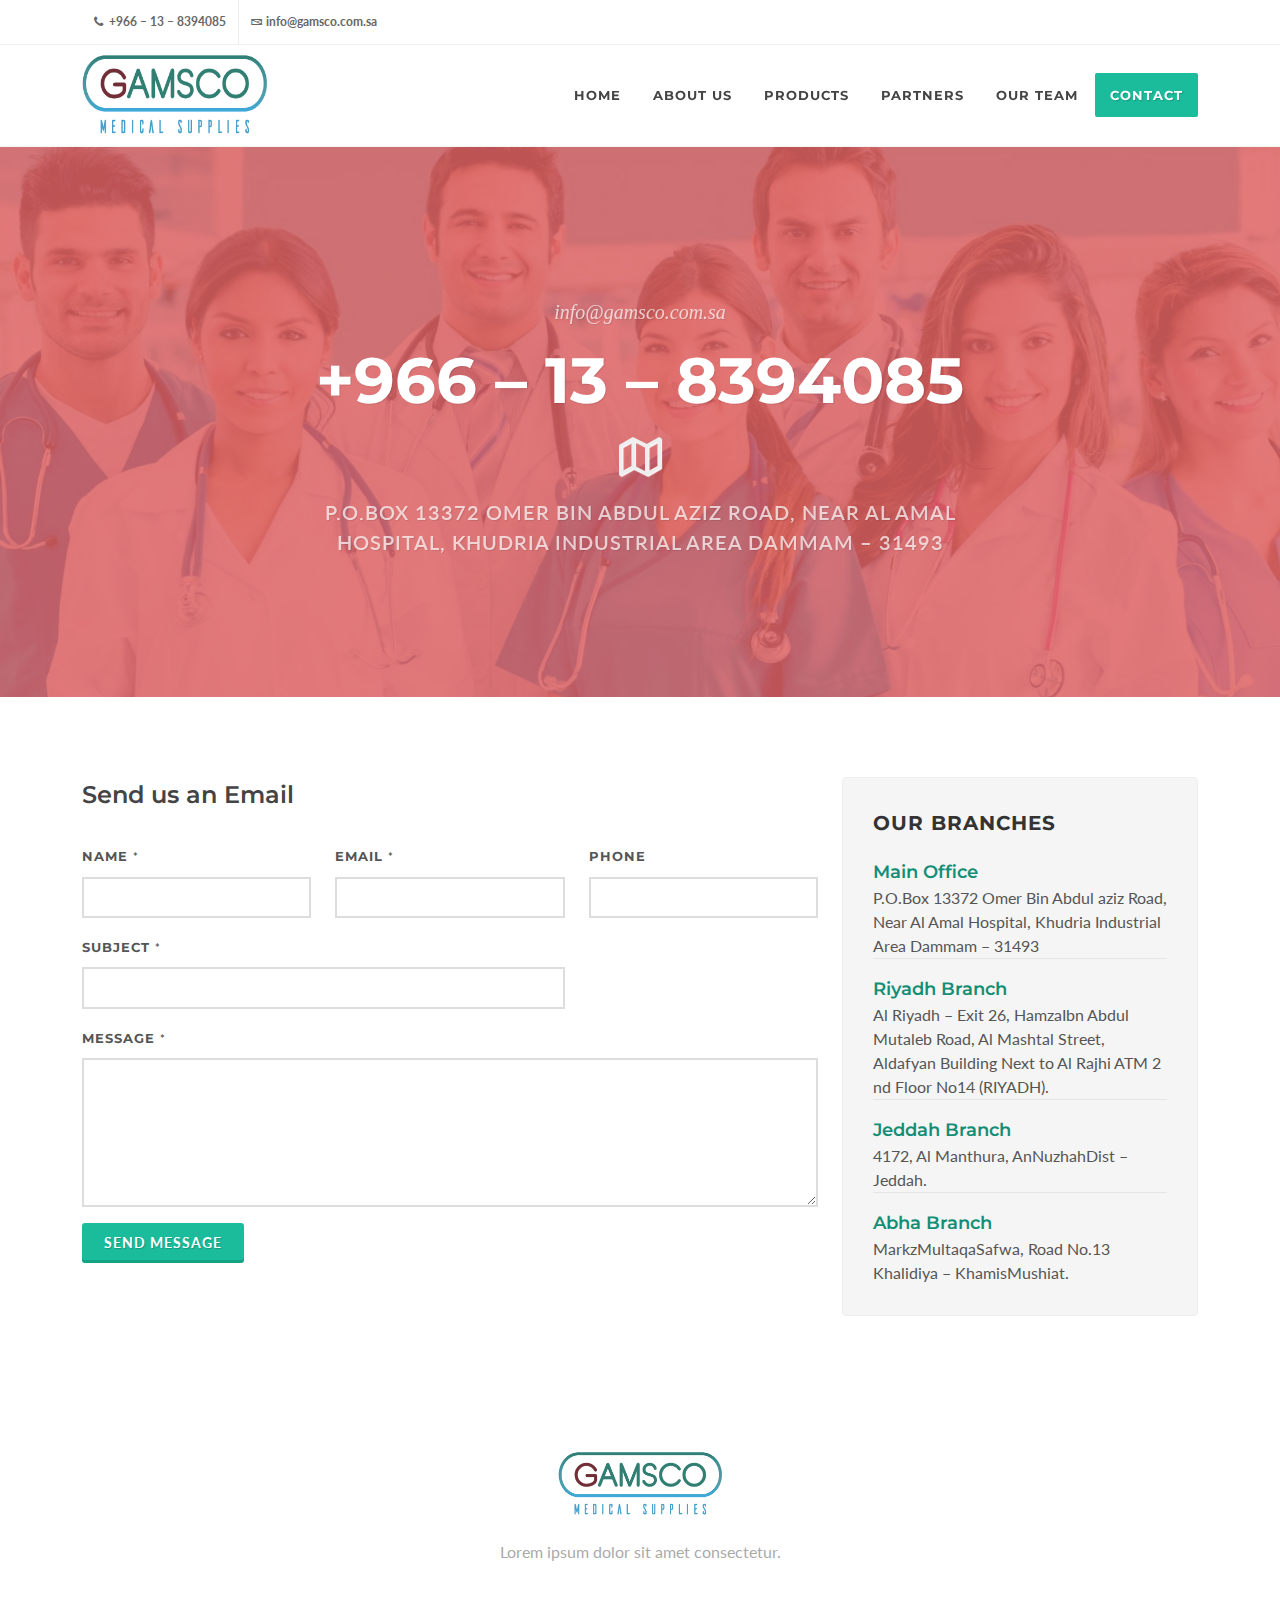
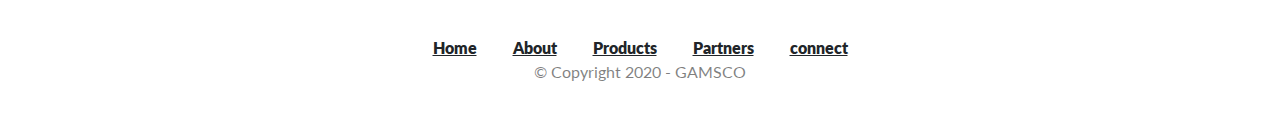
<file: contact.html>
<!DOCTYPE html>
<html dir="ltr" lang="en-US">
<head>

	<meta http-equiv="content-type" content="text/html; charset=utf-8" />
	<meta name="author" content="SemiColonWeb" />

	<!-- Stylesheets
	============================================= -->
	<link href="https://fonts.googleapis.com/css?family=Lato:300,400,400i,700|Montserrat:400,700|Crete+Round:400i&display=swap" rel="stylesheet" type="text/css" />
	<link rel="stylesheet" href="css/bootstrap.css" type="text/css" />
	<link rel="stylesheet" href="style.css" type="text/css" />
	<link rel="stylesheet" href="css/swiper.css" type="text/css" />

	<!-- Medical Demo Specific Stylesheet -->
	<link rel="stylesheet" href="demos/medical/medical.css" type="text/css" />
	<!-- / -->

	<link rel="stylesheet" href="css/dark.css" type="text/css" />
	<link rel="stylesheet" href="css/font-icons.css" type="text/css" />
	<link rel="stylesheet" href="demos/medical/css/medical-icons.css" type="text/css" />
	<link rel="stylesheet" href="css/animate.css" type="text/css" />
	<link rel="stylesheet" href="css/magnific-popup.css" type="text/css" />

	<link rel="stylesheet" href="demos/medical/fonts.css" type="text/css" />

	<link rel="stylesheet" href="css/custom.css" type="text/css" />
	<meta name="viewport" content="width=device-width, initial-scale=1" />

	<link rel="stylesheet" href="css/colors.php?color=DE6262" type="text/css" />

	<!-- Document Title
	============================================= -->
	<title>Contact - Medical | Canvas</title>

</head><head>

	<meta http-equiv="content-type" content="text/html; charset=utf-8" />
	<meta name="author" content="2M" />

	<!-- Stylesheets
	============================================= -->
	<link href="https://fonts.googleapis.com/css?family=Lato:300,400,400i,700|Montserrat:400,700|Crete+Round:400i&display=swap" rel="stylesheet" type="text/css" />
	<link rel="stylesheet" href="css/bootstrap.css" type="text/css" />
	<link rel="stylesheet" href="style.css" type="text/css" />
	<link rel="stylesheet" href="css/swiper.css" type="text/css" />
	<link rel="icon" type="image/x-icon" href="/GAMSCO-FAVICON.png">

	<!-- Medical Demo Specific Stylesheet -->
	<link rel="stylesheet" href="demos/medical/medical.css" type="text/css" />
	<!-- / -->

	<link rel="stylesheet" href="css/dark.css" type="text/css" />
	<link rel="stylesheet" href="css/font-icons.css" type="text/css" />
	<link rel="stylesheet" href="demos/medical/css/medical-icons.css" type="text/css" />
	<link rel="stylesheet" href="demos//medical/wfmi-style.css">
	<link rel="stylesheet" href="css/animate.css" type="text/css" />
	<link rel="stylesheet" href="css/magnific-popup.css" type="text/css" />

	<link rel="stylesheet" href="demos/medical/fonts.css" type="text/css" />

	<link rel="stylesheet" href="css/custom.css" type="text/css" />
	<meta name="viewport" content="width=device-width, initial-scale=1" />

	<link rel="stylesheet" href="css/colors.php?color=DE6262" type="text/css" />

	<link rel="stylesheet" href="new_style.css">
	<!-- Document Title
	============================================= -->
	<title>GAMSCO</title>

</head>


<body class="stretched" data-loader-html="<div id='css3-spinner-svg-pulse-wrapper'><svg id='css3-spinner-svg-pulse' version='1.2' height='210' width='550' xmlns='https://www.w3.org/2000/svg' viewport='0 0 60 60' xmlns:xlink='https://www.w3.org/1999/xlink'><path id='css3-spinner-pulse' stroke='#DE6262' fill='none' stroke-width='2' stroke-linejoin='round' d='M0,90L250,90Q257,60 262,87T267,95 270,88 273,92t6,35 7,-60T290,127 297,107s2,-11 10,-10 1,1 8,-10T319,95c6,4 8,-6 10,-17s2,10 9,11h210' /></svg></div>">

	<!-- Document Wrapper
	============================================= -->
	<div id="wrapper" class="clearfix">

		<!-- Top Bar
		============================================= -->
		<div id="top-bar">
			<div class="container clearfix">

				<div class="row justify-content-between">
					<div class="col-12 col-md-auto d-none d-md-flex">

						<!-- Top Links
						============================================= -->
						<div class="top-links">
							<ul class="top-links-container">
								<li class="top-links-item"><a href="tel:+966 – 13 – 8394085"><i class="icon-phone3"></i> +966 – 13 – 8394085</a></li>
								<li class="top-links-item"><a href="mailto:info@gamsco.com.sa" class="nott"><i class="icon-envelope2"></i>info@gamsco.com.sa</a></li>
							</ul>
						</div><!-- .top-links end -->

					</div>

					<div class="col-12 col-md-auto">

						<!-- Top Links
						============================================= -->
						<div class="top-links">
							<ul class="top-links-container">
								<!-- <li class="top-links-item"><a href="#">EN</a>
									<ul class="top-links-sub-menu">
										<li class="top-links-item"><a href="#"><img src="images/icons/flags/french.png" alt="French"> FR</a></li>
										<li class="top-links-item"><a href="#"><img src="images/icons/flags/italian.png" alt="Italian"> IT</a></li>
										<li class="top-links-item"><a href="#"><img src="images/icons/flags/german.png" alt="German"> DE</a></li>
									</ul>
								</li> -->
								<!-- <li class="top-links-item"><a href="demo-medical.html#booking-appointment-form" class="bg-color text-white">Book an Appointment</a></li> -->
							</ul>
						</div>

					</div>
				</div>

			</div>
		</div><!-- #top-bar end -->


		<!-- Header
		============================================= -->
		<header id="header" data-menu-padding="28" data-sticky-menu-padding="8">
			<div id="header-wrap">
				<div class="container">
					<div class="header-row">

						<!-- Logo
						============================================= -->
						<div id="logo">
							<a href="index.html" class="standard-logo "><img src="56-565819_coming-soon-png-transparent-png.png" alt="gamsco" style="width: 185px; height: 60px;"></a>
						</div><!-- #logo end -->

						<div id="primary-menu-trigger">
							<svg class="svg-trigger" viewBox="0 0 100 100"><path d="m 30,33 h 40 c 3.722839,0 7.5,3.126468 7.5,8.578427 0,5.451959 -2.727029,8.421573 -7.5,8.421573 h -20"></path><path d="m 30,50 h 40"></path><path d="m 70,67 h -40 c 0,0 -7.5,-0.802118 -7.5,-8.365747 0,-7.563629 7.5,-8.634253 7.5,-8.634253 h 20"></path></svg>
						</div>

						<!-- Primary Navigation
						============================================= -->
						<nav class="primary-menu style-3 menu-spacing-margin">

							<ul class="menu-container">
								<li class="menu-item "><a class="menu-link" href="index.html"><div>Home</div></a></li>
								<li class="menu-item "><a class="menu-link" href="about-us.html"><div>About Us</div></a></li>
								<li class="menu-item"><a class="menu-link" href="Products.html"><div>Products</div></a></li>
								<li class="menu-item"><a class="menu-link" href="Partners.html"><div>Partners</div></a></li>
								<li class="menu-item "><a class="menu-link" href="team.html"><div>our Team</div></a></li>

								<li class="menu-item current"><a class="menu-link" href="contact.html"><div>Contact</div></a></li>
							</ul>


						</nav><!-- #primary-menu end -->

					</div>
				</div>
			</div>
			<div class="header-wrap-clone"></div>
		</header><!-- #header end -->

		<!-- Page Title
		============================================= -->
		<section id="page-title" class="page-title-parallax page-title-dark page-title-center" style="background: url('demos/medical/images/contact/page-title.jpg') center 90% / cover; padding: 140px 0;" data-bottom-top="background-position:0px -200px;" data-top-bottom="background-position:0px 0px;">

			<div class="container clearfix" style="z-index: 2">
				<div class="emphasis-title dark mb-0">
					<span class="before-heading" style="color: #FFF;">info@gamsco.com.sa</span>
					<h2 class="fw-bold ls0" style="color: #FFF;">+966 – 13 – 8394085</h2>
				</div>
				<a href=https://maps.google.com/maps?q=221B+Baker+Street,+London,+United+Kingdom&hl=en&t=v&hnear=221B+Baker+St,+London+NW1+6XE,+United+Kingdom" data-lightbox="iframe"><i class="icon-line-map i-large i-plain dark mx-auto"></i></a>
				<span class="fw-semibold ls1 text-uppercase" style="color: #EEE;">P.O.Box 13372 Omer Bin Abdul aziz Road, Near Al Amal Hospital, Khudria Industrial Area Dammam – 31493

				</span>
			</div>

			<div class="video-overlay" style="background: rgba(222,98,98,0.85); z-index: 1"></div>

		</section><!-- #page-title end -->

		<!-- Content
		============================================= -->
		<section id="content">
			<div class="content-wrap">
				<div class="container">

					<div class="row">
						<div class="col-lg-8">

							<h3>Send us an Email</h3>

							<div class="form-widget">

								<div class="form-result"></div>

								<form class="row mb-0" id="template-contactform" name="template-contactform" action="include/form.php" method="post">

									<div class="form-process">
										<div class="css3-spinner">
											<div class="css3-spinner-scaler"></div>
										</div>
									</div>

									<div class="col-md-4 form-group">
										<label for="template-contactform-name">Name <small>*</small></label>
										<input type="text" id="template-contactform-name" name="template-contactform-name" value="" class="sm-form-control required" />
									</div>

									<div class="col-md-4 form-group">
										<label for="template-contactform-email">Email <small>*</small></label>
										<input type="email" id="template-contactform-email" name="template-contactform-email" value="" class="required email sm-form-control" />
									</div>

									<div class="col-md-4 form-group">
										<label for="template-contactform-phone">Phone</label>
										<input type="text" id="template-contactform-phone" name="template-contactform-phone" value="" class="sm-form-control" />
									</div>

									<div class="w-100"></div>

									<div class="col-md-8 form-group">
										<label for="template-contactform-subject">Subject <small>*</small></label>
										<input type="text" id="template-contactform-subject" name="subject" value="" class="required sm-form-control" />
									</div>


									<div class="w-100"></div>

									<div class="col-12 form-group">
										<label for="template-contactform-message">Message <small>*</small></label>
										<textarea class="required sm-form-control" id="template-contactform-message" name="template-contactform-message" rows="6" cols="30"></textarea>
									</div>

									<div class="col-12 form-group d-none">
										<input type="text" id="template-contactform-botcheck" name="template-contactform-botcheck" value="" class="sm-form-control" />
									</div>

									<div class="col-12 form-group">
										<button class="button button-3d m-0" type="submit" id="template-contactform-submit" name="template-contactform-submit" value="submit">Send Message</button>
									</div>

									<input type="hidden" name="prefix" value="template-contactform-">

								</form>
							</div>

						</div>

						<div class="col-lg-4">
							<div class="opening-table" style="background-color: #f5f5f5">
								<div class="heading-block bottommargin-sm border-bottom-0">
									<h4>our branches</h4>
									<div class="time-table"></div>

								</div>
								<div class="time-table-wrap clearfix">
									<h4 class="branshes">Main Office</h4>
									<span> P.O.Box 13372 Omer Bin Abdul aziz Road, Near Al Amal Hospital, Khudria Industrial Area Dammam – 31493</span>
									  <div class="time-table"></div>
									
									  <h4 class="branshes">Riyadh Branch</h4>
									  <span> Al Riyadh – Exit 26, HamzaIbn Abdul Mutaleb Road, Al Mashtal Street, Aldafyan Building Next to Al Rajhi ATM 2 nd Floor No14 (RIYADH).</span>
										<div class="time-table"></div>

										
										<h4 class="branshes">Jeddah Branch</h4>
										<span> 4172, Al Manthura, AnNuzhahDist – Jeddah.</span>
										  <div class="time-table"></div>
	

										  <h4 class="branshes">Abha  Branch</h4>
										  <span> MarkzMultaqaSafwa, Road No.13 Khalidiya – KhamisMushiat.</span>
  


								</div>
							</div>
						</div>
					</div>

				</div>

				<div class="clear"></div>

				<!-- <div class="row topmargin-lg footer-stick align-items-stretch">

					<div class="col-lg-4 dark col-padding overflow-hidden" style="background-color: #1abc9c;">
						<div data-animate="fadeInLeft">
							<a href="#"><h3 class="text-uppercase" style="font-weight: 600;">Health Insurance</h3></a>
							<p style="line-height: 1.8;">Transform, agency working families thinkers who make change happen communities.&rarr;</p>
						</div>
						<i class="icon-medical-i-cardiology bgicon"></i>
					</div>

					<div class="col-lg-4 dark col-padding overflow-hidden" style="background-color: #34495e;">
						<div data-animate="fadeInLeft" data-delay="200">
							<a href="#"><h3 class="text-uppercase" style="font-weight: 600;">Medical Records</h3></a>
							<p style="line-height: 1.8;">Frontline respond, visionary collaborative cities advancement overcome injustice.&rarr;</p>
						</div>
						<i class="icon-medical-i-administration bgicon"></i>
					</div>

					<div class="col-lg-4 dark col-padding overflow-hidden" style="background-color: #DE6262;">
						<div data-animate="fadeInLeft" data-delay="400">
							<a href="#"><h3 class="text-uppercase" style="font-weight: 600;">Online Bill Pay</h3></a>
							<p style="line-height: 1.8;">Sustainability involvement fundraising campaign connect carbon rights, collaborative cities.&rarr;</p>
						</div>
						<i class="icon-medical-i-billing bgicon"></i>
					</div>

					<div class="clear"></div>

				</div> -->
			</div>
		</section><!-- #content end -->

		<!-- Footer
		============================================= -->
		<div class="">

			<div class="row justify-content-center text-center py-sm-5">
				<div class="col-12 mb-4">

					<div class="widget clearfix">
						<a href="#"><img src="GAMSCO-LOGO.png" alt="Image" class="mx-auto footer-logo mb-3" height="80"></a>
						<span class="tetx-uppercase op-05 d-block">Lorem ipsum dolor sit amet consectetur.</span>
					</div>

				</div>

				<div class="clear"></div>

				<div class="col-12 mt-5">

					<div class="widget">
						<ul class="list-inline m-0 footerul">
							<li class="list-inline-item mx-lg-3 my-lg-0 m-3"><a class="text-dark h-text-danger" href="index.html"><u>Home</u></a></li>
							<li class="list-inline-item mx-lg-3 my-lg-0 m-3"><a class="text-dark h-text-danger" href="about-us.html"><u>About</u></a></li>
							<li class="list-inline-item mx-lg-3 my-lg-0 m-3"><a class="text-dark h-text-danger" href="products"><u>Products</u></a></li>
							<li class="list-inline-item mx-lg-3 my-lg-0 m-3"><a class="text-dark h-text-danger" href="Partners.html"><u>Partners</u></a></li>
							<li class="list-inline-item mx-lg-3 my-lg-0 m-3"><a class="text-dark h-text-danger" href="contact.html"><u>connect</u></a></li>
						</ul>
				<span class="text-black-50">&copy;  Copyright 2020 - GAMSCO</span>

					</div>

				</div>

			</div>

		</div><!-- .footer-widgets-wrap end -->

	</div><!-- #wrapper end -->

	<!-- Go To Top
	============================================= -->
	<div id="gotoTop" class="icon-angle-up"></div>

	<!-- JavaScripts
	============================================= -->
	<script src="js/jquery.js"></script>
	<script src="js/plugins.min.js"></script>

	<!-- Footer Scripts
	============================================= -->
	<script src="js/functions.js"></script>

</body>
</html>
</file>
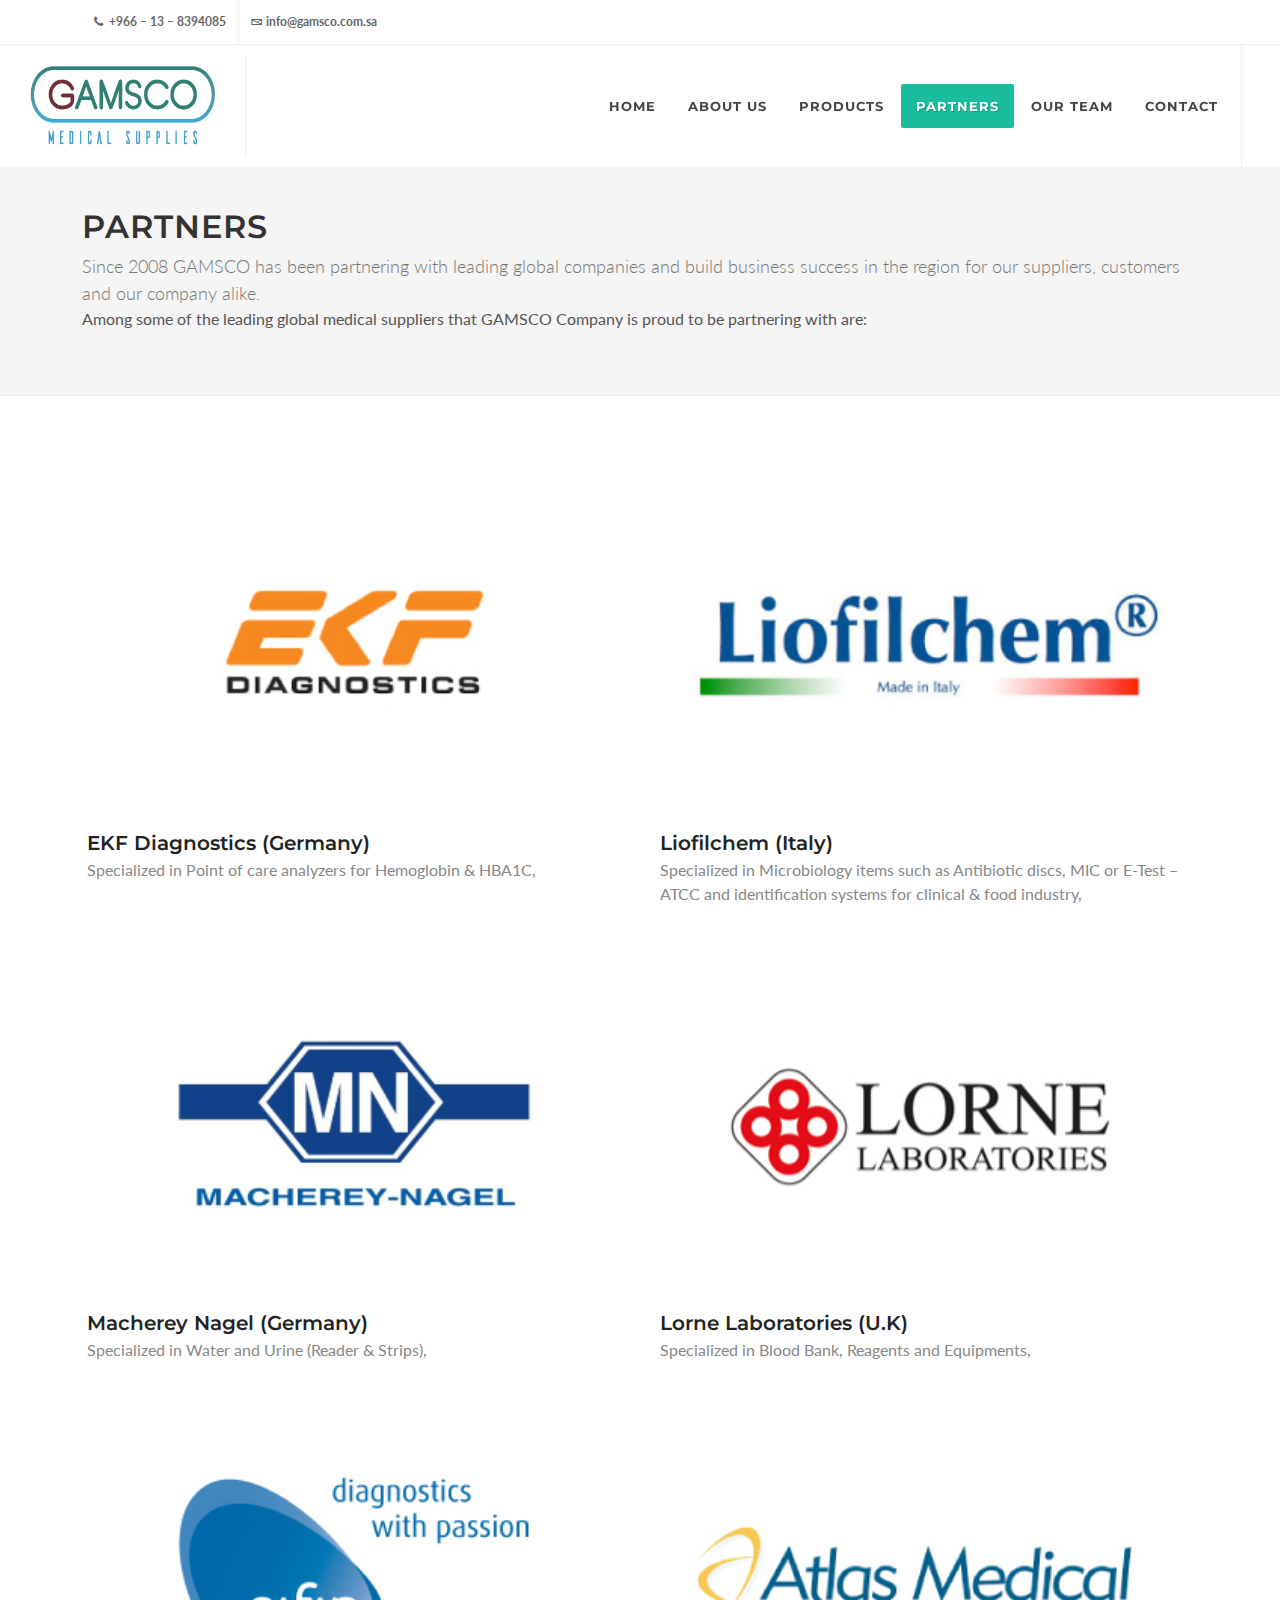
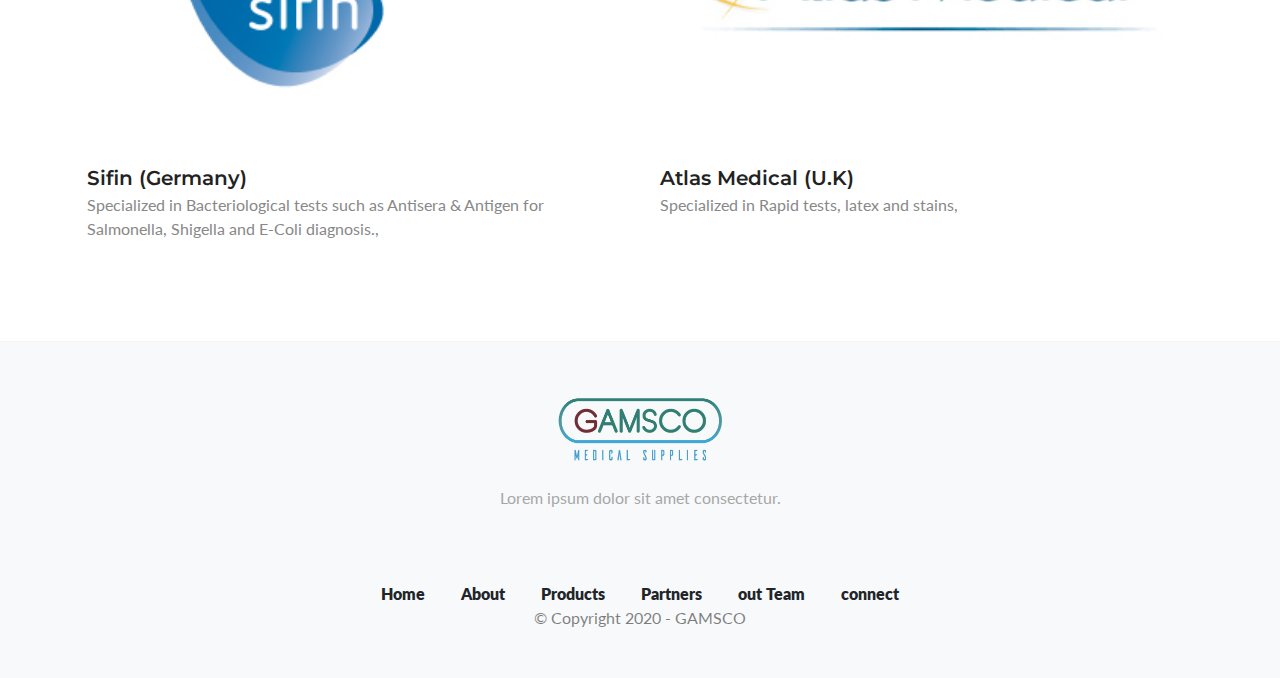
<file: Partners.html>
<!DOCTYPE html>
<html dir="ltr" lang="en-US">
	<head>

		<meta http-equiv="content-type" content="text/html; charset=utf-8" />
		<meta name="author" content="2M" />
	
		<!-- Stylesheets
		============================================= -->
		<link href="https://fonts.googleapis.com/css?family=Lato:300,400,400i,700|Montserrat:400,700|Crete+Round:400i&display=swap" rel="stylesheet" type="text/css" />
		<link rel="stylesheet" href="css/bootstrap.css" type="text/css" />
		<link rel="stylesheet" href="style.css" type="text/css" />
		<link rel="stylesheet" href="css/swiper.css" type="text/css" />
		<link rel="icon" type="image/x-icon" href="/GAMSCO-FAVICON.png">
	
		<!-- Medical Demo Specific Stylesheet -->
		<link rel="stylesheet" href="demos/medical/medical.css" type="text/css" />
		<!-- / -->
	
		<link rel="stylesheet" href="css/dark.css" type="text/css" />
		<link rel="stylesheet" href="css/font-icons.css" type="text/css" />
		<link rel="stylesheet" href="demos/medical/css/medical-icons.css" type="text/css" />
		<link rel="stylesheet" href="demos//medical/wfmi-style.css">
		<link rel="stylesheet" href="css/animate.css" type="text/css" />
		<link rel="stylesheet" href="css/magnific-popup.css" type="text/css" />
	
		<link rel="stylesheet" href="demos/medical/fonts.css" type="text/css" />
	
		<link rel="stylesheet" href="css/custom.css" type="text/css" />
		<meta name="viewport" content="width=device-width, initial-scale=1" />
	
		<link rel="stylesheet" href="css/colors.php?color=DE6262" type="text/css" />
	
		<link rel="stylesheet" href="new_style.css">
		<!-- Document Title
		============================================= -->
		<title>GAMSCO</title>
	
	</head>
	
<body class="stretched">

	<!-- Document Wrapper
	============================================= -->
	<div id="wrapper" class="clearfix">


		<div id="top-bar">
			<div class="container clearfix">

				<div class="row justify-content-between">
					<div class="col-12 col-md-auto d-none d-md-flex">

						<!-- Top Links
						============================================= -->
						<div class="top-links">
							<ul class="top-links-container">
								<li class="top-links-item"><a href="tel:+966 – 13 – 8394085"><i class="icon-phone3"></i> +966 – 13 – 8394085</a></li>
								<li class="top-links-item"><a href="mailto:info@gamsco.com.sa" class="nott"><i class="icon-envelope2"></i>info@gamsco.com.sa</a></li>
							</ul>
						</div><!-- .top-links end -->

					</div>

					<div class="col-12 col-md-auto">

						<!-- Top Links
						============================================= -->
						<div class="top-links">
							<ul class="top-links-container">
								<!-- <li class="top-links-item"><a href="#">EN</a>
									<ul class="top-links-sub-menu">
										<li class="top-links-item"><a href="#"><img src="images/icons/flags/french.png" alt="French"> FR</a></li>
										<li class="top-links-item"><a href="#"><img src="images/icons/flags/italian.png" alt="Italian"> IT</a></li>
										<li class="top-links-item"><a href="#"><img src="images/icons/flags/german.png" alt="German"> DE</a></li>
									</ul>
								</li> -->
								<!-- <li class="top-links-item"><a href="demo-medical.html#booking-appointment-form" class="bg-color text-white">Book an Appointment</a></li> -->
							</ul>
						</div>

					</div>
				</div>

			</div>
		</div><!-- #top-bar end -->

		<!-- Header
		============================================= -->
		<header id="header" class="full-header">
			<div id="header-wrap">
				<div class="container">
					<div class="header-row">

						<!-- Logo
						============================================= -->
						<div id="logo">
							<a href="index.html" class="standard-logo "><img src="56-565819_coming-soon-png-transparent-png.png" alt="gamsco" style="width: 185px; height: 60px;"></a>
						</div><!-- #logo end -->



						<div id="primary-menu-trigger">
							<svg class="svg-trigger" viewBox="0 0 100 100"><path d="m 30,33 h 40 c 3.722839,0 7.5,3.126468 7.5,8.578427 0,5.451959 -2.727029,8.421573 -7.5,8.421573 h -20"></path><path d="m 30,50 h 40"></path><path d="m 70,67 h -40 c 0,0 -7.5,-0.802118 -7.5,-8.365747 0,-7.563629 7.5,-8.634253 7.5,-8.634253 h 20"></path></svg>
						</div>

						<!-- Primary Navigation
						============================================= -->
						<nav class="primary-menu style-3 menu-spacing-margin">

							<ul class="menu-container">
								<li class="menu-item "><a class="menu-link" href="index.html"><div>Home</div></a></li>
								<li class="menu-item "><a class="menu-link" href="about-us.html"><div>About Us</div></a></li>
								<li class="menu-item"><a class="menu-link" href="Products.html"><div>Products</div></a></li>
								<li class="menu-item current"><a class="menu-link" href="Partners.html"><div>Partners</div></a></li>
								<li class="menu-item "><a class="menu-link" href="team.html"><div>our Team</div></a></li>

								<li class="menu-item"><a class="menu-link" href="contact.html"><div>Contact</div></a></li>
							</ul>


						</nav><!-- #primary-menu end -->

					</div>
				</div>
			</div>
			<div class="header-wrap-clone"></div>
		</header><!-- #header end -->

		<!-- Page Sub Menu
		============================================= -->

		<!-- Page Title
		============================================= -->
		<section id="page-title">

			<div class="container clearfix">
				<h1>Partners</h1>
				<span>Since 2008 GAMSCO has been partnering with leading global companies and build business success in the region for our suppliers, customers and our company alike.</span>
				<p class="my-0">Among some of the leading global medical suppliers that GAMSCO Company is proud to be partnering with are:
				</p>

			</div>

		</section><!-- #page-title end -->

		<!-- Content
		============================================= -->
		<section id="content" >
			<div class="content-wrap ">
				<div class="container clearfix">


					<!-- Portfolio Items
					============================================= -->
					<div id="portfolio" class="portfolio row grid-container gutter-30" data-layout="fitRows">

						<article class="portfolio-item col-sm-6 col-12 pf-media pf-icons">
							<div class="grid-inner">
								<div class="portfolio-image">
									<a href="https://www.ekfdiagnostics.com/" target="_blank">
										<img src="demos/medical/images/logo/GAMSCO-partner-EKF.jpg" alt="EKF">
									</a>

									<div class="bg-overlay">
										<div class="bg-overlay-content dark" data-hover-animate="fadeIn">
											<a href="https://www.ekfdiagnostics.com/" target="_blank" class="overlay-trigger-icon bg-light text-dark" data-hover-animate="fadeInDownSmall"   title="Image"><i class="icon-line-plus"></i></a>
										</div>
										<div class="bg-overlay-bg dark" data-hover-animate="fadeIn"></div>
									</div>
								</div>
								<div class="portfolio-desc">
									<h3><a href="https://www.ekfdiagnostics.com/" target="_blank">EKF Diagnostics (Germany)</a></h3>
									<span><a href="https://www.ekfdiagnostics.com/" target="_blank">Specialized in Point of care analyzers for Hemoglobin & HBA1C</a>, </span>
								</div>
							</div>
						</article>

						<article class="portfolio-item col-sm-6 col-12 pf-media pf-icons">
							<div class="grid-inner">
								<div class="portfolio-image">
									<a href="https://www.liofilchem.com/" target="_blank">
										<img src="demos/medical/images/logo/GAMSCO-partner-Liofilchem.jpg" alt="EKF">
									</a>

									<div class="bg-overlay">
										<div class="bg-overlay-content dark" data-hover-animate="fadeIn">
											<a href="https://www.liofilchem.com/" target="_blank" class="overlay-trigger-icon bg-light text-dark" data-hover-animate="fadeInDownSmall"   title="Image"><i class="icon-line-plus"></i></a>
										</div>
										<div class="bg-overlay-bg dark" data-hover-animate="fadeIn"></div>
									</div>
								</div>
								<div class="portfolio-desc">
									<h3><a href="https://www.liofilchem.com/" target="_blank">Liofilchem (Italy)</a></h3>
									<span><a href="https://www.liofilchem.com/" target="_blank">Specialized in Microbiology items such as Antibiotic discs, MIC or E-Test – ATCC and identification systems for clinical & food industry</a>, </span>
								</div>
							</div>
						</article>

						<article class="portfolio-item col-sm-6 col-12 pf-media pf-icons">
							<div class="grid-inner">
								<div class="portfolio-image">
									<a href="https://www.mn-net.com/" target="_blank">
										<img src="demos/medical/images/logo/GAMSCO-partner-MN.jpg" alt="EKF">
									</a>

									<div class="bg-overlay">
										<div class="bg-overlay-content dark" data-hover-animate="fadeIn">
											<a href="https://www.mn-net.com/" target="_blank" class="overlay-trigger-icon bg-light text-dark" data-hover-animate="fadeInDownSmall"   title="Image"><i class="icon-line-plus"></i></a>
										</div>
										<div class="bg-overlay-bg dark" data-hover-animate="fadeIn"></div>
									</div>
								</div>
								<div class="portfolio-desc">
									<h3><a href="https://www.mn-net.com/" target="_blank">Macherey Nagel (Germany)</a></h3>
									<span><a href="https://www.mn-net.com/" target="_blank">Specialized in Water and Urine (Reader & Strips)</a>, </span>
								</div>
							</div>
						</article>


						<article class="portfolio-item col-sm-6 col-12 pf-media pf-icons">
							<div class="grid-inner">
								<div class="portfolio-image">
									<a href="https://www.lornelabs.com/" target="_blank">
										<img src="demos/medical/images/logo/GAMSCO-partner-Lorne.jpg" alt="EKF">
									</a>

									<div class="bg-overlay">
										<div class="bg-overlay-content dark" data-hover-animate="fadeIn">
											<a href="https://www.lornelabs.com/" target="_blank" class="overlay-trigger-icon bg-light text-dark" data-hover-animate="fadeInDownSmall"   title="Image"><i class="icon-line-plus"></i></a>
										</div>
										<div class="bg-overlay-bg dark" data-hover-animate="fadeIn"></div>
									</div>
								</div>
								<div class="portfolio-desc">
									<h3><a href="https://www.lornelabs.com/" target="_blank">Lorne Laboratories (U.K)</a></h3>
									<span><a href="https://www.lornelabs.com/" target="_blank">Specialized in Blood Bank, Reagents and Equipments</a>, </span>
								</div>
							</div>
						</article>

						<article class="portfolio-item col-sm-6 col-12 pf-media pf-icons">
							<div class="grid-inner">
								<div class="portfolio-image">
									<a href="https://www.sifin.de/?lang=en" target="_blank">
										<img src="demos/medical/images/logo/GAMSCO-partner-Sifin.jpg" alt="EKF">
									</a>

									<div class="bg-overlay">
										<div class="bg-overlay-content dark" data-hover-animate="fadeIn">
											<a href="https://www.sifin.de/?lang=en" target="_blank" class="overlay-trigger-icon bg-light text-dark" data-hover-animate="fadeInDownSmall"   title="Image"><i class="icon-line-plus"></i></a>
										</div>
										<div class="bg-overlay-bg dark" data-hover-animate="fadeIn"></div>
									</div>
								</div>
								<div class="portfolio-desc">
									<h3><a href="https://www.sifin.de/?lang=en" target="_blank">Sifin (Germany)</a></h3>
									<span><a href="https://www.sifin.de/?lang=en" target="_blank">Specialized in Bacteriological tests such as Antisera & Antigen for Salmonella, Shigella and E-Coli diagnosis.</a>, </span>
								</div>
							</div>
						</article>

						<article class="portfolio-item col-sm-6 col-12 pf-media pf-icons">
							<div class="grid-inner">
								<div class="portfolio-image">
									<a href="http://www.atlas-medical.com/" target="_blank">
										<img src="demos/medical/images/logo/GAMSCO-partner-Atlas.jpg" alt="Atlas">
									</a>

									<div class="bg-overlay">
										<div class="bg-overlay-content dark" data-hover-animate="fadeIn">
											<a href="http://www.atlas-medical.com/" target="_blank" class="overlay-trigger-icon bg-light text-dark" data-hover-animate="fadeInDownSmall"   title="Image"><i class="icon-line-plus"></i></a>
										</div>
										<div class="bg-overlay-bg dark" data-hover-animate="fadeIn"></div>
									</div>
								</div>
								<div class="portfolio-desc">
									<h3><a href="http://www.atlas-medical.com/" target="_blank" >Atlas Medical (U.K)</a></h3>
									<span><a href="http://www.atlas-medical.com/" target="_blank" >Specialized in Rapid tests, latex and stains</a>, </span>
								</div>
							</div>
						</article>









				
					
					
					</div><!-- #portfolio end -->

				</div>
			</div>
		</section><!-- #content end -->

		<!-- Footer
		============================================= -->
		<footer id="footer" class="bg-light border-width-1 border-f5">
			<div class="container">

				<!-- Footer Widgets
				============================================= -->
				<div class="">

					<div class="row justify-content-center text-center py-sm-5">
						<div class="col-12 mb-4">

							<div class="widget clearfix">
								<a href="#"><img src="GAMSCO-LOGO.png" alt="Image" class="mx-auto footer-logo mb-3" height="80"></a>
								<span class="tetx-uppercase op-05 d-block">Lorem ipsum dolor sit amet consectetur.</span>
							</div>

						</div>

						<div class="clear"></div>

						<div class="col-12 mt-5">

							<div class="widget">
								<ul class="list-inline m-0 footerul">
									<li class="list-inline-item mx-lg-3 my-lg-0 m-3"><a class="text-dark h-text-danger" href="index.html"><u>Home</u></a></li>
									<li class="list-inline-item mx-lg-3 my-lg-0 m-3"><a class="text-dark h-text-danger" href="about-us.html"><u>About</u></a></li>
									<li class="list-inline-item mx-lg-3 my-lg-0 m-3"><a class="text-dark h-text-danger" href="products"><u>Products</u></a></li>
									<li class="list-inline-item mx-lg-3 my-lg-0 m-3"><a class="text-dark h-text-danger" href="Partners.html"><u>Partners</u></a></li>
									<li class="list-inline-item mx-lg-3 my-lg-0 m-3"><a class="text-dark h-text-danger" href="team.html"><u>out Team</u></a></li>

									<li class="list-inline-item mx-lg-3 my-lg-0 m-3"><a class="text-dark h-text-danger" href="contact.html"><u>connect</u></a></li>
								</ul>
								<span class="text-black-50">&copy;  Copyright 2020 - GAMSCO</span>

							</div>

						</div>

					</div>

				</div><!-- .footer-widgets-wrap end -->

			</div>

			<!-- Copyrights
				
			============================================= -->

					
		</footer><!-- #footer end -->

	</div><!-- #wrapper end -->

	<!-- Go To Top
	============================================= -->
	<div id="gotoTop" class="icon-angle-up"></div>

	<!-- JavaScripts
	============================================= -->
	<script src="js/jquery.js"></script>
	<script src="js/plugins.min.js"></script>

	<!-- Footer Scripts
	============================================= -->
	<script src="js/functions.js"></script>

</body>
</html>
</file>
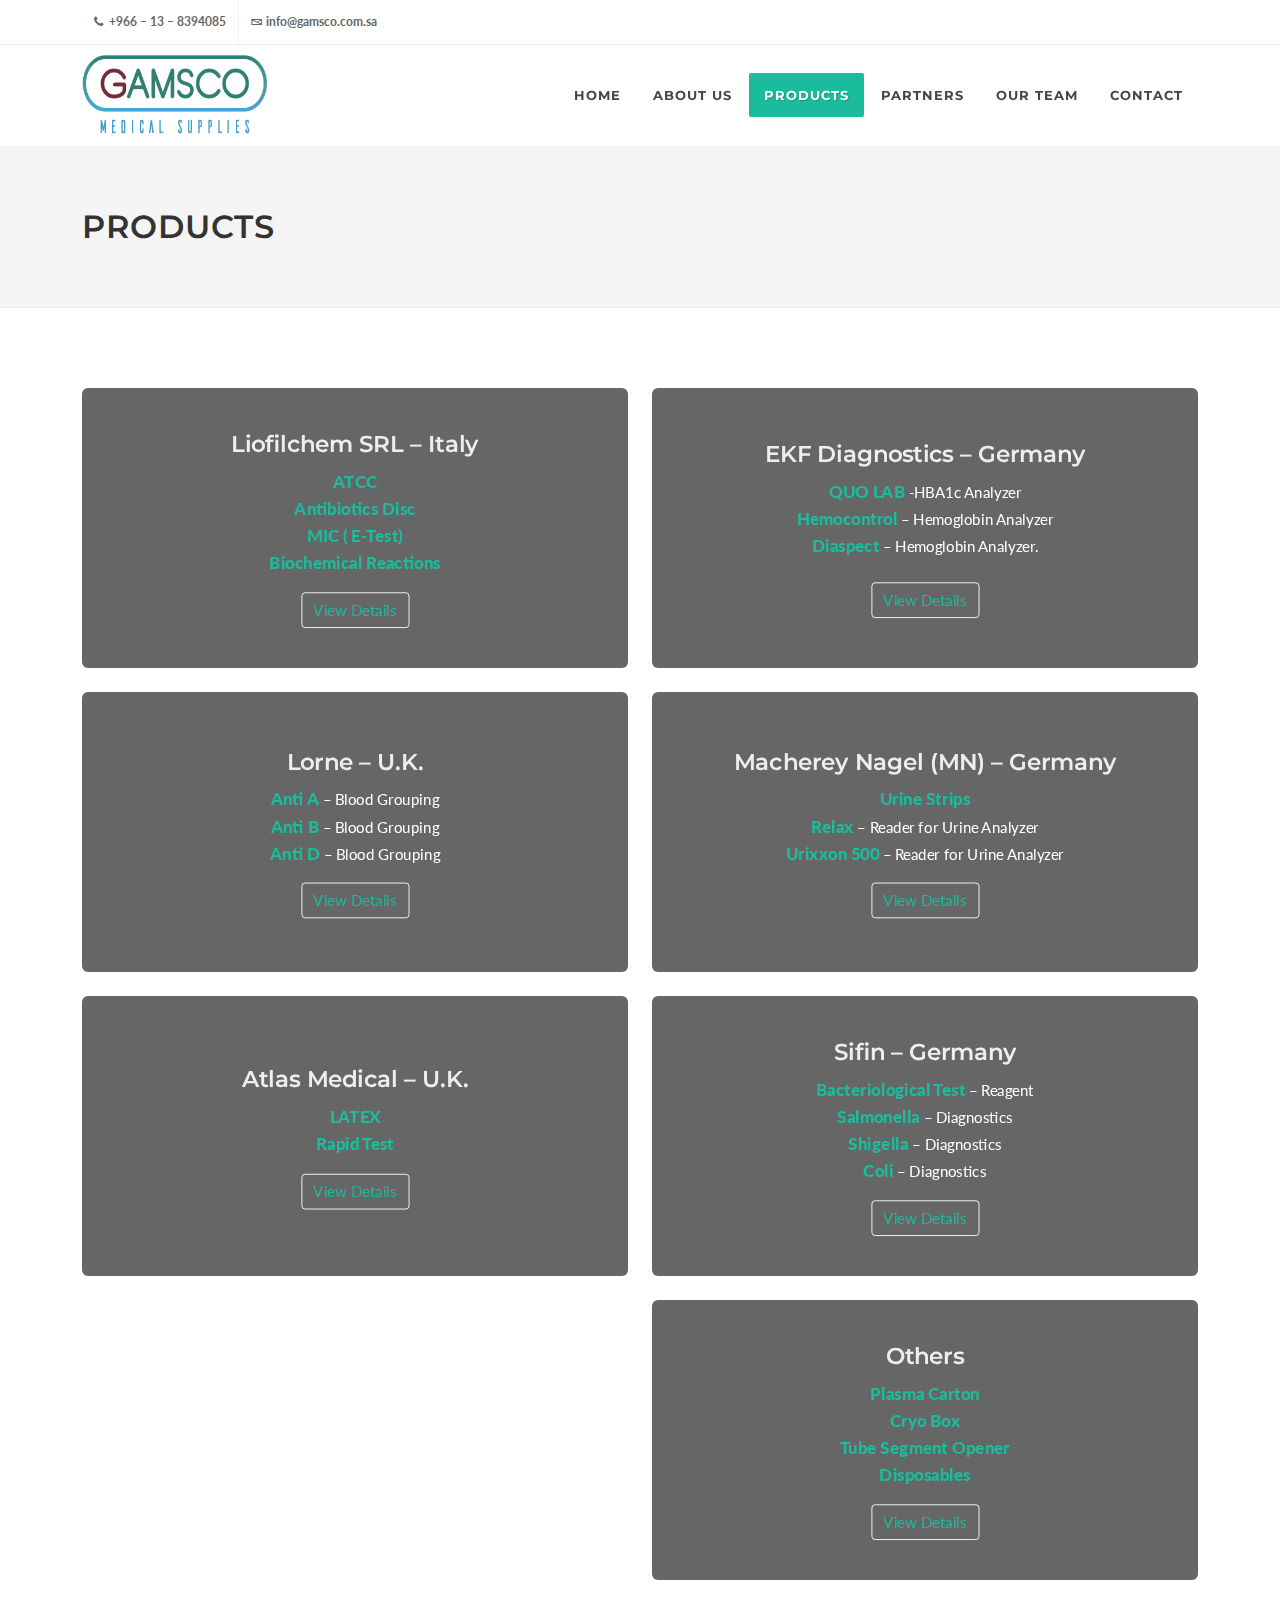
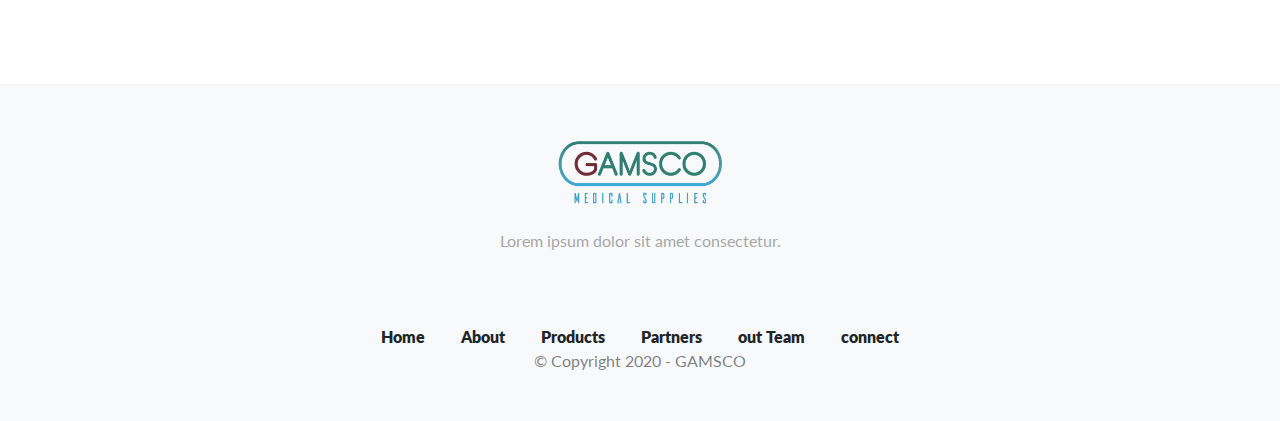
<file: Products.html>
<!DOCTYPE html>
<html dir="ltr" lang="en-US">
	<head>

		<meta http-equiv="content-type" content="text/html; charset=utf-8" />
		<meta name="author" content="2M" />
	
		<!-- Stylesheets
		============================================= -->
		<link href="https://fonts.googleapis.com/css?family=Lato:300,400,400i,700|Montserrat:400,700|Crete+Round:400i&display=swap" rel="stylesheet" type="text/css" />
		<link rel="stylesheet" href="css/bootstrap.css" type="text/css" />
		<link rel="stylesheet" href="style.css" type="text/css" />
		<link rel="stylesheet" href="css/swiper.css" type="text/css" />
		<link rel="icon" type="image/x-icon" href="/GAMSCO-FAVICON.png">
	
		<!-- Medical Demo Specific Stylesheet -->
		<link rel="stylesheet" href="demos/medical/medical.css" type="text/css" />
		<!-- / -->
	
		<link rel="stylesheet" href="css/dark.css" type="text/css" />
		<link rel="stylesheet" href="css/font-icons.css" type="text/css" />
		<link rel="stylesheet" href="demos/medical/css/medical-icons.css" type="text/css" />
		<link rel="stylesheet" href="demos//medical/wfmi-style.css">
		<link rel="stylesheet" href="css/animate.css" type="text/css" />
		<link rel="stylesheet" href="css/magnific-popup.css" type="text/css" />
	
		<link rel="stylesheet" href="demos/medical/fonts.css" type="text/css" />
	
		<link rel="stylesheet" href="css/custom.css" type="text/css" />
		<meta name="viewport" content="width=device-width, initial-scale=1" />
	
		<link rel="stylesheet" href="css/colors.php?color=DE6262" type="text/css" />
	
		<link rel="stylesheet" href="new_style.css">
		<!-- Document Title
		============================================= -->
		<title>GAMSCO</title>
	
	</head>
	

<body class="stretched rtl">

	<!-- Document Wrapper

		
	============================================= -->
	<div id="wrapper" class="clearfix">

		<div id="top-bar">
			<div class="container clearfix">

				<div class="row justify-content-between">
					<div class="col-12 col-md-auto d-none d-md-flex">

						<!-- Top Links
						============================================= -->
						<div class="top-links">
							<ul class="top-links-container">
								<li class="top-links-item"><a href="tel:+966 – 13 – 8394085"><i class="icon-phone3"></i> +966 – 13 – 8394085</a></li>
								<li class="top-links-item"><a href="mailto:info@gamsco.com.sa" class="nott"><i class="icon-envelope2"></i>info@gamsco.com.sa</a></li>
							</ul>
						</div><!-- .top-links end -->

					</div>

					<div class="col-12 col-md-auto">

						<!-- Top Links
						============================================= -->
						<div class="top-links">
							<ul class="top-links-container">
								<!-- <li class="top-links-item"><a href="#">EN</a>
									<ul class="top-links-sub-menu">
										<li class="top-links-item"><a href="#"><img src="images/icons/flags/french.png" alt="French"> FR</a></li>
										<li class="top-links-item"><a href="#"><img src="images/icons/flags/italian.png" alt="Italian"> IT</a></li>
										<li class="top-links-item"><a href="#"><img src="images/icons/flags/german.png" alt="German"> DE</a></li>
									</ul>
								</li> -->
								<!-- <li class="top-links-item"><a href="demo-medical.html#booking-appointment-form" class="bg-color text-white">Book an Appointment</a></li> -->
							</ul>
						</div><!-- .top-links end -->

					</div>
				</div>

			</div>
		</div><!-- #top-bar end -->

		<!-- Header

			
		============================================= -->
		<header id="header" data-menu-padding="28" data-sticky-menu-padding="8">
			<div id="header-wrap">
				<div class="container">
					<div class="header-row">

						<!-- Logo
						============================================= -->
						<div id="logo">
							<a href="index.html" class="standard-logo "><img src="56-565819_coming-soon-png-transparent-png.png" alt="gamsco" style="width: 185px; height: 60px;"></a>
						</div><!-- #logo end -->

						<div id="primary-menu-trigger">
							<svg class="svg-trigger" viewBox="0 0 100 100"><path d="m 30,33 h 40 c 3.722839,0 7.5,3.126468 7.5,8.578427 0,5.451959 -2.727029,8.421573 -7.5,8.421573 h -20"></path><path d="m 30,50 h 40"></path><path d="m 70,67 h -40 c 0,0 -7.5,-0.802118 -7.5,-8.365747 0,-7.563629 7.5,-8.634253 7.5,-8.634253 h 20"></path></svg>
						</div>

						<!-- Primary Navigation
						============================================= -->
						<nav class="primary-menu style-3 menu-spacing-margin">

							<ul class="menu-container">
								<li class="menu-item "><a class="menu-link" href="index.html"><div>Home</div></a></li>
								<li class="menu-item "><a class="menu-link" href="about-us.html"><div>About Us</div></a></li>
								<li class="menu-item current"><a class="menu-link" href="Products.html"><div>Products</div></a></li>
								<li class="menu-item"><a class="menu-link" href="Partners.html"><div>Partners</div></a></li>
								<li class="menu-item "><a class="menu-link" href="team.html"><div>our Team</div></a></li>

								<li class="menu-item"><a class="menu-link" href="contact.html"><div>Contact</div></a></li>
							</ul>


						</nav><!-- #primary-menu end -->

					</div>
				</div>
			</div>
			<div class="header-wrap-clone"></div>
		</header><!-- #header end -->

		<!-- #header end -->

		<!-- Page Title
		============================================= -->
		<section id="page-title">

			<div class="container clearfix">
				<h1>Products</h1>
			</div>

		</section><!-- #page-title end -->

		<!-- Content
		============================================= -->
		<section id="content">
			<div class="content-wrap">
				<div class="container clearfix">

					<div class="row grid-container" data-layout="masonry" style="overflow: visible">
						<div class="col-lg-6 mb-4">
							<div class="text-center">
								<div class="flip-card-front dark" style="background-image: url('')">
									<div class="flip-card-inner">
										<div class="card bg-transparent border-0 text-center">
											<div class="card-body">
												<h3 class="card-title ">EKF Diagnostics – Germany</h3>
												<p class="mb-3 text-white"><span class="card-title-new">QUO LAB</span>  -HBA1c Analyzer <br><span class="card-title-new">Hemocontrol</span>  – Hemoglobin Analyzer <br> <span class="card-title-new">Diaspect</span>  – Hemoglobin Analyzer.</p>
												<button type="button" class="btn btn-outline-light mt-2" ><a href="proudact/EKF-Catalogue-2020-digital.pdf" target="_blank">View Details</a> </button>

											</div>
										</div>
									</div>
								</div>
							</div>
						</div>

						<div class="col-lg-6 mb-4">
							<div class=" text-center ">
								<div class="flip-card-front dark" style="background-image: url('');">
									<div class="flip-card-inner">
										<div class="card bg-transparent border-0 text-center">
											<div class="card-body">
												<h3 class="card-title">Liofilchem SRL – Italy</h3>
												<p class="mb-2 text-white"><span  class="card-title-new ">ATCC</span> <br><span class="card-title-new ">Antibiotics Disc</span> <br> <span class="card-title-new ">MIC ( E-Test)</span>  <br> <span class="card-title-new " >Biochemical Reactions</span> </p>
 
												<button type="button" class="btn btn-outline-light mt-2" ><a href="proudact/LIOFILCHEM-ANTIBIOTIC_DISC.pdf" target="_blank">View Details</a> </button>

											</div>
										</div>
									</div>
								</div>
								
							</div>
						</div>





						<div class="col-lg-6 mb-4">
							<div class="text-center">
								<div class="flip-card-front dark" style="background-image: url('')">
									<div class="flip-card-inner">
										<div class="card bg-transparent border-0 text-center">
											<div class="card-body">
												<h3 class="card-title">Macherey Nagel (MN) – Germany</h3>
												<p class="mb-2 text-white"><span class="card-title-new ">Urine Strips</span> <br> <span class="card-title-new ">Relax</span>  – Reader for Urine Analyzer<br> <span class="card-title-new ">Urixxon 500</span>  – Reader for Urine Analyzer</p>
												<button type="button" class="btn btn-outline-light mt-2" ><a href="proudact/MN-URYXXONRelaxEN.pdf" target="_blank">View Details</a> </button>

											</div>
										</div>
									</div>
								</div>
							</div>
						</div>

						<div class="col-lg-6 mb-4">
							<div class=" text-center ">
								<div class="flip-card-front dark" style="background-image: url('');">
									<div class="flip-card-inner">
										<div class="card bg-transparent border-0 text-center">
											<div class="card-body">
												<h3 class="card-title">Lorne – U.K.</h3>
												<p class="mb-2 text-white"><span class="card-title-new ">Anti A</span>  – Blood Grouping <br> <span class="card-title-new ">Anti B</span>  – Blood Grouping<br> <span class="card-title-new ">Anti D</span>  – Blood Grouping</p>

												<button type="button" class="btn btn-outline-light mt-2" ><a href="proudact/LORNE-Catalogs.pdf" target="_blank">View Details</a> </button>

											</div>
										</div>
									</div>
								</div>
								
							</div>
						</div>

						<div class="col-lg-6 mb-4">
							<div class="text-center">
								<div class="flip-card-front dark" style="background-image: url('')">
									<div class="flip-card-inner">
										<div class="card bg-transparent border-0 text-center">
											<div class="card-body">
												<h3 class="card-title">Sifin – Germany</h3>
												<p class="mb-2 text-white"> <span class="card-title-new ">Bacteriological Test</span>  – Reagent<br> <span class="card-title-new ">Salmonella</span>  – Diagnostics<br> <span class="card-title-new ">Shigella</span>  – Diagnostics<br> <span class="card-title-new ">Coli</span>  – Diagnostics</p>
												<button type="button" class="btn btn-outline-light mt-2" ><a href="proudact/Sifin_BacteriologicalTestReagent_Catalogue_EN.pdf" target="_blank">View Details</a> </button>

											</div>
										</div>
									</div>
								</div>
							</div>
						</div>

						<div class="col-lg-6 mb-4">
							<div class=" text-center ">
								<div class="flip-card-front dark" style="background-image: url('');">
									<div class="flip-card-inner">
										<div class="card bg-transparent border-0 text-center">
											<div class="card-body">
												<h3 class="card-title"> Atlas Medical – U.K.</h3>
												<p class="mb-2 text-white"><span class="card-title-new ">LATEX</span>  <br> <span class="card-title-new ">Rapid Test</span> </p>

												<button type="button" class="btn btn-outline-light mt-2" ><a href="proudact/Atlas-Medical-Product-Catalogue-2019-2020.pdf" target="_blank">View Details</a> </button>

											</div>
										</div>
									</div>
								</div>
								
							</div>
						</div>

						<div class="col-lg-6 mb-4">
							<div class=" text-center ">
								<div class="flip-card-front dark" style="background-image: url('');">
									<div class="flip-card-inner">
										<div class="card bg-transparent border-0 text-center">
											<div class="card-body">
												<h3 class="card-title">Others</h3>
												<p class="mb-2 text-white"> <span class="card-title-new ">Plasma Carton</span> <br> <span class="card-title-new ">Cryo Box</span> <br> <span class="card-title-new ">Tube Segment Opener</span>  <br> <span class="card-title-new ">Disposables</span> </p>

												<button type="button" class="btn btn-outline-light mt-2" ><a href="proudact/Plasma-Carton.pdf" target="_blank">View Details</a> </button>

											</div>
										</div>
									</div>
								</div>
								
							</div>
						</div>









					</div>


					
			</div>
		</section><!-- #content end -->

		<!-- Footer
		============================================= -->
		<footer id="footer" class="bg-light border-width-1 border-f5">
			<div class="container">

				<!-- Footer Widgets
				============================================= -->
				<div class="">

					<div class="row justify-content-center text-center py-sm-5">
						<div class="col-12 mb-4">

							<div class="widget clearfix">
								<a href="#"><img src="GAMSCO-LOGO.png" alt="Image" class="mx-auto footer-logo mb-3" height="80"></a>
								<span class="tetx-uppercase op-05 d-block">Lorem ipsum dolor sit amet consectetur.</span>
							</div>

						</div>

						<div class="clear"></div>

						<div class="col-12 mt-5">

							<div class="widget">
								<ul class="list-inline m-0 footerul">
									<li class="list-inline-item mx-lg-3 my-lg-0 m-3"><a class="text-dark h-text-danger" href="index.html"><u>Home</u></a></li>
									<li class="list-inline-item mx-lg-3 my-lg-0 m-3"><a class="text-dark h-text-danger" href="about-us.html"><u>About</u></a></li>
									<li class="list-inline-item mx-lg-3 my-lg-0 m-3"><a class="text-dark h-text-danger" href="products"><u>Products</u></a></li>
									<li class="list-inline-item mx-lg-3 my-lg-0 m-3"><a class="text-dark h-text-danger" href="Partners.html"><u>Partners</u></a></li>
									<li class="list-inline-item mx-lg-3 my-lg-0 m-3"><a class="text-dark h-text-danger" href="team.html"><u>out Team</u></a></li>

									<li class="list-inline-item mx-lg-3 my-lg-0 m-3"><a class="text-dark h-text-danger" href="contact.html"><u>connect</u></a></li>
								</ul>
								<span class="text-black-50">&copy;  Copyright 2020 - GAMSCO</span>

							</div>

						</div>
 
					</div>

				</div><!-- .footer-widgets-wrap end -->

			</div>

			<!-- Copyrights
				
			============================================= -->

					
		</footer><!-- #footer end -->



	</div><!-- #wrapper end -->

	<!-- Go To Top
	============================================= -->
	<div id="gotoTop" class="icon-angle-up"></div>

	<!-- JavaScripts
	============================================= -->
	<script src="js/jquery.js"></script>
	<script src="js/plugins.min.js"></script>

	<!-- Footer Scripts
	============================================= -->
	<script src="js/functions.js"></script>

</body>
</html>
</file>
<file: style.css>
/*-----------------------------------------------------------------------------------

	Theme Name: Canvas
	Theme URI: http://themes.semicolonweb.com/html/canvas
	Description: The Multi-Purpose Template
	Author: SemiColonWeb
	Author URI: http://themeforest.net/user/semicolonweb
	Version: 6.5.4

-----------------------------------------------------------------------------------*/

/* ----------------------------------------------------------------

	- Basic
	- Typography
	- Basic Layout Styles
	- Helper Classes
	- Sections
	- Columns & Grids
	- Flex Slider
	- Swiper Slider
	- Top Bar
	- Header
		- Logo
		- Primary Menu
		- Mega Menu
		- Top Search
		- Top Cart
		- Sticky Header
		- Page Menu
		- Side Header
	- Side Panel
	- Slider
	- Page Title
	- Content
	- Portfolio
	- Blog
	- Shop
	- Events
	- Shortcodes
		- Countdown
		- Buttons
		- Promo Boxes
		- Featured Boxes
		- Process Steps
		- Styled Icons
		- Toggles
		- Accordions
		- Tabs
		- Side Navigation
		- FAQ List
		- Clients
		- Testimonials
		- Team
		- Pricing Boxes
		- Counter
		- Animated Rounded Skills
		- Skills Bar
		- Dropcaps & Highlights
		- Quotes & Blockquotes
		- Text Rotater
	- Owl Carousel
	- Overlays
	- Forms
	- Google Maps
	- Heading Styles
	- Divider
	- Magazine Specific Classes
	- Go To Top
	- Error 404
	- Landing Pages
	- Preloaders
	- Footer
	- Widgets
		- Tag Cloud
		- Links
		- Testimonial & Twitter
		- Quick Contact Form
		- Newsletter
		- Twitter Feed
		- Navigation Tree
	- Wedding
	- Bootstrap Specific
	- Cookie Notification
	- Stretched Layout
	- Page Transitions
	- Youtube Video Backgrounds

---------------------------------------------------------------- */


/* ----------------------------------------------------------------
	Bootstrap Adjustments
-----------------------------------------------------------------*/

@media (prefers-reduced-motion: no-preference) {
	:root {
		scroll-behavior: auto;
	}
}

@media (min-width: 576px) {
	.card-columns {
		-webkit-column-count: 3;
		-moz-column-count: 3;
		column-count: 3;
		-webkit-column-gap: 1.25rem;
		-moz-column-gap: 1.25rem;
		column-gap: 1.25rem;
		orphans: 1;
		widows: 1;
	}
	.card-columns.grid-2 {
		-webkit-column-count: 2;
		-moz-column-count: 2;
		column-count: 2;
	}
	.card-columns > * {
		display: inline-block;
		width: 100%;
	}
}

.form-group {
	margin-bottom: 1rem;
}


/* ----------------------------------------------------------------
	Basic
-----------------------------------------------------------------*/

dl, dt, dd, ol, ul, li {
	margin: 0;
	padding: 0;
}

.clear {
	clear: both;
	display: block;
	font-size: 0px;
	height: 0px;
	line-height: 0;
	width: 100%;
	overflow:hidden;
}

::selection {
	background: #1ABC9C;
	color: #FFF;
	text-shadow: none;
}

::-moz-selection {
	background: #1ABC9C; /* Firefox */
	color: #FFF;
	text-shadow: none;
}

::-webkit-selection {
	background: #1ABC9C; /* Safari */
	color: #FFF;
	text-shadow: none;
}

:active,
:focus { outline: none !important; }


/* ----------------------------------------------------------------
	Typography
-----------------------------------------------------------------*/


body {
	line-height: 1.5;
	color: #555;
	font-family: 'Lato', sans-serif;
}

a {
	text-decoration: none !important;
	color: #1ABC9C;
}

a:hover { color: #222; }

a img { border: none; }

img { max-width: 100%; }

iframe {
	width: 100%;
	border: 0 !important;
	overflow: hidden !important;
}


/* ----------------------------------------------------------------
	Basic Layout Styles
-----------------------------------------------------------------*/


h1,
h2,
h3,
h4,
h5,
h6 {
	color: #444;
	font-weight: 600;
	line-height: 1.5;
	margin: 0 0 30px 0;
	font-family: 'Poppins', sans-serif;
}

h5,
h6 { margin-bottom: 20px; }

h1 { font-size: 36px; }

h2 { font-size: 30px; }

h3 { font-size: 1.5rem; }

h4 { font-size: 18px; }

h5 { font-size: 0.875rem; }

h6 { font-size: 12px; }

h4 { font-weight: 600; }

h5,
h6 { font-weight: bold; }

@media (max-width: 767.98px) {

	h1 {
		font-size: 1.75rem;
	}

	h2 {
		font-size: 1.5rem;
	}

	h3 {
		font-size: 1.25rem;
	}

	h4 {
		font-size: 1rem;
	}

}

h1 > span:not(.nocolor):not(.badge),
h2 > span:not(.nocolor):not(.badge),
h3 > span:not(.nocolor):not(.badge),
h4 > span:not(.nocolor):not(.badge),
h5 > span:not(.nocolor):not(.badge),
h6 > span:not(.nocolor):not(.badge) { color: #1ABC9C; }

p,
pre,
ul,
ol,
dl,
dd,
blockquote,
address,
table,
fieldset,
form { margin-bottom: 30px; }

small { font-family: 'Lato', sans-serif; }


@media (max-width: 1200px) {
	.display-1 {
		font-size: calc( 1.725rem + 5.7vw );
	}
	.display-2 {
		font-size: calc( 1.675rem + 5.1vw );
	}
	.display-3 {
		font-size: calc( 1.575rem + 3.9vw );
	}
	.display-4 {
		font-size: calc( 1.475rem + 2.7vw );
	}
}


/* ----------------------------------------------------------------
	Helper Classes
-----------------------------------------------------------------*/

#wrapper {
	position: relative;
	float: none;
	width: 100%;
	margin: 0 auto;
	background-color: #FFF;
	box-shadow: 0 0 10px rgba(0,0,0,0.1);
	-moz-box-shadow: 0 0 10px rgba(0,0,0,0.1);
	-webkit-box-shadow: 0 0 10px rgba(0,0,0,0.1);
}

@media (min-width: 1200px) {
	body:not(.stretched) #wrapper {
		max-width: 1200px;
	}
}

@media (min-width: 1440px) {
	body:not(.stretched) #wrapper {
		max-width: 1440px;
	}
}

.line,
.double-line {
	clear: both;
	position: relative;
	width: 100%;
	margin: 4rem 0;
	border-top: 1px solid #EEE;
}

.line.line-sm { margin: 2rem 0; }

span.middot {
	display: inline-block;
	margin: 0 5px;
}

.double-line { border-top: 3px double #E5E5E5; }

.nott { text-transform: none !important; }

.emptydiv {
	display: block !important;
	position: relative !important;
}

.allmargin { margin: 3rem !important; }

.leftmargin { margin-left: 3rem !important; }

.rightmargin { margin-right: 3rem !important; }

.topmargin { margin-top: 3rem !important; }

.bottommargin { margin-bottom: 3rem !important; }

.allmargin-sm { margin: 2rem !important; }

.leftmargin-sm { margin-left: 2rem !important; }

.rightmargin-sm { margin-right: 2rem !important; }

.topmargin-sm { margin-top: 2rem !important; }

.bottommargin-sm { margin-bottom: 2rem !important; }

.allmargin-lg { margin: 5rem !important; }

.leftmargin-lg { margin-left: 5rem !important; }

.rightmargin-lg { margin-right: 5rem !important; }

.topmargin-lg { margin-top: 5rem !important; }

.bottommargin-lg { margin-bottom: 5rem !important; }

.header-stick { margin-top: -3rem !important; }

.content-wrap .header-stick { margin-top: -5rem !important; }

.footer-stick { margin-bottom: -3rem !important; }

.content-wrap .footer-stick { margin-bottom: -5rem !important; }

.border-f5 { border-color: #F5F5F5 !important; }

.col-padding { padding: 4rem; }

.notextshadow { text-shadow: none !important; }

.inline-block {
	float: none !important;
	display: inline-block !important;
}

.center { text-align: center !important; }

.mx-auto {
	float: none !important;
}

.bg-color,
.bg-color #header-wrap { background-color: #1ABC9C !important; }

.color { color: #1ABC9C !important; }

.border-color { border-color: #1ABC9C !important; }

.ls0 { letter-spacing: 0px !important; }

.ls1 { letter-spacing: 1px !important; }

.ls2 { letter-spacing: 2px !important; }

.ls3 { letter-spacing: 3px !important; }

.ls4 { letter-spacing: 4px !important; }

.ls5 { letter-spacing: 5px !important; }

.noheight { height: 0 !important; }

.nolineheight { line-height: 0 !important; }

.font-body { font-family: 'Lato', sans-serif; }

.font-primary { font-family: 'Poppins', sans-serif; }

.font-secondary { font-family: 'PT Serif', serif; }

.fw-extralight {
	font-weight: 100 !important;
}

.fw-medium {
	font-weight: 500 !important;
}

.fw-semibold {
	font-weight: 600 !important;
}

.fst-normal {
	font-style: normal !important;
}

.bgicon {
	display: block;
	position: absolute;
	bottom: -60px;
	right: -50px;
	font-size: 210px;
	color: rgba(0,0,0,0.1);
}

.imagescale,
.imagescalein {
	display: block;
	overflow: hidden;
}

.imagescale img,
.imagescalein img {
	-webkit-transform: scale(1.1);
	transform: scale(1.1);
	-webkit-transition: all 1s ease;
	transition: all 1s ease;
}

.imagescale:hover img {
	-webkit-transform: scale(1);
	transform: scale(1);
}

.imagescalein img {
	-webkit-transform: scale(1);
	transform: scale(1);
}

.imagescalein:hover img {
	-webkit-transform: scale(1.1);
	transform: scale(1.1);
}

.grayscale {
	filter: brightness(80%) grayscale(1) contrast(90%);
	-webkit-filter: brightness(80%) grayscale(1) contrast(90%);
	-moz-filter: brightness(80%) grayscale(1) contrast(90%);
	-o-filter: brightness(80%) grayscale(1) contrast(90%);
	-ms-filter: brightness(80%) grayscale(1) contrast(90%);
	transition: 1s filter ease;
	-webkit-transition: 1s -webkit-filter ease;
	-moz-transition: 1s -moz-filter ease;
	-ms-transition: 1s -ms-filter ease;
	-o-transition: 1s -o-filter ease;
}

.grayscale:hover {
	filter: brightness(100%) grayscale(0);
	-webkit-filter: brightness(100%) grayscale(0);
	-moz-filter: brightness(100%) grayscale(0);
	-o-filter: brightness(100%) grayscale(0);
	-ms-filter: brightness(100%) grayscale(0);
}

/* MOVING BG -  TESTIMONIALS */
.bganimate {
	-webkit-animation:BgAnimated 30s infinite linear;
	 -moz-animation:BgAnimated 30s infinite linear;
		-ms-animation:BgAnimated 30s infinite linear;
		 -o-animation:BgAnimated 30s infinite linear;
			animation:BgAnimated 30s infinite linear;
}
 @-webkit-keyframes BgAnimated {
	from  {background-position:0 0;}
	to    {background-position:0 400px;}
	}
 @-moz-keyframes BgAnimated {
	from  {background-position:0 0;}
	to    {background-position:0 400px;}
	}
 @-ms-keyframes BgAnimated {
	from  {background-position:0 0;}
	to    {background-position:0 400px;}
	}
 @-o-keyframes BgAnimated {
	from  {background-position:0 0;}
	to    {background-position:0 400px;}
	}
 @keyframes BgAnimated {
	from  {background-position:0 0;}
	to    {background-position:0 400px;}
	}


.input-block-level {
	display: block;
	width: 100% !important;
	min-height: 30px;
	-webkit-box-sizing: border-box;
	-moz-box-sizing: border-box;
	box-sizing: border-box;
}

.vertical-middle {
	z-index: 3;
	position: relative;
	display: -ms-flexbox;
	display: flex;
	width: 100%;
	min-height: 100%;
	justify-content: center;
	flex-flow: column;
}

.vertical-middle-overlay {
	position: absolute;
	top: 0;
	left: 0;
}

.vertical-middle + .video-wrap { z-index: 2 !important; }

.magnific-max-width .mfp-content { max-width: 800px; }

.overflow-visible {
	overflow: visible !important;
}


/* ----------------------------------------------------------------
	Opacity Utility Classes
-----------------------------------------------------------------*/

.op-ts {
	-webkit-transition: opacity .5s ease;
	transition: opacity .5s ease;
}

.op-0,
.h-op-0:hover {
	opacity: 0 !important;
}

.op-01,
.h-op-01:hover {
	opacity: 0.1 !important;
}

.op-02,
.h-op-02:hover {
	opacity: 0.2 !important;
}

.op-03,
.h-op-03:hover {
	opacity: 0.3 !important;
}

.op-04,
.h-op-04:hover {
	opacity: 0.4 !important;
}

.op-05,
.h-op-05:hover {
	opacity: 0.5 !important;
}

.op-06,
.h-op-06:hover {
	opacity: 0.6 !important;
}

.op-07,
.h-op-07:hover {
	opacity: 0.7 !important;
}

.op-08,
.h-op-08:hover {
	opacity: 0.8 !important;
}

.op-09,
.h-op-09:hover {
	opacity: 0.9 !important;
}

.op-1,
.h-op-1:hover {
	opacity: 1 !important;
}


/* ----------------------------------------------------------------
	Text Color Utility Classes
-----------------------------------------------------------------*/

.text-ts {
	-webkit-transition: color .5s ease;
	transition: color .5s ease;
}

.h-text-color:hover,
a.h-text-color:hover {
	color: #1ABC9C !important;
}

.h-text-primary:hover,
a.h-text-primary:hover {
	color: #007bff !important;
}

.h-text-secondary:hover,
a.h-text-secondary:hover {
	color: #6c757d !important;
}

.h-text-success:hover,
a.h-text-success:hover {
	color: #28a745 !important;
}

.h-text-info:hover,
a.h-text-info:hover {
	color: #17a2b8 !important;
}

.h-text-warning:hover,
a.h-text-warning:hover {
	color: #ffc107 !important;
}

.h-text-danger:hover,
a.h-text-danger:hover {
	color: #dc3545 !important;
}

.h-text-light:hover,
a.h-text-light:hover {
	color: #f8f9fa !important;
}

.h-text-dark:hover,
a.h-text-dark:hover {
	color: #343a40 !important;
}


/* ----------------------------------------------------------------
	Text Size Utility Classes
-----------------------------------------------------------------*/

.text-smaller {
	font-size: 80% !important;
}

.text-larger {
	font-size: 120% !important;
}

.text-smaller small {
	font-size: 90% !important;
}


/* ----------------------------------------------------------------
	BG Color Utility Classes
-----------------------------------------------------------------*/

.bg-ts {
	-webkit-transition: background-color .5s ease;
	transition: background-color .5s ease;
}

.h-nobg:hover {
	background-color: transparent !important;
}

.h-bg-color:hover {
	background-color: #1ABC9C !important;
}

.h-bg-primary:hover {
	background-color: #007bff !important;
}

.h-bg-secondary:hover {
	background-color: #6c757d !important;
}

.h-bg-success:hover {
	background-color: #28a745 !important;
}

.h-bg-info:hover {
	background-color: #17a2b8 !important;
}

.h-bg-warning:hover {
	background-color: #ffc107 !important;
}

.h-bg-danger:hover {
	background-color: #dc3545 !important;
}

.h-bg-light:hover {
	background-color: #f8f9fa !important;
}

.h-bg-dark:hover {
	background-color: #343a40 !important;
}


.bg-clip {
	border: 1rem solid transparent;
	-moz-background-clip: padding;
	-webkit-background-clip: padding;
	background-clip: padding-box;
	transform: translate3d(0,0,0);
}

.bg-clip-sm {
	border-width: 0.5rem;
}

.bg-clip-lg {
	border-width: 2rem;
}


/* ----------------------------------------------------------------
	Gradient Utility Classes
-----------------------------------------------------------------*/

.gradient-light-grey,
.h-gradient-light-grey:hover {
	background-image: -webkit-linear-gradient(to right, #2c3e50, #bdc3c7) !important;
	background-image: linear-gradient(to right, #2c3e50, #bdc3c7) !important;
}

.gradient-green-dark,
.h-gradient-green-dark:hover {
	background-image: -webkit-linear-gradient(to right, #99f2c8, #1f4037) !important;
	background-image: linear-gradient(to right, #99f2c8, #1f4037) !important;
}

.gradient-grey-brown,
.h-gradient-grey-brown:hover {
	background-image: -webkit-linear-gradient(to right, #C06C84, #6C5B7B, #355C7D) !important;
	background-image: linear-gradient(to right, #C06C84, #6C5B7B, #355C7D) !important;
}

.gradient-light-pink,
.h-gradient-light-pink:hover {
	background-image: -webkit-linear-gradient(to right, #ffdde1, #ee9ca7) !important;
	background-image: linear-gradient(to right, #ffdde1, #ee9ca7) !important;
}

.gradient-blue-purple,
.h-gradient-blue-purple:hover {
	background-image: -webkit-linear-gradient(to right, #4A00E0, #8E2DE2) !important;
	background-image: linear-gradient(to right, #4A00E0, #8E2DE2) !important;
}
.gradient-multiples,
.h-gradient-multiples:hover {
	background-image: -webkit-linear-gradient(to right, #eea2a2 0%, #bbc1bf 19%, #57c6e1 42%, #b49fda 79%, #7ac5d8 100%) !important;
	background-image: linear-gradient(to right, #eea2a2 0%, #bbc1bf 19%, #57c6e1 42%, #b49fda 79%, #7ac5d8 100%) !important;
}

.gradient-blue-green,
.h-gradient-blue-green:hover {
	background-image: -webkit-linear-gradient(to right, #2af598 0%, #009efd 100%) !important;
	background-image: linear-gradient(to right, #2af598 0%, #009efd 100%) !important;
}

.gradient-light,
.h-gradient-light:hover {
	background-image: -webkit-linear-gradient(to top, #DDD 0%, #FFF 100%) !important;
	background-image: linear-gradient(to top, #DDD 0%, #FFF 100%) !important;
}

.gradient-grey-orange,
.h-gradient-grey-orange:hover {
	background-image: -webkit-linear-gradient(to right, #3B4371, #F3904F) !important;
	background-image: linear-gradient(to right, #3B4371, #F3904F) !important;
}

.gradient-sunset,
.h-gradient-sunset:hover {
	background-image: -webkit-linear-gradient(to top, #a8edea 0%, #fed6e3 100%) !important;
	background-image: linear-gradient(to top, #a8edea 0%, #fed6e3 100%) !important;
}

.gradient-dark,
.h-gradient-dark:hover {
	background-image: -webkit-linear-gradient(to right, #535353, #000) !important;
	background-image: linear-gradient(to right, #535353, #000) !important;
}

.gradient-lemon,
.h-gradient-lemon:hover {
	background-image: -webkit-linear-gradient(to right, #cac531, #f3f9a7) !important;
	background-image: linear-gradient(to right, #cac531, #f3f9a7) !important;
}

.gradient-earth,
.h-gradient-earth:hover {
	background-image: -webkit-linear-gradient(to right, #649173, #dbd5a4) !important;
	background-image: linear-gradient(to right, #649173, #dbd5a4) !important;
}

.gradient-sky,
.h-gradient-sky:hover {
	background-image: -webkit-linear-gradient(to right, #2980b9, #6dd5fa, #F5F5F5) !important;
	background-image: linear-gradient(to right, #2980b9, #6dd5fa, #F5F5F5) !important;
}

.gradient-ocean,
.h-gradient-ocean:hover {
	background-image: -webkit-linear-gradient(to right, #000046, #1cb5e0) !important;
	background-image: linear-gradient(to right, #000046, #1cb5e0) !important;
}

.gradient-horizon,
.h-gradient-horizon:hover {
	background-image: -webkit-linear-gradient(90deg, rgba(131,58,180,1) 0%, rgba(253,29,29,1) 50%, rgba(252,176,69,1) 100%) !important;
	background-image: linear-gradient(90deg, rgba(131,58,180,1) 0%, rgba(253,29,29,1) 50%, rgba(252,176,69,1) 100%) !important;
}

.gradient-green-blue,
.h-gradient-green-blue:hover {
	background-image: -webkit-linear-gradient(to right, #43cea2, #185a9d) !important;
	background-image: linear-gradient(to right, #43cea2, #185a9d) !important;
}

.gradient-purple-blue,
.h-gradient-purple-blue:hover {
	background-image: -webkit-linear-gradient(19deg, rgb(33, 212, 253) 0%, rgb(183, 33, 255) 100%) !important;
	background-image: linear-gradient(19deg, rgb(33, 212, 253) 0%, rgb(183, 33, 255) 100%) !important;
}

.gradient-text {
	text-shadow: none !important;
	-webkit-background-clip: text;
	-webkit-text-fill-color: transparent;
}

.gradient-underline {
	background-repeat: no-repeat;
	background-size: 100% 8px;
	background-position: 0 88%;
}


/* ----------------------------------------------------------------
	Border Utility Classes
-----------------------------------------------------------------*/

.border-width-0,
.h-border-width-0:hover {
	border-width: 0px !important;
}

.border-width-1,
.h-border-width-1:hover {
	border-width: 1px !important;
}

.border-width-2,
.h-border-width-2:hover {
	border-width: 2px !important;
}

.border-width-3,
.h-border-width-3:hover {
	border-width: 3px !important;
}

.border-width-4,
.h-border-width-4:hover {
	border-width: 4px !important;
}

.border-width-5,
.h-border-width-5:hover {
	border-width: 5px !important;
}

.border-width-6,
.h-border-width-6:hover {
	border-width: 6px !important;
}

.border-dotted {
	border-style: dotted !important;
}

.border-dashed {
	border-style: dashed !important;
}

.border-solid {
	border-style: solid !important;
}

.border-double {
	border-style: double !important;
}

.h-border-primary:hover {
	border-color: #007bff !important;
}

.h-border-secondary:hover {
	border-color: #6c757d !important;
}

.h-border-success:hover {
	border-color: #28a745 !important;
}

.h-border-info:hover {
	border-color: #17a2b8 !important;
}

.h-border-warning:hover {
	border-color: #ffc107 !important;
}

.h-border-danger:hover {
	border-color: #dc3545 !important;
}

.h-border-light:hover {
	border-color: #f8f9fa !important;
}

.h-border-dark:hover {
	border-color: #343a40 !important;
}

.border-transparent,
.h-border-transparent:hover {
	border-color: transparent !important;
}

.border-default,
.h-border-default:hover {
	border-color: #EEE !important;
}

.dark.border-default,
.dark .border-default,
.dark.h-border-default:hover
.dark .h-border-default:hover {
	border-color: rgba(255, 255, 255, 0.15) !important;
}

.border-ts {
	-webkit-transition: border 0.5s ease;
	transition: border 0.5s ease;
}


/* ----------------------------------------------------------------
	Rounded
-----------------------------------------------------------------*/

.rounded-4 {
	border-radius: 0.4rem !important;
}

.rounded-5 {
	border-radius: 0.5rem !important;
}

.rounded-6 {
	border-radius: 0.6rem !important;
}


/* ----------------------------------------------------------------
	Shadows
-----------------------------------------------------------------*/

.h-shadow-sm:hover {
	box-shadow: 0 0.125rem 0.25rem rgba(0, 0, 0, 0.075) !important;
}

.h-shadow:hover {
	box-shadow: 0 0.5rem 1rem rgba(0, 0, 0, 0.15) !important;
}

.h-shadow-lg:hover {
	box-shadow: 0 1rem 3rem rgba(0, 0, 0, 0.175) !important;
}

.h-shadow-none:hover {
	box-shadow: none !important;
}

.shadow-ts {
	-webkit-transition: box-shadow 0.5s ease;
	transition: box-shadow 0.5s ease;
}


/* ----------------------------------------------------------------
	Transform Utility Classes
-----------------------------------------------------------------*/

.translate-y-sm,
.h-translate-y-sm:hover {
	transform: translateY(-3px) !important;
}

.translate-y,
.h-translate-y:hover {
	transform: translateY(-6px) !important;
}

.translate-y-lg,
.h-translate-y-lg:hover {
	transform: translateY(-10px) !important;
}

.translate-x-sm,
.h-translate-x-sm:hover {
	transform: translateX(-3px) !important;
}

.translate-x,
.h-translate-x:hover {
	transform: translateX(-6px) !important;
}

.translate-x-lg,
.h-translate-x-lg:hover {
	transform: translateX(-10px) !important;
}

.translate-x-n-sm,
.h-translate-x-n-sm:hover {
	transform: translateX(3px) !important;
}

.translate-x-n,
.h-translate-x-n:hover {
	transform: translateX(6px) !important;
}

.translate-x-n-lg,
.h-translate-x-n-lg:hover {
	transform: translateX(10px) !important;
}

.scale-sm,
.h-scale-sm:hover {
	transform: scale(1.025) !important;
}

.scale,
.h-scale:hover {
	transform: scale(1.05) !important;
}

.scale-lg,
.h-scale-lg:hover {
	transform: scale(1.1) !important;
}

.scale-n-sm,
.h-scale-n-sm:hover {
	transform: scale(0.975) !important;
}

.scale-n,
.h-scale-n:hover {
	transform: scale(0.95) !important;
}

.scale-n-lg,
.h-scale-n-lg:hover {
	transform: scale(0.9) !important;
}

.transform-ts {
	-webkit-transition: transform 0.5s cubic-bezier(.215, .61, .355, 1);
	transition: transform 0.5s cubic-bezier(.215, .61, .355, 1);
}

.all-ts {
	-webkit-transition: all 0.5s cubic-bezier(.215, .61, .355, 1);
	transition: all 0.5s cubic-bezier(.215, .61, .355, 1);
}


/* ----------------------------------------------------------------
	Align Wide Utility Classes
-----------------------------------------------------------------*/

.align-wide-lg {
	margin-left: calc(50% - 480px) !important;
	margin-right: calc(50% - 480px) !important;
	max-width: 960px !important;
	width: 960px !important;
}

.align-wide-xl {
	margin-left: calc(50% - 570px) !important;
	margin-right: calc(50% - 570px) !important;
	max-width: 1140px !important;
	width: 1140px !important;
}

.align-wide-xxl {
	margin-left: calc(50% - 660px) !important;
	margin-right: calc(50% - 660px) !important;
	max-width: 1320px !important;
	width: 1320px !important;
}

@media (max-width: 991.98px) {
	.align-wide-lg,
	.align-wide-xl,
	.align-wide-xxl {
		margin-left: calc(50% - 50vw) !important;
		margin-right: calc(50% - 50vw) !important;
		max-width: 100vw !important;
		width: 100vw !important;
	}
}

.align-wide-full {
	margin-left: calc(50% - 50vw) !important;
	margin-right: calc(50% - 50vw) !important;
	max-width: 100vw !important;
	width: 100vw !important;
}


/* ----------------------------------------------------------------
	Z-Index Utility Classes
-----------------------------------------------------------------*/

.z-1 {
	z-index: 1 !important;
}

.z-2 {
	z-index: 2 !important;
}

.z-3 {
	z-index: 3 !important;
}

.z-4 {
	z-index: 4 !important;
}

.z-5 {
	z-index: 5 !important;
}

.z-6 {
	z-index: 6 !important;
}

.z-7 {
	z-index: 7 !important;
}

.z-8 {
	z-index: 8 !important;
}

.z-9 {
	z-index: 9 !important;
}

.z-10 {
	z-index: 10 !important;
}

.z-auto {
	z-index: auto !important;
}


/* ----------------------------------------------------------------
	Bootstrap Utility Classes: Extended
-----------------------------------------------------------------*/


/*	Spacing Utilities */

.m-6 {
	margin: 5rem !important;
}

.mt-6,
.my-6 {
	margin-top: 5rem !important;
}

.me-6,
.mx-6 {
	margin-right: 5rem !important;
}

.mb-6,
.my-6 {
	margin-bottom: 5rem !important;
}

.ms-6,
.mx-6 {
	margin-left: 5rem !important;
}

.p-6 {
	padding: 5rem !important;
}

.pt-6,
.py-6 {
	padding-top: 5rem !important;
}

.pe-6,
.px-6 {
	padding-right: 5rem !important;
}

.pb-6,
.py-6 {
	padding-bottom: 5rem !important;
}

.ps-6,
.px-6 {
	padding-left: 5rem !important;
}

@media (min-width: 576px) {

	.m-sm-6 {
		margin: 5rem !important;
	}

	.mt-sm-6,
	.my-sm-6 {
		margin-top: 5rem !important;
	}

	.me-sm-6,
	.mx-sm-6 {
		margin-right: 5rem !important;
	}

	.mb-sm-6,
	.my-sm-6 {
		margin-bottom: 5rem !important;
	}

	.ms-sm-6,
	.mx-sm-6 {
		margin-left: 5rem !important;
	}

	.p-sm-6 {
		padding: 5rem !important;
	}

	.pt-sm-6,
	.py-sm-6 {
		padding-top: 5rem !important;
	}

	.pe-sm-6,
	.px-sm-6 {
		padding-right: 5rem !important;
	}

	.pb-sm-6,
	.py-sm-6 {
		padding-bottom: 5rem !important;
	}

	.ps-sm-6,
	.px-sm-6 {
		padding-left: 5rem !important;
	}

}

@media (min-width: 768px) {

	.m-md-6 {
		margin: 5rem !important;
	}

	.mt-md-6,
	.my-md-6 {
		margin-top: 5rem !important;
	}

	.me-md-6,
	.mx-md-6 {
		margin-right: 5rem !important;
	}

	.mb-md-6,
	.my-md-6 {
		margin-bottom: 5rem !important;
	}

	.ms-md-6,
	.mx-md-6 {
		margin-left: 5rem !important;
	}

	.p-md-6 {
		padding: 5rem !important;
	}

	.pt-md-6,
	.py-md-6 {
		padding-top: 5rem !important;
	}

	.pe-md-6,
	.px-md-6 {
		padding-right: 5rem !important;
	}

	.pb-md-6,
	.py-md-6 {
		padding-bottom: 5rem !important;
	}

	.ps-md-6,
	.px-md-6 {
		padding-left: 5rem !important;
	}

}

@media (min-width: 992px) {

	.m-lg-6 {
		margin: 5rem !important;
	}

	.mt-lg-6,
	.my-lg-6 {
		margin-top: 5rem !important;
	}

	.me-lg-6,
	.mx-lg-6 {
		margin-right: 5rem !important;
	}

	.mb-lg-6,
	.my-lg-6 {
		margin-bottom: 5rem !important;
	}

	.ms-lg-6,
	.mx-lg-6 {
		margin-left: 5rem !important;
	}

	.p-lg-6 {
		padding: 5rem !important;
	}

	.pt-lg-6,
	.py-lg-6 {
		padding-top: 5rem !important;
	}

	.pe-lg-6,
	.px-lg-6 {
		padding-right: 5rem !important;
	}

	.pb-lg-6,
	.py-lg-6 {
		padding-bottom: 5rem !important;
	}

	.ps-lg-6,
	.px-lg-6 {
		padding-left: 5rem !important;
	}

}

@media (min-width: 1200px) {

	.m-xl-6 {
		margin: 5rem !important;
	}

	.mt-xl-6,
	.my-xl-6 {
		margin-top: 5rem !important;
	}

	.me-xl-6,
	.mx-xl-6 {
		margin-right: 5rem !important;
	}

	.mb-xl-6,
	.my-xl-6 {
		margin-bottom: 5rem !important;
	}

	.ms-xl-6,
	.mx-xl-6 {
		margin-left: 5rem !important;
	}

	.p-xl-6 {
		padding: 5rem !important;
	}

	.pt-xl-6,
	.py-xl-6 {
		padding-top: 5rem !important;
	}

	.pe-xl-6,
	.px-xl-6 {
		padding-right: 5rem !important;
	}

	.pb-xl-6,
	.py-xl-6 {
		padding-bottom: 5rem !important;
	}

	.ps-xl-6,
	.px-xl-6 {
		padding-left: 5rem !important;
	}

}


@media (min-width: 1400px) {

	.m-xxl-6 {
		margin: 5rem !important;
	}

	.mt-xxl-6,
	.my-xxl-6 {
		margin-top: 5rem !important;
	}

	.me-xxl-6,
	.mx-xxl-6 {
		margin-right: 5rem !important;
	}

	.mb-xxl-6,
	.my-xxl-6 {
		margin-bottom: 5rem !important;
	}

	.ms-xxl-6,
	.mx-xxl-6 {
		margin-left: 5rem !important;
	}

	.p-xxl-6 {
		padding: 5rem !important;
	}

	.pt-xxl-6,
	.py-xxl-6 {
		padding-top: 5rem !important;
	}

	.pe-xxl-6,
	.px-xxl-6 {
		padding-right: 5rem !important;
	}

	.pb-xxl-6,
	.py-xxl-6 {
		padding-bottom: 5rem !important;
	}

	.ps-xxl-6,
	.px-xxl-6 {
		padding-left: 5rem !important;
	}

}


/*	Custom Bootstrap Column */

[class*="col-"]:not([class*="sticky-"]):not([class*="position-"]) {
	position: relative;
}

.col-1-5 {
	flex: 0 0 auto;
	width: 20%;
}

@media (min-width: 576px) {
	.col-sm-1-5 {
		flex: 0 0 auto;
		width: 20%;
	}
}

@media (min-width: 768px) {
	.col-md-1-5 {
		flex: 0 0 auto;
		width: 20%;
	}
}

@media (min-width: 992px) {
	.col-lg-1-5 {
		flex: 0 0 auto;
		width: 20%;
	}
}

@media (min-width: 1200px) {
	.col-xl-1-5 {
		flex: 0 0 auto;
		width: 20%;
	}
}

@media (min-width: 1400px) {
	.col-xxl-1-5 {
		flex: 0 0 auto;
		width: 20%;
	}
}


/*	Gutters */
[class*="gutter-"] {
	--custom-gutter: var(--bs-gutter-x); /* Default Bootstrap */
	margin-right: calc(var(--custom-gutter) / -2);
	margin-left: calc(var(--custom-gutter) / -2);
	margin-top: calc(var(--custom-gutter) * -1);
}

[class*="gutter-"] > .col,
[class*="gutter-"] > [class*="col-"] {
	padding-right: calc(var(--custom-gutter) / 2);
	padding-left: calc(var(--custom-gutter) / 2);
	margin-top: var(--custom-gutter);
}

.gutter-10 {
	--custom-gutter: 10px;
}

.gutter-20 {
	--custom-gutter: 20px;
}

.gutter-30 {
	--custom-gutter: 30px;
}

.gutter-40 {
	--custom-gutter: 40px;
}

.gutter-50 {
	--custom-gutter: 50px;
}

[class*="col-mb-"] {
	margin-bottom: calc(var(--col-mb) / -1);
}

[class*="col-mb-"] > .col,
[class*="col-mb-"] > [class*="col-"] {
	padding-bottom: var(--col-mb);
}

.col-mb-30 {
	--col-mb: 30px;
}

.col-mb-50 {
	--col-mb: 50px;
}

.col-mb-80 {
	--col-mb: 80px;
}

@media (min-width: 576px) {
	.gutter-sm-10 {
		--custom-gutter: 10px;
	}

	.gutter-sm-20 {
		--custom-gutter: 20px;
	}

	.gutter-sm-30 {
		--custom-gutter: 30px;
	}

	.gutter-sm-40 {
		--custom-gutter: 40px;
	}

	.gutter-sm-50 {
		--custom-gutter: 50px;
	}

	.col-mb-sm-30 {
		--col-mb: 30px;
	}

	.col-mb-sm-50 {
		--col-mb: 50px;
	}

	.col-mb-sm-80 {
		--col-mb: 80px;
	}
}

@media (min-width: 768px) {
	.gutter-md-10 {
		--custom-gutter: 10px;
	}

	.gutter-md-20 {
		--custom-gutter: 20px;
	}

	.gutter-md-30 {
		--custom-gutter: 30px;
	}

	.gutter-md-40 {
		--custom-gutter: 40px;
	}

	.gutter-md-50 {
		--custom-gutter: 50px;
	}

	.col-mb-md-30 {
		--col-mb: 30px;
	}

	.col-mb-md-50 {
		--col-mb: 50px;
	}

	.col-mb-md-80 {
		--col-mb: 80px;
	}
}

@media (min-width: 992px) {
	.gutter-lg-10 {
		--custom-gutter: 10px;
	}

	.gutter-lg-20 {
		--custom-gutter: 20px;
	}

	.gutter-lg-30 {
		--custom-gutter: 30px;
	}
	.gutter-lg-40 {
		--custom-gutter: 40px;
	}
	.gutter-lg-50 {
		--custom-gutter: 50px;
	}

	.col-mb-lg-30 {
		--col-mb: 30px;
	}

	.col-mb-lg-50 {
		--col-mb: 50px;
	}

	.col-mb-lg-80 {
		--col-mb: 80px;
	}
}

@media (min-width: 1200px) {
	.gutter-xl-10 {
		--custom-gutter: 10px;
	}

	.gutter-xl-20 {
		--custom-gutter: 20px;
	}

	.gutter-xl-30 {
		--custom-gutter: 30px;
	}
	.gutter-xl-40 {
		--custom-gutter: 40px;
	}
	.gutter-xl-50 {
		--custom-gutter: 50px;
	}

	.col-mb-xl-30 {
		--col-mb: 30px;
	}

	.col-mb-xl-50 {
		--col-mb: 50px;
	}

	.col-mb-xl-80 {
		--col-mb: 80px;
	}
}

@media (min-width: 1400px) {
	.gutter-xxl-10 {
		--custom-gutter: 10px;
	}

	.gutter-xxl-20 {
		--custom-gutter: 20px;
	}

	.gutter-xxl-30 {
		--custom-gutter: 30px;
	}
	.gutter-xxl-40 {
		--custom-gutter: 40px;
	}
	.gutter-xxl-50 {
		--custom-gutter: 50px;
	}

	.col-mb-xxl-30 {
		--col-mb: 30px;
	}

	.col-mb-xxl-50 {
		--col-mb: 50px;
	}

	.col-mb-xxl-80 {
		--col-mb: 80px;
	}
}


/* ----------------------------------------------------------------
	Max Width Utility Classes
-----------------------------------------------------------------*/

.mw-xs {
	max-width: 36rem !important;
}

.mw-sm {
	max-width: 48rem !important;
}

.mw-md {
	max-width: 64rem !important;
}

.mw-lg {
	max-width: 78rem !important;
}

.mw-xl {
	max-width: 88rem !important;
}

.mw-xxl {
	max-width: 100rem !important;
}


/* ----------------------------------------------------------------
	Height Utility Classes
-----------------------------------------------------------------*/

.min-vh-75 {
	min-height: 75vh !important;
}

.min-vh-60 {
	min-height: 60vh !important;
}

.min-vh-50 {
	min-height: 50vh !important;
}

.min-vh-40 {
	min-height: 40vh !important;
}

.min-vh-25 {
	min-height: 25vh !important;
}

.min-vh-0 {
	min-height: 0 !important;
}

.vh-75 {
	height: 75vh !important;
}

.vh-60 {
	height: 60vh !important;
}

.vh-50 {
	height: 50vh !important;
}

.vh-40 {
	height: 40vh !important;
}

.vh-25 {
	height: 25vh !important;
}

.h-60 {
	height: 60% !important;
}

.h-40 {
	height: 40% !important;
}

.max-vh-100 {
	max-height: 100vh !important;
}

.max-vh-75 {
	max-height: 75vh !important;
}

.max-vh-60 {
	max-height: 60vh !important;
}

.max-vh-50 {
	max-height: 50vh !important;
}

.max-vh-40 {
	max-height: 40vh !important;
}

.max-vh-25 {
	max-height: 25vh !important;
}

.max-vh-none {
	max-height: none !important;
}

@media (min-width: 576px) {
	.min-vh-sm-100 {
		min-height: 100vh !important;
	}

	.min-vh-sm-75 {
		min-height: 75vh !important;
	}

	.min-vh-sm-60 {
		min-height: 60vh !important;
	}

	.min-vh-sm-50 {
		min-height: 50vh !important;
	}

	.min-vh-sm-40 {
		min-height: 40vh !important;
	}

	.min-vh-sm-25 {
		min-height: 25vh !important;
	}

	.min-vh-sm-0 {
		min-height: 0 !important;
	}

	.vh-sm-100 {
		height: 100vh !important;
	}

	.vh-sm-75 {
		height: 75vh !important;
	}

	.vh-sm-60 {
		height: 60vh !important;
	}

	.vh-sm-50 {
		height: 50vh !important;
	}

	.vh-sm-40 {
		height: 40vh !important;
	}

	.vh-sm-25 {
		height: 25vh !important;
	}

	.h-sm-100 {
		height: 100% !important;
	}

	.h-sm-75 {
		height: 75% !important;
	}

	.h-sm-60 {
		height: 60% !important;
	}

	.h-sm-50 {
		height: 50% !important;
	}

	.h-sm-40 {
		height: 40% !important;
	}

	.h-sm-25 {
		height: 25% !important;
	}

	.h-sm-auto {
		height: auto !important;
	}

	.max-vh-sm-100 {
		max-height: 100vh !important;
	}

	.max-vh-sm-75 {
		max-height: 75vh !important;
	}

	.max-vh-sm-60 {
		max-height: 60vh !important;
	}

	.max-vh-sm-50 {
		max-height: 50vh !important;
	}

	.max-vh-sm-40 {
		max-height: 40vh !important;
	}

	.max-vh-sm-25 {
		max-height: 25vh !important;
	}

	.max-vh-sm-none {
		max-height: none !important;
	}
}

@media (min-width: 768px) {
	.min-vh-md-100 {
		min-height: 100vh !important;
	}

	.min-vh-md-75 {
		min-height: 75vh !important;
	}

	.min-vh-md-60 {
		min-height: 60vh !important;
	}

	.min-vh-md-50 {
		min-height: 50vh !important;
	}

	.min-vh-md-40 {
		min-height: 40vh !important;
	}

	.min-vh-md-25 {
		min-height: 25vh !important;
	}

	.min-vh-md-0 {
		min-height: 0 !important;
	}

	.vh-md-100 {
		height: 100vh !important;
	}

	.vh-md-75 {
		height: 75vh !important;
	}

	.vh-md-60 {
		height: 60vh !important;
	}

	.vh-md-50 {
		height: 50vh !important;
	}

	.vh-md-40 {
		height: 40vh !important;
	}

	.vh-md-25 {
		height: 25vh !important;
	}

	.h-md-100 {
		height: 100% !important;
	}

	.h-md-75 {
		height: 75% !important;
	}

	.h-md-60 {
		height: 60% !important;
	}

	.h-md-50 {
		height: 50% !important;
	}

	.h-md-40 {
		height: 40% !important;
	}

	.h-md-25 {
		height: 25% !important;
	}

	.h-md-auto {
		height: auto !important;
	}

	.max-vh-md-100 {
		max-height: 100vh !important;
	}

	.max-vh-md-75 {
		max-height: 75vh !important;
	}

	.max-vh-md-60 {
		max-height: 60vh !important;
	}

	.max-vh-md-50 {
		max-height: 50vh !important;
	}

	.max-vh-md-40 {
		max-height: 40vh !important;
	}

	.max-vh-md-25 {
		max-height: 25vh !important;
	}

	.max-vh-md-none {
		max-height: none !important;
	}
}

@media (min-width: 992px) {
	.min-vh-lg-100 {
		min-height: 100vh !important;
	}

	.min-vh-lg-75 {
		min-height: 75vh !important;
	}

	.min-vh-lg-60 {
		min-height: 60vh !important;
	}

	.min-vh-lg-50 {
		min-height: 50vh !important;
	}

	.min-vh-lg-40 {
		min-height: 40vh !important;
	}

	.min-vh-lg-25 {
		min-height: 25vh !important;
	}

	.min-vh-lg-0 {
		min-height: 0 !important;
	}

	.vh-lg-100 {
		height: 100vh !important;
	}

	.vh-lg-75 {
		height: 75vh !important;
	}

	.vh-lg-60 {
		height: 60vh !important;
	}

	.vh-lg-50 {
		height: 50vh !important;
	}

	.vh-lg-40 {
		height: 40vh !important;
	}

	.vh-lg-25 {
		height: 25vh !important;
	}

	.h-lg-100 {
		height: 100% !important;
	}

	.h-lg-75 {
		height: 75% !important;
	}

	.h-lg-60 {
		height: 60% !important;
	}

	.h-lg-50 {
		height: 50% !important;
	}

	.h-lg-40 {
		height: 40% !important;
	}

	.h-lg-25 {
		height: 25% !important;
	}

	.h-lg-auto {
		height: auto !important;
	}

	.max-vh-lg-100 {
		max-height: 100vh !important;
	}

	.max-vh-lg-75 {
		max-height: 75vh !important;
	}

	.max-vh-lg-60 {
		max-height: 60vh !important;
	}

	.max-vh-lg-50 {
		max-height: 50vh !important;
	}

	.max-vh-lg-40 {
		max-height: 40vh !important;
	}

	.max-vh-lg-25 {
		max-height: 25vh !important;
	}

	.max-vh-lg-none {
		max-height: none !important;
	}
}

@media (min-width: 1200px) {
	.min-vh-xl-100 {
		min-height: 100vh !important;
	}

	.min-vh-xl-75 {
		min-height: 75vh !important;
	}

	.min-vh-xl-60 {
		min-height: 60vh !important;
	}

	.min-vh-xl-50 {
		min-height: 50vh !important;
	}

	.min-vh-xl-40 {
		min-height: 40vh !important;
	}

	.min-vh-xl-25 {
		min-height: 25vh !important;
	}

	.min-vh-xl-0 {
		min-height: 0 !important;
	}

	.vh-xl-100 {
		height: 100vh !important;
	}

	.vh-xl-75 {
		height: 75vh !important;
	}

	.vh-xl-60 {
		height: 60vh !important;
	}

	.vh-xl-50 {
		height: 50vh !important;
	}

	.vh-xl-40 {
		height: 40vh !important;
	}

	.vh-xl-25 {
		height: 25vh !important;
	}

	.h-xl-100 {
		height: 100% !important;
	}

	.h-xl-75 {
		height: 75% !important;
	}

	.h-xl-60 {
		height: 60% !important;
	}

	.h-xl-50 {
		height: 50% !important;
	}

	.h-xl-40 {
		height: 40% !important;
	}

	.h-xl-25 {
		height: 25% !important;
	}

	.h-xl-auto {
		height: auto !important;
	}

	.max-vh-xl-100 {
		max-height: 100vh !important;
	}

	.max-vh-xl-75 {
		max-height: 75vh !important;
	}

	.max-vh-xl-60 {
		max-height: 60vh !important;
	}

	.max-vh-xl-50 {
		max-height: 50vh !important;
	}

	.max-vh-xl-40 {
		max-height: 40vh !important;
	}

	.max-vh-xl-25 {
		max-height: 25vh !important;
	}

	.max-vh-xl-none {
		max-height: none !important;
	}
}

@media (min-width: 1400px) {
	.min-vh-xxl-100 {
		min-height: 100vh !important;
	}

	.min-vh-xxl-75 {
		min-height: 75vh !important;
	}

	.min-vh-xxl-60 {
		min-height: 60vh !important;
	}

	.min-vh-xxl-50 {
		min-height: 50vh !important;
	}

	.min-vh-xxl-40 {
		min-height: 40vh !important;
	}

	.min-vh-xxl-25 {
		min-height: 25vh !important;
	}

	.min-vh-xxl-0 {
		min-height: 0 !important;
	}

	.vh-xxl-100 {
		height: 100vh !important;
	}

	.vh-xxl-75 {
		height: 75vh !important;
	}

	.vh-xxl-60 {
		height: 60vh !important;
	}

	.vh-xxl-50 {
		height: 50vh !important;
	}

	.vh-xxl-40 {
		height: 40vh !important;
	}

	.vh-xxl-25 {
		height: 25vh !important;
	}

	.h-xxl-100 {
		height: 100% !important;
	}

	.h-xxl-75 {
		height: 75% !important;
	}

	.h-xxl-60 {
		height: 60% !important;
	}

	.h-xxl-50 {
		height: 50% !important;
	}

	.h-xxl-40 {
		height: 40% !important;
	}

	.h-xxl-25 {
		height: 25% !important;
	}

	.h-xxl-auto {
		height: auto !important;
	}

	.max-vh-xxl-100 {
		max-height: 100vh !important;
	}

	.max-vh-xxl-75 {
		max-height: 75vh !important;
	}

	.max-vh-xxl-60 {
		max-height: 60vh !important;
	}

	.max-vh-xxl-50 {
		max-height: 50vh !important;
	}

	.max-vh-xxl-40 {
		max-height: 40vh !important;
	}

	.max-vh-xxl-25 {
		max-height: 25vh !important;
	}

	.max-vh-xxl-none {
		max-height: none !important;
	}
}


/* ----------------------------------------------------------------
	Position Utility Classes: Extended
-----------------------------------------------------------------*/

@media (min-width: 576px) {
	.position-sm-static {
		position: static !important;
	}

	.position-sm-relative {
		position: relative !important;
	}

	.position-sm-absolute {
		position: absolute !important;
	}

	.position-sm-fixed {
		position: fixed !important;
	}

	.position-sm-sticky {
		position: -webkit-sticky !important;
		position: sticky !important;
	}
}

@media (min-width: 768px) {
	.position-md-static {
		position: static !important;
	}

	.position-md-relative {
		position: relative !important;
	}

	.position-md-absolute {
		position: absolute !important;
	}

	.position-md-fixed {
		position: fixed !important;
	}

	.position-md-sticky {
		position: -webkit-sticky !important;
		position: sticky !important;
	}
}

@media (min-width: 992px) {
	.position-lg-static {
		position: static !important;
	}

	.position-lg-relative {
		position: relative !important;
	}

	.position-lg-absolute {
		position: absolute !important;
	}

	.position-lg-fixed {
		position: fixed !important;
	}

	.position-lg-sticky {
		position: -webkit-sticky !important;
		position: sticky !important;
	}
}

@media (min-width: 1200px) {
	.position-xl-static {
		position: static !important;
	}

	.position-xl-relative {
		position: relative !important;
	}

	.position-xl-absolute {
		position: absolute !important;
	}

	.position-xl-fixed {
		position: fixed !important;
	}

	.position-xl-sticky {
		position: -webkit-sticky !important;
		position: sticky !important;
	}
}

@media (min-width: 1400px) {
	.position-xxl-static {
		position: static !important;
	}

	.position-xxl-relative {
		position: relative !important;
	}

	.position-xxl-absolute {
		position: absolute !important;
	}

	.position-xxl-fixed {
		position: fixed !important;
	}

	.position-xxl-sticky {
		position: -webkit-sticky !important;
		position: sticky !important;
	}
}


/* ----------------------------------------------------------------
	X/Y Positioning Classes
-----------------------------------------------------------------*/

.pos-x-start {
	left: 0 !important;
	right: auto !important;
}

.pos-y-start {
	top: 0 !important;
	bottom: auto !important;
}

.pos-x-end {
	left: auto !important;
	right: 0 !important;
}

.pos-y-end {
	top: auto !important;
	bottom: 0 !important;
}

.pos-x-center {
	left: 50% !important;
	right: auto !important;
	transform: translateX(-50%) !important;
}

.pos-y-center {
	top: 50% !important;
	bottom: auto !important;
	transform: translateY(-50%) !important;
}

.pos-x-center.pos-y-center {
	top: 50% !important;
	left: 50% !important;
	transform: translate(-50%, -50%) !important;
}


/* ----------------------------------------------------------------
	Square Sizing Classes
-----------------------------------------------------------------*/

.square-xs {
	width: 1rem !important;
	height: 1rem !important;
}

.square-sm {
	width: 2rem !important;
	height: 2rem !important;
}

.square-md {
	width: 4rem !important;
	height: 4rem !important;
}

.square-lg {
	width: 6rem !important;
	height: 6rem !important;
}

.square-xl {
	width: 8rem !important;
	height: 8rem !important;
}


/* ----------------------------------------------------------------
	Text Sizing Classes
-----------------------------------------------------------------*/

.text-size-xs {
	font-size: 0.875rem !important;
}

.text-size-sm {
	font-size: 1rem !important;
}

.text-size-md {
	font-size: 1.5rem !important;
}

.text-size-lg {
	font-size: 2rem !important;
}

.text-size-xl {
	font-size: calc(1rem + 2.25vw) !important;
}

.text-size-xxl {
	font-size: calc(1rem + 3.5vw) !important;
}


/* ----------------------------------------------------------------
	Lazy Loading
-----------------------------------------------------------------*/

.lazy {
	opacity: 0;
}

.lazy:not(.initial) {
	transition: opacity 1s;
}

.lazy.initial,
.lazy.lazy-loaded,
.lazy.lazy-error {
	opacity: 1;
}

img.lazy {
	max-width: 100%;
	height: auto;
}

img.lazy:not([src]) {
	visibility: hidden;
}


/* ----------------------------------------------------------------
	Sections
-----------------------------------------------------------------*/


.section {
	position: relative;
	width: 100%;
	margin: 60px 0;
	padding: 60px 0;
	background-color: #F9F9F9;
	overflow: hidden;
}

.parallax {
	background-color: transparent;
	background-attachment: fixed;
	background-position: 50% 0;
	background-repeat: no-repeat;
	overflow: hidden;
	will-change: auto;
}

.mobile-parallax,
.video-placeholder {
	background-size: cover !important;
	background-attachment: scroll !important;
	background-position: center center !important;
}

.section .container { z-index: 2; }

.section .container + .video-wrap { z-index: 1; }

.revealer-image {
	position: relative;
	bottom: -100px;
	transition: bottom .3s ease-in-out;
	-webkit-transition: bottom .3s ease-in-out;
	-o-transition: bottom .3s ease-in-out;
}

.section:hover .revealer-image { bottom: -50px; }


/* ----------------------------------------------------------------
	Columns & Grids
-----------------------------------------------------------------*/


.postcontent,
.sidebar {
	position: relative;
}


/* ----------------------------------------------------------------
	Flex Slider
-----------------------------------------------------------------*/


.fslider,
.fslider .flexslider,
.fslider .slider-wrap,
.fslider .slide,
.fslider .slide > a,
.fslider .slide > img,
.fslider .slide > a > img {
	position: relative;
	display: block;
	width: 100%;
	height: auto;
	overflow: hidden;
	-webkit-backface-visibility: hidden;
}

.fslider.h-100 .flexslider,
.fslider.h-100 .slider-wrap,
.fslider.h-100 .slide {
	height: 100% !important;
}

.fslider {
	min-height: 32px;
}


.flex-container a:active,
.flexslider a:active,
.flex-container a:focus,
.flexslider a:focus {
	outline: none;
	border: none;
}

.slider-wrap,
.flex-control-nav,
.flex-direction-nav {
	margin: 0;
	padding: 0;
	list-style: none;
	border: none;
}

.flexslider {
	position: relative;
	margin: 0;
	padding: 0;
}

.flexslider .slider-wrap > .slide {
	display: none;
	-webkit-backface-visibility: hidden;
}

.flexslider .slider-wrap img {
	width: 100%;
	display: block;
}

.flex-pauseplay span {
	text-transform: capitalize;
}

.slider-wrap::after {
	content: "\0020";
	display: block;
	clear: both;
	visibility: hidden;
	line-height: 0;
	height: 0;
}

html[xmlns] .slider-wrap {
	display: block;
}

* html .slider-wrap {
	height: 1%;
}

.no-js .slider-wrap > .slide:first-child {display: block;}

.flex-viewport {
	max-height: 2000px;
	-webkit-transition: all 1s ease;
	-o-transition: all 1s ease;
	transition: all 1s ease;
}


/* ----------------------------------------------------------------
	Top Bar
-----------------------------------------------------------------*/


#top-bar {
	position: relative;
	border-bottom: 1px solid #EEE;
	font-size: 13px;
}


/* Top Links
---------------------------------*/

.top-links {
	position: relative;
	-ms-flex: 0 0 auto;
	flex: 0 0 auto;
	-ms-flex-positive: 0;
	flex-grow: 0;
	border-bottom: 1px solid #EEE;
}

@media (min-width: 768px) {
	.top-links {
		border-bottom: 0;
	}
}

.top-links-container {
	display: -ms-flexbox;
	display: flex;
	-ms-flex-wrap: wrap;
	flex-wrap: wrap;
	-ms-flex-align: center;
	align-items: center;
	-ms-flex-pack: center;
	justify-content: center;
	list-style: none;
	margin-bottom: 0;
}

.top-links-item {
	position: relative;
	border-left: 1px solid #EEE;
}

.top-links-item:first-child,
.top-links-sub-menu .top-links-item { border-left: 0 !important; }

.top-links-item > a {
	display: block;
	padding: 12px;
	font-size: 0.75rem;
	line-height: 20px;
	font-weight: 700;
	text-transform: uppercase;
	color: #666;
}

.top-links-item > a > i { vertical-align: top; }

.top-links-item > a > i.icon-angle-down { margin: 0 0 0 5px !important; }

.top-links-item > a > i:first-child { margin-right: 3px; }

.top-links-item.full-icon > a > i {
	top: 2px;
	font-size: 0.875rem;
	margin: 0;
}

.top-links-item:hover { background-color: #EEE; }

.top-links-sub-menu,
.top-links-section {
	position: absolute;
	visibility: hidden;
	pointer-events: none;
	opacity: 0;
	list-style: none;
	z-index: -1;
	line-height: 1.5;
	background: #FFF;
	border: 0;
	top: 100%;
	left: -1px;
	width: 140px;
	margin-top: 10px;
	border: 1px solid #EEE;
	border-top-color: #1ABC9C;
	box-shadow: 0px 13px 42px 11px rgba(0, 0, 0, 0.05);
	transition: opacity .25s ease, margin .2s ease;
}

.top-links:not(.on-click) .top-links-item:hover > .top-links-sub-menu,
.top-links:not(.on-click) .top-links-item:hover > .top-links-section,
.top-links.on-click .top-links-sub-menu,
.top-links.on-click .top-links-section {
	opacity: 1;
	visibility: visible;
	margin-top: 0;
	pointer-events: auto;
	z-index: 499;
}

.top-links.on-click .top-links-sub-menu,
.top-links.on-click .top-links-section {
	display: none;
}

.top-links-sub-menu .top-links-sub-menu {
	top: -1px;
	left: 100%;
}

.top-links-sub-menu .top-links-item:not(:first-child) {
	border-top: 1px solid #F5F5F5;
}

.top-links-sub-menu .top-links-item:hover { background-color: #F9F9F9; }

.top-links-sub-menu .top-links-item > a {
	padding-top: 9px;
	padding-bottom: 9px;
	font-size: 0.6875rem;
}

.top-links-sub-menu .top-links-item > a > img {
	display: inline-block;
	position: relative;
	top: -1px;
	width: 16px;
	height: 16px;
	margin-right: 4px;
}

.top-links-sub-menu.top-demo-lang .top-links-item > a > img {
	top: 4px;
	width: 16px;
	height: 16px;
}

.top-links-sub-menu .top-links-item > a > i.icon-angle-down {
	margin: 0 !important;
	position: absolute;
	top: 50%;
	left: auto;
	right: 10px;
	transform: translateY(-50%) rotate(-90deg);
}

.top-links-section {
	padding: 25px;
	left: 0;
	width: 280px;
}

.top-links-section.menu-pos-invert {
	left: auto;
	right: 0;
}


/* Top Social
-----------------------------------------------------------------*/

#top-social {
	display: -ms-flexbox;
	display: flex;
	justify-content: center;
	margin: 0;
}

#top-social li {
	position: relative;
	list-style: none;
}

#top-social li { border-left: 1px solid #EEE; }

#top-social li:first-child { border-left: 0 !important; }

#top-social a {
	display: -ms-flexbox;
	display: flex;
	width: auto;
	overflow: hidden;
	font-weight: bold;
	color: #666;
}

#top-social li a:hover {
	color: #FFF !important;
	text-shadow: 1px 1px 1px rgba(0,0,0,0.2);
}

#top-social li .ts-icon,
#top-social li .ts-text {
	display: block;
	-ms-flex-preferred-size: 0;
	flex-basis: 0;
	-ms-flex-positive: 1;
	flex-grow: 1;
	height: 44px;
	line-height: 44px;
}

#top-social li .ts-icon {
	width: 40px;
	text-align: center;
	font-size: 0.875rem;
}

#top-social li .ts-text {
	max-width: 0;
	white-space: nowrap;
	-webkit-transition: all .2s ease;
	transition: all .2s ease;
}

#top-social li a:hover .ts-text {
	max-width: 200px;
	padding-right: 12px;
	-webkit-transition: all .4s ease;
	transition: all .4s ease;
}


/* Top Login
-----------------------------------------------------------------*/

#top-login { margin-bottom: 0; }

#top-login .checkbox { margin-bottom: 10px; }

#top-login .form-control { position: relative; }

#top-login .form-control:focus { border-color: #CCC; }

#top-login .input-group#top-login-username { margin-bottom: -1px; }

#top-login #top-login-username input,
#top-login #top-login-username .input-group-addon {
	border-bottom-right-radius: 0;
	border-bottom-left-radius: 0;
}

#top-login .input-group#top-login-password { margin-bottom: 10px; }

#top-login #top-login-password input,
#top-login #top-login-password .input-group-addon {
	border-top-left-radius: 0;
	border-top-right-radius: 0;
}


/* ----------------------------------------------------------------
	Header
-----------------------------------------------------------------*/


#header {
	position: relative;
	background-color: #FFF;
	border-bottom: 1px solid #F5F5F5;
}

#header-wrap {
	position: relative;
	background-color: #FFF;
	width: 100%;
}

.header-wrap-clone {
	display: none;
}

.header-row {
	position: relative;
	display: -ms-flexbox;
	display: flex;
	-ms-flex-align: center;
	align-items: center;
	-ms-flex-wrap: wrap;
	flex-wrap: wrap;
}

@media (min-width: 992px) {

	#header-wrap {
		position: fixed;
		height: auto;
		z-index: 299;
		box-shadow: 0 0 0 rgba(0,0,0,0.1);
		transition: height .2s ease 0s, background-color .3s ease 0s;
		-webkit-backface-visibility: hidden;
		backface-visibility: hidden;
		will-change: left, top, transform;
	}

	#top-bar + #header:not(.sticky-header) #header-wrap,
	#slider + #header:not(.sticky-header) #header-wrap,
	.floating-header:not(.sticky-header) #header-wrap,
	div + #header-wrap,
	.no-sticky #header-wrap,
	[data-sticky-offset]:not([data-sticky-offset="full"]):not(.sticky-header) #header-wrap,
	body:not(.stretched) #header:not(.sticky-header) #header-wrap {
		position: absolute;
	}

	.header-wrap-clone {
		display: block;
		height: calc( 100px + 1px );
	}

	.header-size-sm .header-wrap-clone {
		height: calc( 60px + 1px );
	}

	.header-size-md .header-wrap-clone {
		height: calc( 80px + 1px );
	}

	.header-size-lg .header-wrap-clone {
		height: calc( 120px + 1px );
	}

	.header-row {
		position: initial;
	}

	#header.transparent-header,
	#header.transparent-header:not(.sticky-header) #header-wrap {
		background: transparent;
		border-bottom: 1px solid transparent;
		z-index: 299;
	}

	#header.transparent-header.semi-transparent #header-wrap { background-color: rgba(255,255,255,0.8); }

	#header.transparent-header.floating-header { margin-top: 60px; }

	.transparent-header.floating-header .container {
		background-color: #FFF;
		padding: 0 30px;
	}

	.transparent-header.floating-header:not(.sticky-header) .container {
		position: relative;
	}

	#header + .include-header {
		margin-top: calc( -100px - 2px );
		display: inline-block;
		vertical-align: bottom;
		width: 100%;
	}

	#header.header-size-sm + .include-header {
		margin-top: calc( -60px - 2px );
	}

	#header.header-size-md + .include-header {
		margin-top: calc( -80px - 2px );
	}

	#header.header-size-lg + .include-header {
		margin-top: calc( -120px - 2px );
	}

	#header.floating-header + .include-header {
		margin-top: calc( -160px - 2px );
	}

	#header.transparent-header + .page-title-parallax.include-header .container {
		z-index: 5;
		padding-top: 100px;
	}

	#header.full-header:not(.transparent-header) { border-bottom-color: #EEE; }

	.stretched .full-header #header-wrap > .container {
		width: 100%;
		max-width: none;
		padding: 0 30px;
	}

	#header.transparent-header.full-header #header-wrap {
		border-bottom: 1px solid rgba(0,0,0,0.1);
	}

	#slider + #header.transparent-header.full-header #header-wrap {
		border-top: 1px solid rgba(0,0,0,0.1);
		border-bottom: none;
	}

	/* ----------------------------------------------------------------
		Sticky Header
	-----------------------------------------------------------------*/

	#logo img {
		-webkit-transition: height .4s ease, padding .4s ease, margin .4s ease, opacity .3s ease;
		transition: height .4s ease, padding .4s ease, margin .4s ease, opacity .3s ease;
	}

	#logo img { max-height: 100%; }

	.sub-menu-container,
	.mega-menu-content {
		-webkit-transition: top .4s ease;
		transition: top .4s ease;
	}

	.sticky-header #header-wrap {
		position: fixed;
		top: 0;
		left: 0;
		background-color: #FFF;
		box-shadow: 0 0 10px rgba(0,0,0,0.1);
	}

	.sticky-header.full-header #header-wrap {
		border-bottom: 1px solid #EEE;
	}

	.sticky-header.semi-transparent { background-color: transparent; }

	.semi-transparent.sticky-header #header-wrap { background-color: rgba(255,255,255,0.8) }

	/* Primary Menu - Style 3
	-----------------------------------------------------------------*/

	.sticky-header .style-3 .menu-container > .menu-item > .menu-link {
		margin: 0;
		border-radius: 0;
	}

	/* Primary Menu - Style 4
	-----------------------------------------------------------------*/

	.sticky-header .style-4 .menu-container > .menu-item > .menu-link {
		padding-top: 8px;
		padding-bottom: 8px;
		margin: 10px 0;
	}

	/* Primary Menu - Style 5
	-----------------------------------------------------------------*/

	.sticky-header-shrink .style-5 .menu-container > .menu-item { margin-left: 2px; }

	.sticky-header-shrink .style-5 .menu-container > .menu-item:first-child { margin-left: 0; }

	.sticky-header-shrink .style-5 .menu-container > .menu-item > .menu-link {
		line-height: 22px;
		padding-top: 19px;
		padding-bottom: 19px;
	}

	.sticky-header-shrink .style-5 .menu-container > .menu-item > .menu-link > div { padding: 0; }

	.sticky-header-shrink .style-5 .menu-container > .menu-item > .menu-link i:not(.icon-angle-down) {
		display: inline-block;
		width: 16px;
		top: -1px;
		margin: 0 6px 0 0;
		font-size: 0.875rem;
		line-height: 22px;
	}

}

@media (max-width: 991.98px) {

	.sticky-header #header-wrap {
		position: fixed;
		top: 0;
		left: 0;
		z-index: 299;
		background-color: #FFF;
		border-bottom: 1px solid #EEE;
		-webkit-transform: translateZ(0);
		-webkit-backface-visibility: hidden;
	}

	.sticky-header .header-wrap-clone {
		display: block;
	}

	.sticky-header .menu-container {
		max-height: 60vh;
		margin: 1rem 0;
		overflow-x: hidden;
		overflow-y: scroll;
	}

	body:not(.primary-menu-open) .dark.transparent-header-responsive,
	body:not(.primary-menu-open) .transparent-header-responsive {
		background-color: transparent;
		border: none;
	}

	body:not(.primary-menu-open) .semi-transparent.transparent-header-responsive {
		background-color: rgba(255,255,255,0.8);
		z-index: 1;
	}

}


/* ----------------------------------------------------------------
	Logo
-----------------------------------------------------------------*/


#logo {
	position: relative;
	display: -ms-flexbox;
	display: flex;
	align-items: center;
	-ms-flex-align: center;
	margin-right: auto;
	max-height: 100%;
}

#logo a {
	color: #000;
	font-family: 'Poppins', sans-serif;
	font-size: 36px;
}

#logo img {
	display: block;
	max-width: 100%;
	max-height: 100%;
	height: 100px;
}

.header-size-sm #header-wrap #logo img {
	height: 60px;
}

.header-size-md #header-wrap #logo img {
	height: 80px;
}

.header-size-lg #header-wrap #logo img {
	height: 120px;
}

#logo a.standard-logo {
	display: -ms-flexbox;
	display: flex;
}

#logo a.retina-logo { display: none; }

@media (min-width: 992px) {

	.full-header #logo {
		padding-right: 30px;
		border-right: 1px solid #EEE;
	}

	#header.transparent-header.full-header #logo { border-right-color: rgba(0,0,0,0.1); }

	.sticky-header-shrink #header-wrap #logo img {
		height: 60px;
	}

}


/* ----------------------------------------------------------------
	Retina Logo
-----------------------------------------------------------------*/


@media
only screen and (-webkit-min-device-pixel-ratio: 2),
only screen and (   min--moz-device-pixel-ratio: 2),
only screen and (     -o-min-device-pixel-ratio: 2/1),
only screen and (        min-device-pixel-ratio: 2),
only screen and (                min-resolution: 192dpi),
only screen and (                min-resolution: 2dppx) {

	#logo a.standard-logo { display: none; }

	#logo a.retina-logo {
		display: -ms-flexbox;
		display: flex;
	}

}


/* ----------------------------------------------------------------
	Header Right Area
-----------------------------------------------------------------*/


.header-extras {
	display: -ms-flexbox;
	display: flex;
	align-items: center;
	margin-bottom: 0;
}

.header-extras li {
	display: -ms-flexbox;
	display: flex;
	margin-left: 1.25rem;
	overflow: hidden;
	list-style: none;
}

.header-extras li:first-child { margin-left: 0; }

.header-extras li .he-text {
	padding-left: 10px;
	font-weight: bold;
	font-size: 0.875rem;
}

.header-extras li .he-text span {
	display: block;
	font-weight: 400;
	color: #1ABC9C;
}


/* ----------------------------------------------------------------
	Primary Menu
-----------------------------------------------------------------*/

.primary-menu {
	display: -ms-flexbox;
	display: flex;
	flex-basis: 100%;
	-ms-flex-positive: 1;
	flex-grow: 1;
	-ms-flex-align: center;
	align-items: center;
}

.primary-menu + .primary-menu {
	border-top: 1px solid #EEE;
}

#primary-menu-trigger,
#page-menu-trigger {
	display: -ms-flex;
	display: flex;
	opacity: 1;
	pointer-events: auto;
	z-index: 1;
	cursor: pointer;
	font-size: 0.875rem;
	width: 50px;
	height: 50px;
	line-height: 50px;
	justify-content: center;
	align-items: center;
	-webkit-transition: opacity .3s ease;
	transition: opacity .3s ease;
}

body:not(.top-search-open) .top-search-parent #primary-menu-trigger {
	opacity: 1;
	-webkit-transition: opacity .2s .2s ease, top .4s ease;
	-o-transition: opacity .2s .2s ease, top .4s ease;
	transition: opacity .2s .2s ease, top .4s ease;
}

.top-search-open .top-search-parent #primary-menu-trigger {
	opacity: 0;
}

.svg-trigger {
	width: 30px;
	height: 30px;
	cursor: pointer;
	-webkit-tap-highlight-color: transparent;
	transition: transform 400ms;
	-moz-user-select: none;
	-webkit-user-select: none;
	-ms-user-select: none;
	user-select: none;
}

.svg-trigger path {
	fill: none;
	transition: stroke-dasharray 400ms, stroke-dashoffset 400ms;
	stroke: #333;
	stroke-width: 5;
	stroke-linecap:round;
}

.svg-trigger path:nth-child(1) { stroke-dasharray: 40 160; }

.svg-trigger path:nth-child(2) {
	stroke-dasharray: 40 142;
	transform-origin: 50%;
	transition: transform 400ms;
}

.svg-trigger path:nth-child(3) {
	stroke-dasharray: 40 85;
	transform-origin: 50%;
	transition: transform 400ms, stroke-dashoffset 400ms;
}

.primary-menu-open .svg-trigger { transform: rotate(45deg); }

.primary-menu-open .svg-trigger path:nth-child(1),
.primary-menu-open .svg-trigger path:nth-child(3) { stroke-dashoffset: -64px; }

.primary-menu-open .svg-trigger path:nth-child(2) { transform: rotate(90deg); }

.menu-container {
	display: none;
	list-style: none;
	margin: 0;
	width: 100%;
}

.menu-item {
	position: relative;
}

.menu-item:not(:first-child) {
	border-top: 1px solid #EEE;
}

.menu-link {
	display: block;
	line-height: 22px;
	padding: 14px 5px;
	color: #444;
	font-weight: 700;
	font-size: 0.8125rem;
	letter-spacing: 1px;
	text-transform: uppercase;
	font-family: 'Poppins', sans-serif;
}

.menu-link span {
	display: none;
}

.menu-link i {
	position: relative;
	top: -1px;
	font-size: 0.875rem;
	width: 16px;
	text-align: center;
	margin-right: 6px;
	vertical-align: top;
}

.menu-item:hover > .menu-link,
.menu-item.current > .menu-link {
	color: #1ABC9C;
}

.menu-item.sub-menu > .menu-link > div { }

.sub-menu-container,
.mega-menu-content {
	position: relative;
	padding-left: 15px;
	border-top: 1px solid #EEE;
	list-style: none;
	margin-bottom: 0;
}

.sub-menu-container .menu-item:not(:first-child) {
	border-top: 1px solid #EEE;
}

.sub-menu-container .menu-item > .menu-link {
	position: relative;
	padding: 11px 5px;
	font-size: 0.75rem;
	font-weight: 400;
	color: #666;
	letter-spacing: 0;
	font-family: 'Lato', sans-serif;
}

.sub-menu-container .menu-item:hover > .menu-link {
	font-weight: 700;
}

.sub-menu-container .menu-link div {
	position: relative;
}

.menu-item .sub-menu-trigger {
	display: block;
	position: absolute;
	cursor: pointer;
	outline: none;
	border: none;
	background: none;
	padding: 0;
	top: 9px;
	right: 0;
	width: 32px;
	height: 32px;
	font-size: 12px;
	line-height: 32px;
	text-align: center;
	-webkit-transition: transform .3s ease;
	transition: transform .3s ease;
}

.menu-link div > i.icon-angle-down {
	display: none;
}

.sub-menu-container .sub-menu-trigger {
	font-size: 10px;
}

.sub-menu-container .menu-item .sub-menu-trigger {
	top: 6px;
}


/* ----------------------------------------------------------------
	Mega Menu
-----------------------------------------------------------------*/

.mega-menu:not(.mega-menu-full) .mega-menu-content .container {
	max-width: none;
}

.mega-menu-content {
	padding-left: 0;
}

@media (max-width: 991.98px) {

	.primary-menu {
		max-width: 100%;
	}

	.primary-menu > .container {
		max-width: none;
		padding: 0;
	}

	.mega-menu-content .sub-menu-container {
		border-top: 1px solid #EEE;
	}

	.mega-menu-content .sub-menu-container:not(.mega-menu-dropdown) {
		display: block !important;
	}

	.mega-menu-content .mega-menu-column {
		-ms-flex: 0 0 100%;
		flex: 0 0 100%;
		max-width: 100%;
		padding-right: 0;
	}

	.mega-menu-column .widget {
		padding: 30px 0;
	}

}

.mega-menu-content .mega-menu-column:first-child {
	border-top: 0;
}

/* Off Canvas Menu
-----------------------------------------------------------------*/

@media (max-width: 991.98px) {

	#header:not(.sticky-header) .mobile-menu-off-canvas .menu-container {
		position: fixed;
		display: block;
		z-index: 499;
		width: 280px;
		height: 100%;
		height: calc(100vh);
		max-height: none !important;
		margin: 0 !important;
		left: 0 !important;
		top: 0 !important;
		padding: 35px 25px 60px !important;
		background-color: #FFF;
		border-right: 1px solid #EEE !important;
		overflow-y: scroll;
		-webkit-overflow-scrolling: touch;
		-webkit-transform: translate(-280px,0);
		-o-transform: translate(-280px,0);
		transform: translate(-280px,0);
		-webkit-backface-visibility: hidden;
		transform-style: preserve-3d;
	}

	#header:not(.sticky-header) .mobile-menu-off-canvas.from-right .menu-container {
		left: auto !important;
		right: 0;
		border-right: 0 !important;
		border-left: 1px solid #EEE !important;
		-webkit-transform: translate(280px,0);
		-o-transform: translate(280px,0);
		transform: translate(280px,0);
	}

	#header:not(.sticky-header) .mobile-menu-off-canvas .menu-container {
		-webkit-transition: -webkit-transform .3s ease-in-out, opacity .2s ease !important;
		-o-transition: -o-transform .3s ease-in-out, opacity .2s ease !important;
		transition: transform .3s ease-in-out, opacity .2s ease !important;
	}

	#header:not(.sticky-header) .mobile-menu-off-canvas .menu-container.d-block {
		-webkit-transform: translate(0,0);
		-o-transform: translate(0,0);
		transform: translate(0,0);
	}

}

@media (min-width: 992px) {

	.primary-menu {
		-ms-flex: 0 0 auto;
		flex: 0 0 auto;
		-ms-flex-positive: 0;
		flex-grow: 0;
	}

	.primary-menu + .primary-menu {
		border-top: 0;
	}

	#primary-menu-trigger,
	#page-menu-trigger {
		display: none;
		opacity: 0;
		pointer-events: none;
		z-index: 0;
	}

	.menu-container:not(.mobile-primary-menu) {
		display: -ms-flexbox;
		display: flex;
		-ms-flex-wrap: wrap;
		flex-wrap: wrap;
		-ms-flex-align: center;
		align-items: center;
	}

	.full-header .primary-menu .menu-container {
		padding-right: 0.5rem;
		margin-right: 0.5rem;
		border-right: 1px solid #EEE;
	}

	.transparent-header.full-header .primary-menu .menu-container { border-right-color: rgba(0,0,0,0.1); }

	.mega-menu { position: inherit; }

	.menu-container > .menu-item:not(:first-child) {
		margin-left: 2px;
	}

	.menu-item:not(:first-child) {
		border-top: 0;
	}

	.menu-item.menu-item-important .menu-link > div::after {
		content: '';
		display: inline-block;
		position: relative;
		top: -5px;
		left: 5px;
		width: 8px;
		height: 8px;
		border-radius: 50%;
		background-color: #dc3545;
	}

	.menu-link {
		padding: 39px 15px;
		-webkit-transition: margin .4s ease, padding .4s ease;
		-o-transition: margin .4s ease, padding .4s ease;
		transition: margin .4s ease, padding .4s ease;
	}

	.header-size-sm .menu-container > .menu-item > .menu-link {
		padding-top: 19px;
		padding-bottom: 19px;
	}

	.header-size-md .menu-container > .menu-item > .menu-link {
		padding-top: 29px;
		padding-bottom: 29px;
	}

	.header-size-lg .menu-container > .menu-item > .menu-link {
		padding-top: 49px;
		padding-bottom: 49px;
	}

	.sticky-header-shrink .menu-container > .menu-item > .menu-link {
		padding-top: 19px;
		padding-bottom: 19px;
	}

	.with-arrows .menu-container > .menu-item > .menu-link div > i.icon-angle-down {
		display: inline-block;
	}

	.sub-menu-container,
	.mega-menu-content {
		position: absolute;
		visibility: hidden;
		background-color: #FFF;
		box-shadow: 0px 13px 42px 11px rgba(0, 0, 0, 0.05);
		border: 1px solid #EEE;
		border-top: 2px solid #1ABC9C;
		z-index: 399;
		top: 100%;
		left: 0;
		padding: 0;
	}

	.menu-container > .menu-item:not(.mega-menu) .sub-menu-container:not([class*='col']) {
		width: 220px;
	}

	/* Sub-Menu On-Hover Dropdown */
	.primary-menu:not(.on-click) .menu-item:not(.mega-menu) .sub-menu-container,
	.primary-menu:not(.on-click) .mega-menu-content {
		display: block;
		opacity: 0;
		margin-top: 15px;
		z-index: -9999;
		pointer-events: none;
		transition: opacity .3s ease, margin .25s ease;
	}

	.primary-menu:not(.on-click) .menu-item.mega-menu .mega-menu-content .sub-menu-container:not(.mega-menu-dropdown) {
		margin-top: 0;
		z-index: auto;
	}

	.primary-menu:not(.on-click) .menu-item.mega-menu:hover > .mega-menu-content .sub-menu-container:not(.mega-menu-dropdown) {
		pointer-events: auto;
	}

	.primary-menu:not(.on-click) .menu-item:hover > .sub-menu-container,
	.primary-menu:not(.on-click) .menu-item:hover > .mega-menu-content {
		opacity: 1;
		visibility: visible;
		margin-top: 0;
		z-index: 399;
		pointer-events: auto;
	}

	.primary-menu:not(.on-click) .menu-item:not(:hover) > .sub-menu-container > *,
	.primary-menu:not(.on-click) .menu-item:not(:hover) > .mega-menu-content > * {
		display: none;
	}

	.primary-menu:not(.on-click) .menu-item.mega-menu .mega-menu-content .sub-menu-container:not(.mega-menu-dropdown) > * {
		display: block;
	}

	.sub-menu-container .sub-menu-container {
		list-style: none;
		top: -2px !important;
		left: 100%;
	}

	.sub-menu-container.menu-pos-invert,
	.mega-menu-content.menu-pos-invert {
		left: auto;
		right: 0;
	}

	.sub-menu-container .sub-menu-container.menu-pos-invert {
		right: 100%;
	}

	.sub-menu-container .menu-item:not(:first-child) {
		border-top: 0;
	}

	.sub-menu-container .menu-item > .menu-link {
		padding: 10px 15px;
		font-weight: 700;
		border: 0;
		-webkit-transition: all .2s ease-in-out;
		-o-transition: all .2s ease-in-out;
		transition: all .2s ease-in-out;
	}

	.sub-menu-container .menu-item > .menu-link i { vertical-align: middle; }

	.sub-menu-container .menu-item:hover > .menu-link {
		background-color: #F9F9F9;
		padding-left: 18px;
		color: #1ABC9C;
	}

	.menu-link div > i.icon-angle-down {
		top: 0;
		font-size: 0.875rem;
		margin: 0 0 0 5px;
	}

	.sub-menu-container .menu-link div > i.icon-angle-down,
	.side-header .primary-menu:not(.on-click) .menu-link i.icon-angle-down {
		display: block;
		position: absolute;
		top: 50%;
		right: 0;
		font-size: 0.875rem;
		line-height: 1;
		margin: 0;
		transform: translateY(-50%) rotate(-90deg);
	}

	.menu-item .sub-menu-trigger,
	.side-header .on-click .sub-menu-container .menu-link i.icon-angle-down:last-child {
		display: none;
	}

	/* ----------------------------------------------------------------
		Mega Menu
	-----------------------------------------------------------------*/

	.mega-menu:not(.mega-menu-full) .mega-menu-content .container {
		max-width: none;
		padding: 0 var(--bs-gutter-x, 0.75rem) !important;
		margin: 0 auto !important;
	}

	.mega-menu-content {
		margin: 0;
		width: 100%;
		max-width: none;
		left: 50%;
		transform: translateX(-50%);
	}

	.mega-menu-full .mega-menu-content {
		width: 100%;
		left: 0;
		transform: none;
	}

	.mega-menu-small {
		position: relative;
	}

	.mega-menu-small .mega-menu-content {
		left: 0;
		width: 400px;
		transform: none;
	}

	.floating-header:not(.sticky-header) .mega-menu:not(.mega-menu-small) .mega-menu-content {
		max-width: 100%;
	}

	.sub-menu-container .mega-menu {
		position: relative;
	}

	.sub-menu-container .mega-menu-small .mega-menu-content {
		top: 0;
		left: 100%;
	}

	.sub-menu-container .mega-menu-small .mega-menu-content.menu-pos-invert {
		left: auto;
		right: 100%;
	}

	.mega-menu-content.mega-menu-style-2 {
		padding: 0 10px;
	}

	.mega-menu-content .sub-menu-container:not(.mega-menu-dropdown) {
		position: relative;
		display: block !important;
		visibility: visible !important;
		top: 0 !important;
		left: 0;
		min-width: inherit;
		height: auto !important;
		list-style: none;
		border: 0;
		box-shadow: none;
		background-color: transparent;
		opacity: 1 !important;
		z-index: auto;
	}

	.mega-menu-content .sub-menu-container.mega-menu-dropdown {
		padding: 0.75rem;
		width: 220px;
	}

	.mega-menu-column {
		display: block !important;
		padding-left: 0;
		padding-right: 0;
	}

	.sub-menu-container.mega-menu-column:not(:first-child) {
		border-left: 1px solid #F2F2F2;
	}

	.mega-menu-style-2 .mega-menu-column {
		padding: 30px 20px;
	}

	.mega-menu-style-2 .mega-menu-title:not(:first-child) {
		margin-top: 20px;
	}

	.mega-menu-style-2 .mega-menu-title > .menu-link {
		font-size: 0.8125rem;
		font-weight: 700;
		font-family: 'Poppins', sans-serif;
		letter-spacing: 1px;
		text-transform: uppercase !important;
		margin-bottom: 15px;
		color: #444;
		padding: 0 !important;
		line-height: 1.3 !important;
	}

	.mega-menu-style-2 .mega-menu-title:hover > .menu-link {
		background-color: transparent;
	}

	.mega-menu-style-2 .mega-menu-title > .menu-link:hover {
		color: #1ABC9C;
	}

	.mega-menu-style-2 .sub-menu-container:not(.mega-menu-dropdown) .menu-item {
		border: 0;
	}

	.mega-menu-style-2 .sub-menu-container .menu-link {
		padding-left: 5px;
		padding-top: 7px;
		padding-bottom: 7px;
	}

	.mega-menu-style-2 .sub-menu-container .menu-item:hover > .menu-link { padding-left: 12px; }

	/* Sub-Menu On-Click Dropdown */
	.on-click .sub-menu-container,
	.on-click .mega-menu-content {
		display: none;
		visibility: visible;
	}

	.on-click .menu-item:not(.mega-menu-small) .mega-menu-content .sub-menu-container:not(.mega-menu-dropdown) {
		display: block;
	}


	/* Primary Menu - Style 2
	-----------------------------------------------------------------*/

	.style-2 #logo {
		margin-right: 1.5rem;
	}

	.style-2 .primary-menu {
		margin-right: auto;
	}

	.style-2.menu-center .primary-menu {
		margin-right: auto;
		margin-left: auto;
	}


	/* Primary Menu - Style 3
	-----------------------------------------------------------------*/

	.style-3 .menu-container > .menu-item > .menu-link {
		margin: 28px 0;
		padding-top: 11px;
		padding-bottom: 11px;
		border-radius: 2px;
	}

	.style-3 .menu-container > .menu-item:hover > .menu-link {
		color: #444;
		background-color: #F5F5F5;
	}

	.style-3 .menu-container > .menu-item.current > .menu-link {
		color: #FFF;
		text-shadow: 1px 1px 1px rgba(0,0,0,0.2);
		background-color: #1ABC9C;
	}


	/* Primary Menu - Style 4
	-----------------------------------------------------------------*/

	.style-4 .menu-container > .menu-item > .menu-link {
		margin: 28px 0;
		padding-top: 10px;
		padding-bottom: 10px;
		border-radius: 2px;
		border: 1px solid transparent;
	}

	.style-4 .menu-container > .menu-item:hover > .menu-link,
	.style-4 .menu-container > .menu-item.current > .menu-link { border-color: #1ABC9C; }


	/* Primary Menu - Style 5
	-----------------------------------------------------------------*/

	.style-5 .menu-container {
		padding-right: 10px;
		margin-right: 5px;
		border-right: 1px solid #EEE;
	}

	.style-5 .menu-container > .menu-item:not(:first-child) { margin-left: 15px; }

	.style-5 .menu-container > .menu-item > .menu-link {
		padding-top: 27px;
		padding-bottom: 27px;
		line-height: 1;
	}

	.style-5 .menu-container > .menu-item > .menu-link i:not(.icon-angle-down) {
		display: block;
		width: auto;
		margin: 0 0 12px;
		font-size: 20px;
		line-height: 1;
		transition: all .3s ease;
	}


	/* Primary Menu - Style 6
	-----------------------------------------------------------------*/

	.style-6 .menu-container > .menu-item > .menu-link { position: relative; }

	.style-6 .menu-container > .menu-item > .menu-link::after,
	.style-6 .menu-container > .menu-item.current > .menu-link::after {
		content: '';
		position: absolute;
		top: 0;
		left: 50%;
		height: 2px;
		width: 0;
		border-top: 2px solid #1ABC9C;
		-webkit-transition: width .3s ease;
		-o-transition: width .3s ease;
		transition: width .3s ease;
		transform: translateX(-50%);
	}

	.style-6 .menu-container > .menu-item.current > .menu-link::after,
	.style-6 .menu-container > .menu-item:hover > .menu-link::after { width: 100%; }


	/* Primary Menu - Sub Title
	-----------------------------------------------------------------*/

	.sub-title .menu-container > .menu-item {
		margin-left: 0;
	}

	.sub-title .menu-container > .menu-item > .menu-link {
		position: relative;
		line-height: 14px;
		padding: 32px 20px;
		text-transform: uppercase;
	}

	.sub-title .menu-container > .menu-item:not(:first-child) > .menu-link::before {
		content: '';
		position: absolute;
		top: 50%;
		left: 0;
		z-index: -2;
		width: 1px;
		height: 36px;
		background-color: #EEE;
		transform: translateY(-50%);
	}

	.sub-title .menu-container > .menu-item > .menu-link span {
		display: block;
		margin-top: 10px;
		line-height: 12px;
		font-size: 11px;
		font-weight: 400;
		color: #888;
		text-transform: capitalize;
	}

	.sub-title .menu-container > .menu-item:hover > .menu-link,
	.sub-title .menu-container > .menu-item.current > .menu-link {
		color: #FFF;
		text-shadow: 1px 1px 1px rgba(0,0,0,0.2);
	}

	.sub-title .menu-container > .menu-item:hover > .menu-link span,
	.sub-title .menu-container > .menu-item.current > .menu-link span { color: #EEE; }

	.sub-title .menu-container > .menu-item:hover > .menu-link::after,
	.sub-title .menu-container > .menu-item.current > .menu-link::after {
		content: '';
		position: absolute;
		top: 0;
		left: 0;
		z-index: -1;
		width: 100%;
		height: 100%;
		background-color: #1ABC9C;
		border-top: 5px solid rgba(0,0,0,0.1);
	}


	/* ----------------------------------------------------------------
		Side Header
	-----------------------------------------------------------------*/

	.side-header:not(.open-header) #wrapper {
		margin: 0 0 0 260px !important;
		width: auto !important;
	}

	.side-header .container {
		padding-left: 30px;
		padding-right: 30px;
	}

	.side-header #header {
		position: fixed;
		top: 0;
		left: 0;
		z-index: 10;
		width: 260px;
		height: 100%;
		height: calc(100vh);
		background-color: #FFF;
		border: none;
		border-right: 1px solid #EEE;
		overflow: hidden;
		box-shadow: 0 0 15px rgba(0, 0, 0, 0.065);
	}

	.side-header #header-wrap {
		position: relative;
		width: 300px;
		width: calc( 100% + 40px );
		height: 100%;
		overflow-y: scroll;
		padding-right: 40px;
	}

	.side-header #header-wrap > .container {
		width: 260px;
		max-width: none;
		padding: 0 30px;
		margin: 0 !important;
		min-height: 100%;
		display: -ms-flexbox;
		display: flex;
	}

	.side-header .header-wrap-clone {
		display: none;
	}

	.side-header .header-row {
		-ms-flex-direction: column;
		flex-direction: column;
		-ms-flex-positive: 1 !important;
		flex-grow: 1 !important;
	}

	.side-header #logo {
		margin: 3rem 0;
		width: 100%;
	}

	.side-header #logo img {
		max-width: 100%;
	}

	.side-header .header-misc {
		width: 100%;
		margin: 0;
	}

	.side-header .primary-menu {
		margin-bottom: 30px;
		-ms-flex-positive: 0 !important;
		flex-grow: 0 !important;
		width: 100%;
	}

	.side-header .primary-menu:not(.border-bottom-0)::after { margin-top: 40px; }

	.side-header .menu-container {
		display: block;
		height: auto;
		width: 100%;
	}

	.no-triggers .menu-container .sub-menu-trigger {
		display: none;
	}

	.side-header .on-click .menu-item .sub-menu-trigger {
		display: block;
		top: 0;
		right: -5px;
		font-size: 10px;
	}

	.side-header .primary-menu:not(.on-click) .text-center i.icon-angle-down {
		display: inline-block;
		position: relative;
		top: 2px;
		margin-left: 5px;
		transform: none;
	}

	.side-header .primary-menu:not(.on-click) .text-center .sub-menu-container i.icon-angle-down {
		top: -1px;
	}

	.side-header .menu-item {
		width: 100%;
	}

	.side-header .menu-item:not(:first-child) {
		margin: 10px 0 0;
		border-top: 0;
	}

	.side-header .menu-link {
		position: relative;
		padding: 5px 0 !important;
		margin: 0 !important;
		text-transform: uppercase;
	}

	.side-header .sub-menu-container,
	.side-header .mega-menu-content {
		position: relative;
		width: 100%;
		background-color: transparent;
		box-shadow: none;
		border: none;
		height: auto;
		z-index: 1;
		top: 0;
		left: 0;
		margin: 5px 0;
		padding: 0 0 0 12px !important;
	}

	.side-header .mega-menu-content {
		padding: 0 !important;
		margin-bottom: 0 !important;
	}

	.side-header .mega-menu-column {
		-ms-flex: 0 0 100%;
		flex: 0 0 100%;
		max-width: 100%;
		border: none !important;
	}

	.side-header .sub-menu-container .sub-menu-container {
		top: 0 !important;
		left: 0;
	}

	.side-header .sub-menu-container.menu-pos-invert {
		left: 0;
		right: auto;
	}

	.side-header .sub-menu-container .sub-menu-container.menu-pos-invert { right: auto; }

	.side-header .sub-menu-container .menu-item {
		margin: 0;
		border: 0;
	}

	.side-header .sub-menu-container .menu-item:first-child { border-top: 0; }

	.side-header .menu-item:hover > .menu-link {
		background-color: transparent !important;
	}

	.side-header .menu-container > .menu-item.sub-menu > .menu-link,
	.side-header .menu-container > .menu-item.sub-menu:hover > .menu-link { background-image: none !important; }


	/* Side Header - Push Header
	-----------------------------------------------------------------*/

	.side-header.open-header.push-wrapper { overflow-x: hidden; }

	.side-header.open-header #header { left: -260px; }

	.side-header.open-header.side-header-open #header { left: 0; }

	.side-header.open-header #wrapper { left: 0; }

	.side-header.open-header.push-wrapper.side-header-open #wrapper { left: 260px; }

	#header-trigger { display: none; }

	.side-header.open-header #header-trigger {
		display: block;
		position: fixed;
		cursor: pointer;
		top: 20px;
		left: 20px;
		z-index: 11;
		font-size: 1rem;
		width: 32px;
		height: 32px;
		line-height: 32px;
		background-color: #FFF;
		text-align: center;
		border-radius: 2px;
	}

	.side-header.open-header.side-header-open #header-trigger { left: 280px; }

	.side-header.open-header #header-trigger i:nth-child(1),
	.side-header.open-header.side-header-open #header-trigger i:nth-child(2) { display: block; }

	.side-header.open-header.side-header-open #header-trigger i:nth-child(1),
	.side-header.open-header #header-trigger i:nth-child(2) { display: none; }


	.side-header.open-header #header,
	.side-header.open-header #header-trigger,
	.side-header.open-header.push-wrapper #wrapper {
		-webkit-transition: left .4s ease;
		-o-transition: left .4s ease;
		transition: left .4s ease;
	}


	/* Side Header - Right Aligned
	-----------------------------------------------------------------*/

	.side-header.side-header-right #header {
		left: auto;
		right: 0;
		border: none;
		border-left: 1px solid #EEE;
	}

	.side-header.side-header-right:not(.open-header) #wrapper { margin: 0 260px 0 0 !important; }

	.side-header.side-header-right.open-header #header {
		left: auto;
		right: -260px;
	}

	.side-header.side-header-right.open-header.side-header-open #header {
		left: auto;
		right: 0;
	}

	.side-header.side-header-right.open-header.push-wrapper.side-header-open #wrapper { left: -260px; }

	.side-header.side-header-right.open-header #header-trigger {
		left: auto;
		right: 20px;
	}

	.side-header.side-header-right.open-header.side-header-open #header-trigger {
		left: auto;
		right: 280px;
	}

	.side-header.side-header-right.open-header #header,
	.side-header.side-header-right.open-header #header-trigger {
		-webkit-transition: right .4s ease;
		-o-transition: right .4s ease;
		transition: right .4s ease;
	}


	/* Primary Menu - Overlay Menu
	-----------------------------------------------------------------*/

	.overlay-menu:not(.top-search-open) #primary-menu-trigger {
		display: -ms-flexbox;
		display: flex;
		opacity: 1;
		pointer-events: auto;
		width: 30px;
		height: 30px;
		line-height: 30px;
	}

	.overlay-menu .primary-menu > #overlay-menu-close {
		position: fixed;
		top: 25px;
		left: auto;
		right: 25px;
		width: 48px;
		height: 48px;
		line-height: 48px;
		font-size: 1.5rem;
		text-align: center;
		color: #444;
	}

	.overlay-menu #primary-menu-trigger {
		z-index: 599;
	}

	.overlay-menu .primary-menu {
		position: fixed;
		top: 0;
		left: 0;
		padding: 0 !important;
		margin: 0 !important;
		border: 0 !important;
		width: 100%;
		height: 100%;
		height: calc(100vh);
		background-color: rgba(255,255,255,0.95);
	}

	.overlay-menu .primary-menu,
	.overlay-menu .primary-menu > #overlay-menu-close {
		opacity: 0 !important;
		pointer-events: none;
		z-index: -2;
		-webkit-transform: translateY(-80px);
		transform: translateY(-80px);
		-webkit-transition: opacity .4s ease, transform .45s ease !important;
		transition: opacity .4s ease, transform .45s ease !important;
	}

	.overlay-menu.primary-menu-open .primary-menu,
	.overlay-menu.primary-menu-open #overlay-menu-close {
		opacity: 1 !important;
		pointer-events: auto;
		z-index: 499;
		-webkit-transform: translateY(0);
		transform: translateY(0);
		-webkit-transition: opacity .3s ease, transform .45s ease !important;
		transition: opacity .3s ease, transform .45s ease !important;
	}

	.overlay-menu .primary-menu,
	.overlay-menu.primary-menu-open .primary-menu {
		-webkit-transform: translateY(0px);
		transform: translateY(0px);
		-webkit-transition: opacity .3s ease !important;
		transition: opacity .3s ease !important;
	}

	.overlay-menu .primary-menu > .container {
		max-height: 90%;
		overflow-y: scroll;
	}

	.overlay-menu .menu-container {
		display: -ms-flexbox !important;
		display: flex !important;
		flex-direction: column;
		max-width: 250px;
		padding: 0 !important;
		margin: 0 auto !important;
		border: 0 !important;
	}

	.overlay-menu .menu-container > .menu-item > .menu-link {
		font-size: 0.9375rem;
	}

	.overlay-menu .menu-item {
		width: 100%;
	}

	.overlay-menu .menu-link {
		padding-top: 10px;
		padding-bottom: 10px;
		padding-left: 0;
		padding-right: 0;
	}

	.overlay-menu .sub-menu-container,
	.overlay-menu .mega-menu-content {
		display: none;
		position: relative;
		top: 0 !important;
		left: 0 !important;
		right: auto;
		width: 100%;
		max-width: 100%;
		box-shadow: none;
		background: transparent;
		border: 0;
		padding: 10px 0 !important;
		transform: translateX(0);
	}

	.overlay-menu .mega-menu-content .sub-menu-container {
		padding: 5px 0 !important;
	}

	.overlay-menu .mega-menu-title .sub-menu-container {
		padding-top: 0 !important;
	}

	.overlay-menu .mega-menu-content .mega-menu-column {
		-ms-flex: 0 0 100%;
		flex: 0 0 100%;
		max-width: 100%;
		padding-left: 0;
		padding-right: 0;
		border: 0 !important;
	}

	.overlay-menu .sub-menu-container .menu-link {
		padding: 5px 0;
	}

	.overlay-menu .sub-menu-container .menu-item:hover > .menu-link {
		padding-left: 0;
		padding-right: 0;
		background: transparent;
	}

	.overlay-menu .sub-menu-container .menu-link i.icon-angle-down {
		position: relative;
		display: inline-block;
		top: -1px;
		left: 0;
		margin-left: 5px;
		transform: rotate(0deg);
	}

}

@media (max-width: 991.98px) {

	.side-push-panel #side-panel-trigger-close a {
		display: block;
		position: absolute;
		z-index: 12;
		top: 0;
		left: auto;
		right: 0;
		width: 40px;
		height: 40px;
		font-size: 18px;
		line-height: 40px;
		color: #444;
		text-align: center;
		background-color: rgba(0,0,0,0.1);
		border-radius: 0 0 0 2px;
	}

}


/* ----------------------------------------------------------------
	Top Search
-----------------------------------------------------------------*/

.header-misc {
	position: initial;
	display: -ms-flexbox;
	display: flex;
	align-items: center;
	margin-left: 15px;
}

.header-misc-element,
.header-misc-icon {
	margin: 0 8px;
}

.header-misc-icon > a {
	display: block;
	position: relative;
	width: 20px;
	height: 20px;
	font-size: 1.125rem;
	line-height: 20px;
	text-align: center;
	color: #333;
	-webkit-transition: color .3s ease-in-out;
	-o-transition: color .3s ease-in-out;
	transition: color .3s ease-in-out;
}

@media (min-width: 992px) {
	.header-misc:not([class*="order-"]) {
		-ms-flex-order: 6;
		order: 6;
	}
}

#top-search a { z-index: 11; }

#top-search a i {
	position: absolute;
	top: 0;
	left: 3px;
	-webkit-transition: opacity .3s ease;
	-o-transition: opacity .3s ease;
	transition: opacity .3s ease;
}

.top-search-open #top-search a i.icon-line-search,
#top-search a i.icon-line-cross { opacity: 0; }

.top-search-open #top-search a i.icon-line-cross {
	opacity: 1;
	z-index: 11;
	font-size: 1rem;
}

.top-search-form {
	opacity: 0;
	z-index: -2;
	pointer-events: none;
	position: absolute;
	width: 100% !important;
	height: 100%;
	padding: 0;
	margin: 0;
	top: 0;
	left: 0;
	-webkit-transition: opacity .3s ease-in-out;
	-o-transition: opacity .3s ease-in-out;
	transition: opacity .3s ease-in-out;
}

.top-search-open .top-search-form {
	opacity: 1;
	z-index: 10;
	pointer-events: auto;
}

.top-search-form input {
	box-shadow: none !important;
	border-radius: 0;
	border: 0;
	outline: 0 !important;
	font-size: 24px;
	padding: 10px 80px 10px 0;
	height: 100%;
	background-color: transparent !important;
	color: #333;
	font-weight: 700;
	margin-top: 0 !important;
	font-family: 'Poppins', sans-serif;
	letter-spacing: 2px;
}

@media (min-width: 992px) {
	.top-search-form input { font-size: 32px; }

	.full-header .top-search-form input,
	.container-fluid .top-search-form input {
		padding-left: 30px;
	}

	.transparent-header:not(.sticky-header):not(.full-header):not(.floating-header) .top-search-form input {
		border-bottom: 2px solid rgba(0,0,0,0.1);
	}
}

.search-overlay .top-search-form {
	position: fixed;
	width: 100%;
	height: 100vh;
	top: 0;
	left: 0;
	display: -ms-flexbox;
	display: flex;
	background-color: #fff;
	align-items: center;
	justify-content: center;
}

.search-overlay .top-search-form input {
	max-width: 580px;
	margin: 0 auto;
	text-align: center;
	padding: 0 40px;
}

.top-search-form input::-moz-placeholder {
	color: #555;
	opacity: 1;
	text-transform: uppercase;
}
.top-search-form input:-ms-input-placeholder {
	color: #555;
	text-transform: uppercase;
}
.top-search-form input::-webkit-input-placeholder {
	color: #555;
	text-transform: uppercase;
}

.primary-menu .container .top-search-form input,
.sticky-header .top-search-form input { border: none !important; }

/* Top Search Animation */

#top-search {
	-webkit-transition: opacity .3s ease;
	transition: opacity .3s ease;
}

body:not(.top-search-open) .top-search-parent #logo,
body:not(.top-search-open) .top-search-parent .primary-menu,
body:not(.top-search-open) .top-search-parent .header-misc > *:not(#top-search) {
	opacity: 1;
	-webkit-transition: padding .4s ease, margin .4s ease, opacity .2s .2s ease;
	transition: padding .4s ease, margin .4s ease, opacity .2s .2s ease;
}

.top-search-open .top-search-parent #logo,
.top-search-open .top-search-parent .primary-menu,
.top-search-open .top-search-parent .header-misc > *:not(#top-search) { opacity: 0; }


/* ----------------------------------------------------------------
	Top Cart
-----------------------------------------------------------------*/


.top-cart-number {
	display: block;
	position: absolute;
	top: -7px;
	left: auto;
	right: -8px;
	font-size: 0.625rem;
	color: #FFF;
	width: 1.125rem;
	height: 1.125rem;
	line-height: 1.125rem;
	text-align: center;
	border-radius: 50%;
	z-index: 1;
	overflow: hidden;
}

.top-cart-number::before {
	content: '';
	position: absolute;
	top: 0;
	left: 0;
	width: 100%;
	height: 100%;
	background-color: #1ABC9C;
	opacity: 0.8;
	z-index: -1;
}

.top-cart-content {
	position: fixed;
	top: 0;
	left: auto;
	width: 260px;
	background-color: #FFF;
	border-left: 1px solid #EEE;
	box-shadow: 0px 20px 50px 10px rgba(0, 0, 0, 0.05);
	-webkit-transition: right .3s ease;
	-o-transition: right .3s ease;
	transition: right .3s ease;
}

@media (max-width: 991.98px) {
	.top-cart-content {
		right: -260px !important;
		height: calc(100vh);
		z-index: 499;
	}

	.top-cart-open .top-cart-content {
		right: 0 !important;
	}
}

.top-cart-title {
	padding: 0.75rem 1rem;
	border-bottom: 1px solid #EEE;
}

.top-cart-title h4 {
	margin-bottom: 0;
	font-size: 0.875rem;
	font-weight: bold;
	text-transform: uppercase;
	letter-spacing: 1px;
}

.top-cart-items {
	padding: 1rem;
}

.top-cart-item,
.top-cart-action,
.top-cart-item-desc {
	display: -ms-flexbox;
	display: flex;
	-ms-flex-pack: justify;
	justify-content: space-between;
	-ms-flex-align: start;
	align-items: flex-start;
}

.top-cart-item {
	-ms-flex-pack: start;
	justify-content: flex-start;
}

.top-cart-item:not(:first-child) {
	padding-top: 1rem;
	margin-top: 1rem;
	border-top: 1px solid #F5F5F5;
}

.top-cart-item-image {
	width: 48px;
	height: 48px;
	border: 2px solid #EEE;
	-webkit-transition: border-color .2s linear;
	-o-transition: border-color .2s linear;
	transition: border-color .2s linear;
}

.top-cart-item-image a,
.top-cart-item-image img {
	display: block;
	width: 44px;
	height: 44px;
}

.top-cart-item-image:hover { border-color: #1ABC9C; }

.top-cart-item-desc,
.top-cart-item-desc-title {
	padding-left: 1rem;
	-ms-flex-preferred-size: 0;
	flex-basis: 0;
	-ms-flex-positive: 1;
	flex-grow: 1;
	max-width: 100%;
}

.top-cart-item-desc {
	-ms-flex-align: start;
	align-items: flex-start;
}

.top-cart-item-desc-title {
	padding-left: 0;
}

.top-cart-item-desc a {
	display: block;
	font-size: 0.8125rem;
	line-height: 1.25rem;
	color: #333;
	font-weight: 700;
	margin-bottom: 5px;
}

.top-cart-item-desc a:hover { color: #1ABC9C; }

.top-cart-item-price {
	font-size: 0.75rem;
	color: #999;
}

.top-cart-item-quantity {
	font-size: 0.75rem;
	line-height: 1.25rem;
	color: #444;
}

.top-cart-action {
	-ms-flex-align: center;
	align-items: center;
	padding: 1rem;
	border-top: 1px solid #EEE;
}

.top-cart-action .top-checkout-price {
	font-size: 1.25rem;
	color: #1ABC9C;
}

@media (min-width: 992px) {
	#top-cart {
		position: relative;
	}

	.top-cart-content {
		opacity: 0;
		position: absolute;
		width: 280px;
		border: 1px solid #EEE;
		border-top: 2px solid #1ABC9C;
		top: calc( 100% + 20px );
		right: -15px;
		margin: -10000px 0 0;
		z-index: auto;
		-webkit-transition: opacity .5s ease, top .4s ease;
		-o-transition: opacity .5s ease, top .4s ease;
		transition: opacity .5s ease, top .4s ease;
	}

	#top-cart.on-hover:hover .top-cart-content,
	.top-cart-open .top-cart-content {
		opacity: 1;
		z-index: 399;
		margin-top: 0;
	}

	.top-cart-items {
		padding: 1rem;
	}
}


/* ----------------------------------------------------------------
	Page Menu
-----------------------------------------------------------------*/

#page-menu {
	position: relative;
	text-shadow: 1px 1px 1px rgba(0,0,0,0.1);
}

#page-menu-wrap {
	position: absolute;
	z-index: 199;
	top: 0;
	left: 0;
	width: 100%;
	background-color: #1ABC9C;
	transform: translateZ(0);
	-webkit-backface-visibility: hidden;
}

#page-menu.sticky-page-menu #page-menu-wrap {
	position: fixed;
	box-shadow: 0 0 15px rgba(0,0,0,0.3);
}

#page-menu-trigger {
	opacity: 1;
	pointer-events: auto;
	top: 0;
	margin-top: 0;
	left: auto;
	right: 15px;
	width: 40px;
	height: 44px;
	line-height: 44px;
	color: #FFF;
}

.page-menu-open #page-menu-trigger { background-color: rgba(0,0,0,0.2); }

.page-menu-row {
	position: relative;
	display: -ms-flexbox;
	display: flex;
	-ms-flex-align: center;
	align-items: center;
	-ms-flex-wrap: wrap;
	flex-wrap: wrap;
}

.page-menu-title {
	color: #FFF;
	font-size: 1.25rem;
	font-weight: 300;
	margin-right: auto;
}

.page-menu-title span { font-weight: 700; }

.page-menu-nav {
	display: none;
	position: absolute;
	width: 200px;
	top: 100%;
	left: auto;
	right: 0;
	height: auto;
	background-color: #1ABC9C;
}

#page-menu.page-menu-open .page-menu-nav { display: block; }

.page-menu-nav .page-menu-container {
	margin: 0;
	list-style: none;
	background-color: rgba(0,0,0,0.2);
}

.page-menu-item {
	position: relative;
}

.page-menu-item > a {
	display: block;
	position: relative;
	line-height: 22px;
	padding: 11px 14px;
	color: #FFF;
	font-size: 0.875rem;
}

.page-menu-item:hover > a,
.page-menu-item.current > a { background-color: rgba(0,0,0,0.15); }

.page-menu-item > a .icon-angle-down {
	position: absolute;
	top: 50%;
	left: auto;
	right: 14px;
	transform: translateY(-50%);
}

.page-menu-sub-menu {
	display: none;
	background-color: rgba(0,0,0,0.15);
	list-style: none;
	padding: 1px 10px 5px;
}

.page-menu-item:hover > .page-menu-sub-menu {
	display: block;
}

.page-menu-sub-menu .page-menu-item > a {
	margin: 5px 0;
	padding-top: 3px;
	padding-bottom: 3px;
	border-radius: 14px;
}

@media (min-width: 992px) {

	.page-menu-nav {
		display: -ms-flex;
		display: flex;
		position: relative;
		width: auto;
		top: 0;
		left: 0;
		background-color: transparent !important;
		-ms-flex: 0 0 auto;
		flex: 0 0 auto;
		-ms-flex-positive: 0;
		flex-grow: 0;
	}

	.page-menu-nav .page-menu-container {
		display: -ms-flexbox;
		display: flex;
		-ms-flex-wrap: wrap;
		flex-wrap: wrap;
		-ms-flex-align: center;
		align-items: center;
		-ms-flex-pack: center;
		justify-content: center;
		list-style: none;
		background-color: transparent;
	}

	.page-menu-item > a {
		margin: 10px 4px;
		padding-top: 3px;
		padding-bottom: 3px;
		border-radius: 14px;
	}

	.page-menu-item > a .icon-angle-down {
		position: relative;
		top: 1px;
		left: 0;
		right: 0;
		margin-left: 8px;
		transform: none;
	}

	body:not(.device-touch) .page-menu-item > a {
		-webkit-transition: all .2s ease-in-out;
		-o-transition: all .2s ease-in-out;
		transition: all .2s ease-in-out;
	}

	.page-menu-sub-menu {
		display: none;
		position: absolute;
		list-style: none;
		width: 150px;
		top: 100%;
		left: 0;
		padding: 0;
		background-color: #1ABC9C;
	}

	.page-menu-sub-menu .page-menu-item > a {
		height: auto;
		margin: 0;
		padding-top: 10px;
		padding-bottom: 10px;
		border-radius: 0;
		background-color: rgba(0,0,0,0.15);
	}

	.page-menu-sub-menu li:hover a,
	.page-menu-sub-menu li.current a { background-color: rgba(0,0,0,0.3); }


	/* Page Menu - Dots Style
	-----------------------------------------------------------------*/

	#page-menu.dots-menu {
		position: fixed;
		top: 50%;
		left: auto;
		right: 20px;
		width: 24px;
		line-height: 1.5;
		text-shadow: none;
		transform: translateY(-50%);
		z-index: 299;
	}

	.dots-menu #page-menu-wrap {
		position: relative;
		top: 0 !important;
		box-shadow: none;
		background-color: transparent !important;
	}

	.dots-menu .page-menu-wrap-clone {
		display: none;
	}

	.dots-menu .container {
		padding: 0;
	}

	.dots-menu .page-menu-title { display: none; }

	.dots-menu .page-menu-nav {
		display: block;
		width: 100%;
	}

	.dots-menu .page-menu-container {
		flex-direction: column;
		-ms-flex-direction: column;
	}

	.dots-menu .page-menu-item {
		width: 10px;
		height: 10px;
		margin: 10px 0;
	}

	.dots-menu .page-menu-item > a {
		position: absolute;
		width: 100%;
		height: 100%;
		padding: 0;
		margin: 0;
		background-color: rgba(0,0,0,0.4);
		border-radius: 50%;
		color: #777;
	}

	.dots-menu .page-menu-item > a:hover {
		background-color: rgba(0,0,0,0.7);
	}

	.dots-menu .page-menu-item.current > a { background-color: #1ABC9C; }

	.dots-menu.dots-menu-border .page-menu-item {
		width: 12px;
		height: 12px;
	}

	.dots-menu.dots-menu-border .page-menu-item > a {
		background-color: transparent !important;
		border: 3px solid rgba(0,0,0,0.4);
	}

	.dots-menu.dots-menu-border .page-menu-item > a:hover {
		border-color: rgba(0,0,0,0.7);
	}

	.dots-menu.dots-menu-border .page-menu-item.current > a { border-color: #1ABC9C; }

	.dots-menu .page-menu-item div {
		position: absolute;
		width: auto;
		top: 50%;
		right: 25px;
		background-color: #1ABC9C;
		font-size: 0.75rem;
		text-transform: uppercase;
		letter-spacing: 1px;
		color: #FFF;
		padding: 6px 14px;
		white-space: nowrap;
		pointer-events: none;
		text-shadow: 1px 1px 1px rgba(0,0,0,0.15);
		border-radius: 2px;
		opacity: 0;
		transform: translateY(-50%);
	}

	body:not(.device-touch) .dots-menu .page-menu-item div {
		-webkit-transition: all .2s ease-in-out;
		-o-transition: all .2s ease-in-out;
		transition: all .2s ease-in-out;
	}

	.dots-menu .page-menu-item div::after {
		position: absolute;
		content: '';
		top: 50%;
		left: auto;
		right: -5px;
		width: 0;
		height: 0;
		border-top: 7px solid transparent;
		border-bottom: 7px solid transparent;
		border-left: 6px solid #1ABC9C;
		transform: translateY(-50%);
	}

	.dots-menu .page-menu-item > a:hover div {
		opacity: 1;
		right: 30px;
	}

}


/* ----------------------------------------------------------------
	One Page
-----------------------------------------------------------------*/

.one-page-arrow {
	position: absolute;
	z-index: 3;
	bottom: 20px;
	left: 50%;
	margin-left: -16px;
	width: 32px;
	height: 32px;
	font-size: 32px;
	text-align: center;
	color: #222;
}


/* ----------------------------------------------------------------
	Side Push Panel
-----------------------------------------------------------------*/

.side-push-panel { overflow-x: hidden; }

#side-panel {
	position: fixed;
	top: 0;
	right: -300px;
	z-index: 699;
	width: 300px;
	height: 100%;
	background-color: #F5F5F5;
	overflow: hidden;
	-webkit-backface-visibility: hidden;
}

.side-panel-left #side-panel {
	left: -300px;
	right: auto;
}

.side-push-panel.stretched #wrapper,
.side-push-panel.stretched .sticky-header .container { right: 0; }

.side-panel-left.side-push-panel.stretched #wrapper,
.side-panel-left.side-push-panel.stretched .sticky-header .container {
	left: 0;
	right: auto;
}

#side-panel .side-panel-wrap {
	position: absolute;
	top: 0;
	left: 0;
	bottom: 0;
	width: 330px;
	height: 100%;
	overflow: auto;
	padding: 50px 70px 50px 40px;
}

.device-touch #side-panel .side-panel-wrap { overflow-y: scroll; }

#side-panel .widget {
	margin-top: 40px;
	padding-top: 40px;
	width: 220px;
	border-top: 1px solid #E5E5E5;
}

#side-panel .widget:first-child {
	padding-top: 0;
	border-top: 0;
	margin: 0;
}

.side-panel-open #side-panel { right: 0; }

.side-panel-left.side-panel-open #side-panel {
	left: 0;
	right: auto;
}

.side-push-panel.side-panel-open.stretched #wrapper,
.side-push-panel.side-panel-open.stretched .sticky-header .container { right: 300px; }

.side-push-panel.side-panel-open.stretched.device-xl .slider-inner,
.side-push-panel.side-panel-open.stretched.device-lg .slider-inner { left: -300px; }

.side-panel-left.side-push-panel.side-panel-open.stretched #wrapper,
.side-panel-left.side-push-panel.side-panel-open.stretched .sticky-header .container,
.side-panel-left.side-push-panel.side-panel-open.stretched .slider-inner {
	left: 300px;
	right: auto;
}

#side-panel-trigger {
	display: block;
	cursor: pointer;
	z-index: 11;
	margin-right: 5px;
}

#side-panel-trigger-close a { display: none; }

#side-panel,
.side-push-panel.stretched #wrapper,
.side-push-panel.stretched #header .container {
	-webkit-transition: right .4s ease;
	-o-transition: right .4s ease;
	transition: right .4s ease;
}

.side-panel-left #side-panel,
.side-panel-left.side-push-panel.stretched #wrapper,
.side-panel-left.side-push-panel.stretched #header .container,
.side-push-panel.stretched .slider-inner {
	-webkit-transition: left .4s ease;
	-o-transition: left .4s ease;
	transition: left .4s ease;
}

.body-overlay {
	opacity: 0;
	position: fixed;
	top: 0;
	left: 0;
	width: 100%;
	height: 100%;
	background-color: rgba(0,0,0,0.6);
	z-index: -1;
	pointer-events: none;
	-webkit-backface-visibility: hidden;
	-webkit-transition: opacity .3s ease;
	-o-transition: opacity .3s ease;
	transition: opacity .3s ease;
}

.side-panel-open .body-overlay {
	opacity: 1;
	z-index: 599;
	pointer-events: auto;
}

.side-panel-open:not(.device-xs):not(.device-sm):not(.device-md) .body-overlay:hover { cursor: url('images/icons/close.png') 15 15, default; }


/* ----------------------------------------------------------------
	Slider
-----------------------------------------------------------------*/


.slider-element {
	position: relative;
	width: 100%;
	overflow: hidden;
}

.slider-parallax { position: relative; }

.slider-parallax,
.slider-parallax .swiper-container {
	visibility: visible;
	-webkit-backface-visibility: hidden;
}

.slider-inner {
	position: absolute;
	overflow: hidden;
	opacity: 1;
	visibility: visible;
	width: 100%;
	height: 100%;
	background-position: center center;
	background-repeat: no-repeat;
	background-size: cover;
}

.slider-parallax .slider-inner {
	position: fixed;
}

.h-auto:not(.slider-parallax) .slider-inner,
.h-auto .swiper-container,
.min-vh-0:not(.slider-parallax) .slider-inner,
.min-vh-0 .swiper-container {
	position: relative !important;
	height: auto !important;
}

.slider-parallax-invisible .slider-inner {
	opacity: 0;
	visibility: hidden;
}

@media (min-width: 992px) {
	.h-auto .swiper-wrapper,
	.min-vh-0 .swiper-wrapper {
		height: 75vh;
	}
}

.slider-inner.slider-inner-relative {
	position: relative !important;
	height: auto !important;
}

.device-touch .slider-parallax .slider-inner { position: relative; }

body:not(.side-header) .slider-parallax .slider-inner { left: 0; }

body:not(.stretched) .slider-parallax .slider-inner { left: auto; }

.slider-parallax .slider-inner,
.slider-parallax .slider-caption {
	will-change: transform;
	-webkit-transform: translate3d(0,0,0);
	-webkit-transition: transform 0s linear;
	-webkit-backface-visibility: hidden;
}


@media (max-width: 991.98px) {

	#slider {
		display: -ms-flexbox !important;
		display: flex !important;
		flex-direction: column;
		justify-content: center;
	}

	#slider .slider-inner {
		position: relative;
		display: -ms-flexbox;
		display: flex;
		flex-grow: 1;
		align-items: center;
	}

}


/* Boxed Slider
-----------------------------------------------------------------*/

.boxed-slider { padding-top: 40px; }


/* Swiper Slider
-----------------------------------------------------------------*/

.swiper_wrapper {
	position: relative;
	width: 100%;
	overflow: hidden;
}

.full-screen .swiper_wrapper { height: auto; }

.swiper_wrapper .swiper-container {
	position: absolute;
	width: 100%;
	height: 100%;
	margin: 0;
}

.swiper_wrapper .swiper-slide {
	position: relative;
	margin: 0;
	overflow: hidden;
}

.swiper-slide-bg {
	background-position: center center;
	background-repeat: no-repeat;
	background-size: cover;
}

.swiper-slide [data-caption-animate] { -webkit-backface-visibility: hidden; }

.slider-element .video-wrap,
.section .video-wrap,
.swiper-slide .yt-bg-player,
.section .yt-bg-player,
.swiper-slide-bg {
	position: absolute;
	width: 100%;
	height: 100%;
	z-index: -1;
	top: 0;
	left: 0;
}

.yt-bg-player .inlinePlayButton,
.yt-bg-player .loading { display: none !important; }

.slider-element .container,
.slider-element .container-fluid {
	position: relative;
	height: 100%;
}

.slider-element.canvas-slider .swiper-slide img { width: 100%; }

.slider-element.canvas-slider a {
	display: block;
	height: 100%;
}


.swiper-pagination {
	position: absolute;
	width: 100%;
	z-index: 20;
	margin: 0;
	top: auto;
	bottom: 20px !important;
	text-align: center;
	line-height: 1;
}

.swiper-pagination span {
	display: inline-block;
	cursor: pointer;
	width: 10px;
	height: 10px;
	margin: 0 4px;
	opacity: 1;
	background-color: transparent;
	border: 1px solid #FFF;
	border-radius: 50%;
	-webkit-transition: all .3s ease;
	-o-transition: all .3s ease;
	transition: all .3s ease;
}

.swiper-pagination span:hover,
.swiper-pagination span.swiper-pagination-bullet-active { background-color: #FFF !important; }


/* Video Overlay
-----------------------------------------------------------------*/

.video-wrap {
	overflow: hidden;
	width: 100%;
	position: relative;
	direction: ltr;
}

.video-wrap video {
	position: relative;
	z-index: 1;
	opacity: 1;
	width: 100%;
	transition: opacity .3s 1s ease;
	/*min-width: 100%;
	min-height: 100%;
	top: 50%;
	transform: translateY(-50%);*/
}

body:not(.has-plugin-html5video) .video-wrap video {
	opacity: 0;
}

.video-overlay,
.video-placeholder {
	position: absolute;
	width: 100%;
	height: 100%;
	top: 0;
	left: 0;
	z-index: 5;
	background: transparent url('images/grid.png') repeat;
	transform: translateZ(0);
	-webkit-backface-visibility: hidden;
}

.video-placeholder {
	z-index: 4;
	background-repeat: no-repeat !important;
}


/* Slider Caption
-----------------------------------------------------------------*/

.slider-caption {
	position: relative;
	display: -ms-flexbox;
	display: flex;
	height: 100%;
	flex-flow: column;
	justify-content: center;
	z-index: 20;
	max-width: 550px;
	color: #EEE;
	font-size: 1.375rem;
	font-weight: 300;
	text-shadow: 1px 1px 1px rgba(0,0,0,0.15);
	-webkit-transition: top .3s ease;
	-o-transition: top .3s ease;
	transition: top .3s ease;
}

.slider-caption:not(.dark),
.slider-caption:not(.dark) h2 {
	color: #222;
	text-shadow: none;
}

.slider-caption h2 {
	font-size: 4rem;
	letter-spacing: 2px;
	text-transform: uppercase;
	font-weight: 700;
	line-height: 1;
	margin-bottom: 0;
}

.slider-caption p {
	margin-top: 30px;
	margin-bottom: 10px;
	font-size: 1.5rem;
}

@media (max-width: 991.98px) {

	.swiper_wrapper .slider-caption h2 {
		font-size: 5.5vw;
	}

	.swiper_wrapper .slider-caption p {
		font-size: 2.6vw;
	}

}

.slider-caption.slider-caption-right {
	margin-left: auto;
}

.slider-caption.slider-caption-center {
	position: relative;
	max-width: 800px;
	text-align: center;
	margin: 0 auto;
	left: 0;
	right: 0;
}

.slider-caption-bg {
	padding: 5px 12px;
	border-radius: 2px;
	background-color: rgba(0,0,0,0.6);
	top: auto;
	bottom: 50px;
	left: 50px;
}

.slider-caption-bg.slider-caption-bg-light {
	background-color: rgba(255,255,255,0.8);
	color: #333;
	font-weight: 400;
	text-shadow: none;
}

.slider-caption-top-left {
	top: 50px;
	bottom: auto;
}

.slider-caption-top-right {
	top: 50px;
	bottom: auto;
	left: auto;
	right: 50px;
}

.slider-caption-bottom-right {
	left: auto;
	right: 50px;
}


/* Slider Arrows
-----------------------------------------------------------------*/

.slider-element .owl-carousel { margin: 0; }

.slider-arrow-left,
.slider-arrow-right,
.flex-prev,
.flex-next,
.slider-arrow-top-sm,
.slider-arrow-bottom-sm {
	position: absolute;
	cursor: pointer;
	z-index: 10;
	top: 50%;
	left: 0;
	background-color: rgba(0,0,0,0.3);
	width: 52px;
	height: 52px;
	border: 0;
	border-radius: 0 3px 3px 0;
	transform: translateY(-50%);
	-webkit-transition: background-color .3s ease-in-out;
	-o-transition: background-color .3s ease-in-out;
	transition: background-color .3s ease-in-out;
}

.slider-arrow-top-sm,
.slider-arrow-bottom-sm {
	top: auto;
	bottom: 57px;
	left: auto;
	right: 20px;
	margin: 0;
	width: 32px;
	height: 32px;
	border-radius: 3px 3px 0 0;
}

.slider-arrow-bottom-sm {
	bottom: 20px;
	border-radius: 0 0 3px 3px;
}

.fslider[data-thumbs="true"] .flex-prev,
.fslider[data-thumbs="true"] .flex-next { margin-top: -20px; }

.slider-arrow-right,
.slider-element .owl-next,
.flex-next {
	left: auto;
	right: 0;
	border-radius: 3px 0 0 3px;
}

.slider-arrow-left i,
.slider-arrow-right i,
.flex-prev i,
.flex-next i,
.slider-arrow-top-sm i,
.slider-arrow-bottom-sm i {
	line-height: 50px;
	width: 100%;
	height: 100%;
	color: #DDD;
	color: rgba(255,255,255,0.8);
	text-shadow: 1px 1px 1px rgba(0,0,0,0.1);
	font-size: 34px;
	text-align: center;
	transition: color .3s ease-in-out;
}


.slider-arrow-top-sm i,
.slider-arrow-bottom-sm i {
	width: 32px;
	height: 32px;
	margin: 0;
	line-height: 30px;
	font-size: 18px;
	color: #FFF;
	color: rgba(255,255,255,1);
}

.slider-element .owl-prev i { margin-left: 0; }

.slider-element .owl-next i { margin-right: 4px; }

.slider-arrow-left:hover,
.slider-arrow-right:hover,
.flex-prev:hover,
.flex-next:hover,
.slider-arrow-top-sm:hover,
.slider-arrow-bottom-sm:hover { background-color: rgba(0,0,0,0.6) !important; }


/* Slide Number
-----------------------------------------------------------------*/

.slide-number {
	position: absolute;
	opacity: 0;
	top: auto;
	right: 20px;
	bottom: 20px;
	z-index: 20;
	width: 36px;
	height: 40px;
	text-align: center;
	color: rgba(255,255,255,0.8);
	text-shadow: 1px 1px 1px rgba(0,0,0,0.15);
	font-size: 18px;
	font-weight: 300;
	-webkit-transition: all .3s linear;
	-o-transition: all .3s linear;
	transition: all .3s linear;
}

.slider-element:hover .slide-number { opacity: 1; }

.slide-number-current,
.slide-number-total {
	position: absolute;
	line-height: 1;
	top: 5px;
	left: 0;
}

.slide-number-total {
	top: auto;
	bottom: 5px;
	left: auto;
	right: 0;
}

.slide-number span {
	display: block;
	font-size: 32px;
	line-height: 40px;
}


/* Pagination
-----------------------------------------------------------------*/

.slider-element .owl-dots {
	position: absolute;
	width: 100%;
	z-index: 20;
	margin: 0;
	top: auto;
	bottom: 15px;
}

.slider-element .owl-dots button {
	width: 10px;
	height: 10px;
	margin: 0 3px;
	opacity: 1 !important;
	background-color: transparent !important;
	border: 1px solid #FFF;
}

.slider-element .owl-dots .owl-dot.active,
.slider-element .owl-dots .owl-dot:hover { background-color: #FFF !important; }


/* Flex Slider - Navigation
-----------------------------------------------------------------*/

.nav-offset .flex-prev,
.nav-offset .flex-next {
	border-radius: 3px;
}

.nav-offset .flex-prev {
	left: 20px;
}

.nav-offset .flex-next {
	right: 20px;
}

.nav-circle .flex-prev,
.nav-circle .flex-next {
	border-radius: 50%;
}

.nav-solid .flex-prev,
.nav-solid .flex-next {
	opacity: 1;
	background-color: #FFF;
}

.nav-solid .flex-prev:hover,
.nav-solid .flex-next:hover {
	background-color: #333 !important;
}

.nav-solid .flex-prev:not(:hover) i,
.nav-solid .flex-next:not(:hover) i {
	color: #444;
	text-shadow: none;
}


.nav-size-sm .flex-prev,
.nav-size-sm .flex-next {
	width: 32px;
	height: 32px;
}

.nav-size-sm .flex-prev i,
.nav-size-sm .flex-next i {
	line-height: 32px;
	font-size: 1.5rem;
}

.fslider[class*="nav-pos-"] .flex-prev,
.fslider[class*="nav-pos-"] .flex-next {
	position: relative;
	display: block;
	top: 0;
	left: 0;
	right: 0;
	margin: 0 5px;
	transform: none;
}

.fslider.nav-size-sm[class*="nav-pos-"] .flex-prev,
.fslider.nav-size-sm[class*="nav-pos-"] .flex-next {
	margin: 0 3px;
}

.fslider[class*="nav-pos-"] .flex-direction-nav {
	display: -ms-flexbox;
	display: flex;
	align-items: center;
	justify-content: center;
	position: absolute;
	width: 100%;
}

.nav-pos-top .flex-direction-nav,
.nav-pos-top-left .flex-direction-nav,
.nav-pos-top-right .flex-direction-nav {
	top: 20px;
	left: 0;
}

.nav-pos-bottom .flex-direction-nav,
.nav-pos-bottom-left .flex-direction-nav,
.nav-pos-bottom-right .flex-direction-nav {
	top: auto;
	bottom: 20px;
}

.nav-pos-top-left .flex-direction-nav,
.nav-pos-bottom-left .flex-direction-nav {
	width: auto !important;
	left: 16px;
}

.nav-pos-top-right .flex-direction-nav,
.nav-pos-bottom-right .flex-direction-nav {
	width: auto !important;
	left: auto;
	right: 16px;
}


/* Flex Slider - Pagination & Thumbs
-----------------------------------------------------------------*/

.fslider[data-animation="fade"][data-thumbs="true"] .flexslider,
.fslider.testimonial[data-animation="fade"] .flexslider { height: auto !important; }

.flex-control-nav {
	display: -ms-flexbox;
	display: flex;
	position: absolute;
	align-items: center;
	justify-content: center;
	width: auto;
	z-index: 10;
	text-align: center;
	top: 14px;
	right: 10px;
	margin: 0;
}

.flex-control-nav li {
	display: block;
	margin: 0 3px;
	width: 0.625rem;
	height: 0.625rem;
}

.flex-control-nav li a {
	display: block;
	cursor: pointer;
	text-indent: -9999px;
	width: 100% !important;
	height: 100% !important;
	border: 1px solid #FFF;
	color: transparent;
	border-radius: 50%;
	transition: all .3s ease-in-out;
	-webkit-transition: all .3s ease-in-out;
	-o-transition: all .3s ease-in-out;
}

.flex-control-nav li:hover a,
.flex-control-nav li a.flex-active {
	background-color: #FFF;
}


.control-solid .flex-control-nav li a {
	border: none;
	background-color: #FFF;
}

.control-solid .flex-control-nav li:hover a,
.control-solid .flex-control-nav li a.flex-active {
	background-color: #1ABC9C;
}


.control-square .flex-control-nav li a {
	border-radius: 3px;
}

.control-diamond .flex-control-nav li a {
	border-radius: 3px;
	transform: rotate(45deg);
}


/* Flex Slider: Pagination Positions
-----------------------------------------------------------------*/

.control-offset-lg .flex-control-nav {
	top: 24px;
	right: 20px;
}

.control-pos-top-left .flex-control-nav,
.control-pos-bottom-left .flex-control-nav {
	left: 10px;
	right: auto;
}

.control-offset-lg.control-pos-top-left .flex-control-nav,
.control-offset-lg.control-pos-bottom-left .flex-control-nav {
	left: 20px;
}

.control-pos-bottom-right .flex-control-nav,
.control-pos-bottom-left .flex-control-nav,
.control-pos-bottom .flex-control-nav,
.control-pos-bottom .flex-control-nav {
	top: auto;
	bottom: 14px;
}

.control-offset-lg.control-pos-bottom-right .flex-control-nav,
.control-offset-lg.control-pos-bottom-left .flex-control-nav,
.control-offset-lg.control-pos-bottom .flex-control-nav,
.control-offset-lg.control-pos-bottom .flex-control-nav {
	bottom: 24px;
}

.control-pos-bottom .flex-control-nav,
.control-pos-bottom .flex-control-nav,
.control-pos-top .flex-control-nav,
.control-pos-top .flex-control-nav {
	width: 100%;
	right: 0;
}


.control-size-lg .flex-control-nav li {
	width: 0.9325rem;
	height: 0.9325rem;
	margin: 0 5px;
}

/* Flex Slider: Thumbs
-----------------------------------------------------------------*/

.flex-control-nav.flex-control-thumbs {
	position: relative;
	justify-content: left;
	top: 0;
	left: 0;
	right: 0;
	margin: 2px -2px -2px 0;
	height: auto;
}

.flex-control-nav.flex-control-thumbs li { margin: 0 2px 2px 0; }

.flex-control-nav.flex-control-thumbs li img {
	cursor: pointer;
	text-indent: -9999px;
	border: 0;
	border-radius: 0;
	margin: 0;
	opacity: 0.5;
	-webkit-transition: all .3s ease-in-out;
	-o-transition: all .3s ease-in-out;
	transition: all .3s ease-in-out;
}

.flex-control-nav.flex-control-thumbs li,
.flex-control-nav.flex-control-thumbs li img {
	display: block;
	width: 100px !important;
	height: auto !important;
}

.flex-control-nav.flex-control-thumbs li:hover img,
.flex-control-nav.flex-control-thumbs li img.flex-active {
	border-width: 0;
	opacity: 1;
}


/* FlexSlider: Thumbs - Flexible
-----------------------------------------------------------------*/

.fslider.flex-thumb-grid .flex-control-nav.flex-control-thumbs {
	margin: 2px -2px -2px 0;
	height: auto;
	display: flex;
	flex-wrap: wrap;
}

.fslider.flex-thumb-grid .flex-control-nav.flex-control-thumbs li {
	flex-shrink: 0;
	flex: 0 0 auto;
	max-width: 100%;
	height: auto !important;
	margin: 0;
	padding: 0 2px 2px 0;
}

.fslider.flex-thumb-grid .flex-control-nav.flex-control-thumbs li {
	width: 25% !important;
}

.fslider.flex-thumb-grid.grid-3 .flex-control-nav.flex-control-thumbs li {
	width: 33.333333% !important;
}

.fslider.flex-thumb-grid.grid-5 .flex-control-nav.flex-control-thumbs li {
	width: 20% !important;
}

.fslider.flex-thumb-grid.grid-6 .flex-control-nav.flex-control-thumbs li {
	width: 16.666666% !important;
}

.fslider.flex-thumb-grid.grid-8 .flex-control-nav.flex-control-thumbs li {
	width: 12.5% !important;
}

.fslider.flex-thumb-grid.grid-10 .flex-control-nav.flex-control-thumbs li {
	width: 10% !important;
}

.fslider.flex-thumb-grid.grid-12 .flex-control-nav.flex-control-thumbs li {
	width: 8.333333% !important;
}

.fslider.flex-thumb-grid .flex-control-nav.flex-control-thumbs li img {
	width: 100% !important;
	height: auto !important;
}


/* ----------------------------------------------------------------
	Page Title
-----------------------------------------------------------------*/


#page-title {
	position: relative;
	padding: 4rem 0;
	background-color: #F5F5F5;
	border-bottom: 1px solid #EEE;
}

#page-title .container {
	position: relative;
}

#page-title h1 {
	padding: 0;
	margin: 0;
	line-height: 1;
	font-weight: 600;
	letter-spacing: 1px;
	color: #333;
	font-size: 2rem;
	text-transform: uppercase;
}

#page-title span {
	display: block;
	margin-top: 10px;
	font-weight: 300;
	color: #777;
	font-size: 1.125rem;
}

.breadcrumb {
	position: absolute !important;
	width: auto !important;
	top: 50% !important;
	left: auto !important;
	right: 15px !important;
	margin: 0 !important;
	background-color: transparent !important;
	padding: 0 !important;
	font-size: 90%;
	transform: translateY(-50%);
}

.transparent-header + .page-title-parallax .breadcrumb { margin-top: 35px !important; }

.breadcrumb a { color: #555; }

.breadcrumb a:hover { color: #1ABC9C; }

.breadcrumb i { width: auto !important; }

/* Page Title - Dark
-----------------------------------------------------------------*/

#page-title.page-title-dark {
	background-color: #333;
	text-shadow: 1px 1px 1px rgba(0,0,0,0.1) !important;
	border-bottom: none;
}

#page-title.page-title-dark h1 { color: rgba(255,255,255,0.9) !important; }

#page-title.page-title-dark span { color: rgba(255,255,255,0.7) !important; }

#page-title.page-title-dark .breadcrumb > .active { color: rgba(255,255,255,0.6); }

#page-title.page-title-dark .breadcrumb a { color: rgba(255,255,255,0.8); }

#page-title.page-title-dark .breadcrumb a:hover { color: rgba(255,255,255,0.95); }

#page-title.page-title-dark .breadcrumb-item + .breadcrumb-item::before {
	color: #CCC;
}

/* Page Title - Right Aligned
-----------------------------------------------------------------*/

.page-title-right { text-align: right; }

.page-title-right .breadcrumb {
	left: 15px !important;
	right: auto !important;
}

/* Page Title - Center Aligned
-----------------------------------------------------------------*/

.page-title-center { text-align: center; }

#page-title.page-title-center span {
	max-width: 700px;
	margin-left: auto;
	margin-right: auto;
}

#page-title.page-title-center .breadcrumb {
	position: relative !important;
	top: 0 !important;
	left: 0 !important;
	right: 0 !important;
	margin: 20px 0 0 !important;
	justify-content: center;
	transform: translateY(0);
}

/* Page Title - Background Pattern
-----------------------------------------------------------------*/

.page-title-pattern {
	background-image: url('images/pattern.png');
	background-repeat: repeat;
	background-attachment: fixed;
}

/* Page Title - Parallax Background
-----------------------------------------------------------------*/

.page-title-parallax {
	padding: 100px 0;
	text-shadow: none;
	border-bottom: none;
}

#page-title.page-title-parallax h1 {
	font-size: 40px;
	font-weight: 600;
	letter-spacing: 2px;
}

#page-title.page-title-parallax span { font-size: 1.25rem; }

#page-title.page-title-parallax .breadcrumb { font-size: 0.875rem; }

.page-title-parallax {
	background-color: transparent;
	background-image: url('images/parallax/parallax-bg.jpg');
	background-attachment: fixed;
	background-position: 50% 0;
	background-repeat: no-repeat;
}


/* Page Title - Mini
-----------------------------------------------------------------*/

#page-title.page-title-mini { padding: 20px 0; }

#page-title.page-title-mini h1 {
	font-weight: 600;
	font-size: 18px;
	color: #444;
}

#page-title.page-title-mini span { display: none; }


/* Page Title - No Background
-----------------------------------------------------------------*/

#page-title.page-title-nobg {
	background: transparent !important;
	border-bottom: 1px solid #F5F5F5;
}


/* Page Title - Video
-----------------------------------------------------------------*/

.page-title-video {
	background: none;
	position: relative;
	overflow: hidden;
}

.page-title-video .container {
	z-index: 5;
}

.page-title-video .video-wrap {
	position: absolute;
	width: 100%;
	height: 100%;
	top: 0;
	left: 0;
}

.page-title-video .video-wrap video { width: 100%; }

@media (max-width: 767.98px) {
	#page-title {
		padding: 2rem 0;
		text-align: center;
	}

	#page-title h1 {
		line-height: 1.5;
		font-size: calc( 1rem + 2vw );
	}

	.page-title-parallax span {
		font-size: 1rem;
	}

	#page-title .breadcrumb {
		position: relative !important;
		top: 0 !important;
		left: 0 !important;
		right: 0 !important;
		margin: 20px 0 0 !important;
		justify-content: center;
		-webkit-transform: translateY(0);
		transform: translateY(0);
	}

	#page-title #portfolio-navigation,
	#portfolio-ajax-title #portfolio-navigation {
		position: relative;
		top: 0;
		left: 0;
		margin: 15px auto 0;
	}
}


/* ----------------------------------------------------------------
	Content
-----------------------------------------------------------------*/


#content {
	position: relative;
	background-color: #FFF;
}

#content p { line-height: 1.8; }

.content-wrap {
	position: relative;
	padding: 80px 0;
	overflow: hidden;
}

#content .container { position: relative; }

.grid-container,
.grid-inner {
	position: relative;
	overflow: hidden;
}

.grid-inner {
	width: 100%;
	background-size: cover;
	background-position: center center;
	background-repeat: no-repeat;
}

body:not(.device-touch) .grid-container {
	-webkit-transition: height .4s ease;
	-o-transition: height .4s ease;
	transition: height .4s ease;
}


/* ----------------------------------------------------------------
	Portfolio
-----------------------------------------------------------------*/


/* Grid Filter
-----------------------------------------------------------------*/

.grid-filter-wrap {
	display: -ms-flexbox;
	display: flex;
	justify-content: space-between;
}

.grid-filter {
	position: relative;
	display: -ms-flexbox;
	display: flex;
	-ms-flex-wrap: wrap;
	flex-wrap: wrap;
	-ms-flex-align: center;
	align-items: center;
	-ms-flex-pack: center;
	justify-content: center;
	margin-bottom: 3.5rem;
	list-style: none;
}

.grid-filter li {
	position: relative;
	width: 50%;
}

.grid-filter li a {
	display: block;
	position: relative;
	padding: 10px 20px;
	font-size: 0.9375rem;
	color: #666;
	text-align: center;
	border-radius: 2px;
}

.grid-filter li a:hover { color: #1ABC9C; }

.grid-filter li.activeFilter a {
	color: #FFF;
	background-color: #1ABC9C;
	margin: 0;
	font-weight: bold;
}

@media (min-width: 576px) {
	.grid-filter li {
		width: 33.333333%;
	}
}

@media (min-width: 768px) {
	.grid-filter li {
		width: auto;
	}

	.grid-filter {
		border: 1px solid rgba(0,0,0,0.07);
		border-radius: 4px;
	}

	.grid-filter li a {
		border-left: 1px solid rgba(0,0,0,0.07);
		border-radius: 0;
	}

	.grid-filter li:first-child a {
		border-left: none;
		border-radius: 4px 0 0 4px;
	}

	.grid-filter li:last-child a { border-radius: 0 4px 4px 0; }

	.grid-filter li.activeFilter a {
		margin: -1px 0;
		padding-top: 11px;
		padding-bottom: 11px;
	}

	.bothsidebar .grid-filter li a { padding: 12px 14px; }

	.bothsidebar .grid-filter li.activeFilter a { padding: 13px 18px; }
}


/* Grid Filter: Style 2
-----------------------------------------------------------------*/

.grid-filter.style-2,
.grid-filter.style-3,
.grid-filter.style-4 {
	border: none;
	border-radius: 0;
	margin-bottom: 2.75rem;
}

.grid-filter.style-2 li,
.grid-filter.style-3 li,
.grid-filter.style-4 li { margin-bottom: 0.75rem; }

@media (min-width: 768px) {
	.grid-filter.style-2 li:not(:first-child),
	.grid-filter.style-3 li:not(:first-child) { margin-left: 10px; }
}

.grid-filter.style-2 li a,
.grid-filter.style-3 li a,
.grid-filter.style-4 li a {
	padding-top: 9px;
	padding-bottom: 9px;
	border-radius: 22px;
	border: none;
}

.grid-filter.style-2 li.activeFilter a {
	color: #FFF !important;
	margin: 0;
}


/* Grid Filter: Style 3
-----------------------------------------------------------------*/

.grid-filter.style-3 li a { border: 1px solid transparent; }

.grid-filter.style-3 li.activeFilter a {
	color: #1ABC9C !important;
	border-color: #1ABC9C;
	background-color: transparent;
	margin: 0;
}


/* Grid Filter: Style 4
-----------------------------------------------------------------*/

@media (min-width: 768px) {
	.grid-filter.style-4 li:not(:first-child) { margin-left: 30px; }
}

.grid-filter.style-4 li a {
	padding: 13px 5px;
	border-radius: 0;
}

.grid-filter.style-4 li a::after {
	content: '';
	position: absolute;
	top: auto;
	bottom: 0;
	left: 50%;
	width: 0;
	height: 2px;
	-webkit-transition: all 0.3s ease;
	-o-transition: all 0.3s ease;
	transition: all 0.3s ease;
}

.grid-filter.style-4 li.activeFilter a {
	color: #444 !important;
	background-color: transparent;
	margin: 0;
}

.grid-filter.style-4 li.activeFilter a::after {
	width: 100%;
	left: 0%;
	background-color: #1ABC9C;
}


/* Portfolio - Shuffle Icon
-----------------------------------------------------------------*/

.grid-shuffle {
	width: 42px;
	height: 42px;
	border: 1px solid rgba(0,0,0,0.07);
	font-size: 1rem;
	text-align: center;
	line-height: 40px;
	color: #333;
	cursor: pointer;
	-webkit-transition: all .2s linear;
	-o-transition: all .2s linear;
	transition: all .2s linear;
}

.grid-shuffle:hover {
	background-color: #1ABC9C;
	color: #FFF;
	text-shadow: 1px 1px 1px rgba(0,0,0,0.2);
}


/* Portfolio - Items
-----------------------------------------------------------------*/

.portfolio,
.portfolio-item {
	position: relative;
}

.portfolio-rounded .portfolio-image {
	border-radius: 5px;
	overflow: hidden;
}

body:not(.device-touch) .portfolio {
	-webkit-transition: height .4s linear;
	-o-transition: height .4s linear;
	transition: height .4s linear;
}

.portfolio-reveal .portfolio-item { overflow: hidden; }

.portfolio-item .portfolio-image {
	position: relative;
	overflow: hidden;
}

.portfolio-item .portfolio-image,
.portfolio-item .portfolio-image > a,
.portfolio-item .portfolio-image img {
	display: block;
	width: 100%;
	height: auto;
}

@media (min-width: 768px) {
	.portfolio-reveal .portfolio-image img,
	.portfolio-reveal .bg-overlay {
		-webkit-transition: all .3s ease-in-out;
		-o-transition: all .3s ease-in-out;
		transition: all .3s ease-in-out;
	}
}


/* Portfolio - Item Title
-----------------------------------------------------------------*/

.portfolio-desc {
	position: relative;
	z-index: 6;
	padding: 20px 5px;
}

.portfolio-desc h3 {
	margin: 0;
	padding: 0;
	font-size: 1.25rem;
}

.portfolio-desc h3 a {
	color: #222;
}

.portfolio-desc h3 a:hover {
	color: #1ABC9C;
}

.portfolio-desc span {
	display: block;
}

.portfolio-desc span,
.portfolio-desc span a {
	color: #888;
}

.portfolio-desc span a:hover {
	color: #000;
}


.desc-lg .portfolio-desc {
	padding: 20px 8px;
}

.desc-lg .portfolio-desc h3 {
	font-size: 1.5rem;
}

.desc-lg .portfolio-desc span {
	font-size: 110%;
}


.desc-sm .portfolio-desc {
	padding: 15px 5px;
}

.desc-sm .portfolio-desc h3 {
	font-size: 1rem;
}

.desc-sm .portfolio-desc span {
	font-size: 90%;
}

.portfolio.g-0 .portfolio-desc {
	padding-left: 15px;
	padding-right: 15px;
}

.portfolio.desc-sm.g-0 .portfolio-desc {
	padding-left: 10px;
	padding-right: 10px;
}

.portfolio-reveal .portfolio-desc {
	background-color: #FFF;
	top: -100%;
	-webkit-transform: translateY(100%);
	transform: translateY(100%);
}

@media (min-width: 768px) {
	.portfolio-reveal .portfolio-desc {
		-webkit-transition: all .3s ease-in-out;
		-o-transition: all .3s ease-in-out;
		transition: all .3s ease-in-out;
	}
}

.portfolio-reveal .portfolio-item:hover .portfolio-desc {
	-webkit-transform: translateY(0);
	transform: translateY(0);
}

.portfolio-reveal .portfolio-item:hover .portfolio-image img,
.portfolio-reveal .portfolio-item:hover .bg-overlay {
	-webkit-transform: translateY(0);
	transform: translateY(0);
}

@media (min-width: 768px) {
	.portfolio-reveal .portfolio-item:hover .portfolio-image img,
	.portfolio-reveal .portfolio-item:hover .bg-overlay {
		-webkit-transform: translateY(-15%);
		transform: translateY(-15%);
	}
}

@media (max-width: 767.98px) {
	.portfolio-reveal .portfolio-desc,
	.portfolio-reveal .portfolio-desc { display: none !important; }
}


.col-md-9 .portfolio-desc h3 {
	font-size: 1.125rem;
}

.col-md-9 .portfolio-desc span {
	font-size: 0.875rem;
}


/* Portfolio - Parallax
-----------------------------------------------------------------*/

.portfolio-parallax .portfolio-image {
	height: 60vh;
	background-attachment: fixed;
}

@media( min-width: 992px ) {
	.portfolio-parallax .portfolio-image {
		height: 500px;
	}
}


/* Portfolio Single
-----------------------------------------------------------------*/

.portfolio-single {}


/* Portfolio Single - Image
-----------------------------------------------------------------*/

.portfolio-single-image > a,
.portfolio-single-image .slide a,
.portfolio-single-image img,
.portfolio-single-image iframe,
.portfolio-single-image video {
	display: block;
	width: 100%;
}

.portfolio-single-image-full {
	position: relative;
	height: 600px;
	overflow: hidden;
	margin: -80px 0 80px !important;
}

.portfolio-single-video { height: auto !important; }


/* Masonry Thumbs
-----------------------------------------------------------------*/

.masonry-thumbs {
	position: relative;
	display: -ms-flexbox;
	display: flex;
	-ms-flex-wrap: wrap;
	flex-wrap: wrap;
	margin-left: -1px;
	margin-right: -1px;
	margin-bottom: -2px;
}

.masonry-thumbs .grid-item {
	display: block;
	position: relative;
	width: 25%;
	max-width: 100%;
	height: auto;
	overflow: hidden;
	padding-left: 1px;
	padding-right: 1px;
	padding-bottom: 2px;
	padding-top: 0;
}

.masonry-gap-0 {
	margin: 0;
}

.masonry-gap-0 .grid-item {
	padding: 0;
}

.masonry-gap-lg {
	margin-left: -3px;
	margin-right: -3px;
	margin-bottom: -6px;
}

.masonry-gap-lg .grid-item {
	padding-left: 3px;
	padding-right: 3px;
	padding-bottom: 6px;
}

.masonry-gap-xl {
	margin-left: -5px;
	margin-right: -5px;
	margin-bottom: -10px;
}

.masonry-gap-xl .grid-item {
	padding-left: 5px;
	padding-right: 5px;
	padding-bottom: 10px;
}

.grid-item > img,
.grid-item .grid-inner > img {
	width: 100%;
	height: auto;
	border-radius: 0;
}

.grid-1 > .grid-item {
	width: 100%;
}

.grid-2 > .grid-item {
	width: 50%;
}

.grid-3 > .grid-item {
	width: 33.333333%;
}

.grid-4 > .grid-item {
	width: 25%;
}

.grid-5 > .grid-item {
	width: 20%;
}

.grid-6 > .grid-item {
	width: 16.666667%;
}

.grid-8 > .grid-item {
	width: 12.50%;
}

.grid-10 > .grid-item {
	width: 10%;
}

.grid-12 > .grid-item {
	width: 8.333333%;
}

@media (min-width: 576px) {
	.grid-sm-1 > .grid-item {
		width: 100%;
	}

	.grid-sm-2 > .grid-item {
		width: 50%;
	}

	.grid-sm-3 > .grid-item {
		width: 33.333333%;
	}

	.grid-sm-4 > .grid-item {
		width: 25%;
	}

	.grid-sm-5 > .grid-item {
		width: 20%;
	}

	.grid-sm-6 > .grid-item {
		width: 16.666667%;
	}

	.grid-sm-8 > .grid-item {
		width: 12.50%;
	}

	.grid-sm-10 > .grid-item {
		width: 10%;
	}

	.grid-sm-12 > .grid-item {
		width: 8.333333%;
	}
}

@media (min-width: 768px) {
	.grid-md-1 > .grid-item {
		width: 100%;
	}

	.grid-md-2 > .grid-item {
		width: 50%;
	}

	.grid-md-3 > .grid-item {
		width: 33.333333%;
	}

	.grid-md-4 > .grid-item {
		width: 25%;
	}

	.grid-md-5 > .grid-item {
		width: 20%;
	}

	.grid-md-6 > .grid-item {
		width: 16.666667%;
	}

	.grid-md-8 > .grid-item {
		width: 12.50%;
	}

	.grid-md-10 > .grid-item {
		width: 10%;
	}

	.grid-md-12 > .grid-item {
		width: 8.333333%;
	}
}

@media (min-width: 992px) {
	.grid-lg-1 > .grid-item {
		width: 100%;
	}

	.grid-lg-2 > .grid-item {
		width: 50%;
	}

	.grid-lg-3 > .grid-item {
		width: 33.333333%;
	}

	.grid-lg-4 > .grid-item {
		width: 25%;
	}

	.grid-lg-5 > .grid-item {
		width: 20%;
	}

	.grid-lg-6 > .grid-item {
		width: 16.666667%;
	}

	.grid-lg-8 > .grid-item {
		width: 12.50%;
	}

	.grid-lg-10 > .grid-item {
		width: 10%;
	}

	.grid-lg-12 > .grid-item {
		width: 8.333333%;
	}
}

@media (min-width: 1200px) {
	.grid-xl-1 > .grid-item {
		width: 100%;
	}

	.grid-xl-2 > .grid-item {
		width: 50%;
	}

	.grid-xl-3 > .grid-item {
		width: 33.333333%;
	}

	.grid-xl-4 > .grid-item {
		width: 25%;
	}

	.grid-xl-5 > .grid-item {
		width: 20%;
	}

	.grid-xl-6 > .grid-item {
		width: 16.666667%;
	}

	.grid-xl-8 > .grid-item {
		width: 12.50%;
	}

	.grid-xl-10 > .grid-item {
		width: 10%;
	}

	.grid-xl-12 > .grid-item {
		width: 8.333333%;
	}
}

@media (min-width: 1400px) {
	.grid-xxl-1 > .grid-item {
		width: 100%;
	}

	.grid-xxl-2 > .grid-item {
		width: 50%;
	}

	.grid-xxl-3 > .grid-item {
		width: 33.333333%;
	}

	.grid-xxl-4 > .grid-item {
		width: 25%;
	}

	.grid-xxl-5 > .grid-item {
		width: 20%;
	}

	.grid-xxl-6 > .grid-item {
		width: 16.666667%;
	}

	.grid-xxl-8 > .grid-item {
		width: 12.50%;
	}

	.grid-xxl-10 > .grid-item {
		width: 10%;
	}

	.grid-xxl-12 > .grid-item {
		width: 8.333333%;
	}
}


/* Portfolio Single - Content
-----------------------------------------------------------------*/

.portfolio-single-content h2 {
	margin: 0 0 20px;
	padding: 0;
	font-size: 1.25rem;
	font-weight: 600 !important;
}

.modal-padding { padding: 40px; }

.ajax-modal-title {
	background-color: #F9F9F9;
	border-bottom: 1px solid #EEE;
	padding: 25px 40px;
}

.ajax-modal-title h2 {
	font-size: 1.75rem;
	margin-bottom: 0;
}


#portfolio-ajax-wrap {
	position: relative;
	max-height: 0;
	overflow: hidden;
	-webkit-transition: max-height .4s ease;
	-o-transition: max-height .4s ease;
	transition: max-height .4s ease;
}

#portfolio-ajax-wrap.portfolio-ajax-opened { max-height: 1200px; }

#portfolio-ajax-container {
	display: none;
	padding-bottom: 60px;
}

#portfolio-ajax-title h2 { font-size: 1.75rem; }


/* Portfolio Single - Meta
-----------------------------------------------------------------*/

.portfolio-meta,
.portfolio-share {
	list-style: none;
	font-size: 0.875rem;
}

.portfolio-meta li {
	margin: 10px 0;
	color: #666;
}

.portfolio-meta li:first-child { margin-top: 0; }

.portfolio-meta li span {
	display: inline-block;
	width: 150px;
	font-weight: bold;
	color: #333;
}

.portfolio-meta li span i {
	position: relative;
	top: 1px;
	width: 14px;
	text-align: center;
	margin-right: 7px;
}


/* Portfolio Single Navigation
-----------------------------------------------------------------*/

#portfolio-navigation {
	position: absolute;
	top: 50%;
	left: auto;
	right: 10px;
	max-width: 96px;
	height: 24px;
	margin-top: -12px;
}

.page-title-right #portfolio-navigation {
	left: 10px;
	right: auto;
}

.page-title-center #portfolio-navigation {
	position: relative;
	top: 0;
	left: 0;
	margin: 20px auto 0;
}

#portfolio-navigation a {
	display: block;
	float: left;
	margin-left: 12px;
	width: 24px;
	height: 24px;
	text-align: center;
	color: #444;
	transition: color .3s linear;
	-webkit-transition: color .3s linear;
	-o-transition: color .3s linear;
}

.page-title-dark #portfolio-navigation a { color: #EEE; }

.page-title-parallax #portfolio-navigation a { color: #FFF; }

#portfolio-navigation a i {
	position: relative;
	top: -1px;
	font-size: 1.5rem;
	line-height: 1;
}

#portfolio-navigation a i.icon-angle-left,
#portfolio-navigation a i.icon-angle-right {
	font-size: 32px;
	top: -6px;
}

#portfolio-navigation a i.icon-angle-right { left: -1px; }

#portfolio-navigation a:first-child { margin-left: 0; }

#portfolio-navigation a:hover { color: #1ABC9C; }

#portfolio-ajax-show #portfolio-navigation {
	top: 0;
	margin-top: 0;
}


/* ----------------------------------------------------------------
	Blog
-----------------------------------------------------------------*/


#posts { position: relative; }

.entry {
	position: relative;
	margin-bottom: 50px;
}

.posts-md .entry,
.posts-sm .entry {
	margin-bottom: 0;
}

.entry::after {
	content: '';
	position: relative;
	height: 2px;
	margin-top: 50px;
	background-color: #F5F5F5;
}

.entry-image { margin-bottom: 30px; }

.posts-md .entry-image,
.posts-sm .entry-image {
	margin-bottom: 0;
}

.entry-image,
.entry-image > a,
.entry-image .slide a,
.entry-image img {
	display: block;
	position: relative;
	width: 100%;
	height: auto;
}

.posts-sm .entry-image {
	width: 64px;
}

.entry-image iframe { display: block; }

.entry-image video {
	display: block;
	width: 100%;
}

.entry-image img { border-radius: 3px; }

.posts-md .entry-image + .entry-title {
	margin-top: 0.875rem;
}

.entry-title h2,
.entry-title h3,
.entry-title h4 {
	margin: 0;
	font-size: 1.5rem;
	font-weight: 600;
	text-transform: uppercase;
	letter-spacing: 1px;
}

.entry-title.title-sm h2,
.entry-title.title-sm h3 {
	font-size: 1.25rem;
	letter-spacing: 0;
}

.entry-title.title-sm h3 {
	font-size: 1.125rem;
}

.entry-title.title-xs h2,
.entry-title.title-xs h3 {
	font-size: 1rem;
	letter-spacing: 0;
}

.entry-title h4 {
	font-size: 0.875rem;
	letter-spacing: 0;
}

.entry-title.nott h2,
.entry-title.nott h3,
.entry-title h4 {
	text-transform: none;
}

.entry-title h2 a,
.entry-title h3 a,
.entry-title h4 a { color: #333; }

.entry-title h2 a:hover,
.entry-title h3 a:hover,
.entry-title h4 a:hover { color: #1ABC9C; }

.entry-meta {
	position: relative;
	overflow: hidden;
	margin-top: 10px;
}

.posts-sm .entry-meta {
	margin-top: 6px;
}

.single-post .entry-meta { margin-bottom: 20px; }

.posts-md .entry-meta,
.posts-sm .entry-meta {
	margin-bottom: 0px;
}

.entry-meta ul {
	display: -ms-flexbox;
	display: flex;
	-ms-flex-wrap: wrap;
	flex-wrap: wrap;
	align-items: center;
	margin: 0 0 -10px -20px;
	list-style: none;
}

.entry-meta.no-separator ul,
.entry-meta ul.flex-column {
	align-items: start;
	margin-left: 0;
}

.posts-sm .entry-meta ul {
	margin-bottom: -5px;
}

.entry-meta li {
	font-size: 90%;
	margin: 0 15px 10px 0;
	color: #999;
}

.entry-meta ul.flex-column li {
	margin-left: 0;
}

.posts-sm .entry-meta li {
	margin-bottom: 5px;
}

.entry-meta:not(.no-separator) li::before {
	content: '\205E';
	width: 5px;
	text-align: center;
	display: inline-block;
	margin-right: 15px;
	opacity: 0.5;
}

.entry-meta i {
	position: relative;
	top: 1px;
	padding-left: 1px;
	margin-right: 5px;
}

.entry-meta a:not(:hover) { color: #999; }

.entry-meta ins {
	font-weight: 700;
	text-decoration: none;
}

.entry-content { margin-top: 30px; }

.single-post .entry-content { margin-top: 0; }

.posts-md .entry-content,
.posts-sm .entry-content {
	margin-top: 20px;
}

.single-post .entry-content .entry-image { max-width: 350px; }

.entry-content { position: relative; }

.entry-link {
	display: block;
	width: 100%;
	background-color: #F5F5F5;
	padding: 30px 0;
	text-align: center;
	color: #444;
	font-family: 'Poppins', sans-serif;
	text-transform: uppercase;
	letter-spacing: 1px;
	font-size: 1.5rem;
	font-weight: 700;
	border-radius: 3px;
}

body:not(.device-touch) .entry-link {
	-webkit-transition: background-color .3s ease-in-out;
	-o-transition: background-color .3s ease-in-out;
	transition: background-color .3s ease-in-out;
}

.entry-link:hover {
	color: #FFF;
	background-color: #1ABC9C;
	text-shadow: 1px 1px 1px rgba(0,0,0,0.2);
}

.entry-link span {
	display: block;
	margin-top: 5px;
	font-family: 'PT Serif', serif;
	font-style: italic;
	font-weight: normal;
	text-transform: none;
	letter-spacing: 0;
	font-size: 0.875rem;
	color: #AAA;
}

.entry-link:hover span { color: #EEE; }

.entry blockquote p {
	font-weight: 400;
	font-family: 'PT Serif', serif;
	font-style: italic;
}


/* Blog - Grid
-----------------------------------------------------------------*/

.post-grid .entry {
	margin-bottom: 30px;
}

.post-grid .entry-title h2 {
	font-size: 1.125rem;
	letter-spacing: 0;
	font-weight: 600;
}

.post-grid .entry-link { font-size: 1.5rem; }

.post-grid .entry-link span { font-size: 0.875rem; }


/* Blog - Timeline
-----------------------------------------------------------------*/

.entry-timeline {
	display: none;
}

@media (min-width: 992px) {

	.timeline-border {
		position: absolute;
		top: 0;
		left: 50%;
		width: 0;
		border-left: 1px dashed #CCC;
		height: 100%;
		transform: translateX(-50%);
	}

	.postcontent .post-timeline::before {
		content: '';
		position: absolute;
		top: 0;
		left: 50%;
		width: 0;
		border-left: 1px dashed #CCC;
		height: 100%;
	}

	.post-timeline .entry-timeline {
		display: none;
		position: absolute;
		border: 2px solid #CCC;
		background-color: #FFF;
		padding-top: 0;
		text-indent: -9999px;
		top: 40px;
		left: auto;
		right: -6px;
		width: 13px;
		height: 13px;
		border-radius: 50%;
		font-size: 1.75rem;
		font-weight: bold;
		color: #AAA;
		text-align: center;
		line-height: 1;
		-webkit-transition: all .3s ease-in-out;
		-o-transition: all .3s ease-in-out;
		transition: all .3s ease-in-out;
	}

	.post-timeline .entry-timeline .timeline-divider {
		position: absolute;
		top: 4px;
		left: auto;
		right: 15px;
		width: 70px;
		height: 0;
		border-top: 1px dashed #CCC;
		-webkit-transition: all .3s ease-in-out;
		-o-transition: all .3s ease-in-out;
		transition: all .3s ease-in-out;
	}

	.post-timeline .entry:not(.entry-date-section) {
		padding-right: 85px;
	}

	.post-timeline .entry.alt:not(.entry-date-section) {
		padding-right: inherit;
		padding-left: 85px;
	}

	.post-timeline .alt .entry-timeline {
		right: auto;
		left: -6px;
	}

	.post-timeline .alt .entry-timeline .timeline-divider {
		left: 15px;
		right: auto;
	}

	.post-timeline .entry-timeline span {
		display: block;
		margin-top: 3px;
		font-size: 13px;
		font-weight: normal;
	}

	.post-timeline .entry:hover .entry-timeline,
	.post-timeline .entry:hover .timeline-divider {
		border-color: #1ABC9C;
		color: #1ABC9C;
	}

}

.entry.entry-date-section {
	margin: 50px 0 80px;
	text-align: center;
}

.entry.entry-date-section:first-child {
	margin-top: 0;
}

.entry.entry-date-section span {
	display: inline-block;
	width: 250px;
	background-color: #FFF;
	border: 2px solid #EEE;
	font-size: 18px;
	line-height: 50px;
	font-weight: bold;
	letter-spacing: 1px;
	text-transform: uppercase;
	font-family: 'Poppins', sans-serif;
}

@media (min-width: 992px) {

	/* Blog - Timeline - Sidebar
	-----------------------------------------------------------------*/

	.postcontent .post-timeline::before {
		left: -68px;
		margin-left: 0;
	}

	.postcontent .post-timeline {
		padding-left: 0;
		margin-left: 100px;
		margin-right: 0 !important;
		overflow: visible;
	}

	.postcontent .post-timeline .entry {
		width: 100% !important;
		padding: 0 !important;
	}

	.postcontent .post-timeline .entry-timeline {
		display: block;
		border: 3px solid #CCC;
		background-color: #FFF;
		padding-top: 10px;
		text-indent: 0;
		top: 20px;
		left: -100px;
		right: auto;
		width: 64px;
		height: 64px;
		font-size: 1.5rem;
	}

	.postcontent .post-timeline .entry-timeline div.timeline-divider {
		top: 29px;
		left: 64px;
		width: 32px;
	}

}

.more-link {
	display: inline-block;
	border-bottom: 1px solid #1ABC9C;
	padding: 0 2px;
	font-family: 'PT Serif', serif;
	font-style: italic;
}

.more-link:hover { border-bottom-color: #555; }

.post-navigation + .line { margin-top: 50px; }


/* ----------------------------------------------------------------
	Blog - Author
-----------------------------------------------------------------*/

.author-image {
	float: left;
	width: 64px;
	height: 64px;
	margin-right: 15px;
}

.author-image img {
	width: 64px;
	height: 64px;
}

.author-desc {
	position: relative;
	overflow: hidden;
}


/* ----------------------------------------------------------------
	Comments List
-----------------------------------------------------------------*/


#comments {
	position: relative;
	margin-top: 50px;
	padding-top: 50px;
	border-top: 1px solid #EEE;
}

.commentlist {
	list-style: none;
	padding-bottom: 50px;
	margin: 0 0 50px;
	border-bottom: 1px solid #EEE;
}

#reviews .commentlist {
	padding-bottom: 30px;
	margin: 0 0 20px;
}

.commentlist ul { list-style: none; }

.commentlist li,
.commentlist li ul,
.commentlist li ul li { margin: 30px 0 0 0; }

.commentlist ul:first-child { margin-top: 0; }

.commentlist li {
	position: relative;
	margin: 30px 0 0 30px;
}

#reviews .commentlist li { margin-top: 20px; }

.comment-wrap {
	position: relative;
	border: 1px solid #E5E5E5;
	border-radius: 5px;
	padding: 20px 20px 20px 35px;
}

.commentlist ul .comment-wrap {
	margin-left: 25px;
	padding-left: 20px;
}

#reviews .comment-wrap {
	border: 0;
	padding: 10px 0 0 35px;
}

.commentlist > li:first-child,
#reviews .commentlist > li:first-child {
	padding-top: 0;
	margin-top: 0;
}

.commentlist li .children { margin-top: 0; }

.commentlist li li .children { margin-left: 30px; }

.commentlist li .comment-content,
.pingback {
	position: relative;
	overflow: hidden;
}

.commentlist li .comment-content p,
.pingback p { margin: 20px 0 0 0; }

.commentlist li .comment-content { padding: 0 0 0 15px; }

.commentlist li .comment-meta {
	float: left;
	margin-right: 0;
	line-height: 1;
}

.comment-avatar {
	position: absolute;
	top: 15px;
	left: -35px;
	padding: 4px;
	background: #FFF;
	border: 1px solid #E5E5E5;
	border-radius: 50%;
}

.comment-avatar img {
	display: block;
	border-radius: 50%;
}

.commentlist li .children .comment-avatar { left: -25px; }

.comment-content .comment-author {
	margin-bottom: -10px;
	font-size: 1rem;
	font-weight: bold;
	color: #555;
}

.comment-content .comment-author a {
	border: none;
	color: #333;
}

.comment-content .comment-author a:hover { color: #1ABC9C; }

.comment-content .comment-author span { display: block; }

.comment-content .comment-author span,
.comment-content .comment-author span a {
	font-size: 12px;
	font-weight: normal;
	font-family: 'PT Serif', serif;
	font-style: italic;
	color: #AAA;
}

.comment-content .comment-author span a:hover { color: #888; }

.comment-reply-link,
.review-comment-ratings {
	display: block;
	position: absolute;
	top: 4px;
	left: auto;
	text-align: center;
	right: 0px;
	width: 14px;
	height: 14px;
	color: #CCC;
	font-size: 0.875rem;
	line-height: 1;
}

.review-comment-ratings {
	width: auto;
	color: #333;
}

.comment-reply-link:hover { color: #888; }


/* ----------------------------------------------------------------
	Comment Form
-----------------------------------------------------------------*/


#respond,
#respond form { margin-bottom: 0; }

.commentlist li #respond { margin: 30px 0 0; }

.commentlist li li #respond { margin-left: 30px; }

#respond p { margin: 10px 0 0 0; }

#respond p:first-child { margin-top: 0; }

#respond label small {
	color: #999;
	font-weight: normal;
}

#respond input[type="text"],
#respond textarea { margin-bottom: 0; }

.fb-comments,
.fb_iframe_widget,
.fb-comments > span,
.fb_iframe_widget > span,
.fb-comments > span > iframe,
.fb_iframe_widget > span > iframe {
	display: block !important;
	width: 100% !important;
	margin: 0;
}


/* Post Elements
-----------------------------------------------------------------*/

img.alignleft,
div.alignleft {
	float: left;
	margin: 5px 20px 13px 0;
	max-width: 100%;
}

div.alignleft > img,
div.alignnone > img,
div.aligncenter > img,
div.alignright > img {
	display: block;
	float: none;
}

img.alignnone,
img.aligncenter,
div.alignnone,
div.aligncenter {
	display: block;
	margin: 10px 0;
	float: none;
}

img.aligncenter,
div.aligncenter,
div.aligncenter img {
	margin-left: auto;
	margin-right: auto;
	clear: both;
}

img.alignright,
div.alignright {
	float: right;
	margin: 5px 0 13px 20px;
}

.wp-caption {
	text-align: center;
	margin: 10px 20px 13px 20px;
	font-family: 'Lato', Georgia, "Times New Roman", Times, serif;
	font-style: italic;
}

.wp-caption img,
.wp-caption img a {
	display: block;
	margin: 0;
}

p.wp-caption-text {
	display: inline-block;
	margin: 10px 0 0 0;
	padding: 5px 10px;
	background-color: #EEE;
	border-radius: 50px;
}

.wp-smiley {
	max-height: 13px;
	margin: 0 !important;
}


/* Infinity Scroll - Message Style
-----------------------------------------------------------------*/

#infscr-loading,
#portfolio-ajax-loader {
	position: fixed;
	z-index: 20;
	top: 50%;
	left: 50%;
	width: 48px;
	height: 48px;
	margin: -24px 0 0 -24px;
	background-color: rgba(0,0,0,0.7);
	border-radius: 3px;
	line-height: 48px;
	font-size: 1.5rem;
	color: #FFF;
	text-align: center;
}

#infscr-loading img,
#portfolio-ajax-loader img {
	display: none;
	width: 24px;
	height: 24px;
	margin: 12px;
}

#portfolio-ajax-loader { display: none; }

#portfolio-ajax-loader img { display: block; }

.page-load-status {
	position: relative;
	display: none;
	padding: 30px 0;
}

.page-load-status .css3-spinner-ball-pulse-sync > div { background-color: #333; }


/* ----------------------------------------------------------------
	Shop
-----------------------------------------------------------------*/


.shop,
.product {
	position: relative;
}

.product .product-image {
	position: relative;
	overflow: hidden;
}

.product-image > a,
.product-image .slide a,
.product-image img {
	display: block;
	width: 100%;
}

body:not(.device-touch):not(.device-sm):not(.device-xs) .product-image > a {
	-webkit-transition: all .5s ease;
	-o-transition: all .5s ease;
	transition: all .5s ease;
}

.product-image > a:nth-of-type(2) {
	opacity: 0;
	position: absolute;
	z-index: -1;
	top: 0;
	left: 0;
}

.product-image:hover > a:nth-of-type(2) {
	opacity: 1;
	z-index: 2;
}

.product-desc {
	padding: 15px 0;
}

.product-title { margin-bottom: 7px; }

.product-title h3 {
	margin: 0;
	font-size: 1.25rem;
}

.product-title h3 a,
.single-product .product-title h2 a { color: #333; }

.product-title h3 a:hover,
.single-product .product-title h2 a:hover { color: #1ABC9C; }

.product-price {
	font-size: 1.125rem;
	font-weight: 700;
	color: #444;
	margin-bottom: 4px;
}

.product-price del {
	font-weight: 400;
	font-size: 90%;
	color: #888;
}

.product-price ins {
	text-decoration: none;
	color: #1ABC9C;
}

.product-image > .badge,
.sale-flash {
	position: absolute;
	top: 10px;
	left: 10px;
	z-index: 5;
}


/* Shop - Single
-----------------------------------------------------------------*/

.single-product .product {
	width: 100%;
	margin: 0;
}

.shop-quick-view-ajax,
.portfolio-ajax-modal {
	position: relative;
	background-color: #FFF;
	width: auto;
	max-width: 800px;
	margin: 0 auto;
}

.portfolio-ajax-modal {
	max-width: 1000px;
}

.single-product .product-image,
.single-product .product-image img { height: auto; }

.single-product .product-title h2 {
	font-size: 1.75rem;
	margin-bottom: 8px;
}

.single-product .product-price {
	font-size: 1.5rem;
	color: #1ABC9C;
	margin-bottom: 0;
}

.single-product .product-desc .line { margin: 20px 0; }

.quantity {
	display: -ms-inline-flexbox;
	display: inline-flex;
	justify-content: center;
	align-items: stretch;
	-ms-flex-wrap: wrap;
	flex-wrap: wrap;
	margin-right: 30px;
}

.quantity input[type=number]::-webkit-inner-spin-button,
.quantity input[type=number]::-webkit-outer-spin-button {
	-webkit-appearance: none;
	-moz-appearance: none;
	appearance: none;
	margin: 0;
}

.quantity .qty {
	width: 50px;
	height: 40px;
	line-height: 40px;
	border: 0;
	border-left: 1px solid #DDD;
	border-right: 1px solid #DDD;
	background-color: #EEE;
	text-align: center;
	margin-bottom: 0;
}

.quantity .plus,
.quantity .minus {
	display: block;
	cursor: pointer;
	border: 0px transparent;
	padding: 0;
	width: 36px;
	height: 40px;
	line-height: 40px;
	text-align: center;
	background-color: #EEE;
	font-size: 1rem;
	font-weight: bold;
	transition: background-color .2s linear;
	-webkit-transition: background-color .2s linear;
	-o-transition: background-color .2s linear;
}

.quantity .plus:hover,
.quantity .minus:hover { background-color: #DDD; }

.quantity .qty:focus,
.quantity .plus:focus,
.quantity .minus:focus {
	box-shadow: none !important;
	outline: 0 !important;
}

.product-meta {
	font-size: 90%;
	color: #777;
}

.product-meta > .card-body > span {
	display: inline-block;
	margin: 0 5px;
}


.single-product .fbox-plain.fbox-sm .fbox-icon {
	width: 2.25rem;
}

.single-product .fbox-plain.fbox-sm .fbox-icon i {
	font-size: 1.125rem;
	line-height: 1.5;
}


/* ----------------------------------------------------------------
	Cart
-----------------------------------------------------------------*/


.cart .remove {
	font-size: 0.875rem;
	color: #FF0000;
}

.cart .remove:hover { color: #000; }

.cart th {
	padding: 12px 15px !important;
	color: #555;
}

.cart td {
	padding: 12px 15px !important;
	vertical-align: middle !important;
	border-color: #E5E5E5 !important;
}

.cart-product-thumbnail a {
	display: block;
	width: 68px;
}

.cart-product-thumbnail img {
	display: block;
	width: 64px;
	height: 64px;
	border: 2px solid #EEE;
}

.cart-product-thumbnail img:hover { border-color: #1ABC9C; }

.cart-product-name a,
.product-name a {
	font-weight: bold;
	font-size: 0.9375rem;
	color: #333;
}

.cart-product-name a:hover,
.product-name a:hover { color: #666; }

.cart-product-price,
.cart-product-quantity,
.cart-product-subtotal { text-align: center !important; }

.cart-product-quantity .quantity {
	margin: 0;
}

td.actions {
	padding: 20px 15px !important;
	vertical-align: top !important;
	background-color: #F5F5F5;
}


@media (max-width: 767.98px) {

	.cart:not(.cart-totals) thead th {
		display: none;
	}

	.cart:not(.cart-totals) tbody td {
		display: block;
		width: 100%;
		border: 0;
		padding: 0 !important;
		text-align: center;
	}

	.cart:not(.cart-totals) .cart_item {
		display: block;
		position: relative;
		border: 1px solid #EEE;
		margin-bottom: 1.5rem;
		padding: 1.5rem;
	}

	.cart:not(.cart-totals) .cart_item .cart-product-remove {
		display: block;
		position: absolute;
		top: 1.25rem;
		left: auto;
		right: 1.25rem;
		width: 1.25rem;
		height: 1.25rem;
	}

	.cart:not(.cart-totals) .cart-product-thumbnail,
	.cart:not(.cart-totals) .cart-product-name,
	.cart:not(.cart-totals) .cart-product-quantity {
		margin-bottom: 1rem;
	}

	.cart:not(.cart-totals) .cart_item .cart-product-thumbnail a {
		display: inline-block;
	}

	.cart:not(.cart-totals) .cart_item .cart-product-price {
		display: none;
	}

	.cart:not(.cart-totals) .cart_item .cart-product-name a {
		font-size: 1rem;
	}

	.cart:not(.cart-totals) .cart_item .cart-product-subtotal {
		font-size: 1.25rem;
		color: #1ABC9C;
	}

	.quantity .qty {
		width: 42px;
	}

	.quantity .qty,
	.quantity .plus,
	.quantity .minus {
		font-size: 0.875rem;
	}

}


/* ----------------------------------------------------------------
	Events
-----------------------------------------------------------------*/


.event.entry::after {
	display: none !important;
}

.event .grid-inner {
	background-color: #F9F9F9;
	border-bottom: 3px solid #EEE;
}

.event .entry-image .entry-date {
	position: absolute;
	top: 10px;
	left: 10px;
	background-color: rgba(0,0,0,0.7);
	color: #FFF;
	text-shadow: 1px 1px 1px rgba(0,0,0,0.2);
	width: 60px;
	height: 64px;
	text-align: center;
	padding-top: 9px;
	font-size: 1.75rem;
	line-height: 1;
}

.event .entry-image .entry-date span {
	display: block;
	font-size: 12px;
	margin-top: 7px;
}

.single-event .event-meta .iconlist li,
.parallax .iconlist li { margin: 5px 0; }

.single-event .entry-overlay,
.parallax .entry-overlay-meta {
	position: absolute;
	top: auto;
	bottom: 0;
	left: 0;
	width: 100%;
	height: 80px;
	background-color: rgba(0,0,0,0.85);
	text-align: center;
	line-height: 80px;
	font-size: 1.25rem;
	color: #FFF;
	z-index: 5;
}

.single-event .countdown-section {
	padding: 0 15px;
	border-left-color: rgba(255,255,255,0.3);
	color: #CCC;
}

.single-event .countdown-amount { color: #FFF; }

.parallax .entry-overlay,
.parallax .entry-overlay-meta {
	background: transparent;
	width: auto;
	text-align: right;
	bottom: 30px;
	left: auto;
	right: 30px;
}

.parallax .entry-overlay-meta {
	padding: 20px;
	font-size: 0.875rem;
	text-align: left;
	right: 38px;
	bottom: 130px;
	width: 368px;
	height: auto;
	line-height: inherit;
	background-color: rgba(0,0,0,0.7);
	border-radius: 3px;
}

.parallax.overlay-left .entry-overlay,
.parallax.overlay-left .entry-overlay-meta {
	right: auto;
	left: 30px;
}

.parallax.overlay-left .entry-overlay-meta { left: 38px; }

@media (max-width: 575.98px) {
	.parallax .entry-overlay-meta,
	.parallax .entry-overlay {
		left: 0 !important;
		right: 0 !important;
		width: 90%;
		margin: 0 auto;
	}
}

.parallax.overlay-center .entry-overlay,
.parallax.overlay-center .entry-overlay-meta {
	bottom: 100px;
	right: auto;
	left: 50%;
	margin-left: -192px;
}

.parallax.overlay-center .entry-overlay-meta {
	top: 100px;
	bottom: auto;
	margin-left: -184px;
}

.parallax .entry-overlay-meta h2 {
	font-size: 1.25rem;
	text-transform: uppercase;
	border-bottom: 1px dashed rgba(255,255,255,0.2);
	padding-bottom: 17px;
}

.parallax .entry-overlay-meta h2 a { color: #FFF; }

.parallax .entry-overlay-meta h2 a:hover { color: #DDD; }

.parallax .countdown { top: 0; }

.parallax .countdown-section {
	border-left: 0;
	width: 80px;
	height: 80px;
	margin: 0 8px;
	font-size: 13px;
	background-color: rgba(0,0,0,0.7);
	border-radius: 3px;
	padding-top: 14px;
}

.parallax .countdown-amount {
	font-size: 28px;
	margin-bottom: 6px;
}


/* ----------------------------------------------------------------

	Countdown

-----------------------------------------------------------------*/

.countdown {
	position: relative;
	display: block;
}

.countdown-row {
	position: relative;
	display: -ms-flexbox;
	display: flex;
	-ms-flex-align: center;
	align-items: center;
	-ms-flex-pack: center;
	justify-content: center;
	text-align: center;
}

.countdown-section {
	-ms-flex-preferred-size: 0;
	flex-basis: 0;
	-ms-flex-positive: 1;
	flex-grow: 1;
	max-width: 100%;
	font-size: 11px;
	line-height: 1;
	text-align: center;
	border-left: 1px dotted #BBB;
	color: #888;
	text-transform: capitalize;
}

.countdown-section:first-child { border-left: 0; }

.countdown-amount {
	display: block;
	font-size: 1.25rem;
	color: #333;
	margin-bottom: 5px;
}

.countdown-descr {
	display: block;
	width: 100%;
}


/* Countdown - Medium
-----------------------------------------------------------------*/

.countdown-medium .countdown-section { font-size: 0.875rem; }

.countdown-medium .countdown-amount {
	font-size: 30px;
	margin-bottom: 7px;
}


/* Countdown - Large
-----------------------------------------------------------------*/

.countdown-large .countdown-section { font-size: 18px; }

.countdown-large .countdown-amount {
	font-size: 44px;
	font-weight: 700;
	margin-bottom: 8px;
}


/* Countdown - Inline
-----------------------------------------------------------------*/

.countdown.countdown-inline { display: inline-block; }

.countdown.countdown-inline .countdown-row {
	display: inline-block;
	text-align: center;
}

.countdown.countdown-inline .countdown-section {
	display: inline-block;
	font-size: inherit;
	line-height: inherit;
	width: auto;
	border: none;
	color: inherit;
	margin-left: 7px;
	text-transform: inherit;
}

.countdown.countdown-inline .countdown-section:first-child { margin-left: 0; }

.countdown.countdown-inline .countdown-amount {
	display: inline-block;
	font-size: inherit;
	color: inherit;
	font-weight: bold;
	margin: 0 3px 0 0;
}

.countdown.countdown-inline .countdown-descr {
	display: inline-block;
	width: auto;
}


@media (min-width: 768px) {

	/* Countdown - Coming Soon
	-----------------------------------------------------------------*/

	.countdown.countdown-large.coming-soon .countdown-section {
		border: none;
		padding: 15px;
	}

	.countdown.countdown-large.coming-soon .countdown-amount {
		width: 140px;
		height: 140px;
		line-height: 140px;
		margin-left: auto;
		margin-right: auto;
		border-radius: 50%;
		background-color: rgba(0,0,0,0.2);
		margin-bottom: 15px !important;
	}

}

/* ----------------------------------------------------------------
	Buttons
-----------------------------------------------------------------*/


.button {
	display: inline-block;
	position: relative;
	cursor: pointer;
	outline: none;
	white-space: nowrap;
	margin: 5px;
	padding: 8px 22px;
	font-size: 0.875rem;
	line-height: 24px;
	background-color: #1ABC9C;
	color: #FFF;
	font-weight: 700;
	text-transform: uppercase;
	letter-spacing: 1px;
	border: none;
	text-shadow: 1px 1px 1px rgba(0,0,0,0.2);
}

body:not(.device-touch) .button {
	-webkit-transition: all .2s ease-in-out;
	-o-transition: all .2s ease-in-out;
	transition: all .2s ease-in-out;
}

.button.button-dark {
	background-color: #444;
}

.button.button-light {
	background-color: #EEE;
	color: #333;
	text-shadow: none !important;
}

.button:hover {
	background-color: #444;
	color: #FFF;
	text-shadow: 1px 1px 1px rgba(0,0,0,0.2);
}

.button.button-dark:hover { background-color: #1ABC9C; }

.button.button-mini {
	padding: 4px 14px;
	font-size: 11px;
	line-height: 20px;
}

.button.button-small {
	padding: 7px 17px;
	font-size: 12px;
	line-height: 20px;
}

.button.button-large {
	padding: 8px 26px;
	font-size: 1rem;
	line-height: 30px;
}

.button.button-xlarge {
	padding: 9px 32px;
	font-size: 18px;
	letter-spacing: 2px;
	line-height: 34px;
}

.button.button-desc {
	text-align: left;
	padding: 24px 34px;
	font-size: 1.25rem;
	height: auto;
	line-height: 1;
	font-family: 'Poppins', sans-serif;
}

.button.button-desc span {
	display: block;
	margin-top: 10px;
	font-size: 0.875rem;
	font-weight: 400;
	letter-spacing: 1px;
	font-family: 'PT Serif', serif;
	font-style: italic;
	text-transform: none;
}

.button i {
	position: relative;
	margin-right: 5px;
	width: 16px;
	text-align: center;
}

.button.text-end i { margin: 0 0 0 5px; }

.button-mini i { margin-right: 3px; }

.button-mini.text-end i { margin: 0 0 0 3px; }

.button-small i { margin-right: 4px; }

.button-small.text-end i { margin: 0 0 0 4px; }

.button-xlarge i {
	margin-right: 8px;
}

.button-xlarge.text-end i { margin: 0 0 0 8px; }

.button.button-desc i {
	font-size: 48px;
	width: 48px;
	text-align: center;
	margin-right: 12px;
}

.button.button-desc.text-end i { margin: 0 0 0 12px; }

.button.button-desc div { display: inline-block; }

.button.button-rounded { border-radius: 3px; }


/* Buttons - Border
-----------------------------------------------------------------*/

.button.button-border {
	border: 2px solid #444;
	background-color: transparent;
	color: #333;
	font-weight: 700;
	text-shadow: none;
}

.button.button-border-thin {
	border-width: 1px;
}

.button.button-border.button-desc { line-height: 1; }

.button.button-border:not(.button-fill):hover {
	background-color: #444;
	color: #FFF;
	border-color: transparent !important;
	text-shadow: 1px 1px 1px rgba(0,0,0,0.2);
}

.button.button-border.button-light {
	border-color: #FFF;
	color: #FFF;
}

.button.button-border.button-light:hover {
	background-color: #FFF;
	color: #333;
	text-shadow: none;
}


/* Buttons - Border
-----------------------------------------------------------------*/

.button.button-3d {
	border-radius: 3px;
	box-shadow: inset 0 -3px 0 rgba(0,0,0,0.15);
	-webkit-transition: none;
	-o-transition: none;
	transition: none;
}

.button.button-3d:hover {
	background-color: #1ABC9C;
	opacity: 0.9;
}

.button.button-3d.button-light:hover,
.button.button-reveal.button-light:hover {
	text-shadow: none;
	color: #333;
}


/* Buttons - Icon Reveal
-----------------------------------------------------------------*/

.button.button-reveal {
	padding-left: 28px;
	padding-right: 28px;
	overflow: hidden;
}

.button.button-reveal i {
	display: block;
	position: absolute;
	top: 0;
	left: -32px;
	width: 32px;
	height: 100%;
	display: -ms-flexbox;
	display: flex;
	align-items: center;
	justify-content: center;
	margin: 0;
	background-color: rgba(0,0,0,0.1);
}

.button.button-reveal.button-border i { top: -2px; }

.button.button-reveal.text-end i {
	left: auto;
	right: -32px;
}

.button.button-reveal.button-3d i,
.button.button-reveal.button-rounded i { border-radius: 3px 0 0 3px; }

.button.button-reveal.button-3d.text-end i,
.button.button-reveal.button-rounded.text-end i { border-radius: 0 3px 3px 0; }

.button.button-reveal span {
	display: inline-block;
	position: relative;
	left: 0;
}

body:not(.device-touch) .button.button-reveal i,
body:not(.device-touch) .button.button-reveal span {
	-webkit-transition: left 0.3s ease, right 0.3s ease;
	-o-transition: left 0.3s ease, right 0.3s ease;
	transition: left 0.3s ease, right 0.3s ease;
}

.button.button-reveal.button-mini {
	padding-left: 17px;
	padding-right: 17px;
}

.button.button-reveal.button-mini i {
	left: -22px;
	width: 22px;
}

.button.button-reveal.button-mini.text-end i {
	left: auto;
	right: -22px;
}

.button.button-reveal.button-small {
	padding-left: 22px;
	padding-right: 22px;
}

.button.button-reveal.button-small i {
	left: -26px;
	width: 26px;
}

.button.button-reveal.button-small.text-end i {
	left: auto;
	right: -26px;
}

.button.button-reveal.button-large {
	padding-left: 32px;
	padding-right: 32px;
}

.button.button-reveal.button-large i {
	left: -38px;
	width: 38px;
}

.button.button-reveal.button-large.text-end i {
	left: auto;
	right: -38px;
}

.button.button-reveal.button-xlarge {
	padding-right: 40px;
	padding-left: 40px;
}

.button.button-reveal.button-xlarge i {
	left: -44px;
	width: 44px;
}

.button.button-reveal.button-xlarge.text-end i {
	left: auto;
	right: -44px;
}

.button.button-reveal:hover i { left: 0; }

.button.button-reveal.text-end:hover i {
	left: auto;
	right: 0;
}

.button.button-reveal:hover span { left: 16px; }

.button.button-reveal.button-mini:hover span { left: 11px; }

.button.button-reveal.button-small:hover span { left: 13px; }

.button.button-reveal.button-large:hover span { left: 19px; }

.button.button-reveal.button-xlarge:hover span { left: 22px; }

.button.button-reveal.text-end:hover span { left: -16px; }

.button.button-reveal.button-mini.text-end:hover span { left: -11px; }

.button.button-reveal.button-small.text-end:hover span { left: -13px; }

.button.button-reveal.button-large.text-end:hover span { left: -19px; }

.button.button-reveal.button-xlarge.text-end:hover span { left: -22px; }


/* Buttons - Promo 100% Width
-----------------------------------------------------------------*/

.button.button-full {
	display: block;
	width: 100%;
	white-space: normal;
	margin: 0;
	height: auto;
	line-height: 1.6;
	padding: 30px 0;
	font-size: 30px;
	font-weight: 300;
	text-transform: none;
	border-radius: 0;
	text-shadow: 1px 1px 1px rgba(0,0,0,0.1);
}

.button.button-full.button-light { border-bottom: 1px solid rgba(0,0,0,0.15); }

.button.button-full strong {
	font-weight: 700;
	border-bottom: 2px solid #EEE;
}

body:not(.device-touch) .button.button-full strong {
	-webkit-transition: border .2s ease-in-out;
	-o-transition: border .2s ease-in-out;
	transition: border .2s ease-in-out;
}

.button.button-full.button-light strong { border-bottom-color: #333; }

.button.button-full.button-light:hover strong { border-bottom-color: #EEE; }


/* Buttons - Circle
-----------------------------------------------------------------*/

.button.button-circle { border-radius: 20px; }

.button.button-mini.button-circle { border-radius: 14px; }

.button.button-small.button-circle { border-radius: 17px; }

.button.button-large.button-circle { border-radius: 23px; }

.button.button-xlarge.button-circle { border-radius: 26px; }


/* Buttons - Fill Effect
-----------------------------------------------------------------*/

.button.button-border.button-fill {
	overflow: hidden;
	transform-style: preserve-3d;
	-webkit-mask-image: url([data-uri]);
	-webkit-backface-visibility: hidden;
}

.button.button-border.button-fill span { position: relative; }

.button.button-border.button-fill:hover {
	background-color: transparent !important;
	color: #FFF;
	text-shadow: 1px 1px 1px rgba(0,0,0,0.2);
}

.button.button-border.button-fill.button-light:hover {
	border-color: #EEE !important;
	color: #333 !important;
	text-shadow: none;
}

.button.button-border.button-fill::before {
	content: '';
	position: absolute;
	background-color: #444;
	top: 0;
	left: 0;
	width: 0;
	height: 100%;
	-webkit-transition: all .4s ease;
	-o-transition: all .4s ease;
	transition: all .4s ease;
	-webkit-backface-visibility: hidden;
}

.button.button-border.button-fill.button-light::before { background-color: #EEE; }

.button.button-border.button-fill.fill-from-right::before {
	left: auto;
	right: 0;
}

.button.button-border.button-fill:hover::before { width: 100%; }

.button.button-border.button-fill.fill-from-top::before,
.button.button-border.button-fill.fill-from-bottom::before {
	-webkit-transition: all .3s ease;
	-o-transition: all .3s ease;
	transition: all .3s ease;
}

.button.button-border.button-fill.fill-from-top::before {
	width: 100%;
	height: 0;
}

.button.button-border.button-fill.fill-from-top:hover::before { height: 100%; }

.button.button-border.button-fill.fill-from-bottom::before {
	width: 100%;
	height: 0;
	top: auto;
	bottom: 0;
}

.button.button-border.button-fill.fill-from-bottom:hover::before { height: 100%; }


/* Buttons - States
-----------------------------------------------------------------*/
.button.disabled,
.button:disabled {
	opacity: 0.65 !important;
	pointer-events: none !important;
}


/* Buttons - Colors
-----------------------------------------------------------------*/

.button-red:not(.button-border) { background-color: #C02942 !important; }
.button-3d.button-red:hover,
.button-reveal.button-red:hover,
.button-border.button-red:hover,
.button-border.button-red.button-fill::before { background-color: #C02942 !important; }

.button-border.button-red {
	color: #C02942;
	border-color: #C02942;
}

.button-teal:not(.button-border) { background-color: #53777A !important; }
.button-3d.button-teal:hover,
.button-reveal.button-teal:hover,
.button-border.button-teal:hover,
.button-border.button-teal.button-fill::before { background-color: #53777A !important; }

.button-border.button-teal {
	color: #53777A;
	border-color: #53777A;
}

.button-light.button-yellow:not(.button-border) { background-color: #ECD078 !important; }
.button-3d.button-yellow:hover,
.button-reveal.button-yellow:hover,
.button-border.button-yellow:hover,
.button-border.button-yellow.button-fill::before { background-color: #ECD078 !important; }

.button-border.button-yellow,
.button-border.button-yellow.button-fill.button-light:hover {
	color: #ECD078 !important;
	border-color: #ECD078 !important;
}

.button-border.button-yellow:hover,
.button-border.button-yellow.button-fill.button-light:hover { color: #333 !important; }

.button-green:not(.button-border) { background-color: #59BA41 !important; }
.button-3d.button-green:hover,
.button-reveal.button-green:hover,
.button-border.button-green:hover,
.button-border.button-green.button-fill::before { background-color: #59BA41 !important; }

.button-border.button-green {
	color: #59BA41;
	border-color: #59BA41;
}

.button-brown:not(.button-border) { background-color: #774F38 !important; }
.button-3d.button-brown:hover,
.button-reveal.button-brown:hover,
.button-border.button-brown:hover,
.button-border.button-brown.button-fill::before { background-color: #774F38 !important; }

.button-border.button-brown {
	color: #774F38;
	border-color: #774F38;
}

.button-aqua:not(.button-border) { background-color: #40C0CB !important; }
.button-3d.button-aqua:hover,
.button-reveal.button-aqua:hover,
.button-border.button-aqua:hover,
.button-border.button-aqua.button-fill::before { background-color: #40C0CB !important; }

.button-border.button-aqua {
	color: #40C0CB;
	border-color: #40C0CB;
}

.button-light.button-lime:not(.button-border) { background-color: #AEE239 !important; }
.button-3d.button-lime:hover,
.button-reveal.button-lime:hover,
.button-border.button-lime:hover,
.button-border.button-lime.button-fill::before { background-color: #AEE239 !important; }

.button-border.button-lime {
	color: #AEE239;
	border-color: #AEE239;
}

.button-purple:not(.button-border) { background-color: #5D4157 !important; }
.button-3d.button-purple:hover,
.button-reveal.button-purple:hover,
.button-border.button-purple:hover,
.button-border.button-purple.button-fill::before { background-color: #5D4157 !important; }

.button-border.button-purple {
	color: #5D4157;
	border-color: #5D4157;
}

.button-leaf:not(.button-border) { background-color: #A8CABA !important; }
.button-3d.button-leaf:hover,
.button-reveal.button-leaf:hover,
.button-border.button-leaf:hover,
.button-border.button-leaf.button-fill::before { background-color: #A8CABA !important; }

.button-border.button-leaf {
	color: #A8CABA;
	border-color: #A8CABA;
}

.button-pink:not(.button-border) { background-color: #F89FA1 !important; }
.button-3d.button-pink:hover,
.button-reveal.button-pink:hover,
.button-border.button-pink:hover,
.button-border.button-pink.button-fill::before { background-color: #F89FA1 !important; }

.button-border.button-pink {
	color: #F89FA1;
	border-color: #F89FA1;
}

.button-dirtygreen:not(.button-border) { background-color: #1693A5 !important; }
.button-3d.button-dirtygreen:hover,
.button-reveal.button-dirtygreen:hover,
.button-border.button-dirtygreen:hover,
.button-border.button-dirtygreen.button-fill::before { background-color: #1693A5 !important; }

.button-border.button-dirtygreen {
	color: #1693A5;
	border-color: #1693A5;
}

.button-blue:not(.button-border) { background-color: #1265A8 !important; }
.button-3d.button-blue:hover,
.button-reveal.button-blue:hover,
.button-border.button-blue:hover,
.button-border.button-blue.button-fill::before { background-color: #1265A8 !important; }

.button-border.button-blue {
	color: #1265A8;
	border-color: #1265A8;
}

.button-amber:not(.button-border) { background-color: #EB9C4D !important; }
.button-3d.button-amber:hover,
.button-reveal.button-amber:hover,
.button-border.button-amber:hover,
.button-border.button-amber.button-fill::before { background-color: #EB9C4D !important; }

.button-border.button-amber {
	color: #EB9C4D;
	border-color: #EB9C4D;
}

.button-black:not(.button-border) { background-color: #111 !important; }
.button-3d.button-black:hover,
.button-reveal.button-black:hover,
.button-border.button-black:hover,
.button-border.button-black.button-fill::before { background-color: #111 !important; }

.button-border.button-black {
	color: #111;
	border-color: #111;
}

.button-white:not(.button-border) { background-color: #F9F9F9 !important; }
.button-3d.button-white:hover,
.button-reveal.button-white:hover { background-color: #F9F9F9 !important; }


/* Buttons - No Hover
-----------------------------------------------------------------*/

.button.button-nohover:hover {
	opacity: inherit !important;
	background-color: inherit !important;
	color: inherit !important;
	border-color: inherit !important;
}


/* ----------------------------------------------------------------
	Promo Boxes
-----------------------------------------------------------------*/


.promo {
	position: relative;
}

.promo h3 {
	font-weight: bold;
	margin-bottom: 0;
}

.promo h3 + span {
	display: block;
	color: #444;
	font-weight: 300;
	font-size: 1.125rem;
	margin-top: 6px;
}


/* Promo Uppercase
-----------------------------------------------------------------*/

.promo-uppercase { text-transform: uppercase; }

.promo-uppercase h3 { font-size: 1.25rem; }

.promo-uppercase h3 + span {
	font-size: 1rem;
}


/* Promo - with Border
-----------------------------------------------------------------*/

.promo-border {
	border: 1px solid #E5E5E5;
	border-radius: 3px;
}


/* Promo - Light
-----------------------------------------------------------------*/

.promo-light {
	background-color: #F5F5F5;
	border-radius: 3px;
}


/* Promo - Dark
-----------------------------------------------------------------*/

.promo-dark {
	border: 0 !important;
	background-color: #333;
	text-shadow: 1px 1px 1px rgba(0,0,0,0.2);
	border-radius: 3px;
}

.promo-dark h3 { color: #FFF; }

.promo-dark h3 + span {
	color: #EEE;
	font-weight: 400;
}


/* Promo - 100% Full Width
-----------------------------------------------------------------*/

.promo-full {
	border-radius: 0 !important;
	border-left: 0 !important;
	border-right: 0 !important;
}


/* Promo - Parallax
-----------------------------------------------------------------*/

.promo.parallax { padding: 80px 0 !important; }


/* Promo - Mini
-----------------------------------------------------------------*/

.promo-mini {
	text-align: left;
}

.promo-mini h3 {
	font-size: 1.25rem;
}

.promo-mini.promo-uppercase h3 { font-size: 18px; }


/* ----------------------------------------------------------------
	Featured Boxes
-----------------------------------------------------------------*/


.feature-box {
	position: relative;
	display: -ms-flexbox;
	display: flex;
	-ms-flex-wrap: wrap;
	flex-wrap: wrap;
	margin-left: -0.75rem;
	margin-right: -0.75rem;
}

.feature-box:first-child { margin-top: 0; }

.fbox-icon {
	width: 5.5rem;
	height: 4rem;
	padding: 0 0.75rem;
}

.fbox-icon a,
.fbox-icon i,
.fbox-icon img {
	display: block;
	position: relative;
	width: 100%;
	height: 100%;
	color: #FFF;
}

.fbox-icon i,
.fbox-icon img {
	border-radius: 50%;
	background-color: #1ABC9C;
}

.fbox-icon i {
	font-style: normal;
	font-size: 1.75rem;
	line-height: 4rem;
	text-align: center;
}

.fbox-content {
	-ms-flex-preferred-size: 0;
	flex-basis: 0;
	-ms-flex-positive: 1;
	flex-grow: 1;
	min-width: 0;
	max-width: 100%;
	padding: 0 0.75rem;
}

.fbox-content h3 {
	font-size: 1rem;
	font-weight: 600;
	font-family: 'Poppins', sans-serif;
	text-transform: uppercase;
	margin-bottom: 0;
	color: #333;
}

.fbox-content p {
	margin-top: 0.5rem;
	margin-bottom: 0px;
	color: #999;
}

.fbox-content .before-heading {
	font-size: 0.875rem;
}

.fbox-content-sm h3,
.fbox-content-sm p {
	font-size: 0.875rem;
}

.fbox-content-sm .before-heading {
	font-size: 0.75rem;
}

.fbox-content-lg h3 {
	font-size: 1.25rem;
}

.fbox-content-lg p {
	font-size: 1.125rem;
	margin-top: 0.75rem;
}

.fbox-content-lg .before-heading {
	font-size: 1rem;
}


/* Feature Box - Icon Small
-----------------------------------------------------------------*/

.fbox-sm {
	margin-left: -0.5rem;
	margin-right: -0.5rem;
}

.fbox-sm .fbox-icon {
	width: 3rem;
	height: 2rem;
	padding: 0 0.5rem;
}

.fbox-sm .fbox-icon i {
	font-size: 1rem;
	line-height: 2rem;
}

.fbox-sm .fbox-content {
	padding: 0 0.5rem;
}

/* Feature Box - Icon Large
-----------------------------------------------------------------*/

.fbox-lg .fbox-icon {
	width: 7.5rem;
	height: 6rem;
}

.fbox-lg .fbox-icon i {
	font-size: 2.5rem;
	line-height: 6rem;
}

/* Feature Box - Icon X-Large
-----------------------------------------------------------------*/

.fbox-xl .fbox-icon {
	width: 9.5rem;
	height: 8rem;
}

.fbox-xl .fbox-icon i {
	font-size: 4.5rem;
	line-height: 8rem;
}


/* Feature Box - Icon Outline
-----------------------------------------------------------------*/

.fbox-outline .fbox-icon a {
	border: 1px solid #1ABC9C;
	padding: 0.25rem;
	border-radius: 50%;
}

.fbox-outline .fbox-icon i {
	line-height: 3.5rem;
}


/* Feature Box - Icon Outline Sizes
-----------------------------------------------------------------*/

.fbox-outline.fbox-sm .fbox-icon i { line-height: 1.5rem; }

.fbox-outline.fbox-lg .fbox-icon i { line-height: 5.5rem; }

.fbox-outline.fbox-xl .fbox-icon i { line-height: 7.5rem; }


/* Feature Box - Icon Rounded
-----------------------------------------------------------------*/

.fbox-rounded .fbox-icon { border-radius: 3px !important; }

.fbox-rounded .fbox-icon i,
.fbox-rounded .fbox-icon img { border-radius: 3px !important; }


/* Feature Box - Icon Rounded Sizes
-----------------------------------------------------------------*/

.fbox-rounded.fbox-lg .fbox-icon { border-radius: 4px !important; }

.fbox-rounded.fbox-lg .fbox-icon i,
.fbox-rounded.fbox-lg .fbox-icon img { border-radius: 4px !important; }

.fbox-rounded.fbox-xl .fbox-icon { border-radius: 6px !important; }

.fbox-rounded.fbox-xl .fbox-icon i,
.fbox-rounded.fbox-xl .fbox-icon img { border-radius: 6px !important; }


/* Feature Box - Light Background
-----------------------------------------------------------------*/

.fbox-light.fbox-outline .fbox-icon a { border-color: #E5E5E5; }

.fbox-light .fbox-icon i,
.fbox-light .fbox-icon img {
	border: 1px solid #E5E5E5;
	background-color: #F5F5F5;
	color: #444;
}


/* Feature Box - Dark Background
-----------------------------------------------------------------*/

.fbox-dark.fbox-outline .fbox-icon a { border-color: #444; }

.fbox-dark .fbox-icon i,
.fbox-dark .fbox-icon img { background-color: #333; }


/* Feature Box - Border
-----------------------------------------------------------------*/

.fbox-border .fbox-icon a {
	border: 1px solid #1ABC9C;
	border-radius: 50%;
}

.fbox-border .fbox-icon i,
.fbox-border .fbox-icon img {
	border: none;
	background-color: transparent !important;
	color: #1ABC9C;
}


/* Feature Box - Border - Light
-----------------------------------------------------------------*/

.fbox-border.fbox-light .fbox-icon a { border-color: #E5E5E5; }

.fbox-border.fbox-light .fbox-icon i,
.fbox-border.fbox-light .fbox-icon img { color: #888; }


/* Feature Box - Border - Dark
-----------------------------------------------------------------*/

.fbox-border.fbox-dark .fbox-icon a { border-color: #333; }

.fbox-border.fbox-dark .fbox-icon i,
.fbox-border.fbox-dark .fbox-icon img { color: #444; }


/* Feature Box - Plain
-----------------------------------------------------------------*/

.fbox-plain .fbox-icon {
	border: none !important;
}

.fbox-plain .fbox-icon i,
.fbox-plain .fbox-icon img {
	border: none;
	background-color: transparent !important;
	color: #1ABC9C;
	border-radius: 0;
}

.fbox-plain .fbox-icon i {
	font-size: 3rem;
	line-height: 1;
}

.fbox-plain.fbox-image .fbox-icon { width: auto; }

.fbox-plain.fbox-image .fbox-icon img {
	width: auto;
	display: inline-block;
}

.fbox-plain.fbox-light .fbox-icon i,
.fbox-plain.fbox-light .fbox-icon img { color: #888; }

.fbox-plain.fbox-dark .fbox-icon i,
.fbox-plain.fbox-dark .fbox-icon img { color: #444; }


/* Feature Box - Icon Plain Sizes
-----------------------------------------------------------------*/

.fbox-plain.fbox-sm .fbox-icon i { font-size: 2rem; }

.fbox-plain.fbox-lg .fbox-icon i { font-size: 4.5rem; }

.fbox-plain.fbox-xl .fbox-icon i { font-size: 6rem; }


/* Feature Box - Center & Large Icons
-----------------------------------------------------------------*/

.fbox-center {
	-ms-flex-direction: column;
	flex-direction: column;
	-ms-flex-align: center;
	align-items: center;
	text-align: center;
}

.fbox-center .fbox-icon {
	margin-bottom: 1.5rem;
}

.fbox-center .fbox-content {
	-ms-flex-preferred-size: auto;
}


/* Feature Box - Subtitle
-----------------------------------------------------------------*/

.fbox-content + .fbox-icon {
	margin-top: 1.5rem;
	margin-bottom: 0 !important;
}

.fbox-content h3 span.subtitle {
	display: block;
	margin-top: 5px;
	color: #444;
	font-weight: 300;
	text-transform: none;
}

.fbox-center.fbox-sep:not(.fbox-bg) h3::after {
	content: '';
	display: block;
	margin: 1.25rem auto;
	width: 2rem;
	height: 2px;
	background-color: #555;
	-webkit-transition: width .3s ease;
	-o-transition: width .3s ease;
	transition: width .3s ease;
}

.fbox-center.fbox-sep:not(.fbox-bg):hover h3::after { width: 3rem; }

.fbox-center.fbox-italic p {
	font-style: italic;
	font-family: 'Lato', sans-serif;
}


/* Feature Box - Background
-----------------------------------------------------------------*/

.fbox-bg.fbox-center {
	margin-top: 2rem;
	margin-left: 0;
	margin-right: 0;
	padding: 0 2rem 2rem;
	border: 1px solid #E5E5E5;
	border-radius: 5px;
}

.fbox-bg.fbox-center .fbox-icon {
	margin-top: -2rem;
}

.fbox-bg.fbox-center .fbox-icon { background-color: #FFF; }


.fbox-bg.fbox-center.fbox-lg {
	margin-top: 3rem;
}

.fbox-bg.fbox-center.fbox-lg .fbox-icon {
	margin-top: -3rem;
}

.fbox-bg.fbox-center.fbox-xl {
	margin-top: 4rem;
}

.fbox-bg.fbox-center.fbox-xl .fbox-icon {
	margin-top: -4rem;
}


/* Animated Icon Hovers
-----------------------------------------------------------------*/

.fbox-effect .fbox-icon i { z-index: 1; }

.fbox-effect .fbox-icon i::after {
	pointer-events: none;
	position: absolute;
	width: 100%;
	height: 100%;
	border-radius: 50%;
	content: '';
	-webkit-box-sizing: content-box;
	-moz-box-sizing: content-box;
	box-sizing: content-box;
}

.fbox-rounded.fbox-effect .fbox-icon i::after { border-radius: 3px; }

.fbox-effect .fbox-icon i {
	-webkit-transition: background-color 0.3s, color 0.3s;
	-o-transition: background-color 0.3s, color 0.3s;
	transition: background-color 0.3s, color 0.3s;
}

.fbox-effect .fbox-icon i::after {
	top: -3px;
	left: -3px;
	padding: 3px;
	box-shadow: 0 0 0 2px #333;
	-webkit-transition: -webkit-transform 0.3s, opacity 0.3s;
	-webkit-transform: scale(.8);
	-moz-transition: -moz-transform 0.3s, opacity 0.3s;
	-moz-transform: scale(.8);
	-ms-transform: scale(.8);
	transition: transform 0.3s, opacity 0.3s;
	transform: scale(.8);
	opacity: 0;
}

.fbox-effect .fbox-icon i:hover,
.fbox-effect:hover .fbox-icon i {
	background-color: #333;
	color: #FFF;
}

.fbox-effect.fbox-dark .fbox-icon i::after { box-shadow: 0 0 0 2px #1ABC9C; }

.fbox-effect.fbox-dark .fbox-icon i:hover,
.fbox-effect.fbox-dark:hover .fbox-icon i { background-color: #1ABC9C; }

.fbox-effect .fbox-icon i:hover::after,
.fbox-effect:hover .fbox-icon i::after {
	-webkit-transform: scale(1);
	-moz-transform: scale(1);
	-ms-transform: scale(1);
	transform: scale(1);
	opacity: 1;
}

/* Icon Effects - Bordered
-----------------------------------------------------------------*/

.fbox-border.fbox-effect .fbox-icon i {
	-webkit-transition: color 0.5s, box-shadow 0.5s, background-color 0.5s;
	-o-transition: color 0.5s, box-shadow 0.5s, background-color 0.5s;
	transition: color 0.5s, box-shadow 0.5s, background-color 0.5s;
}

.fbox-border.fbox-effect .fbox-icon i::after {
	top: -2px;
	left: -2px;
	padding: 2px;
	z-index: -1;
	box-shadow: none;
	background-image: url('images/icons/iconalt.svg');
	background-position: center center;
	background-size: 100% 100%;
	-webkit-transition: -webkit-transform 0.5s, opacity 0.5s, background-color 0.5s;
	-o-transition: -moz-transform 0.5s, opacity 0.5s, background-color 0.5s;
	transition: transform 0.5s, opacity 0.5s, background-color 0.5s;
}

.fbox-border.fbox-rounded.fbox-effect .fbox-icon i::after { border-radius: 3px; }

.fbox-border.fbox-effect .fbox-icon i:hover,
.fbox-border.fbox-effect:hover .fbox-icon i {
	color: #FFF;
	box-shadow: 0 0 0 1px #333;
}

.fbox-border.fbox-effect .fbox-icon i::after {
	-webkit-transform: scale(1.3);
	-moz-transform: scale(1.3);
	-ms-transform: scale(1.3);
	transform: scale(1.3);
	opacity: 0;
	background-color: #333;
}

.fbox-border.fbox-effect.fbox-dark .fbox-icon i:hover,
.fbox-border.fbox-effect.fbox-dark:hover .fbox-icon i { box-shadow: 0 0 0 1px #1ABC9C; }

.fbox-border.fbox-effect.fbox-dark .fbox-icon i::after { background-color: #1ABC9C; }

.fbox-border.fbox-effect .fbox-icon i:hover::after,
.fbox-border.fbox-effect:hover .fbox-icon i::after {
	-webkit-transform: scale(1);
	-moz-transform: scale(1);
	-ms-transform: scale(1);
	transform: scale(1);
	opacity: 1;
}


/* Media Featured Box
-----------------------------------------------------------------*/

.media-box {
	padding: 0;
	margin-left: 0;
	margin-right: 0;
	-ms-flex-direction: column;
	flex-direction: column;
}

.media-box .fbox-media { margin: 0 0 1.5rem; }

.media-box .fbox-media,
.media-box .fbox-media a,
.media-box .fbox-media img {
	position: relative;
	display: block;
	width: 100%;
	height: auto;
}

.media-box .fbox-media iframe { display: block; }

.media-box p { margin-top: 1rem; }

.media-box .fbox-content {
	-ms-flex-preferred-size: auto;
}

.media-box.fbox-bg .fbox-media { margin: 0; }

.media-box.fbox-bg .fbox-content {
	padding: 1.5rem;
	background-color: #FFF;
	border: 1px solid #E5E5E5;
	border-top: 0;
	border-radius: 0 0 5px 5px;
}

.media-box.fbox-bg .fbox-media img { border-radius: 5px 5px 0 0; }


/* ----------------------------------------------------------------
	Flipbox
-----------------------------------------------------------------*/

.flipbox { perspective: 1000px; }

.flipbox-inner {
	transition: 0.5s;
	transition-timing-function: ease;
	position: relative;
	transform-style: preserve-3d;
}

.flipbox-front,
.flipbox-back {
	-webkit-backface-visibility: hidden;
}

.flipbox-front { z-index: 2; }

.flipbox-back {
	position: absolute;
	width: 100%;
	height: 100%;
	top: 0;
	left: 0;
}

.flipbox:not(.flipbox-vertical) .flipbox-front { transform: rotateY(0deg); }
.flipbox:not(.flipbox-vertical) .flipbox-back { transform: rotateY(-180deg); }

.flipbox.flipbox-vertical .flipbox-front { transform: rotateX(0deg); }
.flipbox.flipbox-vertical .flipbox-back { transform: rotateX(-180deg); }

.flipbox:not(.flipbox-vertical):hover .flipbox-inner,
.flipbox:not(.flipbox-vertical).hover .flipbox-inner { transform: rotateY(180deg); }

.flipbox.flipbox-vertical:hover .flipbox-inner,
.flipbox.flipbox-vertical.hover .flipbox-inner { transform: rotateX(180deg); }


/* ----------------------------------------------------------------
	Process Steps
-----------------------------------------------------------------*/

.process-steps {
	margin: 0 0 40px;
	list-style: none;
}

.process-steps li {
	position: relative;
	text-align: center;
	overflow: hidden;
}

.process-steps li .i-circled { margin-bottom: 0 !important; }

.process-steps li .i-bordered { background-color: #FFF; }

.process-steps li h5 {
	margin: 15px 0 0 0;
	font-size: 1rem;
	font-weight: 300;
}

.process-steps li.active h5,
.process-steps li.ui-tabs-active h5 {
	font-weight: 600;
	color: #1ABC9C;
}

.process-steps li.active a,
.process-steps li.ui-tabs-active a {
	background-color: #1ABC9C !important;
	color: #FFF;
	text-shadow: 1px 1px 1px rgba(0,0,0,0.2);
	border-color: #1ABC9C !important;
}

@media (min-width: 992px) {

	.process-steps li::before,
	.process-steps li::after {
		content: '';
		position: absolute;
		top: 30px;
		left: 0;
		margin-left: -26px;
		width: 50%;
		border-top: 1px dashed #DDD;
	}

	.process-steps li::after {
		left: auto;
		right: 0;
		margin: 0 -26px 0 0;
	}

	.process-steps li:first-child::before,
	.process-steps li:last-child::after { display: none; }

}


/* ----------------------------------------------------------------
	Alerts
-----------------------------------------------------------------*/


.style-msg,
.style-msg2 {
	position: relative;
	display: block;
	color: #444;
	border-left: 4px solid rgba(0,0,0,0.1);
	margin-bottom: 20px;
}

.style-msg2 { border-left: 4px solid rgba(0,0,0,0.2); }

.successmsg {
	background: #d4edda;
	color: #155724;
}

.errormsg {
	background: #f8d7da;
	color: #721c24;
}

.infomsg {
	background: #d1ecf1;
	color: #0c5460;
}

.alertmsg {
	background: #fff3cd;
	color: #856404;
}

.style-msg .sb-msg,
.style-msg2 .msgtitle,
.style-msg2 .sb-msg {
	display: block;
	padding: 15px;
	border-left: 1px solid rgba(255,255,255,0.5);
	font-size: 1rem;
}

.style-msg2 .msgtitle {
	background: rgba(0,0,0,0.15);
	border-top: none;
	border-bottom: none;
	font-weight: bold;
}

.style-msg-light .sb-msg,
.style-msg-light .msgtitle {
	color: #FFF;
}

.style-msg2 .sb-msg { font-weight: normal; }

.style-msg2 ol,
.style-msg2 ul { margin: 0 0 0 30px; }

.style-msg2 ol { list-style-type: decimal; }

.style-msg2 ul { list-style-type: disc; }

.alert i,
.sb-msg i,
.msgtitle i {
	position: relative;
	top: 1px;
	font-size: 0.875rem;
	width: 14px;
	text-align: center;
	margin-right: 5px;
}

.style-msg .btn-close {
	position: absolute;
	top: 0px;
	left: auto;
	right: 0px;
}


/* ----------------------------------------------------------------
	Styled Icons
-----------------------------------------------------------------*/


.i-rounded,
.i-plain,
.i-circled,
.i-bordered,
.social-icon {
	display: block;
	float: left;
	margin: 4px 11px 7px 0;
	text-align: center !important;
	font-size: 28px;
	color: #FFF;
	text-shadow: 1px 1px 1px rgba(0,0,0,0.3);
	cursor: pointer;
	font-style: normal;
}

body:not(.device-touch) .i-rounded,
body:not(.device-touch) .i-plain,
body:not(.device-touch) .i-circled,
body:not(.device-touch) .i-bordered,
body:not(.device-touch) .social-icon {
	-webkit-transition: all .3s ease;
	-o-transition: all .3s ease;
	transition: all .3s ease;
}

.i-rounded,
.i-circled,
.i-bordered {
	width: 52px !important;
	height: 52px !important;
	line-height: 52px !important;
	background-color: #444;
	border-radius: 3px;
}

.i-bordered {
	border: 1px solid #555;
	line-height: 50px !important;
	background-color: transparent !important;
	color: #444;
	text-shadow: none;
}

.i-plain {
	width: 36px !important;
	height: 36px !important;
	font-size: 28px;
	line-height: 36px !important;
	color: #444;
	text-shadow: 1px 1px 1px #FFF;
}

.i-plain:hover { color: #777; }

.i-circled { border-radius: 50%; }

.i-light {
	background-color: #F5F5F5;
	color: #444;
	text-shadow: 1px 1px 1px #FFF;
	box-shadow: inset 0 0 15px rgba(0,0,0,0.2);
}

.i-alt {
	background-image: url('images/icons/iconalt.svg');
	background-position: center center;
	background-size: 100% 100%;
}


.i-rounded:hover,
.i-circled:hover {
	background-color: #1ABC9C;
	color: #FFF;
	text-shadow: 1px 1px 1px rgba(0,0,0,0.3);
	box-shadow: 0 0 0 rgba(0,0,0,0.2);
}

.i-bordered:hover {
	background-color: #444 !important;
	color: #FFF;
	border-color: #444;
}


/* Icon Size - Small
-----------------------------------------------------------------*/

.i-small.i-rounded,
.i-small.i-plain,
.i-small.i-circled,
.i-small.i-bordered {
	margin: 4px 11px 7px 0;
	font-size: 0.875rem;
}

.i-small.i-rounded,
.i-small.i-circled,
.i-small.i-bordered {
	width: 28px !important;
	height: 28px !important;
	line-height: 28px !important;
}

.i-small.i-bordered { line-height: 26px !important; }

.i-small.i-plain {
	width: 18px !important;
	height: 18px !important;
	font-size: 0.875rem;
	line-height: 18px !important;
}


/* Icon Size - Small
-----------------------------------------------------------------*/

.i-medium.i-rounded,
.i-medium.i-plain,
.i-medium.i-circled,
.i-medium.i-bordered {
	margin: 6px 13px 9px 0;
	font-size: 21px;
}

.i-medium.i-rounded,
.i-medium.i-circled,
.i-medium.i-bordered {
	width: 36px !important;
	height: 36px !important;
	line-height: 36px !important;
}

.i-medium.i-bordered { line-height: 34px !important; }

.i-medium.i-plain {
	width: 28px !important;
	height: 28px !important;
	font-size: 1.25rem;
	line-height: 28px !important;
}


/* Icon Size - Large
-----------------------------------------------------------------*/

.i-large.i-rounded,
.i-large.i-plain,
.i-large.i-circled,
.i-large.i-bordered {
	margin: 4px 11px 7px 0;
	font-size: 42px;
}

.i-large.i-rounded,
.i-large.i-circled,
.i-large.i-bordered {
	width: 64px !important;
	height: 64px !important;
	line-height: 64px !important;
}

.i-large.i-bordered { line-height: 62px !important; }

.i-large.i-plain {
	width: 48px !important;
	height: 48px !important;
	font-size: 42px;
	line-height: 48px !important;
}


/* Icon Size - Extra Large
-----------------------------------------------------------------*/

.i-xlarge.i-rounded,
.i-xlarge.i-plain,
.i-xlarge.i-circled,
.i-xlarge.i-bordered {
	margin: 4px 11px 7px 0;
	font-size: 56px;
}

.i-xlarge.i-rounded,
.i-xlarge.i-circled,
.i-xlarge.i-bordered {
	width: 84px !important;
	height: 84px !important;
	line-height: 84px !important;
}

.i-xlarge.i-bordered { line-height: 82px !important; }

.i-xlarge.i-plain {
	width: 64px !important;
	height: 64px !important;
	font-size: 56px;
	line-height: 64px !important;
}


/* Icon Size - Extra Extra Large
-----------------------------------------------------------------*/

.i-xxlarge.i-rounded,
.i-xxlarge.i-plain,
.i-xxlarge.i-circled,
.i-xxlarge.i-bordered {
	margin: 6px 15px 10px 0;
	font-size: 64px;
}

.i-xxlarge.i-rounded,
.i-xxlarge.i-circled,
.i-xxlarge.i-bordered {
	width: 96px !important;
	height: 96px !important;
	line-height: 96px !important;
}

.i-xxlarge.i-bordered { line-height: 94px !important; }

.i-xxlarge.i-plain {
	width: 80px !important;
	height: 80px !important;
	font-size: 64px;
	line-height: 80px !important;
}


/* ----------------------------------------------------------------
	Social Icons
-----------------------------------------------------------------*/


.social-icon {
	margin: 0 5px 5px 0;
	width: 40px;
	height: 40px;
	font-size: 1.25rem;
	line-height: 38px !important;
	color: #555;
	text-shadow: none;
	border: 1px solid #AAA;
	border-radius: 3px;
	overflow: hidden;
}

.d-flex > .social-icon,
.d-sm-flex > .social-icon,
.d-md-flex > .social-icon,
.d-lg-flex > .social-icon,
.d-xl-flex > .social-icon,
.d-xxl-flex > .social-icon {
	float: none;
	margin-bottom: 0px;
}


/* Social Icons - Rounded
-----------------------------------------------------------------*/

.si-rounded { border-radius: 50%; }

/* Social Icons - Borderless
-----------------------------------------------------------------*/

.si-borderless { border-color: transparent !important; }

/* Social Icons - Dark
-----------------------------------------------------------------*/

.si-dark {
	background-color: #444;
	color: #FFF !important;
	border-color: transparent;
}

/* Social Icons - Light
-----------------------------------------------------------------*/

.si-light {
	background-color: rgba(0,0,0,0.05);
	color: #666 !important;
	border-color: transparent;
}

/* Social Icons - Colored
-----------------------------------------------------------------*/

.si-colored { border-color: transparent !important; }

.si-colored i { color: #FFF; }

/* Social Icons - Large
-----------------------------------------------------------------*/

.social-icon.si-large {
	margin: 0 10px 10px 0;
	width: 56px;
	height: 56px;
	font-size: 30px;
	line-height: 54px !important;
}

/* Social Icons - Small
-----------------------------------------------------------------*/

.social-icon.si-small {
	width: 32px;
	height: 32px;
	font-size: 0.875rem;
	line-height: 30px !important;
}

.social-icon i {
	display: block;
	position: relative;
}

body:not(.device-touch) .social-icon i {
	-webkit-transition: all .3s ease;
	-o-transition: all .3s ease;
	transition: all .3s ease;
}

.social-icon i:last-child { color: #FFF !important; }

.social-icon:hover i:first-child { margin-top: -38px; }

.social-icon.si-large:hover i:first-child { margin-top: -54px; }

.social-icon.si-small:hover i:first-child { margin-top: -30px; }

.social-icon:hover {
	color: #555;
	border-color: transparent;
}

.si-colored.social-icon { border-color: transparent; }

/* Social Icons - Sticky
-----------------------------------------------------------------*/

.si-sticky {
	position: fixed;
	top: 50%;
	left: 5px;
	width: 36px;
	z-index: 499;
	transform: translateY(-50%);
}

/* Social Icons - Sticky Right
-----------------------------------------------------------------*/

.si-sticky.si-sticky-right {
	left: auto;
	right: 8px;
}

/* Social Icons - Share
-----------------------------------------------------------------*/

.si-share {
	position: relative;
	padding-left: 5px;
	border-top: 1px solid #EEE;
	border-bottom: 1px solid #EEE;
}

.si-share span {
	line-height: 36px;
	font-weight: bold;
	font-size: 13px;
}

.si-share .social-icon {
	margin: -1px 0;
	border-radius: 0;
	font-size: 15px;
}

.si-facebook:hover,
.si-colored.si-facebook { background-color: #3B5998 !important; }
.si-delicious:hover,
.si-colored.si-delicious { background-color: #205CC0 !important; }
.si-paypal:hover,
.si-colored.si-paypal { background-color: #00588B !important; }
.si-flattr:hover,
.si-colored.si-flattr { background-color: #F67C1A !important; }
.si-android:hover,
.si-colored.si-android { background-color: #A4C639 !important; }
.si-smashmag:hover,
.si-colored.si-smashmag { background-color: #E53B2C !important; }
.si-gplus:hover,
.si-colored.si-gplus { background-color: #DD4B39 !important; }
.si-wikipedia:hover,
.si-colored.si-wikipedia { background-color: #333 !important; }
.si-stumbleupon:hover,
.si-colored.si-stumbleupon { background-color: #F74425 !important; }
.si-foursquare:hover,
.si-colored.si-foursquare { background-color: #25A0CA !important; }
.si-call:hover,
.si-colored.si-call { background-color: #444 !important; }
.si-ninetyninedesigns:hover,
.si-colored.si-ninetyninedesigns { background-color: #F26739 !important; }
.si-forrst:hover,
.si-colored.si-forrst { background-color: #5B9A68 !important; }
.si-digg:hover,
.si-colored.si-digg { background-color: #191919 !important; }
.si-spotify:hover,
.si-colored.si-spotify { background-color: #81B71A !important; }
.si-reddit:hover,
.si-colored.si-reddit { background-color: #C6C6C6 !important; }
.si-blogger:hover,
.si-colored.si-blogger { background-color: #FC4F08 !important; }
.si-cc:hover,
.si-colored.si-cc { background-color: #688527 !important; }
.si-dribbble:hover,
.si-colored.si-dribbble { background-color: #EA4C89 !important; }
.si-evernote:hover,
.si-colored.si-evernote { background-color: #5BA525 !important; }
.si-flickr:hover,
.si-colored.si-flickr { background-color: #FF0084 !important; }
.si-google:hover,
.si-colored.si-google { background-color: #DD4B39 !important; }
.si-instapaper:hover,
.si-colored.si-instapaper { background-color: #333 !important; }
.si-klout:hover,
.si-colored.si-klout { background-color: #FF5F52 !important; }
.si-linkedin:hover,
.si-colored.si-linkedin { background-color: #0E76A8 !important; }
.si-vk:hover,
.si-colored.si-vk { background-color: #2B587A !important; }
.si-rss:hover,
.si-colored.si-rss { background-color: #EE802F !important; }
.si-skype:hover,
.si-colored.si-skype { background-color: #00AFF0 !important; }
.si-twitter:hover,
.si-colored.si-twitter { background-color: #00ACEE !important; }
.si-youtube:hover,
.si-colored.si-youtube { background-color: #C4302B !important; }
.si-vimeo:hover,
.si-colored.si-vimeo { background-color: #86C9EF !important; }
.si-aim:hover,
.si-colored.si-aim { background-color: #FCD20B !important; }
.si-yahoo:hover,
.si-colored.si-yahoo { background-color: #720E9E !important; }
.si-email3:hover,
.si-colored.si-email3 { background-color: #6567A5 !important; }
.si-macstore:hover,
.si-colored.si-macstore { background-color: #333333 !important; }
.si-myspace:hover,
.si-colored.si-myspace { background-color: #666666 !important; }
.si-podcast:hover,
.si-colored.si-podcast { background-color: #E4B21B !important; }
.si-cloudapp:hover,
.si-colored.si-cloudapp { background-color: #525557 !important; }
.si-dropbox:hover,
.si-colored.si-dropbox { background-color: #3D9AE8 !important; }
.si-ebay:hover,
.si-colored.si-ebay { background-color: #89C507 !important; }
.si-github:hover,
.si-colored.si-github { background-color: #171515 !important; }
.si-googleplay:hover,
.si-colored.si-googleplay { background-color: #DD4B39 !important; }
.si-itunes:hover,
.si-colored.si-itunes { background-color: #222 !important; }
.si-plurk:hover,
.si-colored.si-plurk { background-color: #CF5A00 !important; }
.si-pinboard:hover,
.si-colored.si-pinboard { background-color: #0000E6 !important; }
.si-soundcloud:hover,
.si-colored.si-soundcloud { background-color: #FF7700 !important; }
.si-tumblr:hover,
.si-colored.si-tumblr { background-color: #34526F !important; }
.si-wordpress:hover,
.si-colored.si-wordpress { background-color: #1E8CBE !important; }
.si-yelp:hover,
.si-colored.si-yelp { background-color: #C41200 !important; }
.si-intensedebate:hover,
.si-colored.si-intensedebate { background-color: #009EE4 !important; }
.si-eventbrite:hover,
.si-colored.si-eventbrite { background-color: #F16924 !important; }
.si-scribd:hover,
.si-colored.si-scribd { background-color: #666666 !important; }
.si-stripe:hover,
.si-colored.si-stripe { background-color: #008CDD !important; }
.si-print:hover,
.si-colored.si-print { background-color: #111 !important; }
.si-dwolla:hover,
.si-colored.si-dwolla { background-color: #FF5C03 !important; }
.si-statusnet:hover,
.si-colored.si-statusnet { background-color: #131A30 !important; }
.si-acrobat:hover,
.si-colored.si-acrobat { background-color: #D3222A !important; }
.si-drupal:hover,
.si-colored.si-drupal { background-color: #27537A !important; }
.si-buffer:hover,
.si-colored.si-buffer { background-color: #333333 !important; }
.si-pocket:hover,
.si-colored.si-pocket { background-color: #EE4056 !important; }
.si-bitbucket:hover,
.si-colored.si-bitbucket { background-color: #0E4984 !important; }
.si-stackoverflow:hover,
.si-colored.si-stackoverflow { background-color: #EF8236 !important; }
.si-hackernews:hover,
.si-colored.si-hackernews { background-color: #FF6600 !important; }
.si-xing:hover,
.si-colored.si-xing { background-color: #126567 !important; }
.si-instagram:hover,
.si-colored.si-instagram { background-color: #8A3AB9 !important; }
.si-quora:hover,
.si-colored.si-quora { background-color: #A82400 !important; }
.si-openid:hover,
.si-colored.si-openid { background-color: #E16309 !important; }
.si-steam:hover,
.si-colored.si-steam { background-color: #111 !important; }
.si-amazon:hover,
.si-colored.si-amazon { background-color: #E47911 !important; }
.si-disqus:hover,
.si-colored.si-disqus { background-color: #E4E7EE !important; }
.si-plancast:hover,
.si-colored.si-plancast { background-color: #222 !important; }
.si-appstore:hover,
.si-colored.si-appstore { background-color: #000 !important; }
.si-pinterest:hover,
.si-colored.si-pinterest { background-color: #C8232C !important; }
.si-fivehundredpx:hover,
.si-colored.si-fivehundredpx { background-color: #111 !important; }
.si-tiktok:hover,
.si-colored.si-tiktok { background-color: #000 !important; }
.si-whatsapp:hover,
.si-colored.si-whatsapp { background-color: #25D366 !important; }
.si-tripadvisor:hover,
.si-colored.si-tripadvisor { background-color: #00AF87 !important; }
.si-gpay:hover,
.si-colored.si-gpay { background-color: #6877DF !important; }
.si-unsplash:hover,
.si-colored.si-unsplash { background-color: #111 !important; }
.si-snapchat:hover,
.si-colored.si-snapchat { background-color: #FFFC00 !important; }


/* Social Icons Text Color
-----------------------------------------------------------------*/

.si-text-color.si-facebook i { color: #3B5998; }
.si-text-color.si-delicious i { color: #205CC0; }
.si-text-color.si-paypal i { color: #00588B; }
.si-text-color.si-flattr i { color: #F67C1A; }
.si-text-color.si-android i { color: #A4C639; }
.si-text-color.si-smashmag i { color: #E53B2C; }
.si-text-color.si-gplus i { color: #DD4B39; }
.si-text-color.si-wikipedia i { color: #333; }
.si-text-color.si-stumbleupon i { color: #F74425; }
.si-text-color.si-foursquare i { color: #25A0CA; }
.si-text-color.si-call i { color: #444; }
.si-text-color.si-ninetyninedesigns i { color: #F26739; }
.si-text-color.si-forrst i { color: #5B9A68; }
.si-text-color.si-digg i { color: #191919; }
.si-text-color.si-spotify i { color: #81B71A; }
.si-text-color.si-reddit i { color: #C6C6C6; }
.si-text-color.si-blogger i { color: #FC4F08; }
.si-text-color.si-cc i { color: #688527; }
.si-text-color.si-dribbble i { color: #EA4C89; }
.si-text-color.si-evernote i { color: #5BA525; }
.si-text-color.si-flickr i { color: #FF0084; }
.si-text-color.si-google i { color: #DD4B39; }
.si-text-color.si-instapaper i { color: #333; }
.si-text-color.si-klout i { color: #FF5F52; }
.si-text-color.si-linkedin i { color: #0E76A8; }
.si-text-color.si-vk i { color: #2B587A; }
.si-text-color.si-rss i { color: #EE802F; }
.si-text-color.si-skype i { color: #00AFF0; }
.si-text-color.si-twitter i { color: #00ACEE; }
.si-text-color.si-youtube i { color: #C4302B; }
.si-text-color.si-vimeo i { color: #86C9EF; }
.si-text-color.si-aim i { color: #FCD20B; }
.si-text-color.si-yahoo i { color: #720E9E; }
.si-text-color.si-email3 i { color: #6567A5; }
.si-text-color.si-macstore i { color: #333333; }
.si-text-color.si-myspace i { color: #666666; }
.si-text-color.si-podcast i { color: #E4B21B; }
.si-text-color.si-cloudapp i { color: #525557; }
.si-text-color.si-dropbox i { color: #3D9AE8; }
.si-text-color.si-ebay i { color: #89C507; }
.si-text-color.si-github i { color: #171515; }
.si-text-color.si-googleplay i { color: #DD4B39; }
.si-text-color.si-itunes i { color: #222; }
.si-text-color.si-plurk i { color: #CF5A00; }
.si-text-color.si-pinboard i { color: #0000E6; }
.si-text-color.si-soundcloud i { color: #FF7700; }
.si-text-color.si-tumblr i { color: #34526F; }
.si-text-color.si-wordpress i { color: #1E8CBE; }
.si-text-color.si-yelp i { color: #C41200; }
.si-text-color.si-intensedebate i { color: #009EE4; }
.si-text-color.si-eventbrite i { color: #F16924; }
.si-text-color.si-scribd i { color: #666666; }
.si-text-color.si-stripe i { color: #008CDD; }
.si-text-color.si-print i { color: #111; }
.si-text-color.si-dwolla i { color: #FF5C03; }
.si-text-color.si-statusnet i { color: #131A30; }
.si-text-color.si-acrobat i { color: #D3222A; }
.si-text-color.si-drupal i { color: #27537A; }
.si-text-color.si-buffer i { color: #333333; }
.si-text-color.si-pocket i { color: #EE4056; }
.si-text-color.si-bitbucket i { color: #0E4984; }
.si-text-color.si-stackoverflow i { color: #EF8236; }
.si-text-color.si-hackernews i { color: #FF6600; }
.si-text-color.si-xing i { color: #126567; }
.si-text-color.si-instagram i { color: #8A3AB9; }
.si-text-color.si-quora i { color: #A82400; }
.si-text-color.si-openid i { color: #E16309; }
.si-text-color.si-steam i { color: #111; }
.si-text-color.si-amazon i { color: #E47911; }
.si-text-color.si-disqus i { color: #E4E7EE; }
.si-text-color.si-plancast i { color: #222; }
.si-text-color.si-appstore i { color: #000; }
.si-text-color.si-pinterest i { color: #C8232C; }
.si-text-color.si-fivehundredpx i { color: #111; }
.si-text-color.si-tiktok i { color: #000; }
.si-text-color.si-whatsapp i { color: #25D366; }
.si-text-color.si-tripadvisor i { color: #00AF87; }
.si-text-color.si-gpay i { color: #6877DF; }
.si-text-color.si-unsplash i { color: #111; }
.si-text-color.si-snapchat i { color: #FFFC00; }

.si-text-color:hover { color: #FFF; }


/* ----------------------------------------------------------------
	Toggle
-----------------------------------------------------------------*/


.toggle {
	display: block;
	position: relative;
	margin: 0 0 20px 0;
}

.toggle-header,
.accordion-header {
	position: relative;
	display: -ms-flexbox;
	display: flex;
	-ms-flex-wrap: wrap;
	flex-wrap: wrap;
	margin: 0 -5px;
	cursor: pointer;
	color: #444;
	font-size: 1rem;
	font-weight: 700;
}

.toggle-icon,
.accordion-icon {
	-ms-flex: 0 0 auto;
	flex: 0 0 auto;
	width: auto;
	max-width: 100%;
	padding: 0 5px;
	text-align: center;
}

.toggle-icon i,
.toggle-icon span {
	width: 1rem;
}

.toggle-title,
.accordion-title {
	-ms-flex-preferred-size: 0;
	flex-basis: 0;
	-ms-flex-positive: 1;
	flex-grow: 1;
	max-width: 100%;
	padding: 0 5px;
}

.toggle:not(.toggle-active) > .toggle-header .toggle-open,
.toggle-active > .toggle-header .toggle-closed {
	display: none;
}

.toggle-active > .toggle-header .toggle-open {
	display: inline-block;
}

.toggle-content,
.accordion-content {
	display: none;
	position: relative;
	padding: 0.75rem 0;
}




/* Toggle - with Title Background
-----------------------------------------------------------------*/

.toggle-bg .toggle-header {
	background-color: #EEE;
	margin: 0;
	padding: 0.75rem;
	border-radius: 2px;
}

.toggle-bg .toggle-content {
	padding: 1rem 0.75rem;
}


/* Toggle - Bordered
-----------------------------------------------------------------*/

.toggle-border {
	border: 1px solid #CCC;
	border-radius: 4px;
}

.toggle-border .toggle-header {
	padding: 0.75rem;
	margin: 0;
}

.toggle-border .toggle-content {
	padding: 1rem;
	padding-top: 0;
}


/* Toggle - FAQs
-----------------------------------------------------------------*/

.faqs .toggle {
	border-bottom: 1px solid #EEE;
	padding-bottom: 12px;
	margin-bottom: 12px;
}

.faqs .toggle-content { padding-bottom: 10px; }


/* ----------------------------------------------------------------
	Accordions
-----------------------------------------------------------------*/

.accordion { margin-bottom: 20px; }

.accordion-header {
	padding: 0.75rem 0;
	border-top: 1px dotted #DDD;
	cursor: pointer;
}

.accordion:not([data-collapsible="true"]) .accordion-header.accordion-active { cursor: auto; }

.accordion-header:first-child { border-top: none; }

.accordion-header:not(.accordion-active) .accordion-open,
.accordion-active .accordion-closed { display: none; }

.accordion-active .accordion-open { display: inline-block; }

.accordion-content {
	padding-top: 0;
	padding-bottom: 1.5rem;
}


/* Accordion - with Title Background
-----------------------------------------------------------------*/

.accordion-bg .accordion-header {
	background-color: #EEE;
	padding: 0.75rem;
	border-radius: 2px;
	margin: 0;
	margin-bottom: 5px;
	border-top: 0;
}

.accordion-bg .accordion-content {
	padding: 0.75rem 0.75rem 1.5rem;
}


/* Accordion - Bordered
-----------------------------------------------------------------*/

.accordion-border {
	border: 1px solid #DDD;
	border-radius: 4px;
}

.accordion-border .accordion-header {
	border-color: #CCC;
	padding: 0.75rem;
	margin: 0;
}

.accordion-border .accordion-content {
	padding: 0 1.125rem 1.5rem;
}


/* Accordion - Large
-----------------------------------------------------------------*/

.accordion-lg .accordion-header {
	font-size: 1.25rem;
}


/* ----------------------------------------------------------------
	Tabs
-----------------------------------------------------------------*/


.tabs {
	position: relative;
	margin: 0 0 30px 0;
}

.tab-nav {
	display: -ms-flexbox;
	display: flex;
	-ms-flex-wrap: wrap;
	flex-wrap: wrap;
	margin: 0;
	border-bottom: 1px solid #DDD;
	list-style: none;
	padding: 0 15px;
}

.tab-nav li {
	-ms-flex: 0 0 auto;
	flex: 0 0 auto;
	width: auto;
	max-width: 100%;
	border: 1px solid #DDD;
	border-bottom: 0;
	border-left: 0;
	height: 41px;
	text-align: center;
}

.tabs-justify .tab-nav li {
	-ms-flex-preferred-size: 0;
	flex-basis: 0;
	-ms-flex-positive: 1;
	flex-grow: 1;
}

.tab-nav li:first-child {
	border-left: 1px solid #DDD;
}

.tab-nav li a {
	display: block;
	padding: 0 15px;
	color: #444;
	height: 40px;
	line-height: 40px;
	background-color: #F2F2F2;
	font-weight: bold;
}

@media (max-width: 767.98px) {
	.tab-nav li a {
		font-size: 0.875rem;
	}
}

.tab-nav li.ui-tabs-active a {
	position: relative;
	top: 1px;
	background-color: #FFF;
}


/* Tabs - Alternate Nav
-----------------------------------------------------------------*/

.tabs-alt .tab-nav li { border-color: transparent; }

.tabs-alt .tab-nav li:first-child { border-left: 0; }

.tabs-alt .tab-nav li a { background-color: #FFF; }

.tabs-alt .tab-nav li.ui-tabs-active a {
	border: 1px solid #DDD;
	border-bottom: 0;
}


/* Tabs - Top Border
-----------------------------------------------------------------*/

.tabs-tb .tab-nav li.ui-tabs-active a {
	top: -1px;
	height: 43px;
	line-height: 38px;
	border-top: 2px solid #1ABC9C;
}

.tabs-alt.tabs-tb .tab-nav li.ui-tabs-active a { height: 42px; }


/* Tabs - Bottom Border
-----------------------------------------------------------------*/

.tabs-bb .tab-nav {
	padding: 0;
}

.tabs-bb .tab-nav li {
	border: 0 !important;
	margin: 0;
}

.tabs-bb .tab-nav li a {
	background-color: transparent;
	border-bottom: 2px solid transparent;
}

.tabs-bb .tab-nav li.ui-tabs-active a {
	border-bottom: 2px solid #1ABC9C;
	top: -2px;
	height: 44px;
	line-height: 44px;
}


/* Tabs - Navigation Style 2
-----------------------------------------------------------------*/


.tab-nav.tab-nav2 {
	border-bottom: 0;
	padding: 0;
}

.tab-nav.tab-nav2 li {
	border: 0;
	margin-left: 10px;
}

.tab-nav.tab-nav2 li:first-child {
	margin-left: 0;
	border-left: 0;
}

.tab-nav.tab-nav2 li a {
	background-color: #F5F5F5;
	border-radius: 2px;
	box-shadow: inset 0 1px 2px rgba(0, 0, 0, 0.1);
}

.tab-nav.tab-nav2 li.ui-state-active a {
	top: 0;
	background-color: #1ABC9C;
	color: #FFF;
}


/* Tabs - Large Navigation
-----------------------------------------------------------------*/


.tab-nav-lg {
	margin-bottom: 20px;
	list-style: none;
}

.tab-nav-lg li {
	position: relative;
	text-align: center;
	padding: 1rem;
}

.tab-nav-lg li a {
	display: inline-block;
	color: #444;
	font-family: 'Poppins', sans-serif;
	font-size: 13px;
	font-weight: bold;
	text-transform: uppercase;
	letter-spacing: 2px;
}

.tab-nav.tab-nav-lg li i {
	display: block;
	font-size: 28px;
	margin: 0 0 7px;
}

.tab-nav-lg li.ui-tabs-active a {
	color: #1ABC9C;
}



.tab-nav-lg.tab-nav-section li.ui-tabs-active::before,
.tab-nav-lg.tab-nav-section li.ui-tabs-active::after {
	content: '';
	position: absolute;
	z-index: 2;
	top: auto;
	bottom: -50px;
	border: solid transparent;
}

.tab-nav-lg.tab-nav-section li.ui-tabs-active::after {
	border-top-color: #FFF;
	border-width: 16px;
	left: 50%;
	margin-left: -16px;
}

.tab-nav-lg.tab-nav-section li.ui-tabs-active::before {
	border-top-color: #FFF;
	border-width: 16px;
	left: 50%;
	margin-left: -16px;
}


/* Tabs - Content Area
-----------------------------------------------------------------*/

.tab-container {
	position: relative;
	padding: 20px 0 0;
}

.tabs .tab-content:not(:first-child) {
	display: none;
}

.tab-nav i {
	position: relative;
	top: 1px;
	margin-right: 3px;
}

/* Tabs - Bordered
-----------------------------------------------------------------*/

.tabs-bordered .tab-nav {
	padding: 0;
}

.tabs-bordered .tab-nav li:first-child { margin-left: 0; }

.tabs-bordered .tab-container {
	border: 1px solid #DDD;
	border-top: 0;
	padding: 20px;
}


/* Tabs - Side Tabs
-----------------------------------------------------------------*/

@media (min-width: 768px) {

	.side-tabs {
		display: -ms-flexbox;
		display: flex;
		-ms-flex-wrap: wrap;
		flex-wrap: wrap;
	}

	.side-tabs .tab-nav {
		-ms-flex: 0 0 auto;
		flex: 0 0 auto;
		flex-flow: column;
		min-width: 200px;
		width: auto;
		max-width: 100%;
		padding: 20px 0;
		border-bottom: 0;
		border-right: 1px solid #DDD;
	}

	.side-tabs .tab-nav li {
		border: 1px solid #DDD;
		border-right: 0;
		border-top: 0;
		height: auto;
		text-align: left;
	}

	.side-tabs .tab-nav li:first-child {
		margin-left: 0;
		border-top: 1px solid #DDD;
		border-left: 1px solid #DDD;
	}

	.side-tabs .tab-nav li a {
		height: auto;
		line-height: 44px;
	}

	.side-tabs .tab-nav li.ui-tabs-active a {
		top: 0;
		right: -1px;
	}

	.side-tabs .tab-container {
		-ms-flex-preferred-size: 0;
		flex-basis: 0;
		-ms-flex-positive: 1;
		flex-grow: 1;
		padding: 15px 0 0 20px;
	}

	.ui-tabs .ui-tabs-hide {
		position: absolute !important;
		left: -10000px !important;
		display: block !important;
	}


	/* Tabs - Side Tabs & Nav Style 2
	-----------------------------------------------------------------*/

	.side-tabs .tab-nav.tab-nav2 { border: 0; }

	.side-tabs .tab-nav.tab-nav2 li {
		border: 0;
		margin: 6px 0 0;
	}

	.side-tabs .tab-nav.tab-nav2 li:first-child { margin-top: 0; }

	.side-tabs .tab-nav.tab-nav2 li a { box-shadow: inset 0 1px 3px rgba(0, 0, 0, 0.1); }

	.side-tabs .tab-nav.tab-nav2 li.ui-state-active a { right: 0; }

	/* Tabs - Side Tabs & Bordered
	-----------------------------------------------------------------*/

	.tabs-bordered.side-tabs .tab-nav {
		position: relative;
		padding: 0;
		z-index: 2;
		margin-right: -1px;
	}

	.tabs-bordered.side-tabs .tab-nav li a {
		height: auto;
		line-height: 44px;
	}

	.tabs-bordered.side-tabs .tab-nav li.ui-tabs-active a {
		right: -1px;
		border-right: 1px solid #FFF;
	}

	.tabs-bordered.side-tabs .tab-container {
		overflow: hidden;
		padding: 20px;
		border-top: 1px solid #DDD;
	}

}


/* ----------------------------------------------------------------
	Side Navigation
-----------------------------------------------------------------*/


.sidenav {
	width: 100%;
	padding: 0;
	background-color: #FFF;
	border-radius: 4px;
}

.sidenav li { list-style-type: none; }

.sidenav li a {
	display: block;
	position: relative;
	margin: 0 0 -1px;
	padding: 11px 20px 11px 14px;
	border: 1px solid #E5E5E5;
	border-right-width: 2px;
	color: #666;
}

.sidenav > li:first-child > a { border-radius: 4px 4px 0 0; }

.sidenav > li:last-child > a {
	border-radius: 0 0 4px 4px;
	border-bottom-width: 2px;
}

.sidenav > .ui-tabs-active > a,
.sidenav > .ui-tabs-active > a:hover {
	position: relative;
	z-index: 2;
	border-color: rgba(0,0,0,0.1) !important;
	color: #FFF !important;
	font-weight: 700;
	background-color: #1ABC9C !important;
	text-shadow: 1px 1px 1px rgba(0,0,0,0.2);
}

.sidenav li ul { display: none; }

.sidenav li.ui-tabs-active ul { display: block; }

.sidenav li li a {
	padding: 6px 20px 6px 35px;
	font-size: 0.875rem;
	border-top: none;
	border-bottom: none;
}

.sidenav li li:first-child a { padding-top: 20px; }

.sidenav li li:last-child a { padding-bottom: 20px; }

.sidenav li i {
	position: relative;
	top: 1px;
	margin-right: 6px;
	font-size: 0.875rem;
	text-align: center;
	width: 16px;
}

/* Chevrons */
.sidenav .icon-chevron-right {
	position: absolute;
	width: 14px;
	height: 14px;
	top: 50%;
	left: auto;
	right: 6px;
	margin-top: -8px;
	margin-right: 0;
	opacity: .4;
	font-size: 12px !important;
}

.sidenav > li > a:hover {
	background-color: #F5F5F5;
	color: #222;
}

.sidenav a:hover .icon-chevron-right { opacity: .5; }

.sidenav .ui-tabs-active .icon-chevron-right,
.sidenav .ui-tabs-active a:hover .icon-chevron-right { opacity: 1; }


/* ----------------------------------------------------------------
	FAQ List
-----------------------------------------------------------------*/


.faqlist li {
	margin-bottom: 5px;
	font-size: 15px;
}

.faqlist li a { color: #444; }

.faqlist li a:hover { color: #1ABC9C !important; }


/* ----------------------------------------------------------------
	Clients
-----------------------------------------------------------------*/


.clients-grid,
.testimonials-grid {
	position: relative;
	display: -ms-flexbox;
	display: flex;
	-ms-flex-wrap: wrap;
	flex-wrap: wrap;
	-ms-flex-align: stretch;
	align-items: stretch;
	list-style: none;
	overflow: hidden;
}

.clients-grid .grid-item,
.testimonials-grid .grid-item {
	position: relative;
	padding: 20px 0;
	-webkit-backface-visibility: hidden;
}

.clients-grid .grid-item a { opacity: 0.6; }

body:not(.device-touch) .clients-grid .grid-item a {
	-webkit-transition: all .5s ease;
	-o-transition: all .5s ease;
	transition: all .5s ease;
	backface-visibility: hidden;
}

.clients-grid .grid-item a:hover { opacity: 1; }

.clients-grid .grid-item a,
.clients-grid .grid-item img {
	display: block;
	width: 75%;
	margin-left: auto;
	margin-right: auto;
}

.clients-grid .grid-item a img { width: 100%; }

.clients-grid .grid-item::before,
.clients-grid .grid-item::after,
.testimonials-grid .grid-item::before,
.testimonials-grid .grid-item::after {
	content: '';
	position: absolute;
}

.clients-grid .grid-item::before,
.testimonials-grid .grid-item::before {
	height: 100%;
	top: 0;
	left: -1px;
	border-left: 1px dashed #DDD;
}

.clients-grid .grid-item::after,
.testimonials-grid .grid-item::after {
	width: 100%;
	height: 0;
	top: auto;
	left: 0;
	bottom: -1px;
	border-bottom: 1px dashed #DDD;
}


/* ----------------------------------------------------------------
	Testimonials
-----------------------------------------------------------------*/

/* Testimonials - Grid
-----------------------------------------------------------------*/

.testimonials-grid .grid-item {
	padding: 2rem;
}

.testimonials-grid .grid-item .testimonial {
	padding: 0;
	background-color: transparent !important;
	border: 0 !important;
	box-shadow: none !important;
}


/* Testimonials - Item
-----------------------------------------------------------------*/

.testimonial {
	position: relative;
	padding: 20px;
	background-color: #FFF;
	border: 1px solid rgba(0,0,0,0.1);
	border-radius: 5px;
	box-shadow: 0 1px 1px rgba(0,0,0,0.1);
}

.testi-image {
	float: left;
	margin-right: 15px;
}

.testi-image,
.testi-image a,
.testi-image img,
.testi-image i {
	display: block;
	width: 64px;
	height: 64px;
}

.testi-image i {
	text-align: center;
	background-color: #EEE;
	border-radius: 50%;
	line-height: 64px;
	font-size: 28px;
	color: #888;
	text-shadow: 1px 1px 1px #FFF;
}

.testi-image img { border-radius: 50%; }

.testi-content {
	position: relative;
	overflow: hidden;
}

.testi-content p {
	margin-bottom: 0;
	font-family: 'PT Serif', serif;
	font-style: italic;
}

.testi-content p::before,
.testi-content p::after { content: '"'; }

.testi-meta {
	margin-top: 10px;
	font-size: 15px;
	font-weight: bold;
	text-transform: uppercase;
}

.testi-meta::before { content: '\2013'; }

.testi-meta span {
	display: block;
	font-weight: normal;
	color: #999;
	font-size: 13px;
	text-transform: none;
	padding-left: 10px;
}


/* Twitter - Small Scroller
-----------------------------------------------------------------*/

.testimonial.twitter-scroll .testi-content p::before,
.testimonial.twitter-scroll .testi-content p::after,
.testimonial.twitter-scroll .testi-meta::before { content: ''; }

.testimonial.twitter-scroll .testi-meta span { padding-left: 0; }

.testimonial.twitter-scroll .testi-meta span a { color: #999; }

.testimonial.twitter-scroll .testi-meta span a:hover { color: #222; }


/* Testimonials - Full Width
-----------------------------------------------------------------*/

.testimonial.testimonial-full { padding: 30px; }

.testimonial.testimonial-full[data-animation="fade"] { padding: 30px; }

.testimonial.testimonial-full[data-animation="fade"] .flexslider { overflow: visible !important; }

.testimonial-full .testi-image {
	float: none;
	margin: 0 auto 20px;
}

.testimonial-full .testi-image,
.testimonial-full .testi-image a,
.testimonial-full .testi-image img,
.testimonial-full .testi-image i {
	display: block;
	width: 72px;
	height: 72px;
}

.testimonial-full .testi-image i { line-height: 72px; }

.testimonial-full .testi-content {
	text-align: center;
	font-size: 18px;
}

.testimonial-full .testi-meta { margin-top: 15px; }

.testimonial-full .testi-meta span { padding-left: 0; }


/* Testimonial - Section Scroller
-----------------------------------------------------------------*/

.section > .testimonial {
	padding: 0;
	background-color: transparent !important;
	border: 0 !important;
	box-shadow: none !important;
	max-width: 800px;
	margin: 0 auto;
}

.section > .testimonial[data-animation="fade"] { padding: 0; }

.section > .testimonial .testi-content { font-size: 1.25rem; }

.section > .testimonial .testi-meta,
.section > .testimonial .testi-meta span { font-size: 0.875rem; }


/* Testimonial - Pagination
-----------------------------------------------------------------*/

.testimonial .flex-control-nav {
	top: auto;
	bottom: 6px;
	right: 0;
}

.testimonial .flex-control-nav li {
	margin: 0 2px;
	width: 6px;
	height: 6px;
}

.testimonial .flex-control-nav li a {
	width: 6px !important;
	height: 6px !important;
	border: none;
	background-color: #1ABC9C;
	opacity: 0.5;
}

.testimonial .flex-control-nav li:hover a { opacity: 0.75; }
.testimonial .flex-control-nav li a.flex-active { opacity: 1; }


/* Testimonial - Full Scroller
-----------------------------------------------------------------*/

.testimonial.testimonial-full .flex-control-nav {
	position: relative;
	top: 0;
	bottom: 0;
	right: 0;
	left: 0;
	height: 6px;
	margin-top: 20px;
}

.testimonial.testimonial-full .flex-control-nav li {
	display: inline-block;
	float: none;
}


/* ----------------------------------------------------------------
	Team
-----------------------------------------------------------------*/


.team,
.team-image { position: relative; }

.team-image > a,
.team-image img {
	display: block;
	width: 100%;
}

.team-desc { text-align: center; }

.team-desc.team-desc-bg {
	background-color: #FFF;
	padding: 10px 0 30px;
}

.team .si-share {
	margin-top: 30px;
	text-align: left;
}

.team .si-share .social-icon {
	font-size: 0.875rem;
	width: 34px;
}

.team-title {
	position: relative;
	padding-top: 20px;
}

.team-title h4 {
	display: block;
	margin-bottom: 0;
	font-size: 1.25rem;
	text-transform: uppercase;
	letter-spacing: 1px;
	font-weight: 700;
}

.team-title span {
	display: block;
	color: #1ABC9C;
	font-weight: 400;
	font-family: 'PT Serif', serif;
	font-style: italic;
	font-size: 1rem;
	margin-top: 5px;
}

.team-content {
	margin-top: 1rem;
	color: #777;
}

.team-content p:last-child { margin-bottom: 0; }


/* Team Center
-----------------------------------------------------------------*/

.team.center .team-title::after {
	left: 50%;
	margin-left: -40px;
}


/* Team List
-----------------------------------------------------------------*/

.team-list .team-desc {
	text-align: left;
}

.team-list .team-title { padding-top: 0; }

.team .team-desc > .social-icon { margin-top: 20px; }

.team .team-content ~ .social-icon { margin-top: 30px; }

.team:not(.team-list) .social-icon {
	display: inline-block !important;
	vertical-align: middle;
	float: none;
	margin-left: 4px;
	margin-right: 4px;
}


/* ----------------------------------------------------------------
	Pricing Boxes
-----------------------------------------------------------------*/

.pricing { position: relative; }

.pricing [class^=col-] {
	margin-top: 1.25rem;
}


/* Pricing Boxes
-----------------------------------------------------------------*/

.pricing-box {
	position: relative;
	overflow: hidden;
	border: 1px solid rgba(0,0,0,0.075);
	border-radius: 3px;
	background-color: #FFF;
}


/* Pricing Boxes - Title
-----------------------------------------------------------------*/

.pricing-title {
	padding: 1rem 0;
	background-color: #F9F9F9;
	border-bottom: 1px solid rgba(0,0,0,0.075);
	letter-spacing: 1px;
}

.pricing-title h3 {
	margin: 0;
	font-size: 1.5rem;
	font-weight: bold;
	color: #555;
}

.pricing-title span {
	display: block;
	color: #777;
	font-size: 1rem;
	margin: 3px 0;
}

.pricing-title.title-sm h3 {
	font-size: 1.25rem;
}

.pricing-title.title-sm span {
	font-size: 0.875rem;
}


/* Pricing Boxes - Price
-----------------------------------------------------------------*/

.pricing-price {
	position: relative;
	padding: 1.5rem 0;
	color: #333;
	font-size: 4rem;
	line-height: 1;
}

.pricing-price .price-unit {
	display: inline-block;
	vertical-align: top;
	margin: 7px 3px 0 0;
	font-size: 28px;
	font-weight: normal;
}

.pricing-price .price-tenure {
	vertical-align: baseline;
	font-size: 1rem;
	font-weight: normal;
	letter-spacing: 1px;
	color: #999;
	margin: 0 0 0 3px;
}


/* Pricing Boxes - Features
-----------------------------------------------------------------*/

.pricing-features {
	border-top: 1px solid rgba(0,0,0,0.075);
	border-bottom: 1px solid rgba(0,0,0,0.075);
	background-color: #F9F9F9;
	padding: 2rem 0;
}

.pricing-features ul {
	margin: 0;
	list-style: none;
}

.pricing-features li {
	padding: 0.375rem 0;
}


/* Pricing Boxes - Action
-----------------------------------------------------------------*/

.pricing-action { padding: 1.25rem 0; }


/* Pricing Boxes - Best Price
-----------------------------------------------------------------*/

.pricing-highlight {
	box-shadow: 0 0 8px rgba(0,0,0,0.1);
	z-index: 10;
}

.pricing-highlight { margin: -20px -1px; }

.pricing-highlight .pricing-title {
	padding: 20px 0;
}

.pricing-highlight .pricing-title,
.pricing-highlight .pricing-features {
	background-color: #fff;
}

.pricing-highlight .pricing-price {
	font-size: 72px;
}


/* Pricing Boxes - Simple
-----------------------------------------------------------------*/

.pricing-simple,
.pricing-simple .pricing-title,
.pricing-simple .pricing-features {
	border: 0;
}

.pricing-simple .pricing-title,
.pricing-simple .pricing-features {
	background-color: transparent;
}


/* Pricing Boxes - Minimal
-----------------------------------------------------------------*/

.pricing-minimal .pricing-price {
	background-color: #FFF;
	border-bottom: 1px solid rgba(0,0,0,0.075);
}

.pricing-minimal .pricing-price::after { display: none; }


/* Pricing Boxes - Extended
-----------------------------------------------------------------*/

.pricing-extended {
	background-color: #FFF;
	text-align: left;
}

.pricing-extended .pricing-title {
	background-color: transparent;
	padding-top: 0;
}

.pricing-extended .pricing-features {
	border: 0;
	background-color: transparent;
}

.pricing-extended .pricing-action-area {
	border-left: 1px solid rgba(0,0,0,0.05);
	background-color: #F9F9F9;
	padding: 30px;
	text-align: center;
}

.pricing-extended .pricing-action-area .pricing-price,
.pricing-extended .pricing-action-area .pricing-action { padding: 0; }

.pricing-extended .pricing-action-area .pricing-price { padding-bottom: 20px; }

.pricing-extended .pricing-action-area .pricing-price::after { display: none; }

.pricing-extended .pricing-action-area .pricing-price span.price-tenure {
	display: block;
	margin: 10px 0 0 0;
	font-weight: 300;
	text-transform: uppercase;
	font-size: 0.875rem;
}

.pricing-extended .pricing-meta {
	color: #999;
	font-weight: 300;
	font-size: 0.875rem;
	letter-spacing: 1px;
	text-transform: uppercase;
	padding-bottom: 10px;
}

.table-comparison,
.table-comparison th { text-align: center; }

.table-comparison th:first-child,
.table-comparison td:first-child {
	text-align: left;
	font-weight: bold;
}


/* ----------------------------------------------------------------
	Counter
-----------------------------------------------------------------*/


.counter {
	font-size: 42px;
	font-weight: 600;
	font-family: 'Poppins', sans-serif;
}

.counter.counter-small { font-size: 28px; }

.counter.counter-large { font-size: 56px; }

.counter.counter-xlarge {
	font-size: 64px;
	font-weight: 400;
}

.counter.counter-inherit {
	font-size: inherit;
	font-weight: inherit;
}

.counter + h5 {
	font-weight: 400;
	text-transform: uppercase;
	letter-spacing: 1px;
}

.counter.counter-lined + h5::before {
	display: block;
	position: relative;
	margin: 20px auto 25px auto;
	content: '';
	width: 15%;
	border-top: 2px solid #444;
	opacity: 0.9;
}

.counter.counter-small + h5 { font-size: 0.875rem; }

.counter.counter-large + h5,
.counter.counter-xlarge + h5 {
	font-size: 15px;
	font-weight: 300;
}

.widget .counter + h5 { opacity: 0.7; }


/* ----------------------------------------------------------------
	Animated Rounded Skills
-----------------------------------------------------------------*/


.rounded-skill {
	display: inline-block;
	margin: 0 15px 15px;
	display: inline-block;
	position: relative;
	text-align: center;
	font-size: 1.25rem;
	font-weight: bold;
	color: #333;
}

body:not(.device-touch) .rounded-skill {
	-webkit-transition: opacity .4s ease;
	-o-transition: opacity .4s ease;
	transition: opacity .4s ease;
}

.rounded-skill + h5 { margin-bottom: 0; }

.rounded-skill i { font-size: 42px; }

.rounded-skill canvas {
	position: absolute;
	top: 0;
	left: 0;
}


/* ----------------------------------------------------------------
	Skills Bar
-----------------------------------------------------------------*/


.skills {
	margin: 0;
	list-style: none;
	padding-top: 25px;
}

.skills li {
	position: relative;
	margin-top: 38px;
	height: 4px;
	background-color: #F5F5F5;
	box-shadow: inset 0 1px 2px rgba(0,0,0,0.1);
	border-radius: 2px;
}

.skills li:first-child { margin-top: 0; }

.skills li .progress {
	position: absolute;
	top: 0;
	left: 0;
	width: 0;
	height: 100%;
	background-color: #1ABC9C;
	overflow: visible !important;
	border-radius: 2px;
	-webkit-transition: width 1.2s ease-in-out;
	-o-transition: width 1.2s ease-in-out;
	transition: width 1.2s ease-in-out;
}

.skills li .progress-percent {
	position: absolute;
	top: -28px;
	right: 0;
	background-color: #333;
	color: #F9F9F9;
	text-shadow: 1px 1px 1px rgba(0,0,0,0.2);
	height: 22px;
	line-height: 22px;
	padding: 0px 5px;
	font-size: 11px;
	border-radius: 2px;
}

.skills li .progress-percent .counter {
	font-weight: 400;
	font-family: 'Lato', sans-serif;
}

.progress-percent::after, .progress-percent::before {
	top: 100%;
	border: solid transparent;
	content: " ";
	height: 0;
	width: 0;
	position: absolute;
	pointer-events: none;
}

.progress-percent::after {
	border-top-color: #333;
	border-width: 4px;
	left: 50%;
	margin-left: -4px;
}

.progress-percent::before {
	border-top-color: #333;
	border-width: 5px;
	left: 50%;
	margin-left: -5px;
}

.skills li > span {
	position: absolute;
	z-index: 1;
	top: -23px;
	left: 0;
	line-height: 20px;
	font-size: 12px;
	font-weight: bold;
	text-transform: uppercase;
	color: #222;
}

/* ----------------------------------------------------------------
	Quotes & Blockquotes
-----------------------------------------------------------------*/

blockquote {
	padding: 10px 20px;
	margin: 0 0 20px;
	font-size: 1.125rem;
	border-left: 5px solid #EEE;
}

.blockquote-reverse {
	padding-right: 15px;
	padding-left: 0;
	border-right: 5px solid #EEE;
	border-left: 0;
	text-align: right;
}

blockquote.float-start {
	max-width: 300px;
	margin: 5px 20px 10px 0;
	padding-right: 0;
}

blockquote.float-end {
	max-width: 300px;
	margin: 5px 0 10px 20px;
	padding-left: 0;
}

.quote {
	border: none !important;
	position: relative;
}

.quote p { position: relative; }

.quote::before {
	font-family: 'font-icons';
	speak: none;
	font-style: normal;
	font-weight: normal;
	font-variant: normal;
	content: "\e7ad";
	position: absolute;
	width: 48px;
	height: 48px;
	line-height: 48px;
	font-size: 42px;
	top: 0;
	left: 0;
	color: #EEE;
}

.quote.blockquote-reverse::before {
	content: "\e7ae";
	left: auto;
	right: 0;
}


/* ----------------------------------------------------------------
	Dropcaps & Highlights
-----------------------------------------------------------------*/


.dropcap {
	float: left;
	font-size: 42px;
	line-height: 1;
	margin: 0 5px 0 0;
	text-transform: uppercase;
}

.highlight {
	padding: 2px 5px;
	background-color: #444;
	color: #FFF;
	border-radius: 2px;
}

/* ----------------------------------------------------------------
	Text Rotater
-----------------------------------------------------------------*/

.text-rotater .t-rotate {
	display: none;
}

.text-rotater .t-rotate.morphext,
.text-rotater .t-rotate.plugin-typed-init {
	display: inherit;
}

.text-rotater .typed-cursor {
	font-weight: 400;
}

.text-rotater > .t-rotate > .animated {
	display: inline-block;
}


/* ----------------------------------------------------------------
	Owl Carousel CSS
-----------------------------------------------------------------*/

.owl-carousel .animated {
	-webkit-animation-duration: 1000ms;
	animation-duration: 1000ms;
	-webkit-animation-fill-mode: both;
	animation-fill-mode: both;
}

.owl-carousel .owl-animated-in { z-index: 0; }

.owl-carousel .owl-animated-out { z-index: 1; }

.owl-carousel .fadeOut  {
	-webkit-animation-name: fadeOut;
	animation-name: fadeOut;
}

@-webkit-keyframes fadeOut {
	0% { opacity: 1; }
	100% { opacity: 0; }
}

@keyframes fadeOut {
	0% { opacity: 1; }
	100% { opacity: 0; }
}

.owl-height {
	-webkit-transition:height 500ms ease-in-out;
	-o-transition:height 500ms ease-in-out;
	transition:height 500ms ease-in-out
}

.owl-carousel {
	display:none;
	-webkit-tap-highlight-color:transparent;
	position:relative;
	z-index:1;
	width: 100%;
	touch-action: manipulation;
}

.owl-carousel .owl-stage {
	position:relative;
	-ms-touch-action: pan-Y;
}

.owl-carousel .owl-stage::after {
	content:".";
	display:block;
	clear:both;
	visibility:hidden;
	line-height:0;
	height:0
}

.owl-carousel .owl-stage-outer {
	position:relative;
	overflow:hidden;
	-webkit-transform:translate3d(0,0,0);
}

.owl-carousel.owl-loaded { display:block }

.owl-carousel.owl-loading {
	display:block;
	min-height: 100px;
	background: no-repeat center center;
}

.owl-carousel .owl-refresh .owl-item { display:none }

.owl-carousel .owl-item {
	position: relative;
	min-height: 1px;
	float: left;
	-webkit-tap-highlight-color: transparent;
	-webkit-touch-callout: none;
}

.owl-carousel .owl-item img {
	display:block;
	width:100%;
	-webkit-transform-style:preserve-3d;
}

.slider-element .owl-carousel .owl-item img { -webkit-transform-style: preserve-3d; }

.owl-carousel .owl-nav.disabled,
.owl-carousel .owl-dots.disabled { display: none; }

.owl-nav .owl-prev,
.owl-nav .owl-next,
.owl-dot,
.owl-dots button {
	cursor: pointer;
	cursor: hand;
	padding: 0;
	border: 0;
	-webkit-user-select: none;
	-khtml-user-select: none;
	-moz-user-select: none;
	-ms-user-select: none;
	user-select: none;
}

.owl-carousel.owl-loaded { display: block; }

.owl-carousel.owl-loading {
	opacity: 0;
	display: block;
}

.owl-carousel.owl-hidden { opacity: 0; }

.mega-menu-content .owl-carousel.owl-hidden { opacity: 1; }

.owl-carousel.owl-refresh .owl-item { display: none; }

.owl-carousel.owl-drag .owl-item {
	-webkit-user-select: none;
	-moz-user-select: none;
	-ms-user-select: none;
	user-select: none;
}

.owl-carousel.owl-grab {
	cursor: move;
	cursor: -webkit-grab;
	cursor: -o-grab;
	cursor: -ms-grab;
	cursor: grab;
}

.owl-carousel.owl-rtl { direction: rtl; }

.owl-carousel.owl-rtl .owl-item { float: right; }

.no-js .owl-carousel { display: block; }

.owl-carousel .owl-item .owl-lazy {
	opacity:0;
	-webkit-transition:opacity 400ms ease;
	-o-transition:opacity 400ms ease;
	transition:opacity 400ms ease
}

.owl-carousel .owl-item img { transform-style:preserve-3d }

.owl-carousel .owl-video-wrapper {
	position:relative;
	height:100%;
	background:#111
}

.owl-carousel .owl-video-play-icon {
	position: absolute;
	height: 64px;
	width: 64px;
	left: 50%;
	top: 50%;
	margin-left: -32px;
	margin-top: -32px;
	background: url("images/icons/play.png") no-repeat;
	cursor: pointer;
	z-index: 1;
	-webkit-backface-visibility: hidden;
	-webkit-transition: scale 100ms ease;
	-o-transition: scale 100ms ease;
	transition: scale 100ms ease;
}

.owl-carousel .owl-video-play-icon:hover {
	-webkit-transition:scale(1.3,1.3);
	-o-transition:scale(1.3,1.3);
	transition:scale(1.3,1.3)
}

.owl-carousel .owl-video-playing .owl-video-play-icon,
.owl-carousel .owl-video-playing .owl-video-tn { display:none }

.owl-carousel .owl-video-tn {
	opacity:0;
	height:100%;
	background-position:center center;
	background-repeat:no-repeat;
	-webkit-background-size:contain;
	-moz-background-size:contain;
	-o-background-size:contain;
	background-size:contain;
	-webkit-transition:opacity 400ms ease;
	-o-transition:opacity 400ms ease;
	transition:opacity 400ms ease
}

.owl-carousel .owl-video-frame {
	position:relative;
	z-index:1;
	height: 100%;
	width: 100%;
}


/* Owl Carousel - Controls
-----------------------------------------------------------------*/

.owl-carousel .owl-dots,
.owl-carousel .owl-nav {
	text-align: center;
	-webkit-tap-highlight-color: transparent;
	line-height: 1;
}

/* Owl Carousel - Controls - Arrows
-----------------------------------------------------------------*/

.owl-carousel .owl-nav [class*=owl-] {
	position: absolute;
	top: 50%;
	margin-top: -18px;
	left: -36px;
	zoom: 1;
	width: 36px;
	height: 36px;
	line-height: 32px;
	border: 1px solid rgba(0,0,0,0.2);
	color: #666;
	background-color: #FFF;
	font-size: 18px;
	border-radius: 50%;
	opacity: 0;
	-webkit-transition: all .3s ease;
	-o-transition: all .3s ease;
	transition: all .3s ease;
}

.owl-carousel.with-carousel-dots .owl-nav [class*=owl-] { margin-top: -38px; }

.slider-element .owl-nav [class*=owl-],
.owl-carousel-full .owl-nav [class*=owl-] {
	margin-top: -30px;
	left: 0 !important;
	height: 60px;
	line-height: 60px;
	border: none;
	color: #EEE;
	background-color: rgba(0,0,0,0.4);
	font-size: 28px;
	border-radius: 0 3px 3px 0;
}

.owl-carousel-full .with-carousel-dots .owl-nav [class*=owl-] { margin-top: -50px; }

.owl-carousel .owl-nav .owl-next {
	left: auto;
	right: -36px;
}

.slider-element .owl-nav .owl-next,
.owl-carousel-full  .owl-nav .owl-next {
	left: auto !important;
	right: 0 !important;
	border-radius: 3px 0 0 3px;
}

.owl-carousel:hover .owl-nav [class*=owl-] {
	opacity: 1;
	left: -18px;
}

.owl-carousel:hover .owl-nav .owl-next {
	left: auto;
	right: -18px;
}

.owl-carousel .owl-nav [class*=owl-]:hover {
	background-color: #1ABC9C !important;
	color: #FFF !important;
	text-decoration: none;
}

.owl-carousel .owl-nav .disabled { display: none !important; }


/* Owl Carousel - Controls - Dots
-----------------------------------------------------------------*/

.owl-carousel .owl-dots .owl-dot {
	display: inline-block;
	zoom: 1;
	width: 8px;
	height: 8px;
	margin: 30px 4px 0 4px;
	opacity: 0.5;
	border-radius: 50%;
	background-color: #1ABC9C;
	-webkit-transition: all .3s ease;
	-o-transition: all .3s ease;
	transition: all .3s ease;
}

.owl-carousel .owl-dots .owl-dot.active,
.owl-carousel .owl-dots .owl-dot:hover { opacity: 1; }


/* Owl Carousel - Controls - Dots - Positions
-----------------------------------------------------------------*/
.owl-carousel[class*=owl-nav-pos-],
.owl-carousel[class*=owl-dots-pos-]
.owl-carousel[class*=owl-img-pos-] {
	display: -ms-flexbox;
	display: flex;
	-ms-flex-direction: column;
	flex-direction: column;
}

.owl-carousel.owl-nav-pos-1 .owl-nav,
.owl-carousel.owl-dots-pos-1 .owl-dots,
.owl-carousel.owl-content-pos-1 .owl-stage-outer {
	order: 1;
}

.owl-carousel.owl-nav-pos-2 .owl-nav,
.owl-carousel.owl-dots-pos-2 .owl-dots,
.owl-carousel.owl-content-pos-2 .owl-stage-outer {
	order: 2;
	margin: 20px 0;
}

.owl-carousel.owl-nav-pos-3 .owl-nav,
.owl-carousel.owl-dots-pos-3 .owl-dots,
.owl-carousel.owl-content-pos-3 .owl-stage-outer {
	order: 3;
}

.owl-carousel.owl-dots-pos-2 .owl-dots .owl-dot,
.owl-carousel.owl-dots-pos-3 .owl-dots .owl-dot {
	margin-top: 0;
}

.owl-carousel.owl-nav-pos-left .owl-nav,
.owl-carousel.owl-nav-pos-right .owl-nav,
.owl-carousel.owl-dots-pos-left .owl-dots,
.owl-carousel.owl-dots-pos-right .owl-dots {
	display: -ms-flexbox;
	display: flex;
	-ms-flex-pack: center;
	justify-content: center;
}

.owl-carousel.owl-dots-pos-left .owl-dots,
.owl-carousel.owl-nav-pos-left .owl-nav {
	-ms-flex-pack: start;
	justify-content: flex-start;
}

.owl-carousel.owl-dots-pos-right .owl-dots,
.owl-carousel.owl-nav-pos-right .owl-nav {
	-ms-flex-pack: end;
	justify-content: flex-end;
}

.owl-carousel.with-carousel-dots.owl-dots-pos-top .owl-nav [class*=owl-] { margin-top: 0; }

/* Owl Carousel - Controls - Dots - Sizes
-----------------------------------------------------------------*/
.owl-carousel {
	--owl-nav-sizes: 36px;
	--owl-dots-gutters: 4px;
	--owl-dots-sizes: 8px;
	--owl-nav-bg: var(--themecolor, #1ABC9C);
	--owl-nav-margin: calc(var(--owl-nav-sizes) / -2);
	--owl-nav-with-dots: calc( var(--owl-nav-margin) - calc( calc( 30px + var(--owl-dots-sizes) ) / 2 ) );
}

.owl-carousel.owl-dots-size-sm {
	--owl-dots-sizes: 4px;
	--owl-dots-gutters: 2px;
}

.owl-carousel.owl-dots-size-lg {
	--owl-dots-sizes: 12px;
	--owl-dots-gutters: 5px;
}

.owl-carousel.owl-dots-size-xl {
	--owl-dots-sizes: 16px;
	--owl-dots-gutters: 6px;
}

.owl-carousel .owl-dots .owl-dot {
	width: var(--owl-dots-sizes);
	height: var(--owl-dots-sizes);
	background-color: var(--owl-nav-bg);
	margin-left: var(--owl-dots-gutters);
	margin-right: var(--owl-dots-gutters);
	transition: all .3s;
}

.owl-carousel.owl-nav-hover-fixed[class*=owl-nav-pos-] .owl-nav .disabled {
	display: inline-block !important;
	pointer-events: none;
	opacity: .4 !important;
}

/* Owl Carousel - Controls - Dots - Border
-----------------------------------------------------------------*/
.owl-carousel.owl-dots-border .owl-dots .owl-dot:not(.active) {
	opacity: 1;
	background-color: transparent;
	border: 1px solid var(--owl-nav-bg);
}

.owl-carousel.owl-dots-border .owl-dots .owl-dot.active {
	border-color: transparent;
}

/* Owl Carousel - Controls - Dots - square
-----------------------------------------------------------------*/
.owl-carousel.owl-dots-square .owl-dots .owl-dot {
	border-radius: 0;
	--owl-dots-sizes: 10px;
}

/* Owl Carousel - Controls - Dots - square
-----------------------------------------------------------------*/
.owl-carousel.owl-dots-rounded .owl-dots .owl-dot {
	--owl-dots-sizes: 10px;
	border-radius: 2px;
}

/* Owl Carousel - Controls - Dots - Dashed
-----------------------------------------------------------------*/
.owl-carousel.owl-dots-dashed .owl-dots .owl-dot {
	--owl-dots-sizes: 16px;
	opacity: .4;
	height: 4px;
	border-radius: 4px;
}

.owl-carousel.owl-dots-dashed .owl-dots .owl-dot.active {
	--owl-dots-sizes: 32px;
	opacity: 1;
}

/* Owl Carousel - Controls - Dots - Numbers
-----------------------------------------------------------------*/
.owl-carousel.owl-dots-number .owl-dots {
	--owl-dots-sizes: 28px;
	counter-reset: dots;
	--owl-nav-bg: #FFF;
}

.owl-carousel.owl-dots-number .owl-dots .owl-dot {
	position: relative;
	width: auto;
	opacity: .3;
}

.owl-carousel.owl-dots-number .owl-dots .owl-dot.active {
	opacity: 1;
}

.owl-carousel.owl-dots-number .owl-dots .owl-dot:before {
	display: inline-block;
	counter-increment: dots;
	content: counter(dots, decimal-leading-zero);
}

.owl-carousel.owl-dots-number .owl-dots .owl-dot span {
	position: relative;
	display: inline-block;
	width: 0px;
	height: 2px;
	background-color: #666;
	top: -5px;
	margin-left: 5px;
	transition: width .4s ease-in-out;
}

.owl-carousel.owl-dots-number .owl-dots .owl-dot.active span {
	 width: 30px;
}

/* Owl Carousel - Controls - Arrows - Sizes
-----------------------------------------------------------------*/

.owl-carousel .owl-nav [class*=owl-] {
	left: calc(-1 * var(--owl-nav-sizes));
	width: var(--owl-nav-sizes);
	height: var(--owl-nav-sizes);
	line-height: calc(calc(-1 * var(--owl-nav-sizes)) - 4px);
	font-size: calc(var(--owl-nav-sizes) / 2);
	margin-top: var(--owl-nav-margin);
}

.owl-carousel.with-carousel-dots .owl-nav [class*=owl-] {
	margin-top: var(--owl-nav-with-dots);
}

.owl-carousel .owl-nav .owl-next {
	left: auto;
	right: calc(-1 * var(--owl-nav-sizes));
}

.slider-element .owl-nav .owl-next,
.owl-carousel-full  .owl-nav .owl-next {
	left: auto !important;
	right: 0 !important;
}

.owl-carousel.owl-nav-hover-fixed .owl-nav [class*=owl-],
.owl-carousel:hover .owl-nav [class*=owl-] {
	opacity: 1;
	left: calc(calc(-1 * var(--owl-nav-sizes)) / 2);
}

.owl-carousel.owl-nav-hover-fixed .owl-nav .owl-next,
.owl-carousel:hover .owl-nav .owl-next {
	left: auto;
	right: calc(calc(-1 * var(--owl-nav-sizes)) / 2);
}

.owl-carousel .owl-nav [class*=owl-]:hover {
	background-color: var(--owl-nav-bg) !important;
}

.slider-element .owl-nav [class*=owl-],
.owl-carousel-full .owl-nav [class*=owl-] {
	margin-top: -30px;
	height: calc(var(--owl-nav-sizes) * 1.6666666667);
	line-height: calc(var(--owl-nav-sizes) * 1.6666666667);
	font-size: calc(calc(var(--owl-nav-sizes) * 1.6666666667) / 2);
}

.owl-carousel-full .with-carousel-dots .owl-nav [class*=owl-] {
	margin-top: calc( calc(calc(var(--owl-nav-sizes) * 1.6666666667) / -2)) - calc( calc( 30px + var(--owl-dots-sizes) ) / 2 );
}

.owl-carousel.owl-nav-hover-fixed[class*=owl-nav-pos-] .owl-nav [class*=owl-] {
	position: relative;
	top: auto;
	left: auto;
	right: auto;
	margin: 0;
}

.owl-carousel.owl-nav-hover-fixed[class*=owl-nav-pos-] .owl-nav .owl-prev {
	margin-right: 5px;
}

.owl-carousel.owl-nav-hover-fixed[class*=owl-nav-pos-] .owl-nav .owl-next {
	margin-left: 5px;
}

.owl-carousel.owl-nav-text .owl-nav [class*=owl-] {
	width: auto;
	height: auto;
	line-height: 1.5;
	font-size: 0.925rem;
	border-radius: 3px;
	padding: 4px 8px;
}

.owl-carousel.owl-nav-text .owl-nav [class*=owl-] i {
	position: relative;
	top: 1px;
}



/* ----------------------------------------------------------------
	Flip Cards
-----------------------------------------------------------------*/

.flip-card {
	-webkit-transform-style: preserve-3d;
	transform-style: preserve-3d;
	-webkit-perspective: 1000px;
	perspective: 1000px;
}

.flip-card-front,
.flip-card-back {
	background-size: cover;
	background-position: center;
	-webkit-transition: -webkit-transform 0.7s cubic-bezier(0.4, 0.2, 0.2, 1);
	transition: -webkit-transform 0.7s cubic-bezier(0.4, 0.2, 0.2, 1);
	-o-transition: transform 0.7s cubic-bezier(0.4, 0.2, 0.2, 1);
	transition: transform 0.7s cubic-bezier(0.4, 0.2, 0.2, 1);
	transition: transform 0.7s cubic-bezier(0.4, 0.2, 0.2, 1),
	-webkit-transform 0.7s cubic-bezier(0.4, 0.2, 0.2, 1);
	-webkit-backface-visibility: hidden;
	backface-visibility: hidden;
	width: 100%;
	height: 280px;
	border-radius: 6px;
	color: #FFF;
	font-size: 1.5rem;
}

.flip-card-back { background-color: #666; }

.flip-card:hover .flip-card-front,
.flip-card:hover .flip-card-back {
	-webkit-transition: -webkit-transform 0.7s cubic-bezier(0.4, 0.2, 0.2, 1);
	transition: -webkit-transform 0.7s cubic-bezier(0.4, 0.2, 0.2, 1);
	-o-transition: transform 0.7s cubic-bezier(0.4, 0.2, 0.2, 1);
	transition: transform 0.7s cubic-bezier(0.4, 0.2, 0.2, 1);
	transition: transform 0.7s cubic-bezier(0.4, 0.2, 0.2, 1),
	-webkit-transform 0.7s cubic-bezier(0.4, 0.2, 0.2, 1);
}

.flip-card-front.no-after::after,
.flip-card-back.no-after::after { content: none }

.flip-card-front::after,
.flip-card-back::after {
	position: absolute;
	top: 0;
	left: 0;
	z-index: 1;
	width: 100%;
	height: 100%;
	content: "";
	display: block;
	opacity: 0.6;
	background-color: #000;
	-webkit-backface-visibility: hidden;
	backface-visibility: hidden;
	border-radius: 6px;
}

.flip-card-back {
	position: absolute;
	top: 0;
	left: 0;
	width: 100%;
}

.flip-card-inner {
	-webkit-transform: translateY(-50%) translateZ(60px) scale(0.94);
	transform: translateY(-50%) translateZ(60px) scale(0.94);
	top: 50%;
	position: absolute;
	left: 0;
	width: 100%;
	padding: 2rem;
	-webkit-box-sizing: border-box;
	box-sizing: border-box;
	outline: 1px solid transparent;
	-webkit-perspective: inherit;
	perspective: inherit;
	z-index: 2;
}

.flip-card-back {
	-webkit-transform: rotateY(180deg);
	transform: rotateY(180deg);
	-webkit-transform-style: preserve-3d;
	transform-style: preserve-3d;
}

.flip-card-front,
.flip-card:hover .flip-card-back {
	-webkit-transform: rotateY(0deg);
	transform: rotateY(0deg);
	-webkit-transform-style: preserve-3d;
	transform-style: preserve-3d;
}

.flip-card:hover .flip-card-front {
	-webkit-transform: rotateY(-180deg);
	transform: rotateY(-180deg);
	-webkit-transform-style: preserve-3d;
	transform-style: preserve-3d;
}

.top-to-bottom .flip-card-back {
	-webkit-transform: rotateX(180deg);
	transform: rotateX(180deg);
	-webkit-transform-style: preserve-3d;
	transform-style: preserve-3d;
}

.top-to-bottom .flip-card-front,
.top-to-bottom:hover .flip-card-back {
	-webkit-transform: rotateX(0deg);
	transform: rotateX(0deg);
	-webkit-transform-style: preserve-3d;
	transform-style: preserve-3d;
}

.top-to-bottom:hover .flip-card-front {
	-webkit-transform: rotateX(-180deg);
	transform: rotateX(-180deg);
	-webkit-transform-style: preserve-3d;
	transform-style: preserve-3d;
}

.flip-card-inner span {
	font-size: 18px;
	line-height: 20px;
	font-weight: 300;
}

.flip-card-inner p {
	position: relative;
	font-size: 1rem;
	margin-bottom: 0;
	color: rgba(255, 255, 255, 0.7);
}

/*.owl-carousel .owl-stage { padding: 20px 0; }*/


/* ----------------------------------------------------------------
	Overlays
-----------------------------------------------------------------*/


.bg-overlay,
.bg-overlay-bg,
.bg-overlay-content {
	position: absolute;
	width: 100%;
	height: 100%;
	top: 0;
	left: 0;
	overflow: hidden;
}

.bg-overlay [data-hover-animate]:not(.animated) {
	opacity: 0;
}

.bg-overlay {
	z-index: 5;
}

.bg-overlay-content {
	display: -ms-flexbox;
	display: flex;
	align-items: center;
	justify-content: center;
	z-index: 1;
	padding: 20px;
}

.bg-overlay-bg {
	background-color: rgba(255,255,255,0.85);
}

.dark .bg-overlay-bg,
.bg-overlay-bg.dark {
	background-color: rgba(0,0,0,0.5);
}


.text-overlay-mask {
	opacity: 0.85;
	top: auto;
	bottom: 0;
	height: auto;
	padding: 40px 15px 15px;
	background: -moz-linear-gradient(top, rgba(0,0,0,0) 0%, rgba(0,0,0,0.85) 100%); /* FF3.6+ */
	background: -webkit-gradient(linear, left top, left bottom, color-stop(0%,rgba(0,0,0,0)), color-stop(100%,rgba(0,0,0,0.85))); /* Chrome,Safari4+ */
	background: -webkit-linear-gradient(top, rgba(0,0,0,0) 0%,rgba(0,0,0,0.85) 100%); /* Chrome10+,Safari5.1+ */
	background: -o-linear-gradient(top, rgba(0,0,0,0) 0%,rgba(0,0,0,0.85) 100%); /* Opera 11.10+ */
	background: -ms-linear-gradient(top, rgba(0,0,0,0) 0%,rgba(0,0,0,0.85) 100%); /* IE10+ */
	background: linear-gradient(to bottom, rgba(0,0,0,0) 0%,rgba(0,0,0,0.85) 100%); /* W3C */
	filter: progid:DXImageTransform.Microsoft.gradient( startColorstr='#00000000', endColorstr='#a6000000',GradientType=0 ); /* IE6-9 */
}

.overlay-trigger-icon {
	display: block;
	width: 40px;
	height: 40px;
	line-height: 40px;
	margin: 0 0.25rem;
	font-size: 1.125rem;
	text-align: center;
	border-radius: 50%;
	-webkit-backface-visibility: hidden;
	transition: all .3s ease;
}

.overlay-trigger-icon .icon-line-play {
	position: relative;
	left: 2px;
}

.overlay-trigger-icon.size-sm {
	width: 30px;
	height: 30px;
	line-height: 30px;
	margin: 0 0.5rem;
	font-size: 0.875rem;
}

.overlay-trigger-icon.size-lg {
	width: 64px;
	height: 64px;
	line-height: 64px;
	margin: 0 0.5rem;
	font-size: 1.5rem;
}


/* News Carousel Overlays
-----------------------------------------------------------------*/

.news-carousel .rounded-skill {
	position: absolute;
	margin: 0 !important;
	top: 30px;
	right: 30px;
	color: #FFF;
	font-weight: 700;
}


/* ----------------------------------------------------------------
	Forms
-----------------------------------------------------------------*/

.sm-form-control {
	display: block;
	width: 100%;
	height: 38px;
	padding: 8px 14px;
	font-size: 15px;
	line-height: 1.42857143;
	color: #555555;
	background-color: #ffffff;
	background-image: none;
	border: 2px solid #DDD;
	border-radius: 0 !important;
	-webkit-transition: border-color ease-in-out .15s;
	-o-transition: border-color ease-in-out .15s;
	transition: border-color ease-in-out .15s;
}

.sm-form-control:focus {
	border-color: #AAA;
	outline: 0;
	-webkit-box-shadow: none;
	box-shadow: none;
}

.sm-form-control::-moz-placeholder {
	color: #999;
	opacity: 1;
}

.sm-form-control:-ms-input-placeholder { color: #999; }
.sm-form-control::-webkit-input-placeholder { color: #999; }

.sm-form-control[disabled],
.sm-form-control[readonly],
fieldset[disabled] .sm-form-control {
	cursor: not-allowed;
	background-color: #eeeeee;
	opacity: 1;
}

.sm-form-control { height: auto; }

.form-control { border-radius: 3px; }

.form-control:active,
.form-control:focus {
	border-color: #999;
	box-shadow: none;
}

label {
	display: inline-block;
	font-size: 13px;
	font-weight: 700;
	font-family: 'Poppins', sans-serif;
	text-transform: uppercase;
	letter-spacing: 1px;
	color: #555;
	margin-bottom: 10px;
	cursor: pointer;
}

label.label-muted {
	color: #999;
	font-weight: normal;
	margin-right: 5px;
}


/* ----------------------------------------------------------------
	Contact Form
-----------------------------------------------------------------*/


.contact-form-overlay {
	position: relative;
	background-color: #FFF;
	z-index: 10;
	border-radius: 4px;
	box-shadow: 0 1px 10px rgba(0,0,0,0.15);
}

label.error {
	margin-top: 5px;
	color: #E42C3E;
	font-weight: 400;
}

label.error { display: none !important; }

.show-error-msg + label.error { display: block !important; }

input[type=checkbox]:not(:checked) + label.error { display: block !important; }

.form-control.error,
.sm-form-control.error { border-color: #E42C3E; }


/* ----------------------------------------------------------------
	Google Maps
-----------------------------------------------------------------*/


.gmap {
	position: relative;
	width: 100%;
	height: 450px;
}

.gmap img { max-width: none !important; }

.gm-style .gm-style-iw h3 span {
	font-size: inherit;
	font-family: inherit;
}

#map-overlay {
	position: relative;
	padding: 100px 0;
}

#map-overlay .gmap {
	position: absolute;
	height: 100%;
	top: 0;
	left: 0;
}


/* ----------------------------------------------------------------
	Google Custom Search
-----------------------------------------------------------------*/


#content .cse .gsc-control-cse,
#content .gsc-control-cse,
#content .gsc-above-wrapper-area,
#content .gsc-adBlock,
#content .gsc-thumbnail-inside,
#content .gsc-url-top,
#content .gsc-table-result,
#content .gsc-webResult,
#content .gsc-result { padding: 0 !important; }

#content .gsc-selected-option-container { width: auto !important; }

#content .gsc-result-info { padding-left: 0 !important; }

#content .gsc-above-wrapper-area-container,
#content .gsc-table-result { margin-bottom: 10px; }

#content .gcsc-branding { display: none; }

#content .gsc-results,
#content .gsc-webResult { width: 100% !important; }

#content .gs-no-results-result .gs-snippet,
#content .gs-error-result .gs-snippet { margin: 0 !important; }


/* ----------------------------------------------------------------
	Heading Styles
-----------------------------------------------------------------*/


/* Titular
-----------------------------------------------------------------*/

.titular-title {
	font-weight: 500;
	letter-spacing: -1px;
}

h1.titular-title { font-size: 3.25rem; }

h2.titular-title { font-size: 2.75rem; }

h3.titular-title { font-size: 2rem; }

.titular-sub-title {
	margin: 0;
	font-weight: 600;
	letter-spacing: 4px;
	font-size: 1rem;
	text-transform: uppercase;
}

.titular-title + .titular-sub-title {
	margin-top: -25px;
	margin-bottom: 30px;
}


/* Block Titles
-----------------------------------------------------------------*/

.title-block {
	padding: 2px 0 3px 20px;
	border-left: 7px solid #1ABC9C;
	margin-bottom: 30px;
}

.title-block-right {
	padding: 2px 20px 3px 0;
	border-left: 0;
	border-right: 7px solid #1ABC9C;
	text-align: right;
}

.title-block h1,
.title-block h2,
.title-block h3,
.title-block h4 { margin-bottom: 0; }

.title-block > span {
	display: block;
	margin-top: 4px;
	color: #555;
	font-weight: 300;
}

.title-block h1 + span,
.title-block h2 + span {
	font-size: 1.25rem;
}

.title-block h3 + span {
	font-size: 1.125rem;
}

.title-block h4 + span {
	font-size: 0.9375px;
}


/* Heading Block - with Subtitle
-----------------------------------------------------------------*/

.heading-block { margin-bottom: 50px; }

.heading-block h1,
.heading-block h2,
.heading-block h3,
.heading-block h4,
.emphasis-title h1,
.emphasis-title h2 {
	margin-bottom: 0;
	font-weight: 700;
	text-transform: uppercase;
	letter-spacing: 1px;
	color: #333;
}

.emphasis-title h1,
.emphasis-title h2 {
	font-weight: 400;
	letter-spacing: 0;
	text-transform: none;
}

.heading-block h1 { font-size: 32px; }

.heading-block h2 { font-size: 30px; }

.heading-block h3 { font-size: 1.75rem; }

.heading-block h4 {
	font-size: 1.25rem;
	font-weight: 700;
}

.heading-block > span:not(.before-heading) {
	display: block;
	margin-top: 10px;
	font-weight: 300;
	color: #777;
}

.heading-block .before-heading { margin-bottom: 7px; }

.heading-block.center > span,
.heading-block.text-center > span,
.center .heading-block > span,
.text-center .heading-block > span {
	max-width: 700px;
	margin-left: auto;
	margin-right: auto;
}

@media (min-width: 768px) {
	.text-md-start .heading-block > span {
		max-width: none !important;
	}
}

.heading-block h1 + span { font-size: 1.5rem; }

.heading-block h2 + span { font-size: 1.25rem; }

.heading-block h3 + span,
.heading-block h4 + span { font-size: 1.25rem; }

.heading-block::after {
	content: '';
	display: block;
	margin-top: 30px;
	width: 40px;
	border-top: 2px solid #444;
}

.center .heading-block::after,
.text-center .heading-block::after,
.heading-block.center::after,
.heading-block.text-center::after { margin: 30px auto 0; }

@media (min-width: 768px) {
	.text-md-start .heading-block::after {
		margin-left: 0 !important;
	}
}

.text-end .heading-block,
.heading-block.text-end,
.heading-block.title-right { direction: rtl; }

.heading-block.border-0::after,
.heading-block.border-bottom-0::after { display: none; }

.heading-block.border-color::after { border-color: #1ABC9C; }


/* Emphasis Title
-----------------------------------------------------------------*/

.emphasis-title { margin: 0 0 50px; }

.emphasis-title h1,
.emphasis-title h2 {
	font-size: 64px;
	letter-spacing: -2px;
}

.emphasis-title h1 strong,
.emphasis-title h2 strong { font-weight: 700; }


/* Justify Border Title
-----------------------------------------------------------------*/

.fancy-title {
	position: relative;
	display: -ms-flexbox;
	display: flex;
	-ms-flex-align: center;
	align-items: center;
	margin-bottom: 2rem;
}

.fancy-title h1,
.fancy-title h2,
.fancy-title h3,
.fancy-title h4,
.fancy-title h5,
.fancy-title h6 {
	position: relative;
	margin-bottom: 0;
}

.fancy-title::before,
.fancy-title::after {
	content: '';
	-ms-flex-preferred-size: 0;
	flex-basis: 0;
	-ms-flex-positive: 1;
	flex-grow: 1;
	max-width: 100%;
	height: 0;
	border-top: 3px double #E5E5E5;
}

.fancy-title::before {
	display: none;
	margin-right: 0.75rem;
}

.fancy-title::after {
	margin-left: 0.75rem;
}

.title-border::before,
.title-border::after {
	border-top-width: 1px;
	border-top-style: solid;
}

.title-border-color::before,
.title-border-color::after {
	border-top: 1px solid #1ABC9C !important;
}


/* Fancy Title - Center Align
-----------------------------------------------------------------*/

.title-center::before {
	display: block;
}


/* Fancy Title - Right Align
-----------------------------------------------------------------*/

.title-right::before {
	display: block;
}

.title-right::after {
	display: none;
}


/* Fancy Title - Bottom Short Border
-----------------------------------------------------------------*/

.title-bottom-border::before,
.title-bottom-border::after {
	display: none;
}

.title-bottom-border h1,
.title-bottom-border h2,
.title-bottom-border h3,
.title-bottom-border h4,
.title-bottom-border h5,
.title-bottom-border h6 {
	width: 100%;
	padding: 0 0 0.75rem;
	border-bottom: 2px solid #1ABC9C;
}


/* Sub Heading
-----------------------------------------------------------------*/

.before-heading {
	display: block;
	margin: 0 0 5px;
	font-size: 1rem;
	font-family: 'PT Serif', serif;
	font-style: italic;
	font-weight: 400;
	color: #999;
}


@media (max-width: 767.98px){

	.title-block h1 + span { font-size: 18px; }

	.title-block h2 + span { font-size: 17px; }

	.title-block h3 + span { font-size: 15px; }

	.title-block h4 + span { font-size: 13px; }

	.heading-block h1 { font-size: 30px; }

	.heading-block h2 { font-size: 26px; }

	.heading-block h3 { font-size: 22px; }

	.heading-block h4 { font-size: 19px; }

	.heading-block h1 + span { font-size: 20px; }

	.heading-block h2 + span { font-size: 18px; }

	.heading-block h3 + span,
	.heading-block h4 + span { font-size: 17px; }

	.emphasis-title h1,
	.emphasis-title h2 { font-size: 44px !important; }

}


/* ----------------------------------------------------------------
	Divider
-----------------------------------------------------------------*/


.divider {
	position: relative;
	display: -ms-flexbox;
	display: flex;
	-ms-flex-align: center;
	align-items: center;
	overflow: hidden;
	margin: 3rem auto;
	color: #E5E5E5;
	width: 100%;
}

.divider.divider-margin-lg { margin: 5rem auto; }

.divider::after,
.divider::before {
	content: '';
	-ms-flex-preferred-size: 0;
	flex-basis: 0;
	-ms-flex-positive: 1;
	flex-grow: 1;
	max-width: 100%;
	height: 1px;
	background-color: #EEE;
}

.divider::before {
	display: none;
	margin-right: 0.5rem;
}

.divider::after {
	margin-left: 0.5rem;
}

.divider.divider-thick::after,
.divider.divider-thick::before { height: 3px; }

.divider.divider-sm { width: 55%; }

.divider.divider-xs { width: 35%; }

.divider i,
.divider a,
.divider-text {
	position: relative;
	-ms-flex: 0 0 auto;
	flex: 0 0 auto;
	width: 24px;
	max-width: 100%;
	line-height: 1;
	font-size: 18px !important;
	text-align: center;
}

.divider a,
.divider-text {
	width: auto;
	color: inherit;
	-webkit-transition: all .3s ease;
	-o-transition: all .3s ease;
	transition: all .3s ease;
}

.divider a:hover { color: #888; }


/* Divider - Icon Align Right
-----------------------------------------------------------------*/

.divider.divider-right::before {
	display: block;
}

.divider.divider-right::after {
	display: none;
}


/* Divider - Icon Align Center
-----------------------------------------------------------------*/

.divider.divider-center::before {
	display: block;
}


/* Divider - Rounded Icon
-----------------------------------------------------------------*/

.divider.divider-rounded i,
.divider.divider-border i {
	width: 40px;
	height: 40px;
	line-height: 40px;
	color: #BBB;
	background-color: #F5F5F5;
	border-radius: 50%;
}

.divider.divider-rounded::before,
.divider.divider-border::before,
.divider.divider-rounded::after,
.divider.divider-border::after {
	margin-left: 0;
	margin-right: 0;
}


/* Divider - Rounded & Border
-----------------------------------------------------------------*/

.divider.divider-border { color: #E5E5E5; }

.divider.divider-border i {
	line-height: 38px;
	background-color: transparent;
	border: 1px solid #EEE;
}


/* Divider - Line Only
-----------------------------------------------------------------*/

.divider.divider-line::before,
.divider.divider-line::after {
	margin-left: 0;
	margin-right: 0;
}


/* ----------------------------------------------------------------
	Magazine Specific Classes
-----------------------------------------------------------------*/

.top-advert {
	padding: 5px;
	border-left: 1px solid #EEE;
	border-right: 1px solid #EEE;
}

.top-advert a,
.top-advert img { display: block; }

.bnews-title {
	display: block;
	float: left;
	margin-top: 2px;
	padding-top: .3em;
	text-transform: uppercase;
}

.bnews-slider {
	float: left;
	width: 970px;
	margin-left: 20px;
	min-height: 0;
}

/* ----------------------------------------------------------------
	Go To Top
-----------------------------------------------------------------*/


#gotoTop {
	display: none;
	z-index: 599;
	position: fixed;
	width: 40px;
	height: 40px;
	background-color: #333;
	background-color: rgba(0,0,0,0.3);
	font-size: 1.25rem;
	line-height: 36px;
	text-align: center;
	color: #FFF;
	top: auto;
	left: auto;
	right: 30px;
	bottom: 50px;
	cursor: pointer;
	border-radius: 2px;
}

body:not(.device-touch) #gotoTop {
	transition: background-color .2s linear;
	-webkit-transition: background-color .2s linear;
	-o-transition: background-color .2s linear;
}

.stretched #gotoTop { bottom: 30px; }

#gotoTop:hover { background-color: #1ABC9C; }


/* ----------------------------------------------------------------
	Read More
-----------------------------------------------------------------*/


.read-more-wrap {
	position: relative;
	overflow: hidden;
	-webkit-transition: height .5s ease;
	transition: height .5s ease;
}

.read-more-wrap .read-more-mask {
	position: absolute;
	z-index: 9;
	top: auto;
	bottom: 0;
	left: 0;
	width: 100%;
	min-height: 60px;
	height: 35%;
	background-image: linear-gradient( rgba(255,255,255,0), rgba(255,255,255,1 ) );
}

.read-more-trigger {
	-webkit-transition: all .5s ease;
	transition: all .5s ease;
}

.read-more-trigger i {
	position: relative;
	top: 1px;
	margin-left: 3px;
}

.read-more-wrap .read-more-trigger {
	position: absolute;
	display: block !important;
	z-index: 10;
	top: auto;
	bottom: 5px;
	left: 5px;
	margin: 0 !important;
}

.read-more-wrap .read-more-trigger-center {
	left: 50%;
	transform: translateX(-50%);
}

.read-more-wrap .read-more-trigger-right {
	left: auto;
	right: 5px;
}


/* ----------------------------------------------------------------
	GDPR Settings
-----------------------------------------------------------------*/

.gdpr-settings {
	position: fixed;
	max-width: calc(100vw - 2rem);
	max-height: 60vh;
	overflow-y: scroll;
	margin-bottom: 1rem;
	border-radius: 4px;
	top: auto;
	bottom: 0;
	left: 1rem;
	opacity: 0;
	padding: 3rem;
	z-index: 999;
	background-color: #EEE;
	transition: all .3s ease;
}

.gdpr-settings-sm {
	max-width: 30rem;
	margin-right: 1rem;
}

.gdpr-settings-sm.gdpr-settings-right {
	left: auto;
	right: 1rem;
	margin-right: 0;
	margin-left: 1rem;
}

@media (min-width: 768px) {
	.gdpr-settings {
		max-height: none;
		overflow: auto;
	}
}

.gdpr-settings.dark {
	background-color: #111;
}


.gdpr-container {
	position: relative;
	height: auto;
}

.gdpr-blocked-message {
	display: flex;
	position: absolute;
	width: 100%;
	height: 100%;
	top: 0;
	left: 0;
	z-index: 1;
	text-align: center;
	align-items: center;
	justify-content: center;
	flex-direction: column;
}

.gdpr-blocked-message a {
	text-decoration: underline !important;
}

.gdpr-container:not(.gdpr-content-active) {
	min-height: 250px;
}

.gdpr-container.gdpr-content-active {
	min-height: 0 !important;
}

.gdpr-container.gdpr-content-active .gdpr-blocked-message {
	display: none;
}


/* ----------------------------------------------------------------
	Error 404
-----------------------------------------------------------------*/


.error404 {
	display: block;
	font-size: 18vw;
	font-weight: 700;
	color: #DDD;
	line-height: 1;
	letter-spacing: 4px;
}

.error404-wrap .container { z-index: 7; }

.error404-wrap .error404 {
	line-height: 0.9;
	margin-bottom: 40px;
	font-weight: bold;
	font-size: 19vw;
	color: #FFF !important;
	opacity: 0.2;
	text-shadow: 1px 1px 5px rgba(0,0,0,0.4);
}

.error404-wrap .heading-block h4 {
	font-weight: 300;
	margin-bottom: 8px;
}

.error404-wrap .heading-block span { font-size: 1.125rem; }

.error404-wrap form { max-width: 500px; }


/* ----------------------------------------------------------------
	Landing Pages
-----------------------------------------------------------------*/

.landing-wide-form {
	background: rgba(0,0,0,0.3);
	padding: 30px;
	border-radius: 3px;
}

.landing-form-overlay {
	position: absolute;
	z-index: 10;
	top: auto;
	left: auto;
	right: 0;
	bottom: -154px;
	background-color: rgba(0,0,0,0.6);
	border-radius: 3px 3px 0 0;
}

.landing-video {
	z-index: 1;
	width: 560px;
	height: 315px;
	margin: 22px 0 0 95px;
	overflow: hidden;
}

.landing-promo h3 { font-size: 1.75rem; }

.landing-promo > .container > span { font-size: 1.125rem; }


/* ----------------------------------------------------------------
	Preloaders
-----------------------------------------------------------------*/


.preloader,
.preloader2,
.form-process {
	display: block;
	width: 100%;
	height: 100%;
	background: center center no-repeat #FFF;
}

.preloader2 { background-color: transparent; }

.form-process {
	display: none;
	position: absolute;
	top: 0;
	left: 0;
	z-index: 3;
	background-color: transparent;
}

.form-process::before {
	content: '';
	position: absolute;
	top: 0;
	left: 0;
	width: 100%;
	height: 100%;
	background-color: #FFF;
	opacity: 0.7;
	z-index: -1;
}


/* ----------------------------------------------------------------
	Footer
-----------------------------------------------------------------*/


#footer {
	position: relative;
	background-color: #EEE;
	border-top: 5px solid rgba(0,0,0,0.2);
}

@media (min-width: 992px) {
	.sticky-footer #slider:not(.slider-parallax-invisible),
	.sticky-footer #page-submenu,
	.sticky-footer #page-title,
	.sticky-footer #content {
		z-index: 2;
	}

	.sticky-footer #content {
		transform: translate3d(0,0,0);
	}

	.sticky-footer #footer {
		position: sticky;
		top: auto;
		bottom: 0;
		left: 0;
	}
}

#footer .footer-widgets-wrap {
	position: relative;
	padding: 80px 0;
}

#copyrights {
	padding: 40px 0;
	background-color: #DDD;
	font-size: 0.875rem;
	line-height: 1.8;
}

#copyrights i.footer-icon {
	position: relative;
	top: 1px;
	font-size: 0.875rem;
	width: 14px;
	text-align: center;
	margin-right: 3px;
}

.copyright-links a {
	display: inline-block;
	margin: 0 3px;
	color: #333;
	border-bottom: 1px dotted #444;
}

.copyright-links a:hover {
	color: #555;
	border-bottom: 1px solid #666;
}

.copyrights-menu { margin-bottom: 10px; }

.copyrights-menu a {
	font-size: 0.875rem;
	margin: 0 10px;
	border-bottom: 0 !important;
}

#copyrights a:first-child { margin-left: 0; }

#copyrights.text-end a:last-child { margin-right: 0; }

.footer-logo {
	display: block;
	margin-bottom: 30px;
}


/* ----------------------------------------------------------------
	Widgets
-----------------------------------------------------------------*/


.widget {
	position: relative;
	margin-top: 50px;
}

.widget p { line-height: 1.7; }

.sidebar-widgets-wrap .widget {
	padding-top: 50px;
	border-top: 1px solid #EEE;
}

.widget:first-child { margin-top: 0; }

.sidebar-widgets-wrap .widget:first-child {
	padding-top: 0;
	border-top: 0;
}

@media (min-width: 768px) and (max-width: 991.98px) {
	.sidebar-widgets-wrap {
		position: relative;
		display: -ms-flex;
		display: flex;
		-ms-flex-wrap: wrap;
		flex-wrap: wrap;
		margin: 0 -20px -40px -20px;
	}

	.sidebar-widgets-wrap .widget {
		-ms-flex: 0 0 50%;
		flex: 0 0 50%;
		max-width: 50%;
		margin: 0 0 40px 0;
		padding-top: 0;
		padding-left: 20px;
		padding-right: 20px;
		border-top: 0;
	}
}

.widget > h4 {
	margin-bottom: 25px;
	font-size: 15px;
	font-weight: 600;
	letter-spacing: 2px;
	text-transform: uppercase;
}

.sidebar-widgets-wrap .widget > h4 { letter-spacing: 1px; }


/* Tag Cloud
-----------------------------------------------------------------*/


.tagcloud { margin-bottom: -2px; }

.tagcloud a {
	display: block;
	float: left;
	margin-right: 4px;
	margin-bottom: 4px;
	padding: 3px 6px;
	border: 1px solid #E5E5E5;
	font-size: 13px !important;
	color: #666;
	border-radius: 2px;
}

body:not(.device-touch) .tagcloud a {
	-webkit-transition: all .3s ease-in-out;
	-o-transition: all .3s ease-in-out;
	transition: all .3s ease-in-out;
}

.tagcloud a:hover {
	border-color: #1ABC9C !important;
	color: #1ABC9C !important;
}


/* Widget - Links
-----------------------------------------------------------------*/

.widget_nav_menu ul,
.widget_nav_menu li,
.widget_links ul,
.widget_links li,
.widget_meta ul,
.widget_meta li,
.widget_archive ul,
.widget_archive li,
.widget_recent_comments ul,
.widget_recent_comments li,
.widget_recent_entries ul,
.widget_recent_entries li,
.widget_categories ul,
.widget_categories li,
.widget_pages ul,
.widget_pages li,
.widget_rss ul,
.widget_rss li {
	list-style: none;
	margin: 0;
}

.widget_nav_menu li,
.widget_links li,
.widget_meta li,
.widget_archive li,
.widget_recent_comments li,
.widget_recent_entries li,
.widget_categories li,
.widget_pages li,
.widget_rss li {
	display: flex;
	padding: 4px 0;
	font-size: 15px;
}

.widget_nav_menu:not(.widget-li-noicon) li::before,
.widget_links:not(.widget-li-noicon) li::before,
.widget_meta:not(.widget-li-noicon) li::before,
.widget_archive:not(.widget-li-noicon) li::before,
.widget_recent_entries:not(.widget-li-noicon) li::before,
.widget_categories:not(.widget-li-noicon) li::before,
.widget_pages:not(.widget-li-noicon) li::before,
.widget_rss:not(.widget-li-noicon) li::before,
.widget_recent_comments:not(.widget-li-noicon) li::before {
	content: "\e7a5";
	font-family: 'font-icons';
	display: inline-block;
	position: relative;
	top: 1px;
	left: 0;
}

.widget_recent_comments li::before {
	content: "\e9b8";
}

.widget_nav_menu li a,
.widget_links li a,
.widget_meta li a,
.widget_archive li a,
.widget_recent_entries li a,
.widget_categories li a,
.widget_pages li a,
.widget_rss li a,
.widget_recent_comments li a {
	display: inline-block;
	padding: 0 3px 0 12px;
	border: none !important;
	color: #444;
}

.widget_nav_menu.widget-li-noicon li a,
.widget_links.widget-li-noicon li a,
.widget_meta.widget-li-noicon li a,
.widget_archive.widget-li-noicon li a,
.widget_recent_entries.widget-li-noicon li a,
.widget_categories.widget-li-noicon li a,
.widget_pages.widget-li-noicon li a,
.widget_rss.widget-li-noicon li a,
.widget_recent_comments.widget-li-noicon li a {
	padding-left: 0;
}

.widget_nav_menu li a:hover,
.widget_links li a:hover,
.widget_meta li a:hover,
.widget_archive li a:hover,
.widget_recent_entries li a:hover,
.widget_categories li a:hover,
.widget_pages li a:hover,
.widget_rss li a:hover,
.widget_recent_comments li a:hover { color: #000; }

.widget_nav_menu > ul > li:first-child,
.widget_links > ul > li:first-child,
.widget_meta > ul > li:first-child,
.widget_archive > ul > li:first-child,
.widget_recent_comments > ul > li:first-child,
.widget_recent_entries > ul > li:first-child,
.widget_categories > ul > li:first-child,
.widget_pages > ul > li:first-child,
.widget_rss > ul > li:first-child { border-top: 0 !important; }

.widget_nav_menu > ul,
.widget_links > ul,
.widget_meta > ul,
.widget_archive > ul,
.widget_recent_comments > ul,
.widget_recent_entries > ul,
.widget_categories > ul,
.widget_pages > ul,
.widget_rss > ul { margin-top: -4px !important; }

.widget_nav_menu ul ul,
.widget_links ul ul,
.widget_meta ul ul,
.widget_archive ul ul,
.widget_recent_comments ul ul,
.widget_recent_entries ul ul,
.widget_categories ul ul,
.widget_pages ul ul,
.widget_rss ul ul { margin-left: 15px; }


/* Widget - Testimonial & Twitter
-----------------------------------------------------------------*/

.widget .testimonial.no-image .testi-image { display: none; }

.widget .testimonial.twitter-scroll .testi-image { margin-right: 10px; }

.widget .testimonial:not(.twitter-scroll) .testi-image,
.widget .testimonial:not(.twitter-scroll) .testi-image a,
.widget .testimonial:not(.twitter-scroll) .testi-image img {
	width: 42px;
	height: 42px;
}

.widget .testimonial.twitter-scroll .testi-image,
.widget .testimonial.twitter-scroll .testi-image a,
.widget .testimonial.twitter-scroll .testi-image img,
.widget .testimonial.twitter-scroll .testi-image i {
	width: 28px;
	height: 28px;
}

.widget .testimonial.twitter-scroll .testi-image i {
	background-color: #EEE;
	line-height: 28px;
	font-size: 0.875rem;
	color: #888;
}

.widget .testimonial p { font-size: 0.875rem; }


/* Widget - Quick Contact Form
-----------------------------------------------------------------*/

.quick-contact-widget.form-widget .form-control,
.quick-contact-widget.form-widget .input-group,
.quick-contact-widget.form-widget .sm-form-control { margin-bottom: 10px; }

.quick-contact-widget.form-widget .input-group .form-control { margin-bottom: 0; }

.quick-contact-widget.form-widget form,
#template-contactform { position: relative; }


/* Newsletter Widget
-----------------------------------------------------------------*/

.subscribe-widget h5 {
	font-weight: 300;
	font-size: 0.875rem;
	line-height: 1.5;
}


/* Twitter Feed Widget
-----------------------------------------------------------------*/

.widget-twitter-feed li { margin: 15px 0 0 0; }

.widget-twitter-feed li:first-child { margin-top: 0; }

.widget-twitter-feed small {
	display: block;
	margin-top: 3px;
}

.widget-twitter-feed small a:not(:hover) { color: #999; }

.widget-twitter-feed .twitter-feed:not(.twitter-feed-avatar) a.twitter-avatar { display: none; }

.widget-twitter-feed .twitter-feed.twitter-feed-avatar i.icon-twitter { display: none; }

.widget-twitter-feed .twitter-feed-avatar { margin-left: 44px; }

.widget-twitter-feed .twitter-feed-avatar > li a.twitter-avatar {
	display: block;
	position: absolute;
	left: -44px;
	text-align: center;
	top: 2px;
	width: 32px;
	height: 32px;
}

.twitter-feed-avatar a.twitter-avatar img { border-radius: 50%; }


/* Widget Filter Links
-----------------------------------------------------------------*/

.widget-filter-links ul {
	list-style: none;
	margin-bottom: 0;
}

.widget-filter-links .widget-filter-reset {
	position: absolute;
	top: 0;
	left: auto;
	right: 0;
	font-size: 12px;
	line-height: 22px;
}

.widget:not(:first-child) .widget-filter-reset { top: 50px; }

.widget-filter-links .widget-filter-reset a { color: red !important; }

.widget-filter-links .widget-filter-reset.active-filter { display: none; }

.widget-filter-links li {
	position: relative;
	font-size: 15px;
	line-height: 24px;
}

.widget-filter-links li:not(:first-child) { margin-top: 10px; }

.widget-filter-links li a {
	display: block;
	color: #444;
	font-family: 'Poppins', sans-serif;
	font-weight: 500;
}

.widget-filter-links li span {
	position: absolute;
	top: 1px;
	left: auto;
	right: 0;
	font-size: 11px;
	width: 22px;
	height: 22px;
	line-height: 22px;
	text-align: center;
	color: #777;
	background-color: #EEE;
	border-radius: 50%;
}

.widget-filter-links li:hover a { color: #777; }

.widget-filter-links li.active-filter a { font-weight: 700; }

.widget-filter-links li.active-filter span {
	color: #FFF !important;
	background-color: #1ABC9C !important;
	text-shadow: 1px 1px 1px rgba(0,0,0,0.1);
}


/* Navigation Tree
-----------------------------------------------------------------*/

.nav-tree {
	position: relative;
	margin-bottom: 40px;
}

.nav-tree ul {
	margin-bottom: 0;
	list-style: none;
}

.nav-tree > ul { margin: -8px 0; }

.nav-tree li { position: relative; }

.nav-tree li a {
	display: block;
	padding: 8px 0;
	color: #333;
	text-transform: uppercase;
	font-size: 13px;
	font-weight: 700;
	letter-spacing: 2px;
	font-family: 'Poppins', sans-serif;
}

.nav-tree li i {
	font-size: 0.875rem;
	width: 16px;
	text-align: center;
}

.nav-tree li i:not(.icon-angle-down) {
	margin-right: 8px;
	position: relative;
	top: 1px;
}

.nav-tree li a i.icon-angle-down {
	width: auto;
	font-size: 12px;
	margin-left: 2px;
}

.nav-tree li:hover > a,
.nav-tree li.current > a,
.nav-tree li.active > a { color: #1ABC9C !important; }

.nav-tree ul ul { display: none; }

.nav-tree li.current > ul { display: block; }

.nav-tree ul ul a {
	font-size: 12px;
	padding: 6px 0;
	letter-spacing: 1px;
	font-family: 'Lato', sans-serif;
}

.nav-tree ul ul a i.icon-angle-down { font-size: 12px; }

.nav-tree ul ul a { padding-left: 20px; }
.nav-tree ul ul ul a { padding-left: 40px; }
.nav-tree ul ul ul ul a { padding-left: 60px; }
.nav-tree ul ul ul ul ul a { padding-left: 80px; }


/* ----------------------------------------------------------------
	Wedding
-----------------------------------------------------------------*/


.wedding-head {
	position: relative;
	line-height: 1;
	font-size: 80px;
	text-shadow: 1px 1px 1px rgba(0,0,0,0.15);
	font-family: 'Poppins', sans-serif;
}

.wedding-head .first-name,
.wedding-head .last-name,
.wedding-head .and {
	display: inline-block;
	margin-right: 15px;
	font-weight: bold;
	text-align: right;
	text-transform: uppercase;
	letter-spacing: 2px;
}

.wedding-head .last-name {
	margin: 0 0 0 15px;
	text-align: left;
}

.wedding-head .first-name span,
.wedding-head .last-name span {
	display: block;
	margin-top: 10px;
	font-size: 56px;
	font-weight: 400;
	font-style: italic;
	font-family: 'PT Serif', serif;
	text-transform: none;
}

.wedding-head .and {
	margin: 0;
	font-size: 200px;
	font-family: 'Times New Roman', serif;
}


/* ----------------------------------------------------------------
	Styled Paginations
-----------------------------------------------------------------*/


.pagination.pagination-circle .page-item .page-link {
	width: 35px;
	height: 35px;
	line-height: 33px;
	text-align: center;
	padding: 0;
	border-radius: 50%;
}

.pagination.pagination-circle.pagination-lg .page-item .page-link {
	width: 56px;
	height: 56px;
	line-height: 54px;
}

.pagination.pagination-circle.pagination-sm .page-item .page-link {
	width: 26px;
	height: 26px;
	line-height: 24px;
}

/* Pagination Rounded */
.pagination.pagination-rounded .page-item .page-link { border-radius: 4px; }

/* Pagination Margins */
.pagination.pagination-circle .page-item:not(:first-child) .page-link,
.pagination.pagination-rounded .page-item:not(:first-child) .page-link { margin-left: 5px; }

.pagination.pagination-circle.pagination-lg .page-item:not(:first-child) .page-link,
.pagination.pagination-rounded.pagination-lg .page-item:not(:first-child) .page-link { margin-left: 8px; }

.pagination.pagination-circle.pagination-sm .page-item:not(:first-child) .page-link,
.pagination.pagination-rounded.pagination-sm .page-item:not(:first-child) .page-link { margin-left: 3px; }

/* Pagination 3d */
.pagination.pagination-3d .page-item .page-link { border-bottom: 3px solid rgba(0,0,0,0.15) !important; }

/* Pagination Transparent */
.pagination.pagination-transparent .page-item .page-link { border: 0; }

/* Pagination Transparent */
.pagination.pagination-inside-transparent .page-item .page-link:not(:hover) { color: #222; }

/* Pagination Inside Transparent */
.pagination.pagination-inside-transparent .page-item:not(:first-child):not(:nth-child(2)):not(:nth-last-child(1)) .page-link { border-left: 0; }

.pagination.pagination-inside-transparent .page-item.active .page-link,
.pagination.pagination-inside-transparent .page-link:hover,
.pagination.pagination-inside-transparent .page-link:focus { border-color: transparent !important; }

/* Pagination Button */
.pagination.pagination-inside-transparent.pagination-button .page-item:not(:first-child):not(:nth-last-child(1)) .page-link { border: 0; }

/* Pagination Pill */
.pagination.pagination-pill .page-item:first-child .page-link {
	border-top-left-radius: 10rem;
	border-bottom-left-radius: 10rem;
}

.pagination.pagination-pill .page-item:last-child .page-link {
	border-top-right-radius: 10rem;
	border-bottom-right-radius: 10rem;
}

/* Pagination primary */
.pagination.pagination-primary .page-item .page-link {
	background-color: #007bff;
	background-color: var(--primary);
	border-color: #007bff;
	border-color: var(--primary);
	color: #FFF;
}

/* Pagination secondary */
.pagination.pagination-secondary .page-item .page-link {
	background-color: #6c757d;
	background-color: var(--secondary);
	border-color: #6c757d;
	border-color: var(--secondary);
	color: #FFF;
}

/* Pagination success */
.pagination.pagination-success .page-item .page-link {
	background-color: #28a745;
	background-color: var(--success);
	border-color: #28a745;
	border-color: var(--success);
	color: #FFF;
}

/* Pagination danger */
.pagination.pagination-danger .page-item .page-link {
	background-color: #dc3545;
	background-color: var(--danger);
	border-color: #dc3545;
	border-color: var(--danger);
	color: #FFF;
}

/* Pagination info */
.pagination.pagination-info .page-item .page-link {
	background-color: #17a2b8;
	background-color: var(--info);
	border-color: #17a2b8;
	border-color: var(--info);
	color: #FFF;
}

/* Pagination dark */
.pagination.pagination-dark .page-item .page-link {
	background-color: #343a40;
	background-color: var(--dark);
	border-color: #343a40;
	border-color: var(--dark);
	color: #FFF;
}

/* Pagination light */
.pagination.pagination-light .page-item .page-link {
	background-color: #f8f9fa;
	background-color: var(--light);
	border-color: #f8f9fa;
	border-color: var(--light);
	color: #222;
}

/* Pagination Bootstrap Background */
.pagination.pagination-primary .page-item.active .page-link,
.pagination.pagination-primary .page-link:hover,
.pagination.pagination-primary .page-link:focus,
.pagination.pagination-secondary .page-item.active .page-link,
.pagination.pagination-secondary .page-link:hover,
.pagination.pagination-secondary .page-link:focus,
.pagination.pagination-success .page-item.active .page-link,
.pagination.pagination-success .page-link:hover,
.pagination.pagination-success .page-link:focus,
.pagination.pagination-danger .page-item.active .page-link,
.pagination.pagination-danger .page-link:hover,
.pagination.pagination-danger .page-link:focus,
.pagination.pagination-info .page-item.active .page-link,
.pagination.pagination-info .page-link:hover,
.pagination.pagination-info .page-link:focus,
.pagination.pagination-light .page-item.active .page-link,
.pagination.pagination-light .page-link:hover,
.pagination.pagination-light .page-link:focus {
	background-color: #222 !important;
	border-color: #222 !important;
	color: #FFF;
}


/* --------------------------------------------------------------
	SWITCH
--------------------------------------------------------------  */

.switch-toggle {
	position: absolute;
	margin-left: -9999px;
	visibility: hidden;
}

.switch-toggle + label {
	display: block;
	position: relative;
	cursor: pointer;
	outline: none;
	-webkit-user-select: none;
	-moz-user-select: none;
	-ms-user-select: none;
	user-select: none;
}

/* --------------------------------------------------------------
	SWITCH 1 - ROUND
----------------------------------------------------------------- */
input.switch-toggle-round + label {
	padding: 2px;
	width: 60px;
	height: 30px;
	background-color: #DDD;
	-webkit-border-radius: 15px;
	-o-border-radius: 15px;
	border-radius: 15px;
}

input.switch-toggle-round + label::before,
input.switch-toggle-round + label::after {
	display: block;
	position: absolute;
	top: 1px;
	left: 1px;
	bottom: 1px;
	content: "";
}

input.switch-toggle-round + label::before {
	right: 1px;
	background-color: #F1F1F1;
	-webkit-border-radius: 15px;
	-o-border-radius: 15px;
	border-radius: 15px;
	-webkit-transition: background 0.4s;
	-moz-transition: background 0.4s;
	-o-transition: background 0.4s;
	transition: background 0.4s;
}

input.switch-toggle-round + label::after {
	width: 28px;
	background-color: #FFF;
	-webkit-border-radius: 100%;
	-o-border-radius: 100%;
	border-radius: 100%;
	-webkit-box-shadow: 0 2px 5px rgba(0, 0, 0, 0.3);
	-moz-box-shadow: 0 2px 5px rgba(0, 0, 0, 0.3);
	box-shadow: 0 2px 5px rgba(0, 0, 0, 0.3);
	-webkit-transition: margin 0.4s;
	-moz-transition: margin 0.4s;
	-o-transition: margin 0.4s;
	transition: margin 0.4s;
}

input.switch-toggle-round:checked + label::before { background-color: #1ABC9C; }
input.switch-toggle-round:checked + label::after { margin-left: 30px; }

/* --------------------------------------------------------------
	SWITCH 1 - ROUND- MINI
----------------------------------------------------------------- */
input.switch-rounded-mini.switch-toggle-round + label {
	padding: 1px;
	width: 32px;
	height: 16px;
	-webkit-border-radius: 8px;
	-o-border-radius: 8px;
	border-radius: 8px;
}

input.switch-rounded-mini.switch-toggle-round + label::before {
	-webkit-border-radius: 8px;
	-o-border-radius: 8px;
	border-radius: 8px;
}

input.switch-rounded-mini.switch-toggle-round + label::after { width: 15px; }
input.switch-rounded-mini.switch-toggle-round:checked + label::after { margin-left: 15px; }

/* --------------------------------------------------------------
	SWITCH 1 - ROUND- LARGE
----------------------------------------------------------------- */
input.switch-rounded-large.switch-toggle-round + label {
	width: 90px;
	height: 45px;
	-webkit-border-radius: 45px;
	-o-border-radius: 45px;
	border-radius: 45px;
}

input.switch-rounded-large.switch-toggle-round + label::before {
	-webkit-border-radius: 45px;
	-o-border-radius: 45px;
	border-radius: 45px;
}

input.switch-rounded-large.switch-toggle-round + label::after { width: 43px; }
input.switch-rounded-large.switch-toggle-round:checked + label::after { margin-left: 45px; }


/* --------------------------------------------------------------
	SWITCH 1 - ROUND- XLARGE
----------------------------------------------------------------- */
input.switch-rounded-xlarge.switch-toggle-round + label {
	width: 120px;
	height: 60px;
	-webkit-border-radius: 60px;
	-o-border-radius: 60px;
	border-radius: 60px;
}

input.switch-rounded-xlarge.switch-toggle-round + label::before {
	-webkit-border-radius: 60px;
	-o-border-radius: 60px;
	border-radius: 60px;
}

input.switch-rounded-xlarge.switch-toggle-round + label::after { width: 58px; }
input.switch-rounded-xlarge.switch-toggle-round:checked + label::after { margin-left: 60px; }


/* -----------------------------------------------------------
	SWITCH 2 - ROUND FLAT
-------------------------------------------------------------- */
input.switch-toggle-flat + label {
	padding: 2px;
	width: 60px;
	height: 30px;
	background-color: #DDD;
	-webkit-border-radius: 30px;
	-moz-border-radius: 30px;
	-ms-border-radius: 30px;
	-o-border-radius: 30px;
	border-radius: 30px;
	-webkit-transition: background 0.4s;
	-moz-transition: background 0.4s;
	-o-transition: background 0.4s;
	transition: background 0.4s;
}

input.switch-toggle-flat + label::before,
input.switch-toggle-flat + label::after {
	display: block;
	position: absolute;
	content: "";
}

input.switch-toggle-flat + label::before {
	top: 2px;
	left: 2px;
	bottom: 2px;
	right: 2px;
	background-color: #FFF;
	-webkit-border-radius: 30px;
	-moz-border-radius: 30px;
	-ms-border-radius: 30px;
	-o-border-radius: 30px;
	border-radius: 30px;
	-webkit-transition: background 0.4s;
	-moz-transition: background 0.4s;
	-o-transition: background 0.4s;
	transition: background 0.4s;
}

input.switch-toggle-flat + label::after {
	top: 4px;
	left: 4px;
	bottom: 4px;
	width: 22px;
	background-color: #DDD;
	-webkit-border-radius: 22px;
	-moz-border-radius: 22px;
	-ms-border-radius: 22px;
	-o-border-radius: 22px;
	border-radius: 22px;
	-webkit-transition: margin 0.4s, background 0.4s;
	-moz-transition: margin 0.4s, background 0.4s;
	-o-transition: margin 0.4s, background 0.4s;
	transition: margin 0.4s, background 0.4s;
}

input.switch-toggle-flat:checked + label { background-color: #1ABC9C; }

input.switch-toggle-flat:checked + label::after {
	margin-left: 30px;
	background-color: #1ABC9C;
}


/* -----------------------------------------------------------
	SWITCH 2 - FLAT - MINI
-------------------------------------------------------------- */
input.switch-flat-mini.switch-toggle-flat + label {
	padding: 1px;
	width: 32px;
	height: 16px;
	-webkit-border-radius: 16px;
	-o-border-radius: 16px;
	border-radius: 16px;
}

input.switch-flat-mini.switch-toggle-flat + label::before {
	top: 1px;
	left: 1px;
	bottom: 1px;
	right: 1px;
	-webkit-border-radius: 16px;
	-o-border-radius: 16px;
	border-radius: 16px;
}

input.switch-flat-mini.switch-toggle-flat + label::after {
	top: 2px;
	left: 2px;
	bottom: 2px;
	width: 12px;
	-webkit-border-radius: 12px;
	-o-border-radius: 12px;
	border-radius: 12px;
}

input.switch-flat-mini.switch-toggle-flat:checked + label::after { margin-left: 16px; }


/* -----------------------------------------------------------
	SWITCH 2 - FLAT - LARGE
-------------------------------------------------------------- */
input.switch-flat-large.switch-toggle-flat + label {
	width: 90px;
	height: 45px;
	-webkit-border-radius: 45px;
	-o-border-radius: 45px;
	border-radius: 45px;
}

input.switch-flat-large.switch-toggle-flat + label::before {
	-webkit-border-radius: 45px;
	-o-border-radius: 45px;
	border-radius: 45px;
}

input.switch-flat-large.switch-toggle-flat + label::after {
	width: 37px;
	-webkit-border-radius: 37px;
	-o-border-radius: 37px;
	border-radius: 37px;
}

input.switch-flat-large.switch-toggle-flat:checked + label::after { margin-left: 45px; }



/* -----------------------------------------------------------
	SWITCH 2 - FLAT - XLARGE
-------------------------------------------------------------- */
input.switch-flat-xlarge.switch-toggle-flat + label {
	padding: 2px;
	width: 120px;
	height: 60px;
	-webkit-border-radius: 60px;
	-o-border-radius: 60px;
	border-radius: 60px;
}

input.switch-flat-xlarge.switch-toggle-flat + label::before {
	-webkit-border-radius: 60px;
	-o-border-radius: 60px;
	border-radius: 60px;
}
input.switch-flat-xlarge.switch-toggle-flat + label::after {
	width: 52px;
	-webkit-border-radius: 52px;
	-o-border-radius: 52px;
	border-radius: 52px;
}

input.switch-flat-xlarge.switch-toggle-flat:checked + label::after { margin-left: 60px; }


.show-error-msg .switch + label.error {
	display: block !important;
}

.switch input[type="checkbox"].error + label {
	border: 1px solid red;
}


/* ----------------------------------------------------------------
	Bootstrap Specific
-----------------------------------------------------------------*/

.table .success { color: #3c763d; }

.table .info { color: #31708f; }

.table .warning { color: #8a6d3b; }

.table .danger { color: #a94442; }

.btn-link,
.page-link,
.page-link:hover,
.page-link:focus { color: #1ABC9C; }

.btn-link:hover,
.btn-link:focus { color: #222; }

.boot-tabs { margin-bottom: 20px !important; }

.carousel-control .icon-chevron-left,
.carousel-control .icon-chevron-right {
	position: absolute;
	top: 47.5%;
	z-index: 5;
	display: inline-block;
}

.carousel-control .icon-chevron-left { left: 50%; }

.carousel-control .icon-chevron-right { right: 50%; }

.responsive-utilities th small {
	display: block;
	font-weight: 400;
	color: #999;
}

.show-grid [class^=col-] {
	padding-top: 10px;
	padding-bottom: 10px;
	background-color: #EEE;
	border: 1px solid #DDD;
}

.img-circle { border-radius: 50% !important; }

.page-item.active .page-link,
.page-link:hover,
.page-link:focus {
	color: #FFF !important;
	background-color: #1ABC9C !important;
	border-color: #1ABC9C !important;
}

.nav-pills > li.active > a,
.nav-pills > li.active > a:hover,
.nav-pills > li.active > a:focus { background-color: #1ABC9C; }

label.radio,
label.checkbox { padding-left: 20px; }

.input-group-lg > .input-group-addon { line-height: 1; }


/* ----------------------------------------------------------------
	Stretched Layout
-----------------------------------------------------------------*/


.stretched #wrapper {
	width: 100%;
	margin: 0;
	box-shadow: none;
}


/* ----------------------------------------------------------------
	Shape Dividers
-----------------------------------------------------------------*/


.shape-divider {
	position: absolute;
	top: -1px;
	left: 0;
	width: 100%;
	overflow: hidden;
	z-index: 1;
}

.shape-divider[data-position="bottom"] {
	top: auto;
	bottom: -1px;
}

.shape-divider[data-front="true"] {
	z-index: 4;
}

.shape-divider svg {
	position: relative;
	width: 100%;
	width: calc( 100% + 1.3px );
	height: 50px;
	left: 50%;
	transform: translateX(-50%);
	opacity: 0;
}

.shape-divider[data-position="bottom"],
.shape-divider[data-flip-vertical="true"] {
	transform: rotate(180deg);
}

.shape-divider[data-position="bottom"][data-flip-vertical="true"] {
	transform: rotate(0deg);
}

.shape-divider[data-flip="true"] svg {
	transform: translateX(-50%) rotateY(180deg);
}

.shape-divider-fill {
	fill: #FFF;
	transform-origin: center;
	transform: rotateY(0deg);
}


/* ----------------------------------------------------------------
	Page Transitions
-----------------------------------------------------------------*/

.page-transition #wrapper,
.animsition-overlay {
	position: relative;
	opacity: 0;
	-webkit-animation-fill-mode: both;
	animation-fill-mode: both;
}

.page-transition-wrap,
.css3-spinner {
	position: fixed;
	width: 100%;
	height: 100%;
	top: 0;
	left: 0;
	z-index: 1000;
	text-align: center;
	background-color: #FFF;
	-webkit-animation-fill-mode: both;
	animation-fill-mode: both;
	-webkit-perspective: 1000;
}

.css3-spinner {
	position: absolute;
	z-index: auto;
	background-color: transparent;
}

.css3-spinner > div {
	position: absolute;
	top: 50%;
	left: 50%;
	margin-top: -9px;
	margin-left: 13px;
	width: 18px;
	height: 18px;
	background-color: #DDD;
	border-radius: 100%;
	display: inline-block;
	-webkit-animation: bouncedelay 1.4s infinite ease-in-out;
	animation: bouncedelay 1.4s infinite ease-in-out;
	-webkit-animation-fill-mode: both;
	animation-fill-mode: both;
}

.css3-spinner .css3-spinner-bounce1 {
	margin-left: -31px;
	-webkit-animation-delay: -0.32s;
	animation-delay: -0.32s;
}

.css3-spinner .css3-spinner-bounce2 {
	margin-left: -9px;
	-webkit-animation-delay: -0.16s;
	animation-delay: -0.16s;
}

@-webkit-keyframes bouncedelay {
	0%, 80%, 100% { -webkit-transform: scale(0.0) }
	40% { -webkit-transform: scale(1.0) }
}

@keyframes bouncedelay {
	0%, 80%, 100% {
	transform: scale(0.0);
	-webkit-transform: scale(0.0);
	} 40% {
	transform: scale(1.0);
	-webkit-transform: scale(1.0);
	}
}


.css3-spinner > .css3-spinner-flipper {
	width: 32px;
	height: 32px;
	margin-top: -16px;
	margin-left: -16px;
	border-radius: 0;
	-webkit-animation: rotateplane 1.2s infinite ease-in-out;
	animation: rotateplane 1.2s infinite ease-in-out;
}

@-webkit-keyframes rotateplane {
	0% { -webkit-transform: perspective(120px) }
	50% { -webkit-transform: perspective(120px) rotateY(180deg) }
	100% { -webkit-transform: perspective(120px) rotateY(180deg)  rotateX(180deg) }
}

@keyframes rotateplane {
	0% {
		transform: perspective(120px) rotateX(0deg) rotateY(0deg);
		-webkit-transform: perspective(120px) rotateX(0deg) rotateY(0deg)
	} 50% {
		transform: perspective(120px) rotateX(-180.1deg) rotateY(0deg);
		-webkit-transform: perspective(120px) rotateX(-180.1deg) rotateY(0deg)
	} 100% {
		transform: perspective(120px) rotateX(-180deg) rotateY(-179.9deg);
		-webkit-transform: perspective(120px) rotateX(-180deg) rotateY(-179.9deg);
	}
}

.css3-spinner > .css3-spinner-double-bounce1,
.css3-spinner > .css3-spinner-double-bounce2 {
	width: 40px;
	height: 40px;
	margin-top: -20px;
	margin-left: -20px;
	border-radius: 50%;
	opacity: 0.6;
	-webkit-animation: cssspinnerbounce 2.0s infinite ease-in-out;
	animation: cssspinnerbounce 2.0s infinite ease-in-out;
}

.css3-spinner > .css3-spinner-double-bounce2 {
	-webkit-animation-delay: -1.0s;
	animation-delay: -1.0s;
}

@-webkit-keyframes cssspinnerbounce {
	0%, 100% { -webkit-transform: scale(0.0) }
	50% { -webkit-transform: scale(1.0) }
}

@keyframes cssspinnerbounce {
	0%, 100% {
	transform: scale(0.0);
	-webkit-transform: scale(0.0);
	} 50% {
	transform: scale(1.0);
	-webkit-transform: scale(1.0);
	}
}

.css3-spinner > .css3-spinner-rect1,
.css3-spinner > .css3-spinner-rect2,
.css3-spinner > .css3-spinner-rect3,
.css3-spinner > .css3-spinner-rect4,
.css3-spinner > .css3-spinner-rect5 {
	height: 30px;
	width: 6px;
	margin-top: -15px;
	margin-left: -21px;
	border-radius: 0;
	-webkit-animation: stretchdelay 1.2s infinite ease-in-out;
	animation: stretchdelay 1.2s infinite ease-in-out;
}

.css3-spinner > .css3-spinner-rect2 {
	margin-left: -12px;
	-webkit-animation-delay: -1.1s;
	animation-delay: -1.1s;
}

.css3-spinner > .css3-spinner-rect3 {
	margin-left: -3px;
	-webkit-animation-delay: -1.0s;
	animation-delay: -1.0s;
}

.css3-spinner > .css3-spinner-rect4 {
	margin-left: 6px;
	-webkit-animation-delay: -0.9s;
	animation-delay: -0.9s;
}

.css3-spinner > .css3-spinner-rect5 {
	margin-left: 15px;
	-webkit-animation-delay: -0.8s;
	animation-delay: -0.8s;
}

@-webkit-keyframes stretchdelay {
	0%, 40%, 100% { -webkit-transform: scaleY(0.4) }
	20% { -webkit-transform: scaleY(1.0) }
}

@keyframes stretchdelay {
	0%, 40%, 100% {
	transform: scaleY(0.4);
	-webkit-transform: scaleY(0.4);
	}  20% {
	transform: scaleY(1.0);
	-webkit-transform: scaleY(1.0);
	}
}


.css3-spinner > .css3-spinner-cube1,
.css3-spinner > .css3-spinner-cube2 {
	width: 16px;
	height: 16px;
	border-radius: 0;
	margin-top: -20px;
	margin-left: -20px;
	-webkit-animation: cubemove 1.8s infinite ease-in-out;
	animation: cubemove 1.8s infinite ease-in-out;
}

.css3-spinner > .css3-spinner-cube2 {
	-webkit-animation-delay: -0.9s;
	animation-delay: -0.9s;
}

@-webkit-keyframes cubemove {
	25% { -webkit-transform: translateX(42px) rotate(-90deg) scale(0.5) }
	50% { -webkit-transform: translateX(42px) translateY(42px) rotate(-180deg) }
	75% { -webkit-transform: translateX(0px) translateY(42px) rotate(-270deg) scale(0.5) }
	100% { -webkit-transform: rotate(-360deg) }
}

@keyframes cubemove {
	25% {
	transform: translateX(42px) rotate(-90deg) scale(0.5);
	-webkit-transform: translateX(42px) rotate(-90deg) scale(0.5);
	} 50% {
	transform: translateX(42px) translateY(42px) rotate(-179deg);
	-webkit-transform: translateX(42px) translateY(42px) rotate(-179deg);
	} 50.1% {
	transform: translateX(42px) translateY(42px) rotate(-180deg);
	-webkit-transform: translateX(42px) translateY(42px) rotate(-180deg);
	} 75% {
	transform: translateX(0px) translateY(42px) rotate(-270deg) scale(0.5);
	-webkit-transform: translateX(0px) translateY(42px) rotate(-270deg) scale(0.5);
	} 100% {
	transform: rotate(-360deg);
	-webkit-transform: rotate(-360deg);
	}
}


.css3-spinner > .css3-spinner-scaler {
	width: 40px;
	height: 40px;
	margin-top: -20px;
	margin-left: -20px;
	-webkit-animation: scaleout 1.0s infinite ease-in-out;
	animation: scaleout 1.0s infinite ease-in-out;
}

@-webkit-keyframes scaleout {
	0% { -webkit-transform: scale(0.0) }
	100% {
		-webkit-transform: scale(1.0);
		opacity: 0;
	}
}

@keyframes scaleout {
	0% {
	transform: scale(0.0);
	-webkit-transform: scale(0.0);
	} 100% {
	transform: scale(1.0);
		-webkit-transform: scale(1.0);
		opacity: 0;
	}
}


.css3-spinner > .css3-spinner-grid-pulse {
	display: -ms-flex;
	display: flex;
	-ms-flex-wrap: wrap;
	flex-wrap: wrap;
	width: 48px;
	height: 48px;
	margin-top: -24px;
	margin-left: -24px;
	background-color: transparent !important;
	-webkit-animation: none;
	animation: none;
}

.css3-spinner-grid-pulse > div {
	background-color: #DDD;
	width: 12px;
	height: 12px;
	max-width: 12px;
	border-radius: 100%;
	margin: 2px;
	-webkit-animation-fill-mode: both;
	animation-fill-mode: both;
	display: inline-block;
	-webkit-animation-name: ball-grid-pulse;
	animation-name: ball-grid-pulse;
	-webkit-animation-iteration-count: infinite;
	animation-iteration-count: infinite;
	-webkit-animation-delay: 0;
	animation-delay: 0;
}

.css3-spinner-grid-pulse > div:nth-child(1) {
	-webkit-animation-delay: 0.73s;
	animation-delay: 0.73s;
	-webkit-animation-duration: 1.3s;
	animation-duration: 1.3s;
}

.css3-spinner-grid-pulse > div:nth-child(2) {
	-webkit-animation-delay: 0.32s;
	animation-delay: 0.32s;
	-webkit-animation-duration: 1.3s;
	animation-duration: 1.3s;
}

.css3-spinner-grid-pulse > div:nth-child(3) {
	-webkit-animation-delay: 0.71s;
	animation-delay: 0.71s;
	-webkit-animation-duration: 0.88s;
	animation-duration: 0.88s;
}

.css3-spinner-grid-pulse > div:nth-child(4) {
	-webkit-animation-delay: 0.62s;
	animation-delay: 0.62s;
	-webkit-animation-duration: 1.06s;
	animation-duration: 1.06s;
}

.css3-spinner-grid-pulse > div:nth-child(5) {
	-webkit-animation-delay: 0.31s;
	animation-delay: 0.31s;
	-webkit-animation-duration: 0.62s;
	animation-duration: 0.62s;
}

.css3-spinner-grid-pulse > div:nth-child(6) {
	-webkit-animation-delay: -0.14s;
	animation-delay: -0.14s;
	-webkit-animation-duration: 1.48s;
	animation-duration: 1.48s;
}

.css3-spinner-grid-pulse > div:nth-child(7) {
	-webkit-animation-delay: -0.1s;
	animation-delay: -0.1s;
	-webkit-animation-duration: 1.47s;
	animation-duration: 1.47s;
}

.css3-spinner-grid-pulse > div:nth-child(8) {
	-webkit-animation-delay: 0.4s;
	animation-delay: 0.4s;
	-webkit-animation-duration: 1.49s;
	animation-duration: 1.49s;
}

.css3-spinner-grid-pulse > div:nth-child(9) {
	-webkit-animation-delay: 0.73s;
	animation-delay: 0.73s;
	-webkit-animation-duration: 0.7s;
	animation-duration: 0.7s;
}

@-webkit-keyframes ball-grid-pulse {
	0% {
	-webkit-transform: scale(1);
	transform: scale(1); }

	50% {
	-webkit-transform: scale(0.5);
	transform: scale(0.5);
	opacity: 0.7; }

	100% {
	-webkit-transform: scale(1);
	transform: scale(1);
	opacity: 1; }
}

@keyframes ball-grid-pulse {
	0% {
	-webkit-transform: scale(1);
	transform: scale(1); }

	50% {
	-webkit-transform: scale(0.5);
	transform: scale(0.5);
	opacity: 0.7; }

	100% {
	-webkit-transform: scale(1);
	transform: scale(1);
	opacity: 1; }
}


.css3-spinner > .css3-spinner-clip-rotate {
	width: 33px;
	height: 33px;
	margin-top: -17px;
	margin-left: -17px;
	background-color: transparent !important;
	-webkit-animation: none;
	animation: none;
}

.css3-spinner-clip-rotate > div {
	border-radius: 100%;
	border: 2px solid #DDD;
	border-bottom-color: transparent !important;
	height: 33px;
	width: 33px;
	background: transparent !important;
	-webkit-animation: rotate 1s 0s linear infinite;
	animation: rotate 1s 0s linear infinite;
}

@keyframes rotate {
	0% {
	-webkit-transform: rotate(0deg) scale(1);
	transform: rotate(0deg) scale(1); }

	50% {
	-webkit-transform: rotate(180deg) scale(0.6);
	transform: rotate(180deg) scale(0.6); }

	100% {
	-webkit-transform: rotate(360deg) scale(1);
	transform: rotate(360deg) scale(1); }
}


.css3-spinner > .css3-spinner-ball-rotate {
	width: 12px;
	height: 12px;
	margin-top: -6px;
	margin-left: -6px;
	background-color: transparent !important;
	-webkit-animation: ballrotate 1s 0s cubic-bezier(.7, -.13, .22, .86) infinite;
	animation: ballrotate 1s 0s cubic-bezier(.7, -.13, .22, .86) infinite;
}

.css3-spinner-ball-rotate > div {
	background-color: #DDD;
	width: 12px;
	height: 12px;
	border-radius: 100%;
	position: relative;
}

.css3-spinner-ball-rotate > div:nth-child(1), .css3-spinner-ball-rotate > div:nth-child(3) {
	width: 12px;
	height: 12px;
	border-radius: 100%;
	content: "";
	position: absolute;
	opacity: 0.7;
}

.css3-spinner-ball-rotate > div:nth-child(1) {
	top: 0px;
	left: -22px;
}

.css3-spinner-ball-rotate > div:nth-child(3) {
	top: 0px;
	left: 22px;
}


@-webkit-keyframes ballrotate {
  0% {
	-webkit-transform: rotate(0deg);
	transform: rotate(0deg); }

  50% {
	-webkit-transform: rotate(180deg);
	transform: rotate(180deg); }

  100% {
	-webkit-transform: rotate(360deg);
	transform: rotate(360deg); }
}

@keyframes ballrotate {
  0% {
	-webkit-transform: rotate(0deg);
	transform: rotate(0deg); }

  50% {
	-webkit-transform: rotate(180deg);
	transform: rotate(180deg); }

  100% {
	-webkit-transform: rotate(360deg);
	transform: rotate(360deg); }
}


.css3-spinner > .css3-spinner-zig-zag {
	background-color: transparent !important;
	-webkit-transform: translate(-15px, -15px);
	-ms-transform: translate(-15px, -15px);
	transform: translate(-15px, -15px);
	-webkit-animation: none;
	animation: none;
}

.css3-spinner-zig-zag > div {
	background-color: #DDD;
	width: 12px;
	height: 12px;
	border-radius: 100%;
	position: absolute;
	margin-left: 15px;
	top: 4px;
	left: -7px;
	-webkit-animation-fill-mode: both;
	animation-fill-mode: both;
}

.css3-spinner-zig-zag > div:first-child {
	-webkit-animation: ball-zig-deflect 1.5s 0s infinite linear;
	animation: ball-zig-deflect 1.5s 0s infinite linear;
}

.css3-spinner-zig-zag > div:last-child {
	-webkit-animation: ball-zag-deflect 1.5s 0s infinite linear;
	animation: ball-zag-deflect 1.5s 0s infinite linear;
}


@-webkit-keyframes ball-zig-deflect {
  17% {
	-webkit-transform: translate(-15px, -30px);
	transform: translate(-15px, -30px); }

  34% {
	-webkit-transform: translate(15px, -30px);
	transform: translate(15px, -30px); }

  50% {
	-webkit-transform: translate(0, 0);
	transform: translate(0, 0); }

  67% {
	-webkit-transform: translate(15px, -30px);
	transform: translate(15px, -30px); }

  84% {
	-webkit-transform: translate(-15px, -30px);
	transform: translate(-15px, -30px); }

  100% {
	-webkit-transform: translate(0, 0);
	transform: translate(0, 0); }
}

@keyframes ball-zig-deflect {
  17% {
	-webkit-transform: translate(-15px, -30px);
	transform: translate(-15px, -30px); }

  34% {
	-webkit-transform: translate(15px, -30px);
	transform: translate(15px, -30px); }

  50% {
	-webkit-transform: translate(0, 0);
	transform: translate(0, 0); }

  67% {
	-webkit-transform: translate(15px, -30px);
	transform: translate(15px, -30px); }

  84% {
	-webkit-transform: translate(-15px, -30px);
	transform: translate(-15px, -30px); }

  100% {
	-webkit-transform: translate(0, 0);
	transform: translate(0, 0); }
}

@-webkit-keyframes ball-zag-deflect {
  17% {
	-webkit-transform: translate(15px, 30px);
	transform: translate(15px, 30px); }

  34% {
	-webkit-transform: translate(-15px, 30px);
	transform: translate(-15px, 30px); }

  50% {
	-webkit-transform: translate(0, 0);
	transform: translate(0, 0); }

  67% {
	-webkit-transform: translate(-15px, 30px);
	transform: translate(-15px, 30px); }

  84% {
	-webkit-transform: translate(15px, 30px);
	transform: translate(15px, 30px); }

  100% {
	-webkit-transform: translate(0, 0);
	transform: translate(0, 0); }
}

@keyframes ball-zag-deflect {
  17% {
	-webkit-transform: translate(15px, 30px);
	transform: translate(15px, 30px); }

  34% {
	-webkit-transform: translate(-15px, 30px);
	transform: translate(-15px, 30px); }

  50% {
	-webkit-transform: translate(0, 0);
	transform: translate(0, 0); }

  67% {
	-webkit-transform: translate(-15px, 30px);
	transform: translate(-15px, 30px); }

  84% {
	-webkit-transform: translate(15px, 30px);
	transform: translate(15px, 30px); }

  100% {
	-webkit-transform: translate(0, 0);
	transform: translate(0, 0); }
}


.css3-spinner > .css3-spinner-ball-scale-multiple {
	width: 60px;
	height: 60px;
	margin-left: -30px;
	margin-top: -30px;
	background-color: transparent !important;
	-webkit-animation: none;
	animation: none;
}

.css3-spinner-ball-scale-multiple > div {
	background-color: #DDD;
	border-radius: 100%;
	position: absolute;
	left: 0;
	top: 0;
	opacity: 0;
	width: 60px;
	height: 60px;
	-webkit-animation: ball-scale-multiple 1.25s 0s linear infinite;
	animation: ball-scale-multiple 1.25s 0s linear infinite;
}

.css3-spinner-ball-scale-multiple > div:nth-child(2) {
	-webkit-animation-delay: -0.4s;
	animation-delay: -0.4s;
}

.css3-spinner-ball-scale-multiple > div:nth-child(3) {
	-webkit-animation-delay: -0.2s;
	animation-delay: -0.2s;
}

@-webkit-keyframes ball-scale-multiple {
  0% {
	-webkit-transform: scale(0);
	transform: scale(0);
	opacity: 0; }

  5% { opacity: 1; }

  100% {
	-webkit-transform: scale(1);
	transform: scale(1);
	opacity: 0; }
}

@keyframes ball-scale-multiple {
  0% {
	-webkit-transform: scale(0);
	transform: scale(0);
	opacity: 0; }

  5% { opacity: 1; }

  100% {
	-webkit-transform: scale(1);
	transform: scale(1);
	opacity: 0; }
}


.css3-spinner > .css3-spinner-triangle-path {
	background-color: transparent !important;
	-webkit-transform: translate(-29.994px, -37.50938px);
	-ms-transform: translate(-29.994px, -37.50938px);
	transform: translate(-29.994px, -37.50938px);
	-webkit-animation: none;
	animation: none;
}

.css3-spinner-triangle-path > div {
	-webkit-animation-fill-mode: both;
	animation-fill-mode: both;
	position: absolute;
	width: 10px;
	height: 10px;
	border-radius: 100%;
	background-color: #DDD;
}

.css3-spinner-triangle-path > div:nth-child(1) {
	-webkit-animation: ball-triangle-path-1 2s 0s ease-in-out infinite;
	animation: ball-triangle-path-1 2s 0s ease-in-out infinite;
}

.css3-spinner-triangle-path > div:nth-child(2) {
	-webkit-animation: ball-triangle-path-2 2s 0s ease-in-out infinite;
	animation: ball-triangle-path-2 2s 0s ease-in-out infinite;
}

.css3-spinner-triangle-path > div:nth-child(3) {
	-webkit-animation: ball-triangle-path-3 2s 0s ease-in-out infinite;
	animation: ball-triangle-path-3 2s 0s ease-in-out infinite;
}

.css3-spinner-triangle-path > div:nth-of-type(1) { top: 50px; }

.css3-spinner-triangle-path > div:nth-of-type(2) { left: 25px; }

.css3-spinner-triangle-path > div:nth-of-type(3) {
	top: 50px;
	left: 50px;
}

@-webkit-keyframes ball-triangle-path-1 {
  33% {
	-webkit-transform: translate(25px, -50px);
	transform: translate(25px, -50px); }

  66% {
	-webkit-transform: translate(50px, 0px);
	transform: translate(50px, 0px); }

  100% {
	-webkit-transform: translate(0px, 0px);
	transform: translate(0px, 0px); }
}

@keyframes ball-triangle-path-1 {
  33% {
	-webkit-transform: translate(25px, -50px);
	transform: translate(25px, -50px); }

  66% {
	-webkit-transform: translate(50px, 0px);
	transform: translate(50px, 0px); }

  100% {
	-webkit-transform: translate(0px, 0px);
	transform: translate(0px, 0px); }
}

@-webkit-keyframes ball-triangle-path-2 {
  33% {
	-webkit-transform: translate(25px, 50px);
	transform: translate(25px, 50px); }

  66% {
	-webkit-transform: translate(-25px, 50px);
	transform: translate(-25px, 50px); }

  100% {
	-webkit-transform: translate(0px, 0px);
	transform: translate(0px, 0px); }
}

@keyframes ball-triangle-path-2 {
  33% {
	-webkit-transform: translate(25px, 50px);
	transform: translate(25px, 50px); }

  66% {
	-webkit-transform: translate(-25px, 50px);
	transform: translate(-25px, 50px); }

  100% {
	-webkit-transform: translate(0px, 0px);
	transform: translate(0px, 0px); }
}

@-webkit-keyframes ball-triangle-path-3 {
  33% {
	-webkit-transform: translate(-50px, 0px);
	transform: translate(-50px, 0px); }

  66% {
	-webkit-transform: translate(-25px, -50px);
	transform: translate(-25px, -50px); }

  100% {
	-webkit-transform: translate(0px, 0px);
	transform: translate(0px, 0px); }
}

@keyframes ball-triangle-path-3 {
  33% {
	-webkit-transform: translate(-50px, 0px);
	transform: translate(-50px, 0px); }

  66% {
	-webkit-transform: translate(-25px, -50px);
	transform: translate(-25px, -50px); }

  100% {
	-webkit-transform: translate(0px, 0px);
	transform: translate(0px, 0px); }
}


.css3-spinner > .css3-spinner-ball-pulse-sync {
	width: 70px;
	height: 34px;
	margin-left: -35px;
	margin-top: -17px;
	background-color: transparent !important;
	-webkit-animation: none;
	animation: none;
}

.css3-spinner-ball-pulse-sync > div {
	display: inline-block;
	background-color: #DDD;
	width: 14px;
	height: 14px;
	margin: 10px 3px 0;
	border-radius: 100%;
	-webkit-animation-fill-mode: both;
	animation-fill-mode: both;
}

.css3-spinner-ball-pulse-sync > div:nth-child(0) {
	-webkit-animation: ball-pulse-sync 0.7s -0.21s infinite ease-in-out;
	animation: ball-pulse-sync 0.7s -0.21s infinite ease-in-out;
}

.css3-spinner-ball-pulse-sync > div:nth-child(1) {
	-webkit-animation: ball-pulse-sync 0.7s -0.14s infinite ease-in-out;
	animation: ball-pulse-sync 0.7s -0.14s infinite ease-in-out;
}

.css3-spinner-ball-pulse-sync > div:nth-child(2) {
	-webkit-animation: ball-pulse-sync 0.7s -0.07s infinite ease-in-out;
	animation: ball-pulse-sync 0.7s -0.07s infinite ease-in-out;
}

.css3-spinner-ball-pulse-sync > div:nth-child(3) {
	-webkit-animation: ball-pulse-sync 0.7s 0s infinite ease-in-out;
	animation: ball-pulse-sync 0.7s 0s infinite ease-in-out;
}


@-webkit-keyframes ball-pulse-sync {
  33% {
	-webkit-transform: translateY(10px);
	transform: translateY(10px);
	opacity: 0.85;
	}

  66% {
	-webkit-transform: translateY(-10px);
	transform: translateY(-10px);
	opacity: 0.7;
	}

  100% {
	-webkit-transform: translateY(0);
	transform: translateY(0);
	opacity: 1;
	}
}

@keyframes ball-pulse-sync {
  33% {
	-webkit-transform: translateY(10px);
	transform: translateY(10px);
	opacity: 0.85;
	}

  66% {
	-webkit-transform: translateY(-10px);
	transform: translateY(-10px);
	opacity: 0.7;
	}

  100% {
	-webkit-transform: translateY(0);
	transform: translateY(0);
	opacity: 1;
	}
}


.css3-spinner > .css3-spinner-scale-ripple {
	width: 50px;
	height: 50px;
	margin-left: -25px;
	margin-top: -25px;
	background-color: transparent !important;
	-webkit-animation: none;
	animation: none;
}

.css3-spinner-scale-ripple > div {
	-webkit-animation-fill-mode: both;
	animation-fill-mode: both;
	position: absolute;
	top: 0;
	width: 50px;
	height: 50px;
	border-radius: 100%;
	border: 2px solid #DDD;
	-webkit-animation: ball-scale-ripple-multiple 1.4s 0s infinite cubic-bezier(.21, .53, .56, .8);
	animation: ball-scale-ripple-multiple 1.4s 0s infinite cubic-bezier(.21, .53, .56, .8);
}

.css3-spinner-scale-ripple > div:nth-child(0) {
	-webkit-animation-delay: -0.8s;
	animation-delay: -0.8s;
}

.css3-spinner-scale-ripple > div:nth-child(1) {
	-webkit-animation-delay: -0.6s;
	animation-delay: -0.6s;
}

.css3-spinner-scale-ripple > div:nth-child(2) {
	-webkit-animation-delay: -0.4s;
	animation-delay: -0.4s;
}

.css3-spinner-scale-ripple > div:nth-child(3) {
	-webkit-animation-delay: -0.2s;
	animation-delay: -0.2s;
}


@-webkit-keyframes ball-scale-ripple-multiple {
  0% {
	-webkit-transform: scale(0.1);
			transform: scale(0.1);
	opacity: 1; }

  70% {
	-webkit-transform: scale(1);
			transform: scale(1);
	opacity: 0.7; }

  100% {
	opacity: 0.0; }
}

@keyframes ball-scale-ripple-multiple {
  0% {
	-webkit-transform: scale(0.1);
			transform: scale(0.1);
	opacity: 1; }

  70% {
	-webkit-transform: scale(1);
			transform: scale(1);
	opacity: 0.7; }

  100% {
	opacity: 0.0; }
}



/* ----------------------------------------------------------------
	HTML5 Youtube Video Backgrounds
-----------------------------------------------------------------*/


.mb_YTVPlayer:focus { outline: 0; }

.mb_YTVPlayer {
	display:block;
	transform:translateZ(0);
	transform-style: preserve-3d;
	perspective: 1000;
	backface-visibility: hidden;
	transform:translate3d(0,0,0);
	animation-timing-function: linear;
}

.mb_YTVPlayer.fullscreen {
	display:block!important;
	position: fixed!important;
	width: 100%!important;
	height: 100%!important;
	top: 0!important;
	left: 0!important;
	margin: 0!important;
	border: none !important;
}

.mb_YTVPlayer.fullscreen .mbYTP_wrapper { opacity:1 !important; }


.mbYTP_wrapper iframe { max-width: 4000px !important; }

.inline_YTPlayer {
	margin-bottom: 20px;
	vertical-align:top;
	position:relative;
	left:0;
	overflow: hidden;
	border-radius: 4px;
	-moz-box-shadow: 0 0 5px rgba(0,0,0,.7);
	-webkit-box-shadow: 0 0 5px rgba(0,0,0,.7);
	box-shadow: 0 0 5px rgba(0,0,0,.7);
	background: rgba(0,0,0,.5);
}

.inline_YTPlayer img {
	border: none!important;
	-moz-transform: none!important;
	-webkit-transform: none!important;
	-o-transform: none!important;
	transform: none!important;
	margin:0!important;
	padding:0!important
}

/* ----------------------------------------------------------------
	Datepicker Component
-----------------------------------------------------------------*/

.datepicker td,
.datepicker th { padding: 5px; }

/* ----------------------------------------------------------------
	Star Ratings Component
-----------------------------------------------------------------*/

.rating-xl { font-size: 3rem !important; }

.rating-lg { font-size: 2.5rem !important; }

.rating-md { font-size: 2rem !important; }

.rating-sm { font-size: 1.75rem !important; }

.rating-xs { font-size: 1.25rem !important; }

.rating-container .star { margin: 0 2px !important; }

.rating-container .filled-stars {
	-webkit-text-stroke: 0px !important;
	text-shadow: none !important;
}


.irs-bar,
.irs-from,
.irs-to,
.irs-single,
.irs-handle > i:first-child,
.irs-handle.state_hover > i:first-child,
.irs-handle:hover > i:first-child { background-color: #1ABC9C !important; }

.irs-from::before,
.irs-to::before,
.irs-single::before { border-top-color: #1ABC9C !important; }




/* ----------------------------------------------------------------
	Custom Animate.css Styles
-----------------------------------------------------------------*/

@-webkit-keyframes fadeInDownSmall {
	from {
	opacity: 0;
	-webkit-transform: translate3d(0, -50%, 0);
	transform: translate3d(0, -50%, 0);
	}

	to {
	opacity: 1;
	-webkit-transform: translate3d(0, 0, 0);
	transform: translate3d(0, 0, 0);
	}
}

@keyframes fadeInDownSmall {
	from {
	opacity: 0;
	-webkit-transform: translate3d(0, -50%, 0);
	transform: translate3d(0, -50%, 0);
	}

	to {
	opacity: 1;
	-webkit-transform: translate3d(0, 0, 0);
	transform: translate3d(0, 0, 0);
	}
}

.fadeInDownSmall {
	-webkit-animation-name: fadeInDownSmall;
	animation-name: fadeInDownSmall;
}


@-webkit-keyframes fadeInLeftSmall {
	from {
	opacity: 0;
	-webkit-transform: translate3d(-50%, 0, 0);
	transform: translate3d(-50%, 0, 0);
	}

	to {
	opacity: 1;
	-webkit-transform: translate3d(0, 0, 0);
	transform: translate3d(0, 0, 0);
	}
}

@keyframes fadeInLeftSmall {
	from {
	opacity: 0;
	-webkit-transform: translate3d(-50%, 0, 0);
	transform: translate3d(-50%, 0, 0);
	}

	to {
	opacity: 1;
	-webkit-transform: translate3d(0, 0, 0);
	transform: translate3d(0, 0, 0);
	}
}

.fadeInLeftSmall {
	-webkit-animation-name: fadeInLeftSmall;
	animation-name: fadeInLeftSmall;
}


@-webkit-keyframes fadeInRightSmall {
	from {
	opacity: 0;
	-webkit-transform: translate3d(50%, 0, 0);
	transform: translate3d(50%, 0, 0);
	}

	to {
	opacity: 1;
	-webkit-transform: translate3d(0, 0, 0);
	transform: translate3d(0, 0, 0);
	}
}

@keyframes fadeInRightSmall {
	from {
	opacity: 0;
	-webkit-transform: translate3d(50%, 0, 0);
	transform: translate3d(50%, 0, 0);
	}

	to {
	opacity: 1;
	-webkit-transform: translate3d(0, 0, 0);
	transform: translate3d(0, 0, 0);
	}
}

.fadeInRightSmall {
	-webkit-animation-name: fadeInRightSmall;
	animation-name: fadeInRightSmall;
}


@-webkit-keyframes fadeInUpSmall {
	from {
	opacity: 0;
	-webkit-transform: translate3d(0, 50%, 0);
	transform: translate3d(0, 50%, 0);
	}

	to {
	opacity: 1;
	-webkit-transform: translate3d(0, 0, 0);
	transform: translate3d(0, 0, 0);
	}
}

@keyframes fadeInUpSmall {
	from {
	opacity: 0;
	-webkit-transform: translate3d(0, 50%, 0);
	transform: translate3d(0, 50%, 0);
	}

	to {
	opacity: 1;
	-webkit-transform: translate3d(0, 0, 0);
	transform: translate3d(0, 0, 0);
	}
}

.fadeInUpSmall {
	-webkit-animation-name: fadeInUpSmall;
	animation-name: fadeInUpSmall;
}


@-webkit-keyframes fadeOutDownSmall {
	from {
	opacity: 1;
	}

	to {
	opacity: 0;
	-webkit-transform: translate3d(0, 50%, 0);
	transform: translate3d(0, 50%, 0);
	}
}

@keyframes fadeOutDownSmall {
	from {
	opacity: 1;
	}

	to {
	opacity: 0;
	-webkit-transform: translate3d(0, 50%, 0);
	transform: translate3d(0, 50%, 0);
	}
}

.fadeOutDownSmall {
	-webkit-animation-name: fadeOutDownSmall;
	animation-name: fadeOutDownSmall;
}


@-webkit-keyframes fadeOutLeftSmall {
	from {
	opacity: 1;
	}

	to {
	opacity: 0;
	-webkit-transform: translate3d(-50%, 0, 0);
	transform: translate3d(-50%, 0, 0);
	}
}

@keyframes fadeOutLeftSmall {
	from {
	opacity: 1;
	}

	to {
	opacity: 0;
	-webkit-transform: translate3d(-50%, 0, 0);
	transform: translate3d(-50%, 0, 0);
	}
}

.fadeOutLeftSmall {
	-webkit-animation-name: fadeOutLeftSmall;
	animation-name: fadeOutLeftSmall;
}


@-webkit-keyframes fadeOutRightSmall {
	from {
	opacity: 1;
	}

	to {
	opacity: 0;
	-webkit-transform: translate3d(50%, 0, 0);
	transform: translate3d(50%, 0, 0);
	}
}

@keyframes fadeOutRightSmall {
	from {
	opacity: 1;
	}

	to {
	opacity: 0;
	-webkit-transform: translate3d(50%, 0, 0);
	transform: translate3d(50%, 0, 0);
	}
}

.fadeOutRightSmall {
	-webkit-animation-name: fadeOutRightSmall;
	animation-name: fadeOutRightSmall;
}


@-webkit-keyframes fadeOutUpSmall {
	from {
	opacity: 1;
	}

	to {
	opacity: 0;
	-webkit-transform: translate3d(0, -50%, 0);
	transform: translate3d(0, -50%, 0);
	}
}

@keyframes fadeOutUpSmall {
	from {
	opacity: 1;
	}

	to {
	opacity: 0;
	-webkit-transform: translate3d(0, -50%, 0);
	transform: translate3d(0, -50%, 0);
	}
}

.fadeOutUpSmall {
	-webkit-animation-name: fadeOutUpSmall;
	animation-name: fadeOutUpSmall;
}
</file>
<file: demos/medical/medical.css>
/* ----------------------------------------------------------------
	Canvas: Medical
-----------------------------------------------------------------*/


.section.dark .bg-color h2 { color: #FFF; }

.section.dark .bg-color label {
	color: rgba(255,255,255,0.9);
	font-weight: 400;
	text-transform: capitalize;
}


.form-control.error { border: 2px solid red; }


.footer-big-contacts {
	color: #333;
	font-size: 24px;
	font-weight: bold;
	letter-spacing: 1px;
}

.footer-big-contacts span {
	display: block;
	font-size: 11px;
	font-weight: 400;
	text-transform: uppercase;
	color: #888;
	letter-spacing: 2px;
}


#css3-spinner-svg-pulse-wrapper {
	position: absolute;
	overflow: hidden;
	width: 260px;
	height: 210px;
	top: 50%;
	left: 50%;
	margin-top: -105px;
	margin-left: -130px;
	background-color: transparent;
	animation: none;
	-webkit-animation: none;
}

#css3-spinner-svg-pulse {
	position: absolute;
	top: 50%;
	left: 50%;
	margin-top: -105px;
	margin-left: -275px;
}

#css3-spinner-pulse {
	stroke-dasharray: 281;
	-webkit-animation: dash 5s infinite linear forwards;
}

/*Animation*/
@-webkit-keyframes dash {
	from {
		stroke-dashoffset:814;
	}

	to {
		stroke-dashoffset:-814;
	}
}

@keyframes dash {
	from {
		stroke-dashoffset:814;
	}

	to {
		stroke-dashoffset:-814;
	}
}




.opening-table .heading-block span {
	font-size: 16px;
	font-weight: 400;
}

.opening-table {
	padding: 30px;
	background-color: #FFF;
	border-radius: 4px;
	border: 1px solid #EEE;
}

.time-table-wrap .time-table {
	padding: 14px 0;
	text-align: left;
	border-top: 1px solid #E5E5E5;
}

.time-table-wrap .time-table:first-child { border-top: none; }

.time-table-wrap .time-table .col-md-5 { padding-left: 0; }

.time-table-wrap .time-table h5 {
	margin-bottom: 0;
	text-transform: uppercase;
	letter-spacing: 1px;
}

.time-table-wrap .time-table span { font-weight: 500; }

.entry-content p { margin-bottom: 15px; }

.post-grid .entry-title h2 {
	text-transform: none;
	letter-spacing: 0;
	font-size: 19px;
	line-height: 25px;
	font-weight: 400;
}

.form-control.error { border: 2px solid red; }

ul.price-table { list-style: none; }

ul.price-table li {
	padding: 10px 0;
	border-bottom: 1px solid #E0E0E0;
	background-position: left center;
	background-repeat: no-repeat;
}

ul.price-table li span { font-weight: bold; }

ul.price-table li .value {
	float: right;
	color: #666;
}

.more-link { margin-top: 20px; }


/* ----------------------------------------------------------------
	Medical Demo - RTL Support
-----------------------------------------------------------------*/

.rtl #css3-spinner-svg-pulse-wrapper {
	right: 50%;
	left: auto;
	margin-right: -130px;
	margin-left: 0;
}

.rtl #css3-spinner-svg-pulse {
	right: 50%;
	left: auto;
	margin-right: -275px;
	margin-left: 0;
}

.rtl .time-table-wrap .time-table { text-align: right; }

.rtl .time-table-wrap .time-table .col-md-5 { padding-right: 0; }

.rtl ul.price-table li { background-position: right center; }

.rtl ul.price-table li span { float: right; }

.rtl ul.price-table li .value { float: left; }
</file>
<file: css/dark.css>
/* ----------------------------------------------------------------
	Dark Scheme
-----------------------------------------------------------------*/


.dark,
.dark h1,
.dark h2,
.dark h3,
.dark h4,
.dark h5,
.dark h6 {
	color: #EEE;
}

.dark a:not([class*="btn-"]):hover {
	color: #EEE;
}

body.dark,
.dark #wrapper,
.dark #content,
.dark .shop-quick-view-ajax,
.dark .portfolio-ajax-modal,
.dark .ajax-modal-title,
.dark .modal-content,
.dark .page-transition-wrap,
body.dark #side-panel,
body #side-panel.dark {
	background-color: #383838;
}

.dark .css3-spinner > div {
	background-color: rgba(255,255,255,0.3);
}

.dark .css3-spinner-clip-rotate > div,
.dark .css3-spinner-scale-ripple > div {
	border-color: rgba(255,255,255,0.3);
}

.dark .line,
.dark .double-line {
	border-top-color: rgba(255,255,255,0.15);
}

.dark .section,
.section.dark {
	background-color: #282828;
	border-color: rgba(255,255,255,0.1);
}

.dark #top-bar,
#top-bar.dark {
	border-bottom-color: rgba(255,255,255,0.1);
	background-color: #282828;
}

.dark .top-links {
	border-bottom-color: rgba(255,255,255,0.1);
}

.dark .top-links-item {
	border-left-color: rgba(255,255,255,0.1);
}

.dark .top-links-item > a {
	color: #AAA;
}

.dark .top-links-item:hover {
	background-color: #333;
}

.dark .top-links-sub-menu,
.dark .top-links-section {
	background: #333;
	border-color: #444;
	border-top-color: #1ABC9C;
}

.dark .top-links-sub-menu .top-links-item:not(:first-child) {
	border-top-color: #444;
}

.dark .top-links-sub-menu .top-links-item:hover {
	background-color: #383838;
}

.dark #top-social li {
	border-left-color: rgba(255,255,255,0.1);
}

.dark #top-social a {
	color: #BBB;
}

.dark #header,
#header.dark {
	background-color: #333;
	border-bottom-color: rgba(255,255,255,0.05);
}

.dark #header-wrap {
	background-color: #333;
}

@media (min-width: 992px) {

	.dark #header.transparent-header,
	#header.transparent-header.dark,
	.dark #header.transparent-header:not(.sticky-header) #header-wrap,
	#header.transparent-header.dark:not(.sticky-header) #header-wrap {
		background: transparent;
		border-bottom-color: transparent;
	}

	.dark #header.transparent-header.semi-transparent #header-wrap,
	#header.transparent-header.semi-transparent.dark #header-wrap {
		background-color: rgba(0,0,0,0.6);
	}

	.dark .transparent-header.floating-header .container,
	.transparent-header.floating-header.dark .container {
		background-color: #333;
	}

	.dark #header.full-header,
	#header.full-header.dark {
		border-bottom-color: rgba(255,255,255,0.15);
	}

	.dark #header.transparent-header.full-header #header-wrap,
	#header.transparent-header.full-header.dark #header-wrap {
		border-bottom-color: rgba(255,255,255,0.15);
	}

	#slider + .dark #header.transparent-header.full-header #header-wrap,
	#slider + #header.transparent-header.full-header.dark #header-wrap {
		border-top-color: rgba(255,255,255,0.15);
	}

	.dark .sticky-header #header-wrap
	.sticky-header.dark #header-wrap {
		background-color: #333;
	}

	.dark .sticky-header.full-header #header-wrap,
	.sticky-header.full-header.dark #header-wrap {
		border-bottom-color: rgba(255,255,255,0.15);
	}

	.dark .semi-transparent.sticky-header #header-wrap,
	.semi-transparent.sticky-header.dark #header-wrap {
		background-color: rgba(0,0,0,0.6);
	}

}

@media (max-width: 991.98px) {

	.dark .sticky-header #header-wrap,
	.sticky-header.dark #header-wrap {
		background-color: #333;
		border-bottom-color: rgba(255,255,255,0.15);
	}

	body.dark:not(.primary-menu-open) .transparent-header-responsive,
	body:not(.primary-menu-open) .transparent-header-responsive.dark,
	body.dark:not(.primary-menu-open) .transparent-header-responsive #header-wrap,
	body:not(.primary-menu-open) .transparent-header-responsive.dark #header-wrap {
		background-color: transparent;
		border-bottom-color: transparent;
	}

	body.dark:not(.primary-menu-open) .semi-transparent.transparent-header-responsive,
	body:not(.primary-menu-open) .semi-transparent.transparent-header-responsive.dark {
		background-color: rgba(0,0,0,0.6);
	}

}


.dark #logo a {
	color: #FFF;
}

@media (min-width: 992px) {

	.dark .full-header #logo,
	.full-header.dark #logo {
		border-color: rgba(255,255,255,0.15);
	}

	.dark #header.transparent-header.full-header #logo,
	#header.transparent-header.full-header.dark #logo {
		border-color: rgba(255,255,255,0.15);
	}

}

.dark .primary-menu + .primary-menu,
.dark .menu-item:not(:first-child),
.dark .sub-menu-container,
.dark .mega-menu-content,
.dark .sub-menu-container .menu-item:not(:first-child) {
	border-top-color: rgba(255,255,255,0.15);
}

.dark .svg-trigger path {
	stroke: #FFF;
}

.dark .menu-item .sub-menu-trigger {
	color: #F7F7F7;
}

.dark .menu-link {
	color: #F7F7F7;
}

.dark .primary-menu:not(.not-dark) .sub-menu-container .menu-item > .menu-link {
	color: #E5E5E5;
}

.dark .menu-item:hover > .menu-link,
.dark .menu-item.current > .menu-link {
	color: #1ABC9C;
}

@media (max-width: 991.98px) {

	.dark .mega-menu-content .sub-menu-container {
		border-top-color: rgba(255,255,255,0.2);
	}

	/* Off Canvas Menu
	-----------------------------------------------------------------*/

	.dark #header:not(.sticky-header) .mobile-menu-off-canvas .menu-container,
	#header.dark:not(.sticky-header) .mobile-menu-off-canvas .menu-container {
		background-color: #333;
		border-right-color: rgba(255,255,255,0.2) !important;
	}

	.dark #header:not(.sticky-header) .mobile-menu-off-canvas.from-right .menu-container,
	#header.dark:not(.sticky-header) .mobile-menu-off-canvas.from-right .menu-container {
		border-left-color: rgba(255,255,255,0.2) !important;
	}

}

@media (min-width: 992px) {

	.dark .full-header .primary-menu .menu-container,
	.full-header.dark .primary-menu .menu-container {
		border-color: rgba(255,255,255,0.15);
	}

	.dark .transparent-header.full-header .primary-menu .menu-container,
	.transparent-header.full-header.dark .primary-menu .menu-container {
		border-color: rgba(255,255,255,0.2);
	}

	.dark .primary-menu:not(.not-dark) .sub-menu-container,
	.dark .primary-menu:not(.not-dark) .mega-menu-content {
		background-color: #333;
		border-color: rgba(255,255,255,0.05);
		border-top-color: #1ABC9C;
	}

	.dark .primary-menu:not(.not-dark) .sub-menu-container .menu-item > .menu-link {
		color: #999;
	}

	.dark .primary-menu:not(.not-dark) .sub-menu-container .menu-item:hover > .menu-link {
		background-color: rgba(0,0,0,0.1);
		color: #1ABC9C;
	}

	.dark .primary-menu:not(.not-dark) .mega-menu-content .sub-menu-container:not(.mega-menu-dropdown) {
		background-color: transparent;
	}

	.dark .primary-menu:not(.not-dark) .sub-menu-container.mega-menu-column:not(:first-child) {
		border-left-color: rgba(255,255,255,0.05);
	}

	.dark .primary-menu:not(.not-dark) .mega-menu-style-2 .mega-menu-title > .menu-link {
		color: #BBB;
	}

	.dark .primary-menu:not(.not-dark) .mega-menu-style-2 .mega-menu-title:hover > .menu-link {
		background-color: transparent;
		color: #1ABC9C;
	}


	.dark .style-3 .menu-container > .menu-item:hover > .menu-link {
		color: #F7F7F7;
		background-color: rgba(255,255,255,0.05);
	}

	.dark .style-3 .menu-container > .menu-item.current > .menu-link {
		color: #FFF;
		background-color: #1ABC9C;
	}

	.dark .style-4 .menu-container > .menu-item:hover > .menu-link,
	.dark .style-4 .menu-container > .menu-item.current > .menu-link {
		color: #F7F7F7;
		border-color: #F7F7F7;
	}

	.dark .style-5 .menu-container {
		border-right-color: rgba(255,255,255,0.15);
	}


	.dark .sub-title .menu-container > .menu-item:not(:first-child) > .menu-link::before {
		background-color: rgba(255,255,255,0.15);
	}

	.dark .sub-title .menu-container > .menu-item > .menu-link span {
		color: #999;
	}

	.dark .sub-title .menu-container > .menu-item:hover > .menu-link,
	.dark .sub-title .menu-container > .menu-item.current > .menu-link {
		color: #FFF;
	}

	.dark .sub-title .menu-container > .menu-item:hover > .menu-link span,
	.dark .sub-title .menu-container > .menu-item.current > .menu-link span {
		color: #EEE;
	}


	.side-header.dark #header,
	.side-header #header.dark {
		background-color: #333;
		border-right-color: rgba(255,255,255,0.15);
	}

	.side-header.open-header.dark #header-trigger {
		background-color: rgba(0,0,0,0.3);
	}

	.side-header.side-header-right.dark #header,
	.side-header.side-header-right #header.dark {
		border-left-color: rgba(255,255,255,0.15);
	}

	.overlay-menu.dark .primary-menu > #overlay-menu-close,
	.overlay-menu .dark .primary-menu > #overlay-menu-close {
		color: #F7F7F7;
	}

	.overlay-menu.dark .primary-menu,
	.overlay-menu .dark .primary-menu,
	.overlay-menu .primary-menu.dark {
		background-color: rgba(0,0,0,0.85);
	}

	.overlay-menu.dark .sub-menu-container,
	.overlay-menu.dark .mega-menu-content,
	.overlay-menu .dark .sub-menu-container,
	.overlay-menu .dark .mega-menu-content {
		background-color: transparent;
	}

}

@media (max-width: 991.98px) {

	.side-push-panel.dark #side-panel-trigger-close a,
	.side-push-panel .dark #side-panel-trigger-close a {
		color: #F7F7F7;
		background-color: rgba(0,0,0,0.3);
	}

}

.dark .header-misc-icon > a {
	color: #F7F7F7;
}

.dark .top-search-form input {
	color: #F7F7F7 !important;
}

@media (min-width: 992px) {
	.dark .transparent-header:not(.sticky-header):not(.full-header):not(.floating-header) .top-search-form input,
	.transparent-header.dark:not(.sticky-header):not(.full-header):not(.floating-header) .top-search-form input {
		border-bottom-color: rgba(255,255,255,0.15);
	}
}

.search-overlay.dark .top-search-form,
.search-overlay .dark .top-search-form {
	background-color: rgba(0,0,0,0.85);
}

.dark .top-search-form input::-moz-placeholder {
	color: rgba(255,255,255,0.6) !important;
}

.dark .top-search-form input:-ms-input-placeholder {
	color: rgba(255,255,255,0.6) !important;
}

.dark .top-search-form input::-webkit-input-placeholder {
	color: rgba(255,255,255,0.6) !important;
}


.dark .top-cart-content {
	background-color: #333;
	border-left-color: rgba(255,255,255,0.1);
}

.dark .top-cart-title {
	border-bottom-color: rgba(255,255,255,0.1);
}

.dark .top-cart-item:not(:first-child),
.dark .top-cart-action {
	border-top-color: rgba(255,255,255,0.1);
}

.dark .top-cart-item-image:not(:hover) {
	border-color: rgba(255,255,255,0.1);
}

.dark .top-cart-item-desc a {
	color: #F7F7F7;
}

.dark .top-cart-item-desc a:hover {
	color: #1ABC9C;
}

.dark .top-cart-item-price,
.dark .top-cart-item-quantity {
	color: #AAA;
}

@media (min-width: 992px) {

	.dark .top-cart-content {
		border-color: rgba(255,255,255,0.1);
		border-top-color: #1ABC9C;
	}

	.dark .dots-menu .page-menu-item:not(.current) > a {
		background-color: rgba(255,255,255,0.3);
	}

	.dark .dots-menu .page-menu-item:not(.current) > a:hover {
		background-color: rgba(255,255,255,0.6);
	}

	.dark .dots-menu.dots-menu-border .page-menu-item:not(.current) > a {
		background-color: transparent !important;
		border-color: rgba(255,255,255,0.3);
	}

	.dark .dots-menu.dots-menu-border .page-menu-item:not(.current) > a:hover {
		border-color: rgba(255,255,255,0.6);
	}

}

.dark .one-page-arrow,
.one-page-arrow.dark {
	color: #FFF;
}

.dark #side-panel,
#side-panel.dark {
	background-color: #333;
}

.dark #side-panel .widget:not(:first-child),
#side-panel.dark .widget:not(:first-child) {
	border-top-color: rgba(255,255,255,0.15);
}


.dark .slider-caption:not(.not-dark),
.dark .slider-caption:not(.not-dark) h2 {
	color: #F7F7F7;
}

.dark #page-title,
#page-title.dark {
	background-color: #282828;
	border-bottom-color: rgba(255,255,255,0.15);
}

.dark #page-title h1,
#page-title.dark h1 {
	color: #F7F7F7;
}

.dark #page-title span,
#page-title.dark span {
	color: #AAA;
}

.dark .breadcrumb a {
	color: #EEE;
}

.dark .breadcrumb a:hover {
	color: #1ABC9C;
}

.dark .page-title-nobg,
.page-title-nobg.dark {
	border-bottom-color: rgba(255,255,255,0.15);
}

.dark .grid-filter li a {
	color: #DDD;
}

@media (min-width: 768px) {

	.dark .grid-filter {
		border-color: rgba(255,255,255,0.15);
	}

	.dark .grid-filter:not(.style-3) li a {
		border-left-color: rgba(255,255,255,0.15);
	}

}

.dark .grid-filter.style-4 li.activeFilter a {
	color: #EEE !important;
}

.dark .grid-shuffle {
	border-color: rgba(255,255,255,0.15);
	color: #EEE;
}

.dark .portfolio-desc h3 a {
	color: #F7F7F7;
}

.dark .portfolio-desc h3 a:hover {
	color: rgba(255,255,255,0.75);
}

.dark .portfolio-desc span,
.dark .portfolio-desc span a {
	color: #BBB;
}

.dark .portfolio-desc span a:hover {
	color: #EEE;
}

.dark .portfolio-reveal .portfolio-desc {
	background-color: #383838;
}

.dark .ajax-modal-title {
	border-bottom-color: rgba(255,255,255,0.15);
}

.dark .portfolio-meta li {
	color: #BBB;
}

.dark .portfolio-meta li span {
	color: #EEE;
}

.dark #portfolio-navigation a {
	color: #EEE;
}

.dark #portfolio-navigation a:hover {
	color: #1ABC9C;
}

.dark .entry::after {
	background-color: rgba(255,255,255,0.2);
}


.dark .entry-title h2 a,
.dark .entry-title h3 a,
.dark .entry-title h4 a {
	color: #F7F7F7;
}

.dark .entry-title h2 a:hover,
.dark .entry-title h3 a:hover,
.dark .entry-title h4 a:hover {
	color: #1ABC9C;
}

.dark .entry-meta li,
.dark .entry-meta a:not(:hover) {
	color: #BBB;
}

.dark .entry-link {
	background-color: rgba(0,0,0,0.2);
	color: #F7F7F7;
}

.dark .entry-link:hover {
	color: #FFF;
	background-color: #1ABC9C;
}

.dark .entry-link span {
	color: #AAA;
}

.dark .entry-link:hover span {
	color: #EEE;
}

.dark .more-link:hover {
	border-bottom-color: #CCC;
}

.dark #comments {
	border-top-color: rgba(255,255,255,0.1);
}

.dark .commentlist {
	border-bottom-color: rgba(255,255,255,0.1);
}

.dark .comment-wrap {
	border-color: rgba(255,255,255,0.1);
}

.dark .comment-avatar {
	background: rgba(255,255,255,0.1);
	border-color: rgba(255,255,255,0.1);
}

.dark .comment-content .comment-author {
	color: #CCC;
}

.dark .comment-content .comment-author a {
	color: #BBB;
}

.dark .comment-content .comment-author a:hover {
	color: #EEE;
}

.dark .review-comment-ratings {
	color: #CCC;
}

.dark .comment-reply-link:hover {
	color: #888;
}

.dark p.wp-caption-text {
	background-color: rgba(0,0,0,0.2);
}


.dark .product-title h3 a,
.dark .single-product .product-title h2 a {
	color: #F7F7F7;
}

.dark .product-title h3 a:hover,
.dark .single-product .product-title h2 a:hover {
	color: #1ABC9C;
}

.dark .product-price {
	color: #DDD;
}

.dark .product-price del {
	color: #BBB;
}

.dark .product-price ins {
	color: #1ABC9C;
}

.dark .quantity .qty {
	border-left-color: rgba(255,255,255,0.15);
	border-right-color: rgba(255,255,255,0.15);
	background-color: rgba(0,0,0,0.3);
	color: #DDD;
}

.dark .quantity .plus,
.dark .quantity .minus {
	background-color: rgba(0,0,0,0.3);
	color: #DDD;
}

.dark .quantity .plus:hover,
.dark .quantity .minus:hover {
	background-color: rgba(0,0,0,0.5);
}

.dark .product-meta {
	color: #BBB;
}

.dark .cart .remove:hover {
	color: #EEE;
}

.dark .cart th {
	color: #DDD;
}

.dark .cart td {
	border-color: rgba(255,255,255,0.15) !important;
}

.dark .cart-product-thumbnail img {
	border-color: rgba(0,0,0,0.2);
}

.dark .cart-product-thumbnail img:hover {
	border-color: #1ABC9C;
}

.dark .cart-product-name a,
.dark .product-name a {
	color: #EEE;
}

.dark .cart-product-name a:hover,
.dark .product-name a:hover {
	color: #BBB;
}

@media (max-width: 767.98px) {

	.dark .cart-product-quantity .quantity .qty {
		border-top-color: rgba(255,255,255,0.15);
		border-bottom-color: rgba(255,255,255,0.15);
	}

}

.dark td.actions {
	background-color: rgba(0,0,0,0.2);
}

.dark .event .grid-inner {
	background-color: rgba(0,0,0,0.2);
	border-bottom-color: rgba(255,255,255,0.15);
}

.dark .countdown-section {
	border-left-color: rgba(255,255,255,0.15);
	color: #CCC;
}

.dark .countdown-amount {
	color: #F7F7F7;
}

.dark .button-dark:not(.button-border):not(:hover),
.dark .button:hover {
	background-color: rgba(0,0,0,0.3);
}

.dark .button-light:not(.button-border):hover {
	background-color: #282828;
}

.dark .button.button-border:not(.button-light):not(.button-fill) {
	border-color: #BBB;
	color: #BBB;
}

.dark .button.button-border:not(.button-light):not(.button-fill):hover {
	color: #EEE;
}

.not-dark .button.button-border:not(.button-light) {
	border-color: #444;
	color: #333;
}

.not-dark .button.button-border:not(.button-light):hover {
	background-color: #444;
	color: #FFF;
}

.dark .promo h3 + span,
.promo.dark h3 + span {
	color: rgba(255,255,255,0.8);
}

.dark .promo.promo-border {
	border-color: rgba(255,255,255,0.15);
}

.dark .promo.promo-light {
	background-color: rgba(255,255,255,0.15);
}

.dark .promo.promo-dark:not(.bg-color) {
	background-color: rgba(0,0,0,0.3);
}

.dark .fbox-content h3 {
	color: #F7F7F7;
}

.dark .fbox-content p {
	color: #BBB;
}

.dark .fbox-light.fbox-outline .fbox-icon a {
	border-color: rgba(255,255,255,0.15);
}

.dark .fbox-light .fbox-icon i,
.dark .fbox-light .fbox-icon img {
	border-color: rgba(255,255,255,0.15);
	background-color: rgba(255,255,255,0.2);
	color: #EEE;
}

.dark .fbox-dark.fbox-outline .fbox-icon a {
	border-color: rgba(255,255,255,0.15);
}

.dark .fbox-dark .fbox-icon i,
.dark .fbox-dark .fbox-icon img {
	background-color: rgba(255,255,255,0.2);
}

.dark .fbox-border.fbox-light .fbox-icon a {
	border-color: rgba(255,255,255,0.15);
}

.dark .fbox-border.fbox-light .fbox-icon i,
.dark .fbox-border.fbox-light .fbox-icon img {
	color: #BBB;
}

.dark .fbox-border.fbox-dark .fbox-icon a {
	border-color: rgba(255,255,255,0.1);
}

.dark .fbox-border.fbox-dark .fbox-icon i,
.dark .fbox-border.fbox-dark .fbox-icon img {
	color: #EEE;
}

.fbox-plain.fbox-light .fbox-icon i,
.fbox-plain.fbox-light .fbox-icon img {
	color: #BBB;
}

.dark .fbox-plain.fbox-dark .fbox-icon i,
.dark .fbox-plain.fbox-dark .fbox-icon img {
	color: #EEE;
}

.dark .fbox-content h3 span.subtitle {
	color: #BBB;
}

.dark .fbox-center.fbox-sep:not(.fbox-bg) h3::after {
	background-color: #E5E5E5;
}

.dark .fbox-bg.fbox-center {
	border-color: rgba(255,255,255,0.15);
}

.dark .fbox-bg.fbox-center .fbox-icon {
	background-color: #383838;
}

.dark .media-box.fbox-bg .fbox-content {
	background-color: rgba(0,0,0,0.2);
	border-color: rgba(255,255,255,0.15);
}

.dark .fbox-effect .fbox-icon i:after {
	box-shadow: 0 0 0 2px #494949;
}

.dark .fbox-effect .fbox-icon i:hover,
.dark .fbox-effect:hover .fbox-icon i {
	background-color: #494949;
}

.dark .fbox-effect.fbox-dark .fbox-icon i:after {
	box-shadow: 0 0 0 2px #1ABC9C;
}

.dark .fbox-effect.fbox-dark .fbox-icon i:hover,
.dark .fbox-effect.fbox-dark:hover .fbox-icon i {
	background-color: #1ABC9C;
}

.dark .fbox-border.fbox-effect .fbox-icon i:hover,
.dark .fbox-border.fbox-effect:hover .fbox-icon i {
	box-shadow: 0 0 0 1px #494949;
}

.dark .fbox-border.fbox-effect .fbox-icon i:after {
	background-color: #494949;
}

.dark .fbox-border.fbox-effect.fbox-dark .fbox-icon i:hover,
.dark .fbox-border.fbox-effect.fbox-dark:hover .fbox-icon i {
	box-shadow: 0 0 0 1px #1ABC9C;
}

.dark .fbox-border.fbox-effect.fbox-dark .fbox-icon i:after {
	background-color: #1ABC9C;
}


.dark .process-steps li .i-bordered {
	background-color: rgba(255,255,255,0.2);
}

@media (min-width: 992px) {

	.dark .process-steps li::before,
	.dark .process-steps li::after {
		border-top-color: rgba(255,255,255,0.15);
	}

}

.dark .style-msg2 {
	border-left-color: rgba(0,0,0,0.3);
}

.dark .style-msg .sb-msg,
.dark .style-msg2 .msgtitle,
.dark .style-msg2 .sb-msg {
	border-left-color: rgba(255,255,255,0.1);
}

.dark .i-rounded,
.dark .i-circled {
	background-color: rgba(0,0,0,0.3);
}

.dark .i-bordered {
	border-color: rgba(255,255,255,0.1);
	color: #EEE;
}

.dark .i-plain {
	color: #EEE;
	text-shadow: none;
}

.dark .i-plain:hover {
	color: #CCC;
}

.dark .i-light {
	background-color: rgba(255,255,255,0.15);
	color: #EEE;
	text-shadow: 1px 1px 1px none;
	box-shadow: inset 0 0 15px rgba(0,0,0,0.2);
}

.dark .i-rounded:hover,
.dark .i-circled:hover {
	background-color: #1ABC9C;
	color: #FFF;
	text-shadow: 1px 1px 1px rgba(0,0,0,0.3);
	box-shadow: 0 0 0 rgba(0,0,0,0.2);
}

.dark .i-bordered:hover {
	background-color: rgba(255,255,255,0.15) !important;
	color: #FFF;
	border-color: rgba(255,255,255,0.15);
}

.dark .social-icon {
	color: #EEE;
	border-color: #AAA;
}

.dark .si-dark {
	background-color: rgba(0,0,0,0.2);
	color: #FFF !important;
	border-color: transparent;
}

.dark .si-light {
	background-color: rgba(255,255,255,0.15);
	color: #CCC !important;
	border-color: transparent;
}

.dark .si-share {
	border-top-color: rgba(255,255,255,0.15);
	border-bottom-color: rgba(255,255,255,0.15);
}

.dark .toggle-header,
.dark .accordion-header {
	color: #EEE;
}

.dark .toggle-bg .toggle-header,
.dark .accordion-bg .accordion-header {
	background-color: rgba(0,0,0,0.2);
}

.dark .toggle-border,
.dark .accordion-border,
.dark .accordion-border .accordion-header {
	border-color: rgba(255,255,255,0.15);
}

.dark .faqs .toggle {
	border-bottom-color: rgba(255,255,255,0.15);
}

.dark .accordion-header {
	border-top-color: rgba(255,255,255,0.15);
}

.dark .tab-nav {
	border-bottom-color: rgba(255,255,255,0.1);
}

.dark .tab-nav li {
	border-color: rgba(255,255,255,0.1);
}


.dark .tab-nav li:first-child {
	border-left-color: rgba(255,255,255,0.1);
}

.dark .tab-nav li a {
	color: #EEE;
	background-color: rgba(0,0,0,0.2);
}

.dark .tab-nav li.ui-tabs-active a {
	background-color: #383838;
}

.dark .tabs-alt .tab-nav li a {
	background-color: #383838;
}

.dark .tabs-alt .tab-nav li { border-color: transparent; }

.dark .tabs-alt .tab-nav li.ui-tabs-active a {
	border-color: rgba(255,255,255,0.1);
}

.dark .tabs-tb .tab-nav li.ui-tabs-active a {
	border-top: 2px solid #1ABC9C;
}

.dark .tabs-bb .tab-nav li a {
	background-color: transparent;
}

.dark .tab-nav.tab-nav2 li a {
	background-color: rgba(0,0,0,0.2);
}

.dark .tab-nav.tab-nav2 li.ui-state-active a {
	background-color: #1ABC9C;
}

.dark .tab-nav-lg li a {
	color: #EEE;
}

.dark .tab-nav-lg li.ui-tabs-active a {
	color: #1ABC9C;
}

.dark .tab-nav-lg.tab-nav-section li.ui-tabs-active::before,
.dark .tab-nav-lg.tab-nav-section li.ui-tabs-active::after {
	border-color: transparent;
}

.dark .tab-nav-lg.tab-nav-section li.ui-tabs-active::after {
	border-top-color: rgba(255,255,255,0.15);
}

.dark .tab-nav-lg.tab-nav-section li.ui-tabs-active::before {
	border-top-color: rgba(255,255,255,0.15);
}

.dark .tabs-bordered .tab-container {
	border-color: rgba(255,255,255,0.1);
}

@media (min-width: 768px) {

	.dark .side-tabs .tab-nav {
		border-right-color: rgba(255,255,255,0.1);
	}

	.dark .side-tabs .tab-nav li {
		border-color: rgba(255,255,255,0.1);
	}

	.dark .side-tabs .tab-nav li:first-child {
		border-top-color: rgba(255,255,255,0.1);
		border-left-color: rgba(255,255,255,0.1);
	}

	.dark .tabs-bordered.side-tabs .tab-nav li.ui-tabs-active a {
		border-right-color: #383838;
	}

	.dark .tabs-bordered.side-tabs .tab-container {
		border-left: 0;
		border-top-color: rgba(255,255,255,0.1);
	}

}

.dark .sidenav {
	background-color: rgba(0,0,0,0.2);
}

.dark .sidenav li a {
	border-color: rgba(255,255,255,0.15);
	color: #BBB;
}

.dark .sidenav > li > a:hover {
	background-color: rgba(255,255,255,0.2);
	color: #EEE;
}

.dark .faqlist li a { color: #CCC; }

.dark .clients-grid .grid-item::before,
.dark .testimonials-grid .grid-item::before {
	border-left-color: rgba(255,255,255,0.15);
}

.dark .clients-grid .grid-item::after,
.dark .testimonials-grid .grid-item::after {
	border-bottom-color: rgba(255,255,255,0.15);
}


.dark .testimonial {
	background-color: rgba(0,0,0,0.2);
	border-color: rgba(255,255,255,0.15);
}

.dark .testi-image i {
	background-color: rgba(0,0,0,0.2);
	color: #BBB;
	text-shadow: none;
}

.dark .testi-meta span {
	color: #AAA;
}

.dark .testimonial.twitter-scroll .testi-meta span a { color: #BBB; }

.dark .testimonial.twitter-scroll .testi-meta span a:hover { color: #EEE; }

.dark .team-desc.team-desc-bg {
	background-color: rgba(0,0,0,0.2);
}

.dark .team-content {
	color: #AAA;
}

.dark .pricing-box {
	border-color: rgba(255,255,255,0.15);
	background-color: rgba(0,0,0,0.2);
}

.dark .pricing-title {
	background-color: rgba(0,0,0,0.1);
	border-bottom-color: rgba(255,255,255,0.15);
}

.dark .pricing-title h3 {
	color: rgba(255,255,255,0.95);
}

.dark .pricing-title span {
	color: rgba(255,255,255,0.75);
}

.dark .pricing-price {
	color: rgba(255,255,255,0.9);
}

.dark .pricing-price .price-tenure {
	color: rgba(255,255,255,0.7);
}

.dark .pricing-features {
	border-top-color: rgba(255,255,255,0.15);
	border-bottom-color: rgba(255,255,255,0.15);
	background-color: rgba(0,0,0,0.1);
}

.dark .pricing-highlight .pricing-title,
.dark .pricing-highlight .pricing-features {
	background-color: rgba(0,0,0,0.2);
}

.dark .pricing-simple,
.dark .pricing-simple .pricing-title,
.dark .pricing-simple .pricing-features,
.pricing-simple.dark,
.pricing-simple.dark .pricing-title,
.pricing-simple.dark .pricing-features {
	border: 0;
}

.dark .pricing-simple .pricing-title,
.dark .pricing-simple .pricing-features,
.pricing-simple.dark .pricing-title,
.pricing-simple.dark .pricing-features {
	background-color: transparent;
}

.dark .pricing-minimal .pricing-price {
	background-color: rgba(0,0,0,0.2);
	border-bottom: rgba(255,255,255,0.15);
}

.dark .pricing-extended {
	background-color: rgba(0,0,0,0.2);
}

.dark .pricing-extended .pricing-action-area {
	border-left-color: rgba(255,255,255,0.15);
	background-color: rgba(0,0,0,0.1);
}

.dark .pricing-extended .pricing-meta {
	color: rgba(255,255,255,0.7);
}

.dark .counter.counter-lined + h5::before {
	border-top-color: rgba(255,255,255,0.15);
}

.dark .rounded-skill {
	color: rgba(255,255,255,0.9);
}

.dark .skills li {
	background-color: rgba(255,255,255,0.15);
}

.dark .skills li .progress-percent {
	background-color: #666;
	color: rgba(255,255,255,0.95);
}

.dark .progress-percent::after {
	border-top-color: #666;
}

.dark .progress-percent::before {
	border-top-color: #666;
}

.dark .skills li > span {
	color: rgba(255,255,255,0.9);
}

.dark blockquote {
	border-left-color: rgba(255,255,255,0.15);
}

.dark .blockquote-reverse {
	border-right-color: rgba(255,255,255,0.15);
}

.dark .quote::before {
	color: rgba(255,255,255,0.2);
}

.dark .highlight {
	background-color: rgba(255,255,255,0.15);
	color: rgba(255,255,255,0.95);
}

.dark .owl-carousel .owl-nav [class*=owl-] {
	border-color: rgba(255,255,255,0.15);
	color: #CCC;
	background-color: rgba(0,0,0,0.5);
}

.dark .flip-card-front,
.dark .flip-card-back {
	color: #FFF;
}

.dark .flip-card-back {
	background-color: rgba(255,255,255,0.2);
}

.dark .flip-card-inner p {
	color: rgba(255,255,255,0.95);
}

.dark .sm-form-control {
	color: #EEE;
	background-color: rgba(0,0,0,0.3);
	border-color: rgba(255,255,255,0.15);
}

.dark .sm-form-control:focus {
	border-color: rgba(255,255,255,0.25);
}

.dark .sm-form-control::-moz-placeholder {
	color: #AAA;
}
.dark .sm-form-control:-ms-input-placeholder {
	color: #AAA;
}
.dark .sm-form-control::-webkit-input-placeholder {
	color: #AAA;
}

.dark .sm-form-control[disabled],
.dark .sm-form-control[readonly],
.dark fieldset[disabled] .sm-form-control {
	background-color: #eeeeee;
}

.dark .form-control:active,
.dark .form-control:focus {
	border-color: rgba(255,255,255,0.25);
}

.dark label {
	color: #E5E5E5;
}

.dark label.label-muted {
	color: #AAA;
}

.dark .contact-form-overlay {
	background-color: #333;
}

.dark .title-block > span {
	color: rgba(255,255,255,0.7);
}

.dark .heading-block > span:not(.before-heading) {
	color: rgba(255,255,255,0.65);
}

.dark .heading-block::after {
	border-top-color: rgba(255,255,255,0.7);
}

.dark .fancy-title::before,
.dark .fancy-title::after {
	border-top-color: rgba(255,255,255,0.15);
}

.dark .before-heading {
	color: rgba(255,255,255,0.7);
}

.dark .divider {
	color: rgba(255,255,255,0.15);
}

.dark .divider::after,
.dark .divider::before {
	background-color: rgba(255,255,255,0.15);
}

.dark .divider a:hover {
	color: #CCC;
}

.dark .divider.divider-rounded i,
.dark .divider.divider-border i {
	color: rgba(255,255,255,0.7);
	background-color: rgba(255,255,255,0.15);
}

.dark .divider.divider-border {
	color: rgba(255,255,255,0.15);
}

.dark .divider.divider-border i {
	background-color: transparent;
	border-color: rgba(255,255,255,0.15);
}

.dark .top-advert {
	border-left-color: rgba(255,255,255,0.15);
	border-right-color: rgba(255,255,255,0.15);
}

.dark #gotoTop {
	background-color: rgba(255,255,255,0.3);
}

.dark #gotoTop:hover {
	background-color: #1ABC9C;
}

.dark .read-more-wrap .read-more-mask {
	background-image: linear-gradient( rgba(0,0,0,0), rgba(0,0,0,1) );
}

.dark .gdpr-settings {
	background-color: #111;
}

.dark .error404 {
	color: rgba(255,255,255,0.2);
}

.dark .preloader,
.dark .preloader2,
.dark .form-process::before {
	background-color: #383838;
}


.dark #footer,
#footer.dark {
	color: rgba(255,255,255,0.75);
	background-color: #282828;
	border-top-color: rgba(255,255,255,0.15);
}

.dark .footer-widgets-wrap a {
	color: rgba(255,255,255,0.75);
}

.dark .footer-widgets-wrap a:hover {
	color: rgba(255,255,255,0.85);
}

.dark #footer .social-icon.si-borderless,
#footer.dark .social-icon.si-borderless {
	color: rgba(255,255,255,0.5) !important;
}

.dark #copyrights,
#copyrights.dark {
	color: rgba(255,255,255,0.4);
	background-color: rgba(0,0,0,0.2);
}

.dark .copyright-links a {
	color: rgba(255,255,255,0.4);
	border-bottom-color: rgba(255,255,255,0.65);
}

.dark .copyright-links a:hover {
	color: rgba(255,255,255,0.6);
	border-bottom-color: rgba(255,255,255,0.7);
}

.dark .sidebar-widgets-wrap .widget {
	border-top-color: rgba(255,255,255,0.15);
}

.dark .tagcloud a {
	border-color: rgba(255,255,255,0.15);
	color: rgba(255,255,255,0.6);
}

.dark .widget_nav_menu li a,
.dark .widget_links li a,
.dark .widget_meta li a,
.dark .widget_archive li a,
.dark .widget_recent_entries li a,
.dark .widget_categories li a,
.dark .widget_pages li a,
.dark .widget_rss li a,
.dark .widget_recent_comments li a {
	color: rgba(255,255,255,0.8);
}

.dark .widget_nav_menu li a:hover,
.dark .widget_links li a:hover,
.dark .widget_meta li a:hover,
.dark .widget_archive li a:hover,
.dark .widget_recent_entries li a:hover,
.dark .widget_categories li a:hover,
.dark .widget_pages li a:hover,
.dark .widget_rss li a:hover,
.dark .widget_recent_comments li a:hover {
	color: rgba(255,255,255,0.9);
}

.dark .widget .testimonial.twitter-scroll .testi-image i {
	background-color: rgba(0,0,0,0.2);
	color: rgba(255,255,255,0.7);
}

.dark .widget-twitter-feed small a:not(:hover) {
	color: rgba(255,255,255,0.6);
}

.dark .widget-filter-links li a {
	color: rgba(255,255,255,0.9);
}

.dark .widget-filter-links li span {
	color: rgba(255,255,255,0.7);
	background-color: rgba(0,0,0,0.3);
}

.dark .widget-filter-links li:hover a {
	color: rgba(255,255,255,0.7);
}


.dark .nav-tree li a {
	color: rgba(255,255,255,0.9);
}

.dark .pagination.pagination-3d .page-item .page-link {
	border-bottom-color: rgba(255,255,255,0.15) !important;
}

.dark .pagination.pagination-inside-transparent .page-item .page-link:not(:hover) {
	color: rgba(255,255,255,0.95);
}

.dark .pagination.pagination-primary .page-item.active .page-link,
.dark .pagination.pagination-primary .page-link:hover,
.dark .pagination.pagination-primary .page-link:focus,
.dark .pagination.pagination-secondary .page-item.active .page-link,
.dark .pagination.pagination-secondary .page-link:hover,
.dark .pagination.pagination-secondary .page-link:focus,
.dark .pagination.pagination-success .page-item.active .page-link,
.dark .pagination.pagination-success .page-link:hover,
.dark .pagination.pagination-success .page-link:focus,
.dark .pagination.pagination-danger .page-item.active .page-link,
.dark .pagination.pagination-danger .page-link:hover,
.dark .pagination.pagination-danger .page-link:focus,
.dark .pagination.pagination-info .page-item.active .page-link,
.dark .pagination.pagination-info .page-link:hover,
.dark .pagination.pagination-info .page-link:focus,
.dark .pagination.pagination-light .page-item.active .page-link,
.dark .pagination.pagination-light .page-link:hover,
.dark .pagination.pagination-light .page-link:focus {
	background-color: rgba(0,0,0,0.1) !important;
	border-color: rgba(0,0,0,0.1) !important;
	color: rgba(255,255,255,0.95);
}

.dark input.switch-toggle-round + label {
	background-color: rgba(255,255,255,0.2);
}

.dark input.switch-toggle-round + label::before {
	background-color: rgba(255,255,255,0.1);
}

.dark input.switch-toggle-round + label::after {
	background-color: rgba(255,255,255,0.5);
}

.dark input.switch-toggle-round:checked + label::before {
	background-color: #1ABC9C;
}

.dark input.switch-toggle-round:checked + label::after {
	background-color: rgba(255,255,255,0.85);
}

.dark input.switch-toggle-flat + label {
	background-color: rgba(255,255,255,0.2);
}

.dark input.switch-toggle-flat + label::before {
	background-color: #383838;
}

.dark input.switch-toggle-flat + label::after {
	background-color: rgba(255,255,255,0.5);
}

.dark input.switch-toggle-flat:checked + label {
	background-color: #1ABC9C;
}

.dark input.switch-toggle-flat:checked + label::after {
	background-color: #1ABC9C;
}

.dark .shape-divider-fill {
	fill: #383838;
}


/* Dark Scheme - Bootstrap
-----------------------------------------------------------------*/

.dark .show-grid [class^=col-] {
	background-color: rgba(255,255,255,0.05);
	border-color: rgba(255,255,255,0.1);
}

.dark mark {
	background: rgba(0,0,0,0.5);
	color: #FFF;
}

.dark fieldset {
	border-color: rgba(255,255,255,0.1);
}

.dark .img-thumbnail {
	background-color: rgba(0,0,0,0.2);
	border-color: rgba(255,255,255,0.1);
}

.dark hr { border-top-color: rgba(255,255,255,0.1); }

.dark .page-header { border-bottom-color: rgba(255,255,255,0.1); }

.dark blockquote { border-left-color: rgba(255,255,255,0.2); }

.dark .blockquote-reverse,
.dark blockquote.pull-right { border-right-color: rgba(255,255,255,0.2); }

.dark code {
	color: #DF6F72;
	background-color: rgba(0,0,0,0.3);
}

.dark kbd { background-color: rgba(255,255,255,0.1); }

.dark pre {
	color: #FFF;
	background-color: rgba(0,0,0,0.3);
	border-color: rgba(255,255,255,0.15);
}

.dark .table {
	color: #EEE;
}

.dark .table > thead > tr > th,
.dark .table > tbody > tr > th,
.dark .table > tfoot > tr > th,
.dark .table > thead > tr > td,
.dark .table > tbody > tr > td,
.dark .table > tfoot > tr > td { border-top-color: rgba(255,255,255,0.1); }

.dark .table > thead > tr > th { border-bottom-color: rgba(255,255,255,0.1); }

.dark .table > tbody + tbody { border-top-color: rgba(255,255,255,0.1); }

.dark .table .table { background-color: rgba(0,0,0,0.2); }

.dark .table-bordered { border-color: rgba(255,255,255,0.1); }

.dark .table-bordered > thead > tr > th,
.dark .table-bordered > tbody > tr > th,
.dark .table-bordered > tfoot > tr > th,
.dark .table-bordered > thead > tr > td,
.dark .table-bordered > tbody > tr > td,
.dark .table-bordered > tfoot > tr > td { border-color: rgba(255,255,255,0.1); }

.dark .table-striped > tbody > tr:nth-child(odd) > td,
.dark .table-striped > tbody > tr:nth-child(odd) > th,
.table-striped > tbody > tr:nth-child(odd) { background-color: rgba(0,0,0,0.05); }

.dark .table-hover > tbody > tr:hover > td,
.dark .table-hover > tbody > tr:hover > th { background-color: rgba(0,0,0,0.1); }

.dark .table > thead > tr > td.active,
.dark .table > tbody > tr > td.active,
.dark .table > tfoot > tr > td.active,
.dark .table > thead > tr > th.active,
.dark .table > tbody > tr > th.active,
.dark .table > tfoot > tr > th.active,
.dark .table > thead > tr.active > td,
.dark .table > tbody > tr.active > td,
.dark .table > tfoot > tr.active > td,
.dark .table > thead > tr.active > th,
.dark .table > tbody > tr.active > th,
.dark .table > tfoot > tr.active > th { background-color: rgba(0,0,0,0.1); }

.dark .table-hover > tbody > tr > td.active:hover,
.dark .table-hover > tbody > tr > th.active:hover,
.dark .table-hover > tbody > tr.active:hover > td,
.dark .table-hover > tbody > tr.active:hover > th { background-color: rgba(255,255,255,0.1); }

@media (max-width: 767px) {
	.table-responsive { border-color: rgba(255,255,255,0.1); }
}

.dark legend {
	color: #DDD;
	border-bottom-color: rgba(255,255,255,0.1);
}

.dark output { color: #999; }

.dark .form-control:not(.not-dark),
.dark .sm-form-control:not(.not-dark),
.dark .form-select:not(.not-dark) {
	color: #999;
	background-color: rgba(0,0,0,0.2);
	border-color: rgba(255,255,255,0.15);
}

.dark .form-select:not(.not-dark) {
	background-image: url("data:image/svg+xml,%3csvg xmlns='http://www.w3.org/2000/svg' viewBox='0 0 16 16'%3e%3cpath fill='none' stroke='%23AAAAAA' stroke-linecap='round' stroke-linejoin='round' stroke-width='2' d='M2 5l6 6 6-6'/%3e%3c/svg%3e");
}

.dark .form-select:not(.not-dark) option,
.dark .sm-form-select:not(.not-dark) option { background-color: #282828; }

.dark .form-control:not(.not-dark):active,
.dark .form-control:not(.not-dark):focus,
.dark .sm-form-control:not(.not-dark):active,
.dark .sm-form-control:not(.not-dark):focus,
.dark .form-select:not(.not-dark):active,
.dark .form-select:not(.not-dark):focus {
	background-color: rgba(0,0,0,0.3);
	border-color: rgba(255,255,255,0.25) !important;
}

.dark .form-control:not(.not-dark)::-moz-placeholder { color: #666; }
.dark .form-control:not(.not-dark):-ms-input-placeholder { color: #666; }
.dark .form-control:not(.not-dark)::-webkit-input-placeholder { color: #666; }
.dark .sm-form-control:not(.not-dark)::-moz-placeholder { color: #666; }
.dark .sm-form-control:not(.not-dark):-ms-input-placeholder { color: #666; }
.dark .sm-form-control:not(.not-dark)::-webkit-input-placeholder { color: #666; }

.dark .form-control:not(.not-dark)[disabled],
.dark .form-control:not(.not-dark)[readonly],
.dark fieldset[disabled] .form-control:not(.not-dark),
.dark .form-select:not(.not-dark)[disabled],
.dark .form-select:not(.not-dark)[readonly],
.dark fieldset[disabled] .form-select:not(.not-dark),
.dark .sm-form-control:not(.not-dark)[disabled],
.dark .sm-form-control:not(.not-dark)[readonly],
.dark fieldset[disabled] .sm-form-control:not(.not-dark) { background-color: rgba(255,255,255,0.1); }

.dark .input-group .form-control.error:not(.not-dark) { color: #E42C3E; }

.dark .sm-form-control.error:not(.not-dark) { border-color: #E42C3E !important; }

.dark .form-control.error:not(.not-dark)::-moz-placeholder { color: rgba(228,44,62,0.6); }
.dark .form-control.error:not(.not-dark):-ms-input-placeholder { color: rgba(228,44,62,0.6); }
.dark .form-control.error:not(.not-dark)::-webkit-input-placeholder { color: rgba(228,44,62,0.6); }
.dark .form-select.error:not(.not-dark)::-moz-placeholder { color: rgba(228,44,62,0.6); }
.dark .form-select.error:not(.not-dark):-ms-input-placeholder { color: rgba(228,44,62,0.6); }
.dark .form-select.error:not(.not-dark)::-webkit-input-placeholder { color: rgba(228,44,62,0.6); }

.dark .dropdown-menu {
	background-color: #333;
	border-color: #3F3F3F;
}

.dark .dropdown-menu .dropdown-divider { border-top-color: rgba(255,255,255,0.1); }

.dark .dropdown-item { color: #DDD; }

.dark .dropdown-item:hover,
.dark .dropdown-item:focus {
	color: #EEE;
	background-color: rgba(255,255,255,0.1);
}

.dark .input-group-text {
	color: #999;
	background-color: rgba(0,0,0,0.25);
	border-color: rgba(255,255,255,0.15);
}

.dark .nav > li > a:hover,
.dark .nav > li > a:focus,
.dark .nav .open > a,
.dark .nav .open > a:hover,
.dark .nav .open > a:focus { background-color: rgba(0,0,0,0.2); }

.dark .nav .nav-divider { background-color: rgba(255,255,255,0.1); }

.dark .nav-tabs { border-bottom-color: rgba(255,255,255,0.15); }

.dark .nav-tabs > li > a:hover {
	border-color: rgba(255,255,255,0.2);
	border-bottom: none;
}

.dark .nav-tabs.nav-justified > li > a:hover,
.dark .nav-tabs-justified > li > a:hover { border-bottom: 1px solid rgba(255,255,255,0.2); }

.dark .nav-tabs > li.active > a,
.dark .nav-tabs > li.active > a:hover,
.dark .nav-tabs > li.active > a:focus {
	color: #DDD;
	background-color: #383838;
	border: 1px solid rgba(255,255,255,0.2);
	border-bottom-color: #383838;
}

.dark .nav-tabs.nav-justified > .active > a,
.dark .nav-tabs.nav-justified > .active > a:hover,
.dark .nav-tabs.nav-justified > .active > a:focus { border-color: rgba(255,255,255,0.15); }

@media (min-width: 768px) {
	.dark .nav-tabs.nav-justified > li > a { border-bottom-color: rgba(255,255,255,0.15); }

	.dark .nav-tabs.nav-justified > .active > a,
	.dark .nav-tabs.nav-justified > .active > a:hover,
	.dark .nav-tabs.nav-justified > .active > a:focus { border-bottom-color: #383838; }
}

.dark .nav-tabs-justified > .active > a,
.dark .nav-tabs-justified > .active > a:hover,
.dark .nav-tabs-justified > .active > a:focus { border-color: rgba(255,255,255,0.15); }

@media (min-width: 768px) {
	.dark .nav-tabs-justified > li > a { border-bottom-color: rgba(255,255,255,0.15); }

	.dark .nav-tabs-justified > .active > a,
	.dark .nav-tabs-justified > .active > a:hover,
	.dark .nav-tabs-justified > .active > a:focus { border-bottom-color: #383838; }
}

.dark .navbar-default {
	background-color: rgba(255,255,255,0.1);
	border-color: rgba(255,255,255,0.1);
}

.dark .navbar-default .navbar-brand { color: #EEE; }

.dark .navbar-default .navbar-brand:hover,
.dark .navbar-default .navbar-brand:focus { color: #BBB; }

.dark .navbar-default .navbar-text { color: #999; }

.dark .navbar-default .navbar-nav > li > a { color: #BBB; }

.dark .navbar-default .navbar-nav > li > a:hover,
.dark .navbar-default .navbar-nav > li > a:focus {
	color: #EEE;
	background-color: transparent;
}

.dark .navbar-default .navbar-nav > .active > a,
.dark .navbar-default .navbar-nav > .active > a:hover,
.dark .navbar-default .navbar-nav > .active > a:focus {
	color: #EEE;
	background-color: rgba(0,0,0,0.25);
}

.dark .navbar-default .navbar-nav > .disabled > a,
.dark .navbar-default .navbar-nav > .disabled > a:hover,
.dark .navbar-default .navbar-nav > .disabled > a:focus { color: #999; }

.dark .navbar-default .navbar-toggle { border-color: rgba(255,255,255,0.15); }

.dark .navbar-default .navbar-toggle:hover,
.dark .navbar-default .navbar-toggle:focus { background-color: rgba(255,255,255,0.15); }

.dark .navbar-default .navbar-toggle .icon-bar { background-color: #BBB; }

.dark .navbar-default .navbar-collapse,
.dark .navbar-default .navbar-form { border-color: rgba(255,255,255,0.15); }

.dark .navbar-default .navbar-nav > .open > a,
.dark .navbar-default .navbar-nav > .open > a:hover,
.dark .navbar-default .navbar-nav > .open > a:focus {
	background-color: rgba(0,0,0,0.25);
	color: #EEE;
}

@media (max-width: 767px) {
	.dark .navbar-default .navbar-nav .open .dropdown-item { color: #BBB; }

	.dark .navbar-default .navbar-nav .open .dropdown-item:hover,
	.dark .navbar-default .navbar-nav .open .dropdown-item:focus { color: #EEE; }

	.dark .navbar-default .navbar-nav .open .dropdown-item.active,
	.dark .navbar-default .navbar-nav .open .dropdown-item.active:hover,
	.dark .navbar-default .navbar-nav .open .dropdown-item.active:focus {
		background-color: rgba(0,0,0,0.25);
		color: #EEE;
	}

	.dark .navbar-default .navbar-nav .open .dropdown-item.disabled,
	.dark .navbar-default .navbar-nav .open .dropdown-item.disabled:hover,
	.dark .navbar-default .navbar-nav .open .dropdown-item.disabled:focus { color: #999; }
}

.dark .navbar-default .navbar-link { color: #BBB; }

.dark .navbar-default .navbar-link:hover { color: #EEE; }

.dark .page-link {
	color: #BBB;
	background-color: rgba(255,255,255,0.1);
	border-color: #666;
}

.dark .page-link:hover,
.dark .page-link:focus {
	color: #EEE;
	background-color: rgba(0,0,0,0.1);
}

.dark .disabled .page-link,
.dark .disabled .page-link:hover,
.dark .disabled .page-link:focus {
	color: #999;
	background-color: rgba(255,255,255,0.2);
	border-color: #777;
}

.dark .label-default { background-color: rgba(255,255,255,0.2); }

.dark .label-default[href]:hover,
.dark .label-default[href]:focus { background-color: rgba(0,0,0,0.2); }

.dark .badge:not([class*="badge.bg-"]) { background-color: rgba(255,255,255,0.2); }

.dark .jumbotron { background-color: rgba(255,255,255,0.15); }

.dark .thumbnail {
	background-color: rgba(255,255,255,0.15);
	border-color: rgba(255,255,255,0.1);
}

.dark .thumbnail .caption { color: #EEE; }

.dark .progress { background-color: rgba(255,255,255,0.15); }

.dark .list-group-item {
	background-color: rgba(0,0,0,0.2);
	border-color: #444;
}

.dark a.list-group-item { color: #BBB; }

.dark a.list-group-item .list-group-item-heading { color: #DDD; }

.dark a.list-group-item:hover,
.dark a.list-group-item:focus { background-color: rgba(255,255,255,0.05); }

.dark a.list-group-item.active,
.dark a.list-group-item.active:hover,
.dark a.list-group-item.active:focus {
	color: #ffffff;
	background-color: #428bca;
	border-color: #428bca;
}

.dark .list-group-item-success {
	color: #3c763d;
	background-color: #dff0d8;
}

.dark a.list-group-item-success { color: #3c763d; }

.dark a.list-group-item-success:hover,
.dark a.list-group-item-success:focus {
	color: #3c763d;
	background-color: #d0e9c6;
}

.dark a.list-group-item-success.active,
.dark a.list-group-item-success.active:hover,
.dark a.list-group-item-success.active:focus {
	color: #fff;
	background-color: #3c763d;
	border-color: #3c763d;
}

.dark .list-group-item-info {
	color: #31708f;
	background-color: #d9edf7;
}

.dark a.list-group-item-info { color: #31708f; }

.dark a.list-group-item-info:hover,
.dark a.list-group-item-info:focus {
	color: #31708f;
	background-color: #c4e3f3;
}

.dark a.list-group-item-info.active,
.dark a.list-group-item-info.active:hover,
.dark a.list-group-item-info.active:focus {
	color: #fff;
	background-color: #31708f;
	border-color: #31708f;
}

.dark .list-group-item-warning {
	color: #8a6d3b;
	background-color: #fcf8e3;
}

.dark a.list-group-item-warning { color: #8a6d3b; }

.dark a.list-group-item-warning:hover,
.dark a.list-group-item-warning:focus {
	color: #8a6d3b;
	background-color: #faf2cc;
}

.dark a.list-group-item-warning.active,
.dark a.list-group-item-warning.active:hover,
.dark a.list-group-item-warning.active:focus {
	color: #fff;
	background-color: #8a6d3b;
	border-color: #8a6d3b;
}

.dark .list-group-item-danger {
	color: #a94442;
	background-color: #f2dede;
}

.dark a.list-group-item-danger { color: #a94442; }

.dark a.list-group-item-danger:hover,
.dark a.list-group-item-danger:focus {
	color: #a94442;
	background-color: #ebcccc;
}

.dark a.list-group-item-danger.active,
.dark a.list-group-item-danger.active:hover,
.dark a.list-group-item-danger.active:focus {
	color: #fff;
	background-color: #a94442;
	border-color: #a94442;
}

.dark .card { background-color: rgba(0,0,0,0.2); }

.dark .card-footer {
	background-color: rgba(255,255,255,0.1);
	border-top-color: rgba(255,255,255,0.1);
}

.dark .card > .card-body + .table,
.dark .card > .card-body + .table-responsive { border-top-color: rgba(255,255,255,0.1); }

.dark .card-group .card-heading + .collapse .card-body { border-top-color: rgba(255,255,255,0.1); }

.dark .card-group .card-footer + .collapse .card-body { border-bottom-color: rgba(255,255,255,0.1); }

.dark .card-default { border-color: rgba(255,255,255,0.15); }

.dark .card-default > .card-heading {
	color: #DDD;
	background-color: rgba(255,255,255,0.1);
	border-color: rgba(255,255,255,0.1);
}

.dark .card-default > .card-heading + .collapse .card-body { border-top-color: rgba(255,255,255,0.15); }

.dark .card-default > .card-footer + .collapse .card-body { border-bottom-color: rgba(255,255,255,0.15); }

.dark .close {
	opacity: 1;
	color: rgba(0,0,0,0.15);
	text-shadow: 0 1px 0 rgba(0,0,0,0.2);
}

.dark .close:hover,
.dark .close:focus {
	color: rgba(0,0,0,0.4);
}

.dark .modal-content { border-color: #555; }

.dark .modal-header { border-bottom-color: rgba(255,255,255,0.15); }

.dark .modal-footer { border-top-color: rgba(255,255,255,0.15); }

.dark .popover {
	background-color: #282828;
	border-color: #494949;
}
.dark .popover-title {
	background-color: rgba(255,255,255,0.1);
	border-bottom-color: rgba(255,255,255,0.075);
}
.dark .popover.top > .arrow { border-top-color: #494949; }

.dark .popover.top > .arrow:after { border-top-color: #282828; }

.dark .popover.right > .arrow { border-right-color: #494949; }

.dark .popover.right > .arrow:after { border-right-color: #282828; }

.dark .popover.bottom > .arrow { border-bottom-color: #494949; }

.dark .popover.bottom > .arrow:after { border-bottom-color: #282828; }

.dark .popover.left > .arrow { border-left-color: #494949; }

.dark .popover.left > .arrow:after { border-left-color: #282828; }
</file>
